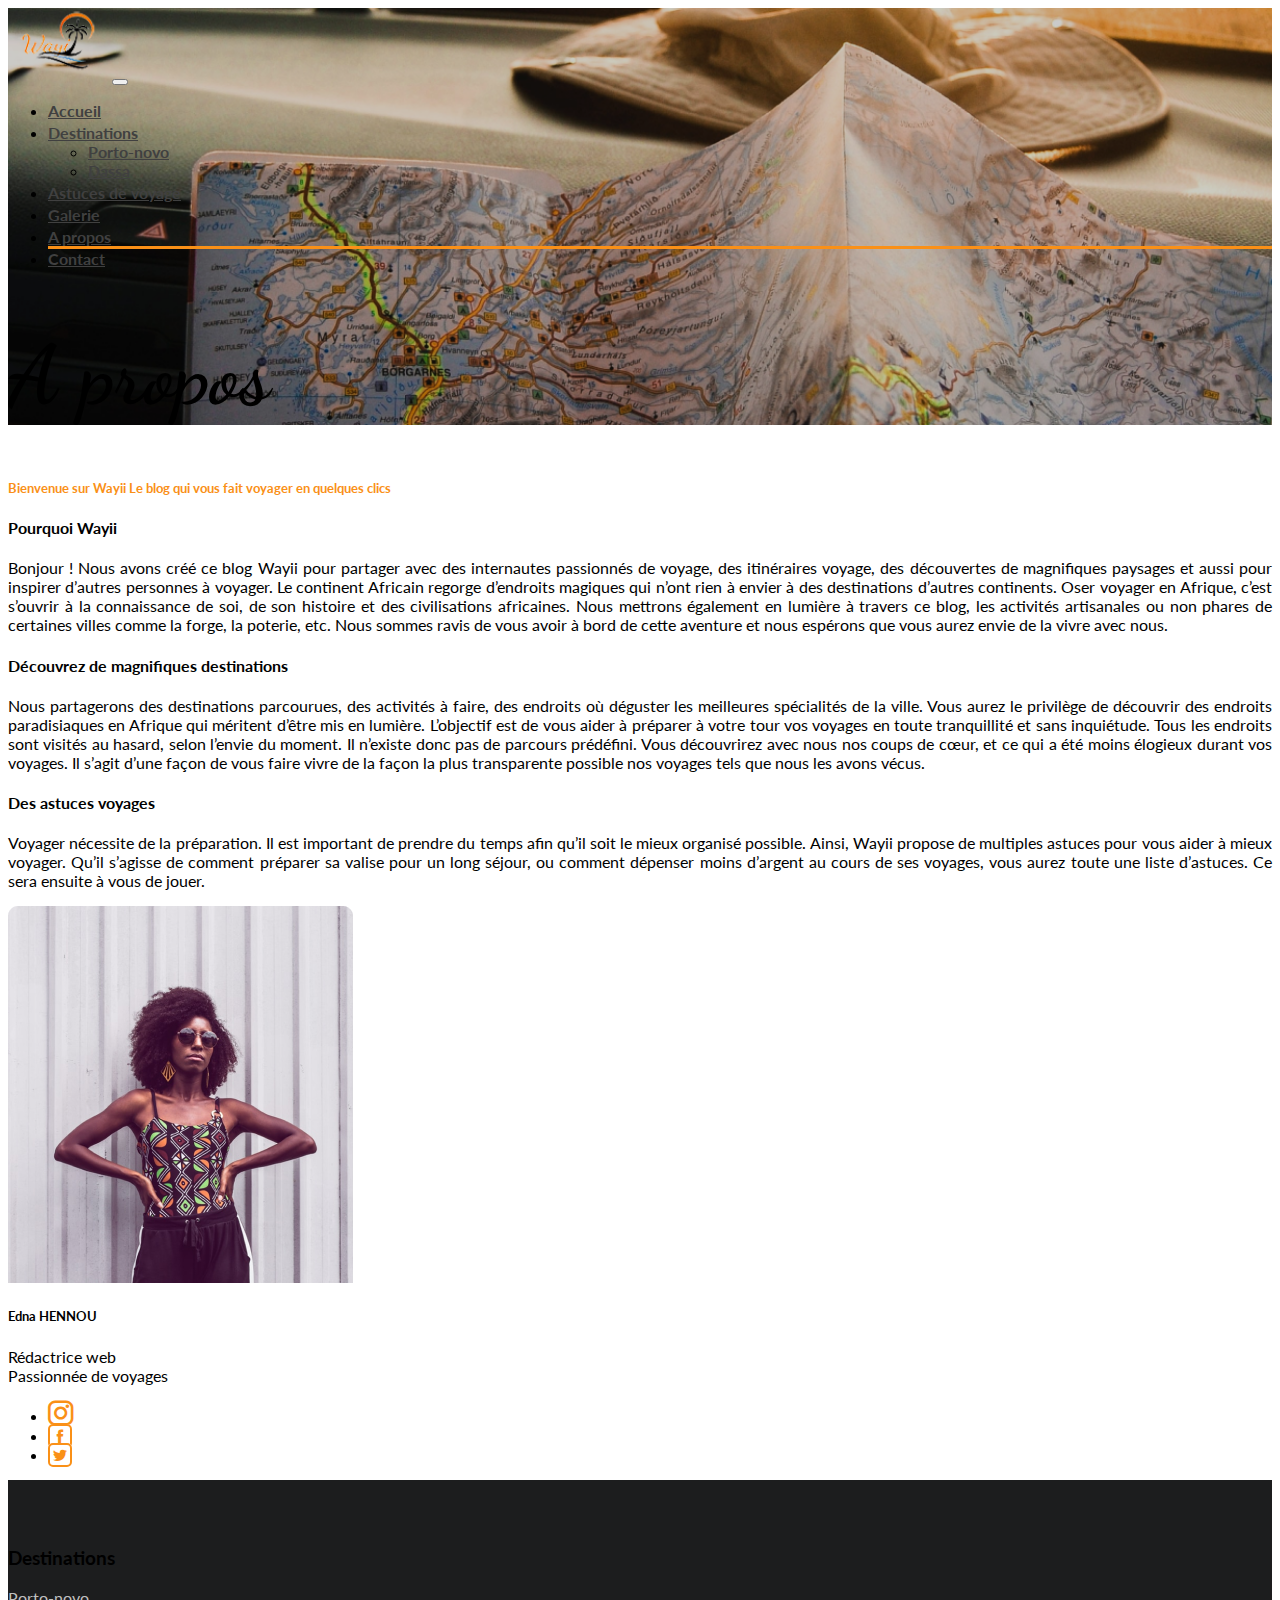
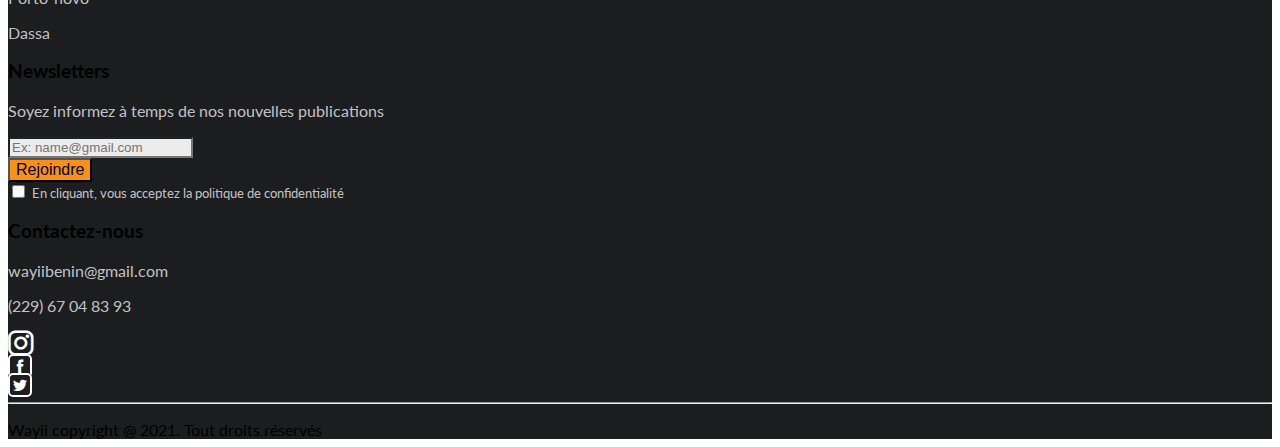
<file: A-propos.html>
<!doctype html>
<html lang="en">
  <head>
    <!-- Required meta tags -->
    <meta charset="UTF-8">
    <meta http-equiv="X-UA-Compatible" content="IE=edge">
    <meta name="viewport" content="width=device-width, initial-scale=1.0">
    <!-- style css -->
    <link rel="stylesheet" href="css/style-a-propos.css">
    
    <!-- Bootstrap CSS -->
    <link href="https://cdn.jsdelivr.net/npm/bootstrap@5.1.0/dist/css/bootstrap.min.css" rel="stylesheet" integrity="sha384-KyZXEAg3QhqLMpG8r+8fhAXLRk2vvoC2f3B09zVXn8CA5QIVfZOJ3BCsw2P0p/We" crossorigin="anonymous">
    
    <!-- icofont CSS -->
    <link rel="stylesheet" href="icofont/icofont.css">
    
    <!-- themefy-icon -->
    <link rel="stylesheet" href="themify-icons/themify-icons.css">
    <!-- google font -->
    <link rel="preconnect" href="https://fonts.googleapis.com">
    <link rel="preconnect" href="https://fonts.gstatic.com" crossorigin>
    <link href="https://fonts.googleapis.com/css2?family=Dancing+Script&family=Lato:wght@300;400;700&display=swap" rel="stylesheet">

    <title>A propos</title>
    <!-- Favicons -->
    <link rel="icon" type="image/x-icon" href="images/favicon.ico"/>
  </head>
  <body>
    <!-- fond d'ecran -->
    <div class="bg-image">
        <nav class="navbar navbar-expand-lg navbar-light bg-light">
            <div class="container">
                <a class="navbar-brand" href="index.html"><img src="images/img-article/logo.png" alt="Logo" width="100px"></a>
                <button class="navbar-toggler" type="button" data-bs-toggle="collapse" data-bs-target="#navbarNavDropdown" aria-controls="navbarNavDropdown" aria-expanded="false" aria-label="Toggle navigation">
                    <span class="navbar-toggler-icon"></span>
                </button>
                <div class="collapse navbar-collapse justify-content-end" id="navbarNavDropdown">
                    <ul class="navbar-nav">
                        <li class="nav-item me-3 trait">
                            <a class="nav-link" aria-current="page" href="index.html">Accueil</a>
                        </li>
                        <li class="nav-item dropdown me-3 trait">
                            <a class="nav-link dropdown-toggle" href="#" id="navbarDropdownMenuLink" role="button" data-bs-toggle="dropdown" aria-expanded="false">
                            Destinations
                            </a>
                            <ul class="dropdown-menu" aria-labelledby="navbarDropdownMenuLink">
                                <li><a class="dropdown-item" href="destination/porto-novo.html">Porto-novo</a></li>
                                <li><a class="dropdown-item" href="destination/dassa.html">Dassa</a></li>
                            </ul>
                        </li>
                        <li class="nav-item me-3 trait">
                            <a class="nav-link" href="astuces.html">Astuces de voyage</a>
                        </li>
                        <li class="nav-item me-3 trait">
                            <a class="nav-link" href="#">Galerie</a>
                        </li>
                        <li class="nav-item me-3 trait1">
                            <a class="nav-link active" href="A-propos.html">A propos</a>
                        </li>
                        <li class="nav-item trait">
                            <a class="nav-link" href="contact.html">Contact</a>
                        </li>
                    </ul>
                </div>
            </div>
        </nav>
        <section class="text-white text-center py-5">
            <h1 class="py-5">A propos</h1>
        </section>
    </div>
    <div class="container my-5">
        <div class="row">
            <section class="col-sm-8">
                <h5 class="color-orange py-2">Bienvenue sur Wayii 
                    Le blog qui vous fait voyager en quelques clics
                    </h5>
                <h4>Pourquoi Wayii</h4>
                <p>Bonjour !
                    Nous avons créé ce blog Wayii pour partager avec des internautes passionnés de voyage, des itinéraires voyage, des découvertes de magnifiques paysages et aussi pour inspirer d’autres personnes à voyager. Le continent Africain regorge d’endroits magiques qui n’ont rien à envier à des destinations d’autres continents. 
                    Oser voyager en Afrique, c’est s’ouvrir à la connaissance de soi, de son histoire et des civilisations africaines. Nous mettrons également en lumière à travers ce blog, les activités artisanales ou non phares de certaines villes comme la forge, la poterie, etc. Nous sommes ravis de vous avoir à bord de cette aventure et nous espérons que vous aurez envie de la vivre avec nous.
                    </p>
                <h4>Découvrez de magnifiques destinations</h4>
                <p>Nous partagerons des destinations parcourues, des activités à faire, des endroits où déguster les meilleures spécialités de la ville. Vous aurez le privilège de découvrir des endroits paradisiaques en Afrique qui méritent d’être mis en lumière. L’objectif est de vous aider à préparer à votre tour vos voyages en toute tranquillité et sans inquiétude. Tous les endroits sont visités au hasard, selon l’envie du moment. Il n’existe donc pas de parcours prédéfini. 
                    Vous découvrirez avec nous nos coups de cœur, et ce qui a été moins élogieux durant vos voyages. Il s’agit d’une façon de vous faire vivre de la façon la plus transparente possible nos voyages tels que nous les avons vécus. 
                </p>
                <h4>Des astuces voyages</h4>
                <p>Voyager nécessite de la préparation. Il est important de prendre du temps afin qu’il soit le mieux organisé possible. Ainsi, Wayii propose de multiples astuces pour vous aider à mieux voyager. Qu’il s’agisse de comment préparer sa valise pour un long séjour, ou comment dépenser moins d’argent au cours de ses voyages, vous aurez toute une liste d’astuces. Ce sera ensuite à vous de jouer.</p>
             </section>
             <div class="col-sm-4 mt-5">
                <div class="card border-0 mt-3 px-3">
                    <img src="images/img-article/edna.png" class="card-img-top" alt="CEO">
                    <div class="card-body">
                      <h5 class="card-title text-center">Edna HENNOU</h5>
                      <p class="card-text text-center">Rédactrice web <br> Passionnée de voyages</p>
                      <ul class="list-inline d-flex justify-content-center">
                        <li class="me-4"><a href=""><i class="icofont-instagram icon-size color-orange"></i></a></li>
                            <li class="me-4"><a href=""><i class="icofont-facebook social-icon2 color-orange"></i></a></li> 
                            <li><a href=""><i class="icofont-twitter social-icon2 color-orange"></i></a></li> 
                      </ul>
                    </div>
                  </div>
             </div>
        </div>
    </div>
   
        <!-- footer -->
        <div class="footer">
            <div class="container text-white">
                <div class="row mb-3">
                    <div class="col-md-3">            
                        <h3 class="mb-3">Destinations</h3>
                        <p class="color-tranp margin">Porto-novo</p>
                        <p class="color-tranp margin">Dassa</p>
                        <!-- <p class="color-tranp margin">Grand-popo</p>
                        <p class="color-tranp margin">Ganvié</p>
                        <p class="color-tranp">Allada</p> -->
                    </div>
                    <div class="col-md-6">
                        <h3 class="text-center mb-3">Newsletters</h3>
                        <p class="text-center color-tranp">Soyez informez à temps de nos nouvelles publications</p>
                        <div class="row">
                            <div class="col-md-8">
                                <label for="inputEmail4" class="form-label"></label>
                                <input type="email" class="form-control color-gray" placeholder="Ex: name@gmail.com" id="inputEmail4">
                            </div>
                            <div class="col-md-4">
                                <button type="button" class="btn btn-orange rounded px-4 mt-4">Rejoindre</button>
                            </div>
                        </div>
                        <div class="mb-3 form-check mt-2">
                            <input type="checkbox" class="form-check-input" id="exampleCheck1">
                            <label class="form-check-label size color-tranp" for="exampleCheck1">En cliquant, vous acceptez la politique de confidentialité</label>
                        </div>
                    </div>
                    <div class="col-md-3">
                        <h3 class="mb-3">Contactez-nous</h3>
                        <p class="color-tranp">wayiibenin@gmail.com</p>
                        <p class="color-tranp">(229) 67 04 83 93</p>
                        <div class="list-inline d-flex text-white">
                            <li class="me-4"><a href=""><i class="icofont-instagram icon-size"></i></a></li>
                            <li class="me-4"><a href=""><i class="icofont-facebook social-icon"></i></a></li> 
                            <li><a href=""><i class="icofont-twitter social-icon"></i></a></li> 
                        </div>
                    </div>
                </div>
            </div>
            <hr class="color-gray">
            <p class="text-center padding-bottom text-white pb-4">Wayii copyright @ 2021. Tout droits réservés</p>
        </div>


        <!-- Optional JavaScript; choose one of the two! -->

        <!-- Option 1: Bootstrap Bundle with Popper -->
        <script src="https://cdn.jsdelivr.net/npm/bootstrap@5.1.1/dist/js/bootstrap.bundle.min.js" integrity="sha384-/bQdsTh/da6pkI1MST/rWKFNjaCP5gBSY4sEBT38Q/9RBh9AH40zEOg7Hlq2THRZ" crossorigin="anonymous"></script>

        <!-- Option 2: Separate Popper and Bootstrap JS -->
        <!--
        <script src="https://cdn.jsdelivr.net/npm/@popperjs/core@2.9.3/dist/umd/popper.min.js" integrity="sha384-W8fXfP3gkOKtndU4JGtKDvXbO53Wy8SZCQHczT5FMiiqmQfUpWbYdTil/SxwZgAN" crossorigin="anonymous"></script>
        <script src="https://cdn.jsdelivr.net/npm/bootstrap@5.1.1/dist/js/bootstrap.min.js" integrity="sha384-skAcpIdS7UcVUC05LJ9Dxay8AXcDYfBJqt1CJ85S/CFujBsIzCIv+l9liuYLaMQ/" crossorigin="anonymous"></script>
        -->
  </body>
</html>
</file>
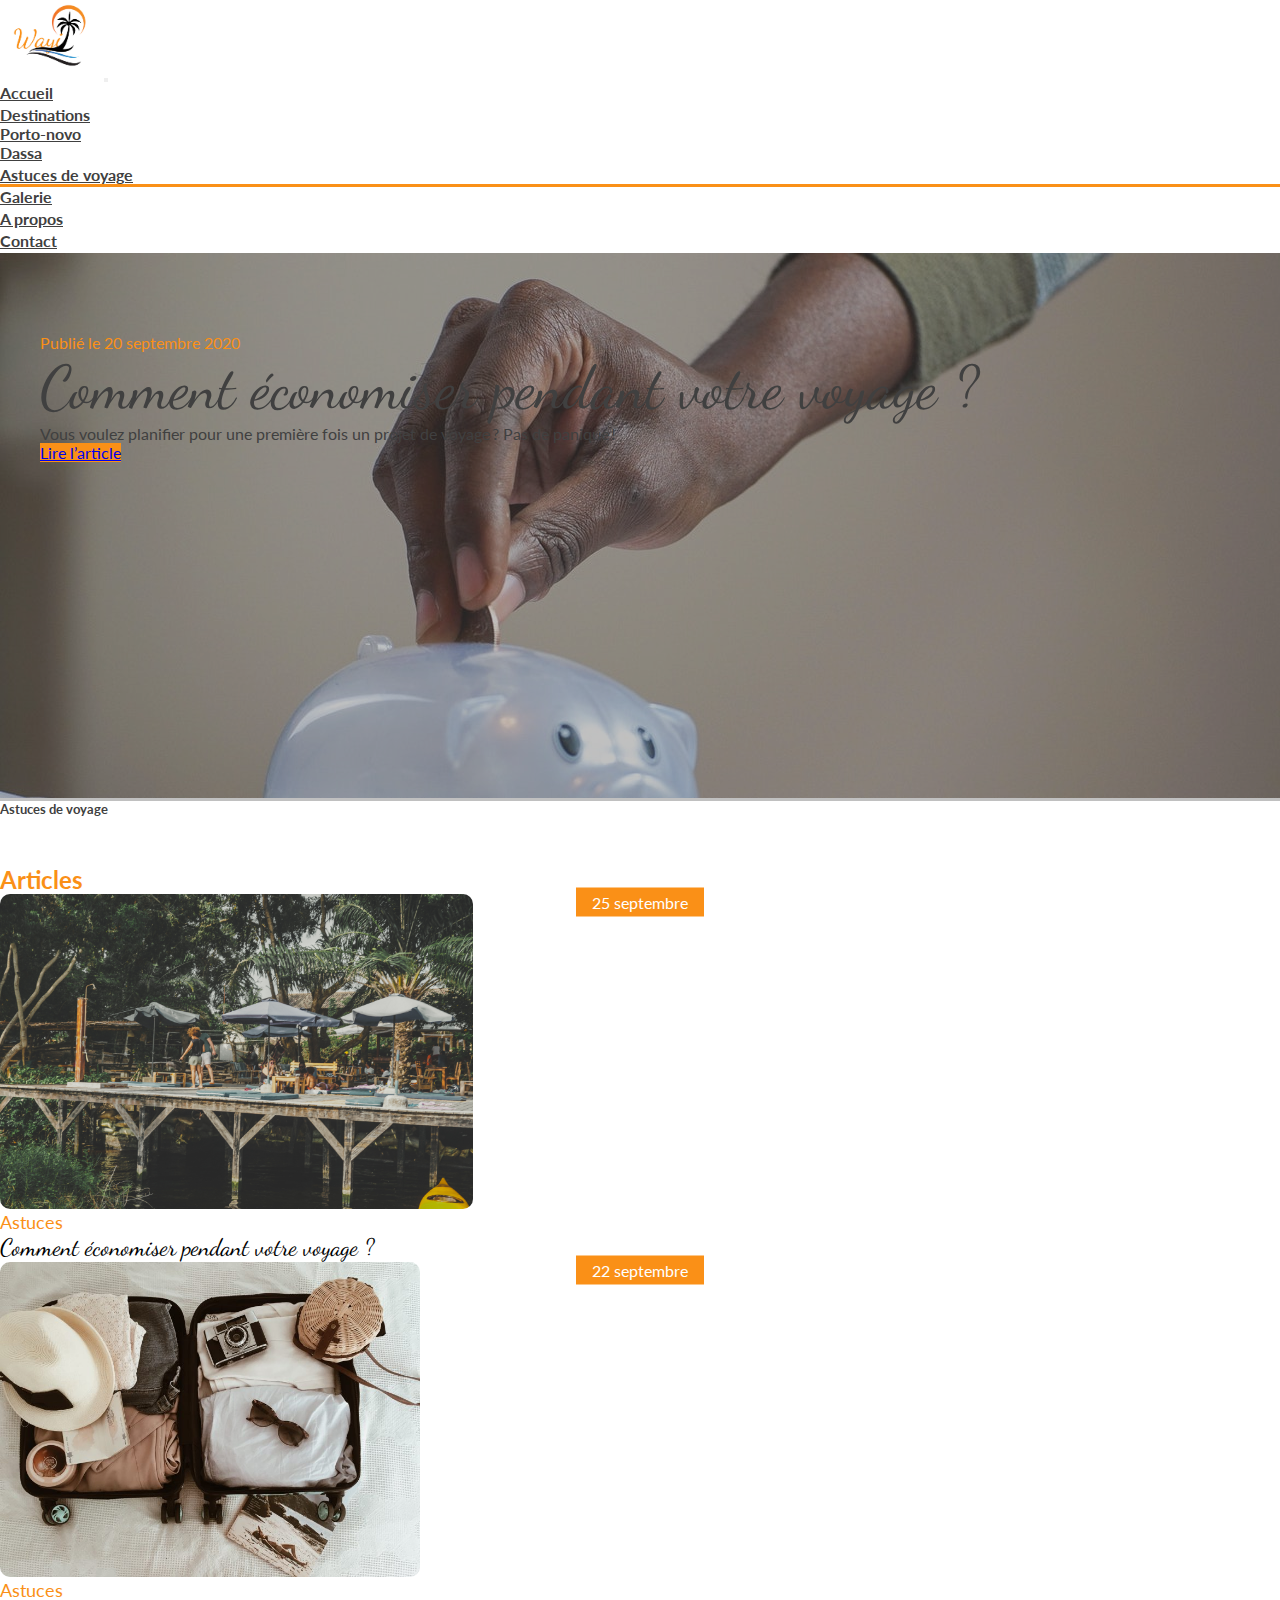
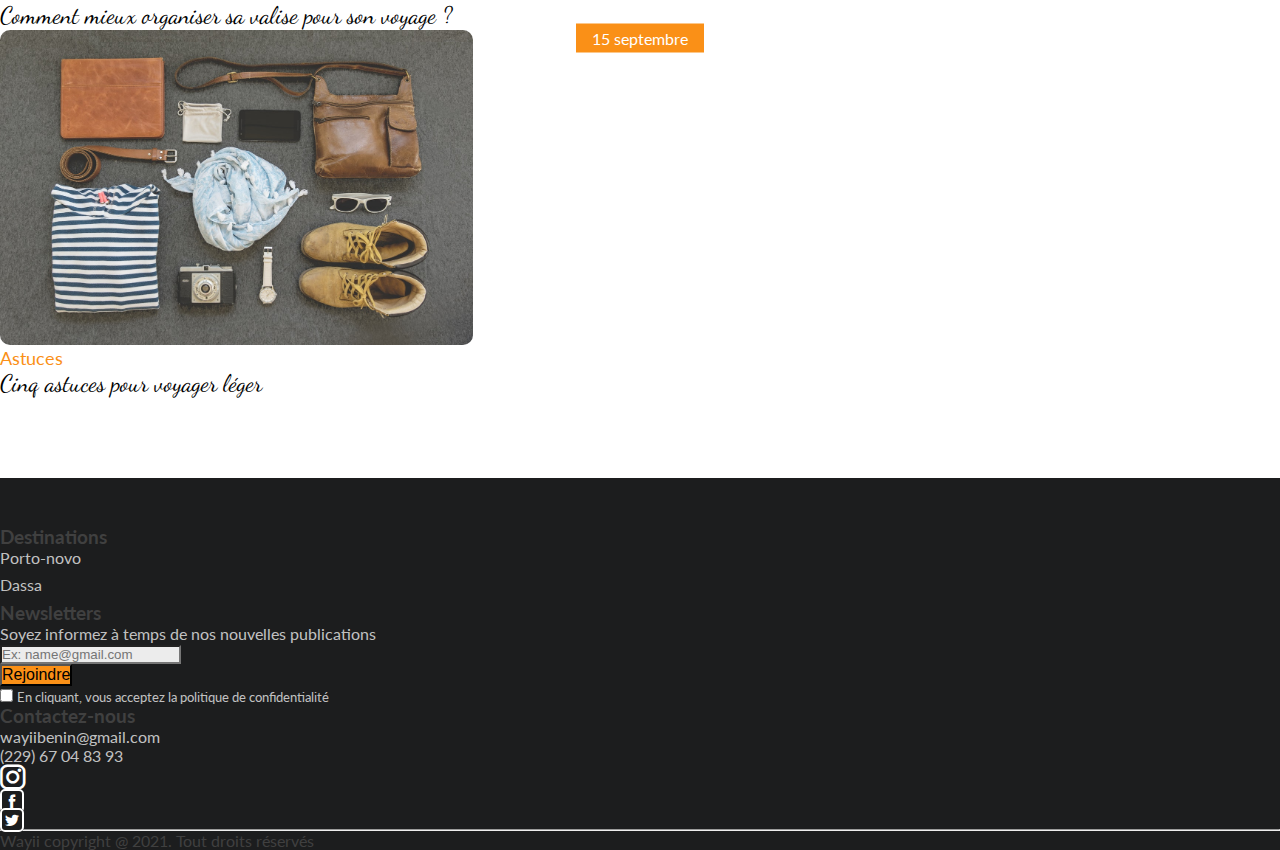
<file: astuces.html>
<!DOCTYPE html>
<html lang="en">
<head>
    <meta charset="UTF-8">
    <meta http-equiv="X-UA-Compatible" content="IE=edge">
    <meta name="viewport" content="width=device-width, initial-scale=1.0">
    
    <link rel="stylesheet" href="css/astuces.css">
    
    <!-- Bootstrap CSS -->
    <link href="https://cdn.jsdelivr.net/npm/bootstrap@5.1.0/dist/css/bootstrap.min.css" rel="stylesheet" integrity="sha384-KyZXEAg3QhqLMpG8r+8fhAXLRk2vvoC2f3B09zVXn8CA5QIVfZOJ3BCsw2P0p/We" crossorigin="anonymous">
    
    <!-- icofont CSS -->
    <link rel="stylesheet" href="icofont/icofont.css">
    
    <!-- themefy-icon -->
    <link rel="stylesheet" href="themify-icons/themify-icons.css">

    <!-- Google dacing scrit -->
    <link rel="preconnect" href="https://fonts.googleapis.com">
    <link rel="preconnect" href="https://fonts.gstatic.com" crossorigin>
    <link href="https://fonts.googleapis.com/css2?family=Dancing+Script:wght@400;500;600;700&display=swap" rel="stylesheet">
    <!-- Google font Lato link -->
    <link rel="preconnect" href="https://fonts.googleapis.com">
    <link rel="preconnect" href="https://fonts.gstatic.com" crossorigin>
    <link href="https://fonts.googleapis.com/css2?family=Lato:ital,wght@0,300;0,400;0,700;1,700&display=swap" rel="stylesheet">
		
    <title>Astuces de voyage</title>

    <!-- Favicons -->
    <link rel="icon" type="image/x-icon" href="images/favicon.ico">
</head>
<body>
    <div>
        <!-- nav-bar -->
        <nav class="navbar navbar-expand-lg navbar-light bg-transparent">
            <div class="container">
                <a class="navbar-brand" href="index.html"><img src="images/wayii.png" alt="Logo" width="100px"></a>
                <button class="navbar-toggler" type="button" data-bs-toggle="collapse" data-bs-target="#navbarNavDropdown" aria-controls="navbarNavDropdown" aria-expanded="false" aria-label="Toggle navigation">
                    <span class="navbar-toggler-icon"></span>
                </button>
                <div class="collapse navbar-collapse justify-content-end" id="navbarNavDropdown">
                    <ul class="navbar-nav">
                        <li class="nav-item me-3 trait">
                            <a class="nav-link" aria-current="page" href="index.html">Accueil</a>
                        </li>
                        <li class="nav-item dropdown me-3 trait">
                            <a class="nav-link dropdown-toggle" href="#" id="navbarDropdownMenuLink" role="button" data-bs-toggle="dropdown" aria-expanded="false">
                            Destinations
                            </a>
                            <ul class="dropdown-menu" aria-labelledby="navbarDropdownMenuLink">
                            <li><a class="dropdown-item" href="destination/porto-novo.html">Porto-novo</a></li>
                            <li><a class="dropdown-item" href="destination/dassa.html">Dassa</a></li>
                            </ul>
                        </li>
                        <li class="nav-item me-3 trait1">
                            <a class="nav-link active" href="astuces.html">Astuces de voyage</a>
                        </li>
                        <li class="nav-item me-3 trait">
                            <a class="nav-link" href="#">Galerie</a>
                        </li>
                        <li class="nav-item me-3 trait">
                            <a class="nav-link" href="A-propos.html">A propos</a>
                        </li>
                        <li class="nav-item trait">
                            <a class="nav-link" href="contact.html">Contact</a>
                        </li>
                    </ul>
                </div>
            </div>
        </nav>

        <!-- header-content -->
        <div class="container header-content">
            <div class="overlay">
                <img src="images/img-article/pexels-joslyn-pickens-3833052.jpg" class="d-block w-100" alt="...">
            </div>
            <div class="centered-left text-white">
                <p class="mt-4 color-orange">Publié le 20 septembre 2020</p>
                <h1 class="font-dancing">Comment économiser pendant votre voyage ?</h1>
                <p class="mt-4">Vous voulez planifier pour une première fois un projet de voyage ? Pas de panique !</p>
                <a href="article-astuce/article-astuce1.html" class="btn btn-orange rounded-pill px-4 py-2 mt-4">Lire l’article</a>
            </div> 
            <h5 class="mt-4">
                Astuces de voyage
            </h5>  
        </div>

        <!-- article -->
        <div class="container card-article">
            <h2 class="color-orange text-center mb-5">Articles</h2>
            
            <div class="row">
                <div class="col-lg-4 col-md-12">
                    <div class="card article text-center border-0">
                        <img class="image" src="images/accueil/steve-nimbus-uld8dW3INwE-unsplash.jpg" alt="" height="315px">
                        <p class="date"><a href="article-astuce/article-astuce1.html" class="">25 septembre</a></p>
                        <div class="card-body">
                            <p class="card-text size-1 color-orange fw-bold">Astuces</p>
                            <p class="card-text size-2 font-dancing"><a href="article-astuce/article-astuce1.html" class="">Comment économiser pendant votre voyage ?</a></p>
                        </div>
                    </div>
                </div>
                
                <div class="col-lg-4 col-md-12">
                    <div class="card article text-center border-0">
                        <img class="image" src="images/img-article/wayi8.jpg" alt="" height="315px">
                        <p class="date"><a href="article-astuce/article-astuce2.html" class="">22 septembre</a></p>
                        <div class="card-body">
                          <p class="card-text color-orange size-1 fw-bold">Astuces</p>
                          <p class="card-text size-2 font-dancing"><a href="article-astuce/article-astuce2.html" class="">Comment mieux organiser sa valise pour son voyage ?</a></p>
                        </div>
                    </div>
                </div>
                <div class="col-lg-4 col-md-12">
                    <div class="card article text-center border-0">
                        <img class="image" src="images/img-article/pexels-lumn-322207.jpg" alt="" height="315px">
                        
                        <p class="date"><a href="article-astuce/article-astuce.html" class="">15 septembre</a></p>
                        <div class="card-body">
                          <p class="card-text size-1 color-orange fw-bold">Astuces</p>
                          <p class="card-text size-2 font-dancing"><a href="article-astuce/article-astuce.html" class="">Cinq astuces pour voyager léger</a></p>
                        </div>
                    </div>
                </div>
            </div>
        </div>

        <!-- footer -->
        <div class="footer">
            <div class="container text-white">
                <div class="row mb-3">
                    <div class="col-md-3">            
                        <h3 class="mb-3">Destinations</h3>
                        <p class="color-tranp margin">Porto-novo</p>
                        <p class="color-tranp margin">Dassa</p>
                        <!-- <p class="color-tranp margin">Grand-popo</p>
                        <p class="color-tranp margin">Ganvié</p>
                        <p class="color-tranp">Allada</p> -->
                    </div>
                    <div class="col-md-6">
                        <h3 class="text-center mb-3">Newsletters</h3>
                        <p class="text-center color-tranp">Soyez informez à temps de nos nouvelles publications</p>
                        <div class="row">
                            <div class="col-md-8">
                                <label for="inputEmail4" class="form-label"></label>
                                <input type="email" class="form-control color-gray" placeholder="Ex: name@gmail.com" id="inputEmail4">
                            </div>
                            <div class="col-md-4">
                                <button type="button" class="btn btn-orange rounded px-4 mt-4">Rejoindre</button>
                            </div>
                        </div>
                        <div class="mb-3 form-check mt-2">
                            <input type="checkbox" class="form-check-input" id="exampleCheck1">
                            <label class="form-check-label size color-tranp" for="exampleCheck1">En cliquant, vous acceptez la politique de confidentialité</label>
                        </div>
                    </div>
                    <div class="col-md-3">
                        <h3 class="mb-3">Contactez-nous</h3>
                        <p class="color-tranp">wayiibenin@gmail.com</p>
                        <p class="color-tranp">(229) 67 04 83 93</p>
                        <div class="list-inline d-flex text-white">
                            <li class="me-4"><a href=""><i class="icofont-instagram icon-size"></i></a></li>
                            <li class="me-4"><a href=""><i class="icofont-facebook social-icon"></i></a></li> 
                            <li><a href=""><i class="icofont-twitter social-icon"></i></a></li> 
                        </div>
                    </div>
                </div>
            </div>
            <hr class="color-gray">
            <p class="text-center padding-bottom text-white pb-4">Wayii copyright @ 2021. Tout droits réservés</p>
        </div>
    </div>
    
    <script src="https://cdn.jsdelivr.net/npm/bootstrap@5.0.0/dist/js/bootstrap.bundle.min.js" 
	integrity="sha384-p34f1UUtsS3wqzfto5wAAmdvj+osOnFyQFpp4Ua3gs/ZVWx6oOypYoCJhGGScy+8" crossorigin=
	"anonymous"></script>
</body>
</html>
</file>
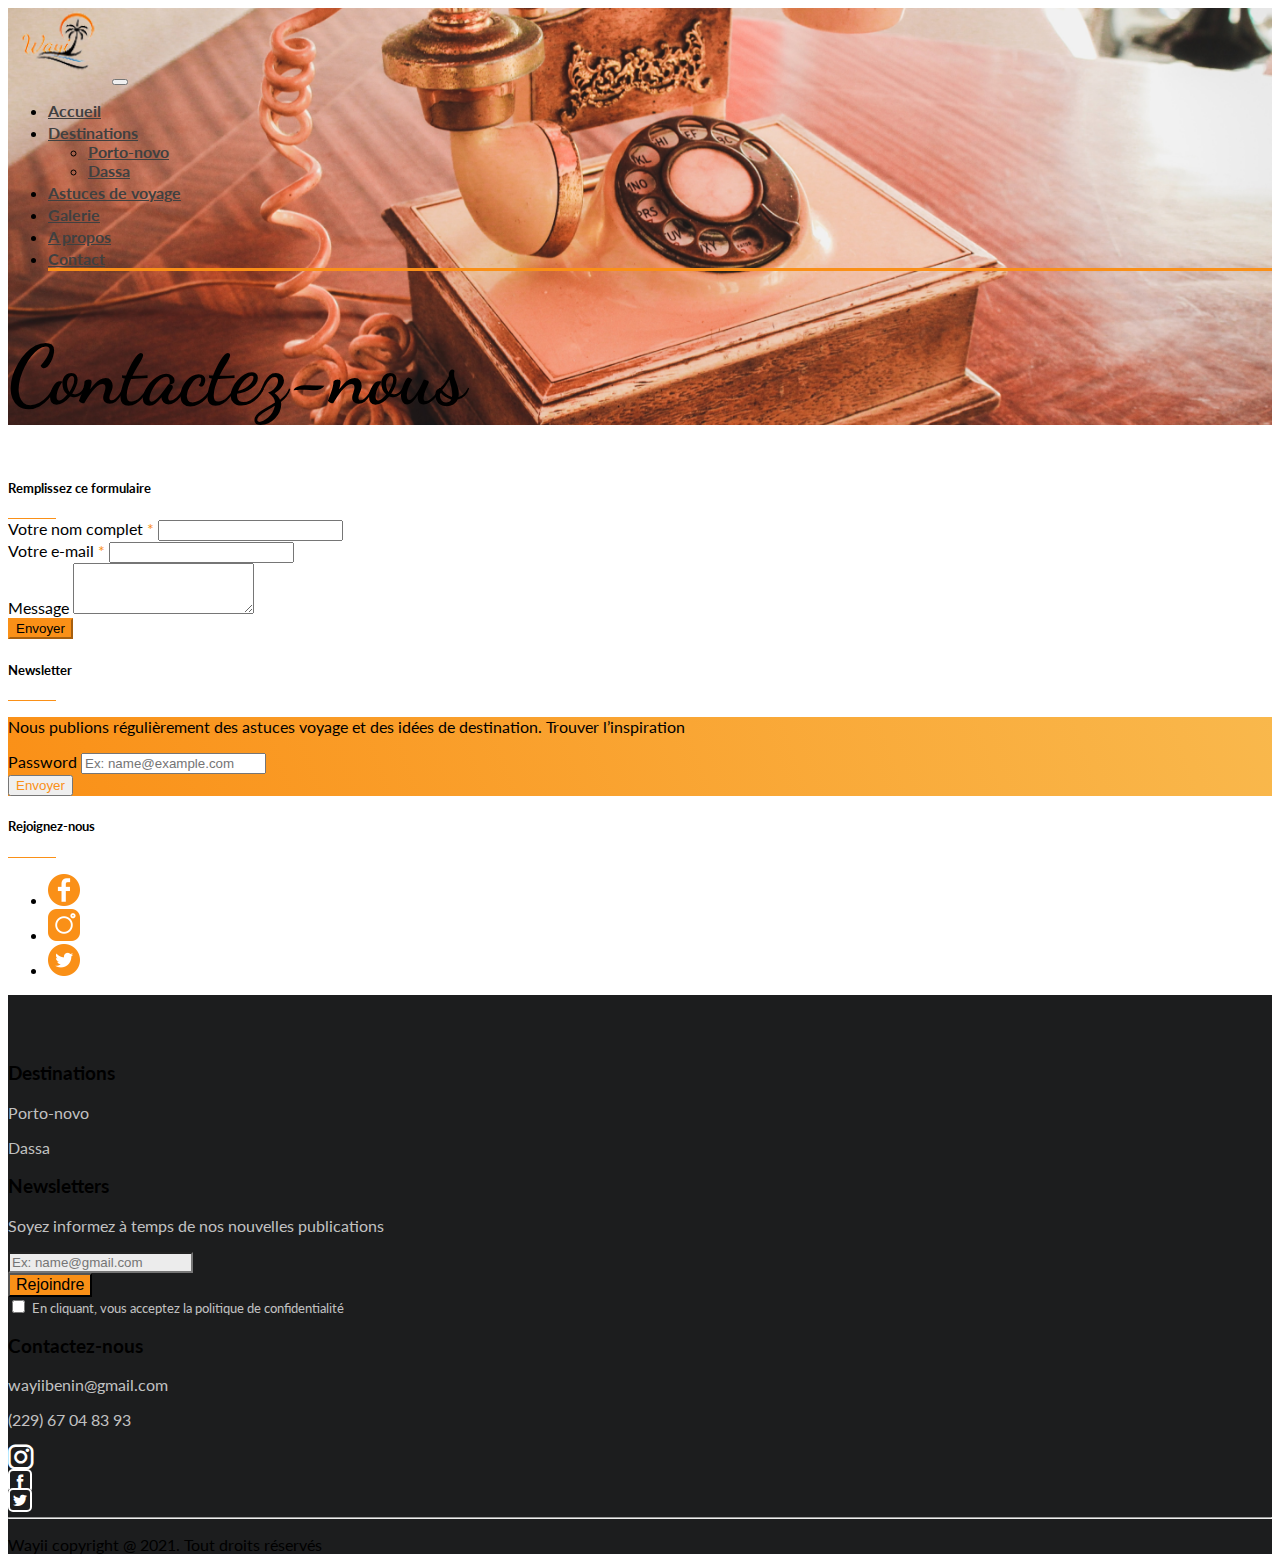
<file: contact.html>
<!doctype html>
<html lang="en">
  <head>
    <!-- Required meta tags -->
    <meta charset="UTF-8">
    <meta http-equiv="X-UA-Compatible" content="IE=edge">
    <meta name="viewport" content="width=device-width, initial-scale=1.0">
    <!-- style css -->
    <link rel="stylesheet" href="css/style-contact.css">
    
    <!-- Bootstrap CSS -->
    <link href="https://cdn.jsdelivr.net/npm/bootstrap@5.1.0/dist/css/bootstrap.min.css" rel="stylesheet" integrity="sha384-KyZXEAg3QhqLMpG8r+8fhAXLRk2vvoC2f3B09zVXn8CA5QIVfZOJ3BCsw2P0p/We" crossorigin="anonymous">
    
    <!-- icofont CSS -->
    <link rel="stylesheet" href="icofont/icofont.css">
    
    <!-- themefy-icon -->
    <link rel="stylesheet" href="themify-icons/themify-icons.css">
    <!-- google font -->
    <link rel="preconnect" href="https://fonts.googleapis.com">
    <link rel="preconnect" href="https://fonts.gstatic.com" crossorigin>
    <link href="https://fonts.googleapis.com/css2?family=Dancing+Script&family=Lato:wght@300;400;700&display=swap" rel="stylesheet">

    <title>Contact</title>
    <!-- Favicons -->
    <link rel="icon" type="image/x-icon" href="images/favicon.ico" />
  </head>
  <body>
    <!-- fond d'ecran -->
    <div class="bg-image">
        <nav class="navbar navbar-expand-lg navbar-light bg-light">
            <div class="container">
                <a class="navbar-brand" href="index.html"><img src="images/img-article/logo.png" alt="Logo" width="100px"></a>
                <button class="navbar-toggler" type="button" data-bs-toggle="collapse" data-bs-target="#navbarNavDropdown" aria-controls="navbarNavDropdown" aria-expanded="false" aria-label="Toggle navigation">
                    <span class="navbar-toggler-icon"></span>
                </button>
                <div class="collapse navbar-collapse justify-content-end" id="navbarNavDropdown">
                    <ul class="navbar-nav">
                        <li class="nav-item me-3 trait">
                            <a class="nav-link" aria-current="page" href="index.html">Accueil</a>
                        </li>
                        <li class="nav-item dropdown me-3 trait">
                            <a class="nav-link dropdown-toggle" href="#" id="navbarDropdownMenuLink" role="button" data-bs-toggle="dropdown" aria-expanded="false">
                            Destinations
                            </a>
                            <ul class="dropdown-menu" aria-labelledby="navbarDropdownMenuLink">
                                <li><a class="dropdown-item" href="destination/porto-novo.html">Porto-novo</a></li>
                                <li><a class="dropdown-item" href="destination/dassa.html">Dassa</a></li>
                            </ul>
                        </li>
                        <li class="nav-item me-3 trait">
                            <a class="nav-link" href="astuces.html">Astuces de voyage</a>
                        </li>
                        <li class="nav-item me-3 trait">
                            <a class="nav-link" href="#">Galerie</a>
                        </li>
                        <li class="nav-item me-3 trait">
                            <a class="nav-link" href="A-propos.html">A propos</a>
                        </li>
                        <li class="nav-item trait1">
                            <a class="nav-link active" href="contact.html">Contact</a>
                        </li>
                    </ul>
                </div>
            </div>
        </nav>
        <section class="text-white text-center py-5">
            <h1 class="py-5">Contactez-nous</h1>
        </section>
    </div>
    <div class="py-5"></div>
    <div class="py-5"></div>
    <div class="py-5"></div>
    <div class="py-4"></div>
    <div class="d-lg-none d-xl-block">
        <div class="py-4"></div>
    </div>
    <div class=" container position-relative my-5">
        <div class="row">

        <div class="col-sm-11 position-absolute top-100 start-50 translate-middle">
            <div class="card border-0">
                <div class="card-body  px-5">
                    <h5 class="card-title py-2 text-center">Remplissez ce formulaire</h5>
                    <div class="d-flex justify-content-center pb-3"> <div class="line"> </div> </div>
                    <form>
                        <div class="mb-4">
                            <label for="exampleInputEmail1" class="form-label">Votre nom complet <span class="color-orange">*</span> </label>
                            <input type="text" class="form-control" id="inlineFormInputGroupUsername">
                            
                          </div>
                        <div class="mb-4">
                          <label for="exampleInputEmail1" class="form-label">Votre e-mail <span class="color-orange">*</span>  </label>
                          <input type="email" class="form-control" id="exampleInputEmail1" aria-describedby="emailHelp">
                        </div>
                        
                        <div class="mb-4">
                            <label for="floatingTextarea2" class="form-label">Message</label>
                            <textarea class="form-control" id="exampleFormControlTextarea1" rows="3"></textarea>
                        </div>
                        <button type="submit" class="btn btn-warning "> <span class="mx-2">Envoyer</span> </button>
                    </form>
                    <h5 class="card-title pt-5 py-2 text-center">Newsletter</h5>
                    <div class="d-flex justify-content-center pb-3"> <div class="line"> </div> </div>
                    <div class="bg-degrade">
                        <div class="row d-flex justify-content-center">
                            <div class="col-sm-10 py-3 px-4">
                                <p>Nous publions  régulièrement des  astuces voyage et des idées de destination. Trouver l’inspiration</p>
                                <form class="row g-3 d-flex justify-content-center">
                                    <div class="col-sm-8">
                                      <label for="inputPassword2" class="visually-hidden">Password</label>
                                      <input type="email" class="form-control" id="exampleFormControlInput1" placeholder="Ex: name@example.com">
                                    </div>
                                </form>
                                <div class="d-flex justify-content-center">
                                    <button type="submit" class="btn btn-light my-3"> <span class="mx-2 color-orange">Envoyer</span> </button>
                                </div>
                            </div>
                        </div>
                    </div>
                    <h5 class="card-title pt-5 py-2 text-center">Rejoignez-nous</h5>
                    <div class="d-flex justify-content-center pb-3"> <div class="line"> </div> </div>
                    <ul class="list-inline d-flex justify-content-center">
                        <li><a href=""><img src="images/img-article/facebook-logo.png" alt="" class="tall-icon py-3 mx-3 "></a></li>
                        <li><a href=""><img src="images/img-article/instagram.png" alt="" class="tall-icon py-3  mx-3"></a></li>
                        <li><a href=""><img src="images/img-article/twitter.png" alt="" class="tall-icon py-3  mx-3"></a></li>
                    </ul>
                </div>
            </div>
        </div>
      </div>
    </div>
    <div class="py-5"></div>
    <div class="py-5"></div>
    <div class="py-5"></div>
    <div class="py-5"></div>
    <div class="d-lg-none d-xl-block">
        <div class="py-4"></div>
    </div>
     <!-- footer -->
        <div class="footer">
            <div class="container text-white">
                <div class="row mb-3">
                    <div class="col-md-3">            
                        <h3 class="mb-3">Destinations</h3>
                        <p class="color-tranp margin">Porto-novo</p>
                        <p class="color-tranp margin">Dassa</p>
                        <!-- <p class="color-tranp margin">Grand-popo</p>
                        <p class="color-tranp margin">Ganvié</p>
                        <p class="color-tranp">Allada</p> -->
                    </div>
                    <div class="col-md-6">
                        <h3 class="text-center mb-3">Newsletters</h3>
                        <p class="text-center color-tranp">Soyez informez à temps de nos nouvelles publications</p>
                        <div class="row">
                            <div class="col-md-8">
                                <label for="inputEmail4" class="form-label"></label>
                                <input type="email" class="form-control color-gray" placeholder="Ex: name@gmail.com" id="inputEmail4">
                            </div>
                            <div class="col-md-4">
                                <button type="button" class="btn btn-orange rounded px-4 mt-4">Rejoindre</button>
                            </div>
                        </div>
                        <div class="mb-3 form-check mt-2">
                            <input type="checkbox" class="form-check-input" id="exampleCheck1">
                            <label class="form-check-label size color-tranp" for="exampleCheck1">En cliquant, vous acceptez la politique de confidentialité</label>
                        </div>
                    </div>
                    <div class="col-md-3">
                        <h3 class="mb-3">Contactez-nous</h3>
                        <p class="color-tranp">wayiibenin@gmail.com</p>
                        <p class="color-tranp">(229) 67 04 83 93</p>
                        <div class="list-inline d-flex text-white">
                            <li class="me-4"><a href=""><i class="icofont-instagram icon-size"></i></a></li>
                            <li class="me-4"><a href=""><i class="icofont-facebook social-icon"></i></a></li> 
                            <li><a href=""><i class="icofont-twitter social-icon"></i></a></li> 
                        </div>
                    </div>
                </div>
            </div>
            <hr class="color-gray">
            <p class="text-center padding-bottom text-white pb-4">Wayii copyright @ 2021. Tout droits réservés</p>
        </div>


        <!-- Optional JavaScript; choose one of the two! -->

        <!-- Option 1: Bootstrap Bundle with Popper -->
        <script src="https://cdn.jsdelivr.net/npm/bootstrap@5.1.1/dist/js/bootstrap.bundle.min.js" integrity="sha384-/bQdsTh/da6pkI1MST/rWKFNjaCP5gBSY4sEBT38Q/9RBh9AH40zEOg7Hlq2THRZ" crossorigin="anonymous"></script>

        <!-- Option 2: Separate Popper and Bootstrap JS -->
        <!--
        <script src="https://cdn.jsdelivr.net/npm/@popperjs/core@2.9.3/dist/umd/popper.min.js" integrity="sha384-W8fXfP3gkOKtndU4JGtKDvXbO53Wy8SZCQHczT5FMiiqmQfUpWbYdTil/SxwZgAN" crossorigin="anonymous"></script>
        <script src="https://cdn.jsdelivr.net/npm/bootstrap@5.1.1/dist/js/bootstrap.min.js" integrity="sha384-skAcpIdS7UcVUC05LJ9Dxay8AXcDYfBJqt1CJ85S/CFujBsIzCIv+l9liuYLaMQ/" crossorigin="anonymous"></script>
        -->
  </body>
</html>
</file>
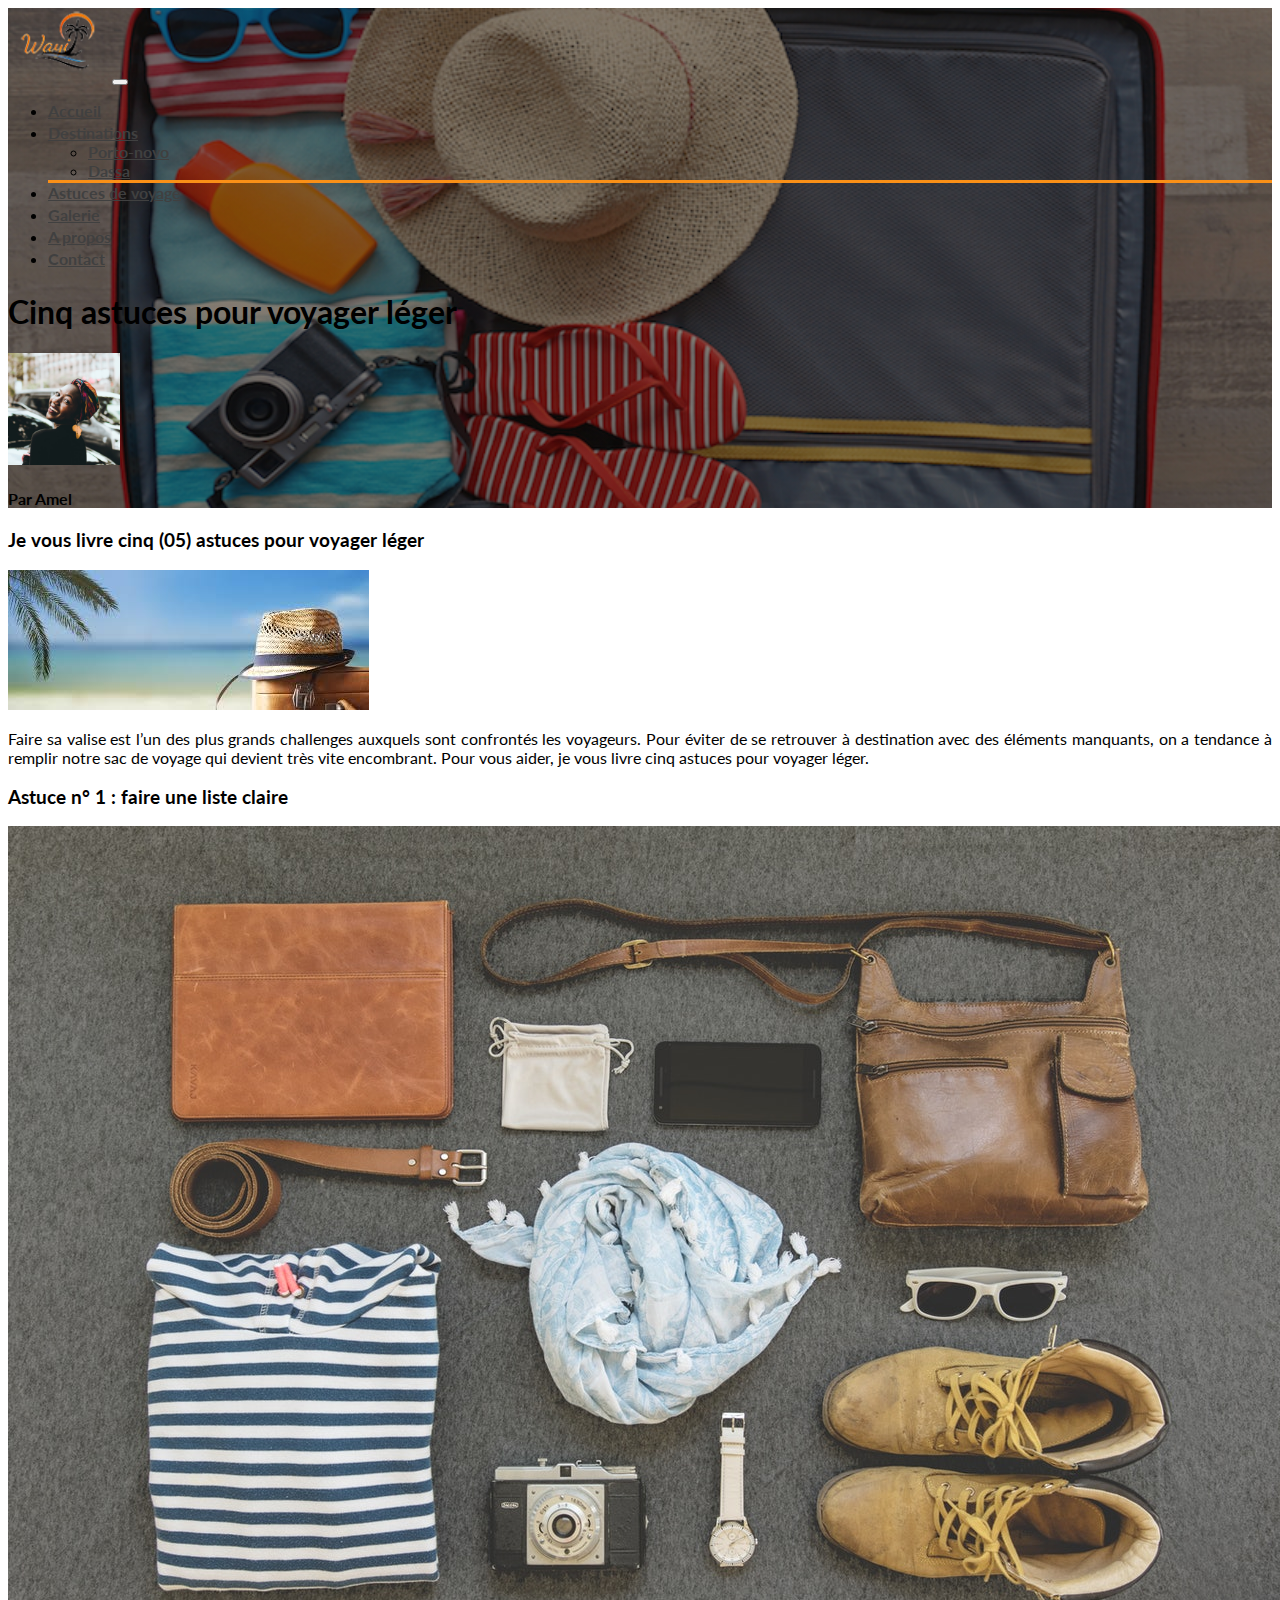
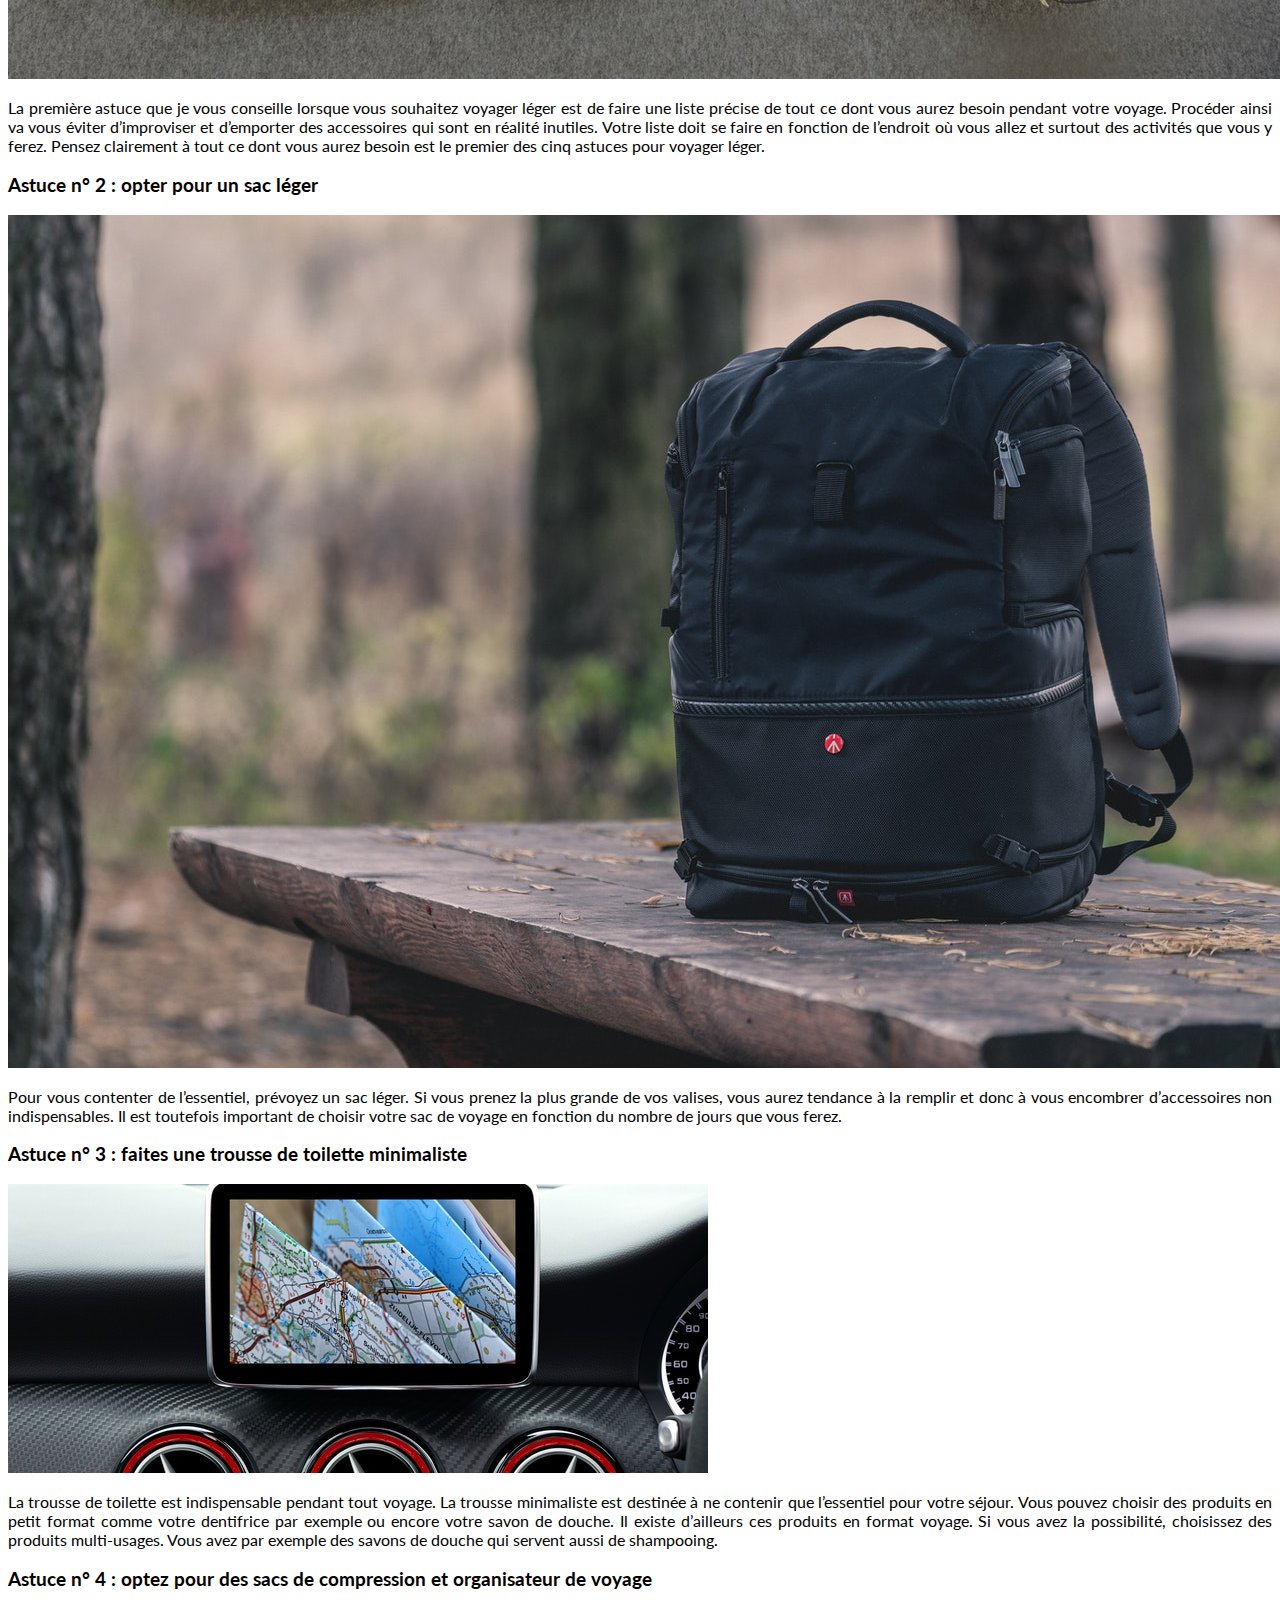
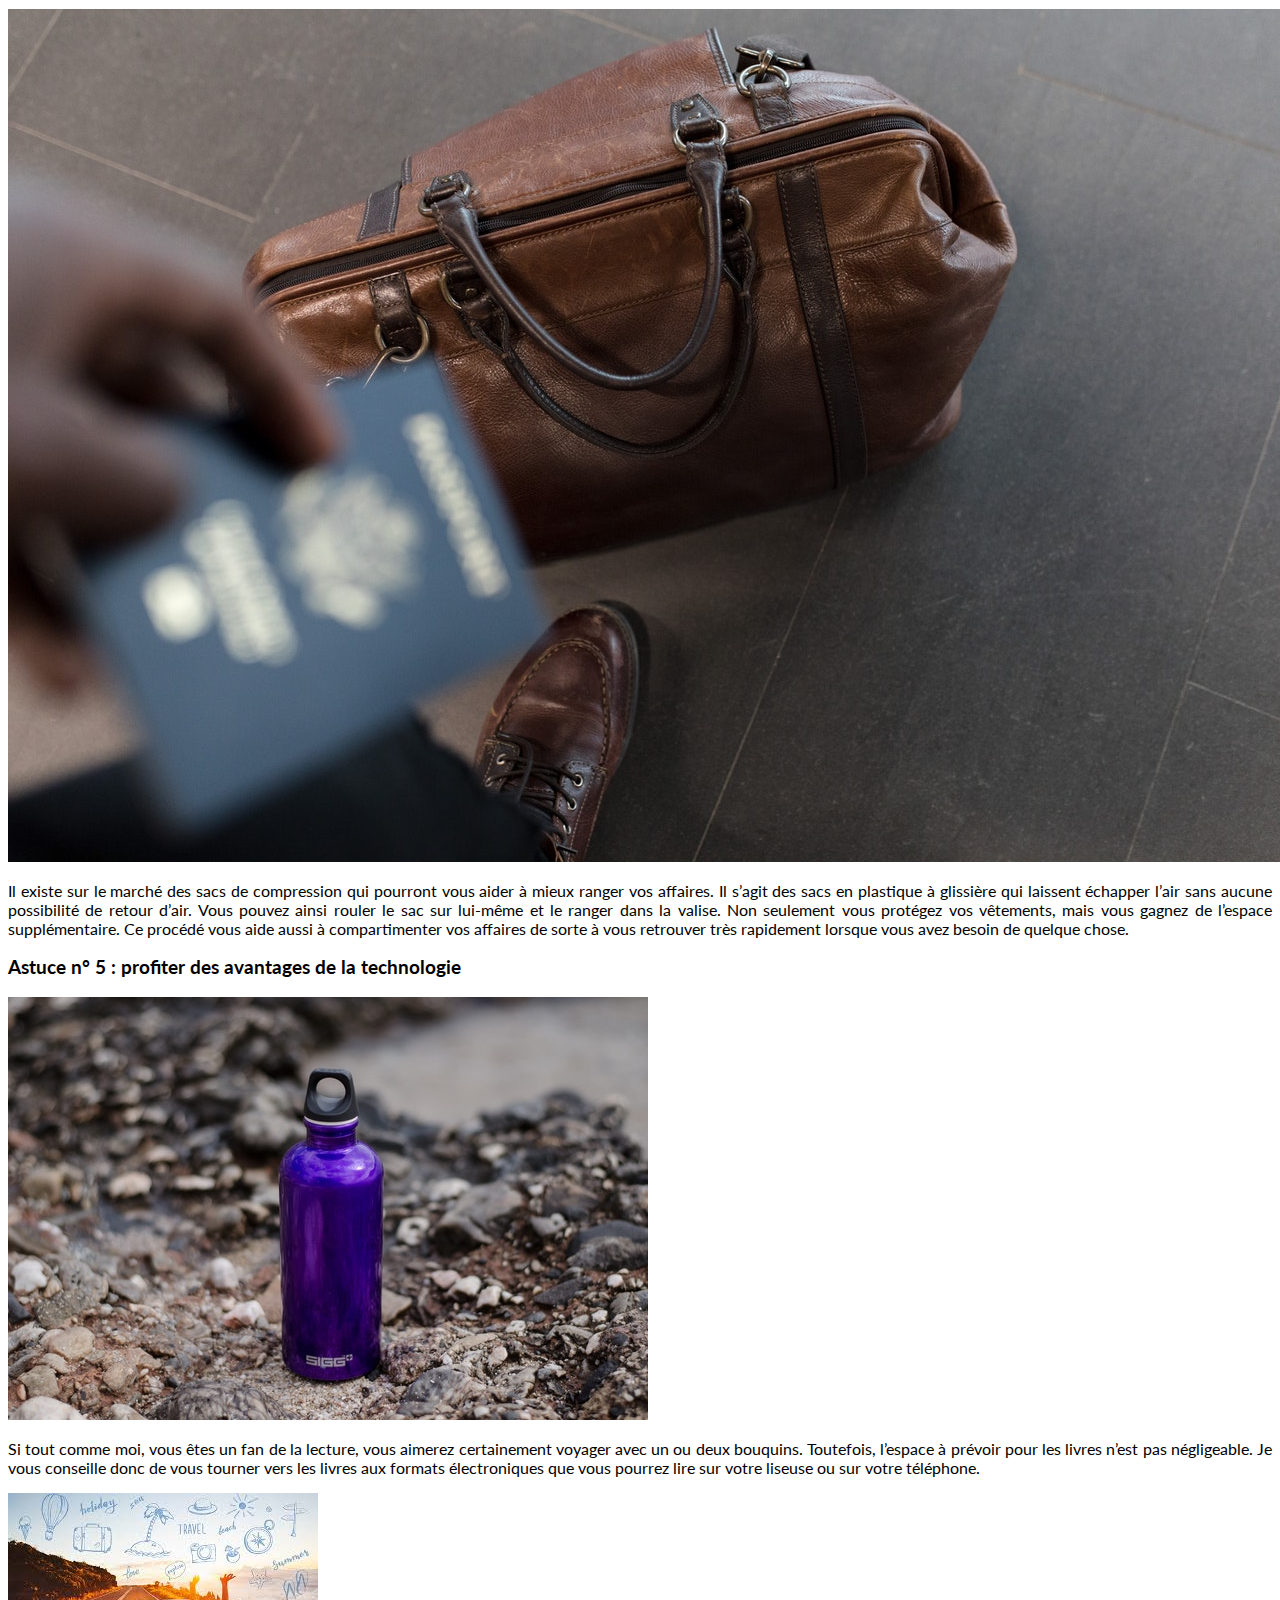
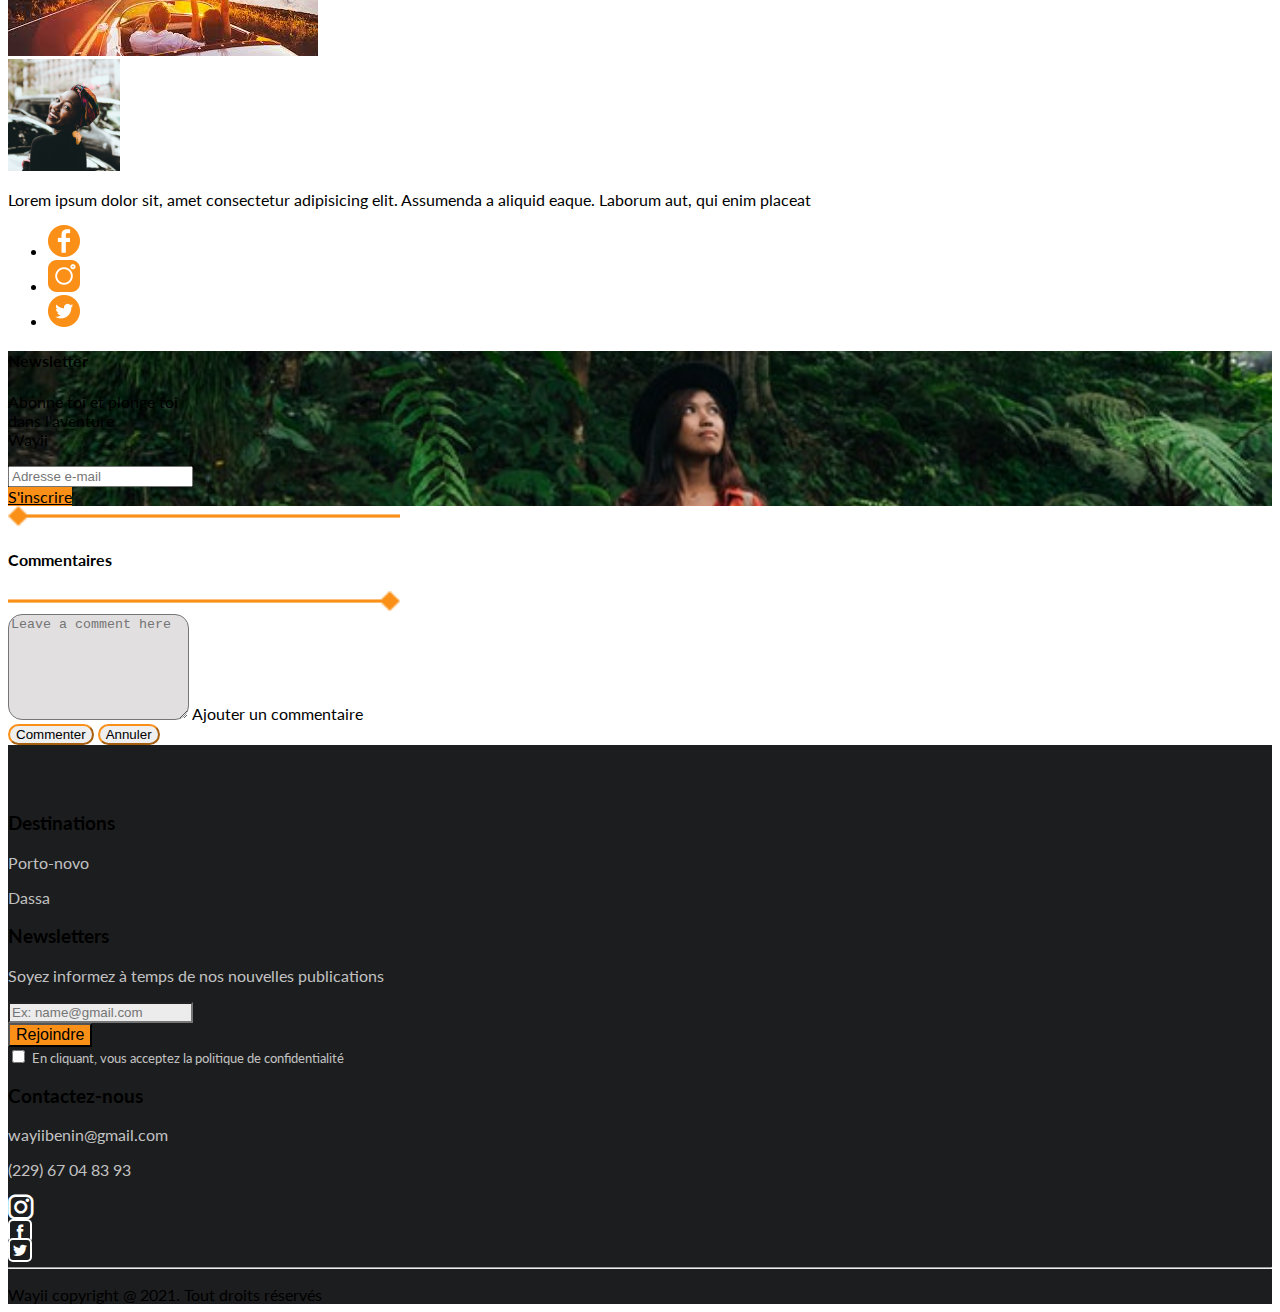
<file: article-astuce/article-astuce.html>
<!doctype html>
<html lang="en">
  <head>
    <!-- Required meta tags -->
    <meta charset="UTF-8">
    <meta http-equiv="X-UA-Compatible" content="IE=edge">
    <meta name="viewport" content="width=device-width, initial-scale=1.0">
    <!-- style css -->
    <link rel="stylesheet" href="../css/style-article.css">
    
    <!-- Bootstrap CSS -->
    <link href="https://cdn.jsdelivr.net/npm/bootstrap@5.1.0/dist/css/bootstrap.min.css" rel="stylesheet" integrity="sha384-KyZXEAg3QhqLMpG8r+8fhAXLRk2vvoC2f3B09zVXn8CA5QIVfZOJ3BCsw2P0p/We" crossorigin="anonymous">
    
    <!-- icofont CSS -->
    <link rel="stylesheet" href="../icofont/icofont.css">
    
    <!-- themefy-icon -->
    <link rel="stylesheet" href="../themify-icons/themify-icons.css">
    <!-- google font -->
    <link rel="preconnect" href="https://fonts.googleapis.com">
    <link rel="preconnect" href="https://fonts.gstatic.com" crossorigin>
    <link href="https://fonts.googleapis.com/css2?family=Lato:wght@300;400;700&display=swap" rel="stylesheet">

    <title>Cinq astuces pour voyager léger</title>
    <!-- Favicons -->
    <link rel="icon" type="image/x-icon" href="../images/favicon.ico" />
  </head>
  <body>
    <!-- fond d'ecran -->
    <div class="bg-astuce">
        <nav class="navbar navbar-expand-lg navbar-light bg-light">
            <div class="container">
                <a class="navbar-brand" href="../index.html"><img src="../images/img-article/logo.png" alt="Logo" width="100px"></a>
                <button class="navbar-toggler" type="button" data-bs-toggle="collapse" data-bs-target="#navbarNavDropdown" aria-controls="navbarNavDropdown" aria-expanded="false" aria-label="Toggle navigation">
                    <span class="navbar-toggler-icon"></span>
                </button>
                <div class="collapse navbar-collapse justify-content-end" id="navbarNavDropdown">
                    <ul class="navbar-nav">
                        <li class="nav-item me-3 trait">
                            <a class="nav-link" aria-current="page" href="../index.html">Accueil</a>
                        </li>
                        <li class="nav-item dropdown me-3 trait1">
                            <a class="nav-link dropdown-toggle active" href="#" id="navbarDropdownMenuLink" role="button" data-bs-toggle="dropdown" aria-expanded="false">
                            Destinations
                            </a>
                            <ul class="dropdown-menu" aria-labelledby="navbarDropdownMenuLink">
                                <li><a class="dropdown-item" href="../destination/porto-novo.html">Porto-novo</a></li>
                                <li><a class="dropdown-item" href="../destination/dassa.html">Dassa</a></li>
                            </ul>
                        </li>
                        <li class="nav-item me-3 trait">
                            <a class="nav-link" href="../astuces.html">Astuces de voyage</a>
                        </li>
                        <li class="nav-item me-3 trait">
                            <a class="nav-link" href="#">Galerie</a>
                        </li>
                        <li class="nav-item me-3 trait">
                            <a class="nav-link" href="../A-propos.html">A propos</a>
                        </li>
                        <li class="nav-item trait">
                            <a class="nav-link" href="../contact.html">Contact</a>
                        </li>
                    </ul>
                </div>
            </div>
        </nav>
        <div class="text-white text-center">
            <h1 class="my-5">Cinq astuces pour voyager léger</h1>
            <div class="">
                <img src="../images/img-article/img-comment.jpg" alt="" class="rounded-circle tall-autor">
            </div>
            <h4 class="py-5 fst-italic">Par Amel</h4>
        </div>
        <div class="conatainer bg-orange">
            <div class="py-3"></div>
        </div>
    </div>
    <div class="container ">
        <div class="row">
            <div class="col-sm-8">
                <div class="card no-border mt-3">
                    <div class="card-body">
                      <h3>Je vous livre cinq (05) astuces pour voyager léger</h3>
                      <img src="../images/img-article/images.jpg" class="card-img-top my-4" alt="...">
                      <p class="ajust-text mb-4">Faire sa valise est l’un des plus grands challenges auxquels sont confrontés les voyageurs. Pour éviter de se retrouver à destination avec des éléments manquants, on a tendance à remplir notre sac de voyage qui devient très vite encombrant. Pour vous aider, je vous livre cinq astuces pour voyager léger.</p>
                      <h3>Astuce n° 1 : faire une liste claire </h3>
                      <img src="../images/img-article/pexels-lumn-322207.jpg" class="card-img-top my-4" alt="...">
                      <p class="ajust-text  mb-4">La première astuce que je vous conseille lorsque vous souhaitez voyager léger est de faire une liste précise de tout ce dont vous aurez besoin pendant votre voyage. Procéder ainsi va vous éviter d’improviser et d’emporter des accessoires qui sont en réalité inutiles. 
                        Votre liste doit se faire en fonction de l’endroit où vous allez et surtout des activités que vous y ferez. Pensez clairement à tout ce dont vous aurez besoin est le premier des cinq astuces pour voyager léger.
                        </p>
                      <h3>Astuce n° 2 : opter pour un sac léger</h3>
                      <img src="../images/img-article/pexels-vitaly-vlasov-1546003.jpg" class="card-img-top my-4" alt="...">
                      <p class="ajust-text  mb-4">Pour vous contenter de l’essentiel, prévoyez un sac léger. Si vous prenez la plus grande de vos valises, vous aurez tendance à la remplir et donc à vous encombrer d’accessoires non indispensables. Il est toutefois important de choisir votre sac de voyage en fonction du nombre de jours que vous ferez.</p>
                      <h3>Astuce n° 3 : faites une trousse de toilette minimaliste</h3>
                      <img src="../images/img-article/GPS.jpg" class="card-img-top my-4" alt="...">
                      <p class="ajust-text  mb-4">La trousse de toilette est indispensable pendant tout voyage. La trousse minimaliste est destinée à ne contenir que l’essentiel pour votre séjour. Vous pouvez choisir des produits en petit format comme votre dentifrice par exemple ou encore votre savon de douche.
                        Il existe d’ailleurs ces produits en format voyage. Si vous avez la possibilité, choisissez des produits multi-usages. Vous avez par exemple des savons de douche qui servent aussi de shampooing. 
                        </p>
                      <h3>Astuce n° 4 : optez pour des sacs de compression et organisateur de voyage</h3>
                      <img src="../images/img-article/pexels-nappy-1058959.jpg" class="card-img-top my-4" alt="...">
                      <p class="ajust-text  mb-4">Il existe sur le marché des sacs de compression qui pourront vous aider à mieux ranger vos affaires. Il s’agit des sacs en plastique à glissière qui laissent échapper l’air sans aucune possibilité de retour d’air.
                        Vous pouvez ainsi rouler le sac sur lui-même et le ranger dans la valise. Non seulement vous protégez vos vêtements, mais vous gagnez de l’espace supplémentaire. Ce procédé vous aide aussi à compartimenter vos affaires de sorte à vous retrouver très rapidement lorsque vous avez besoin de quelque chose.
                        </p>
                        <h3>Astuce n° 5 : profiter des avantages de la technologie</h3>
                      <img src="../images/img-article/bouteille.jpg" class="card-img-top my-4" alt="...">
                      <p class="ajust-text  mb-4">Si tout comme moi, vous êtes un fan de la lecture, vous aimerez certainement voyager avec un ou deux bouquins. Toutefois, l’espace à prévoir pour les livres n’est pas négligeable. Je vous conseille donc de vous tourner vers les livres aux formats électroniques que vous pourrez lire sur votre liseuse ou sur votre téléphone.
                        </p>
                    </div>
                </div>
                
                
            </div>
            <div class="col-sm-4 mt-5">
                <div class="card mt-5">
                    <div class="position-relative">
                        <img src="../images/img-article/fond-persona.jpg" class="card-img-top" alt="fond-persona">
                        <div class="position-absolute top-100 start-50 translate-middle">
                            <img src="../images/img-article/img-comment.jpg" alt="" class="rounded-circle tall-autor">
                        </div>
                    </div>
                    <div class="card-body">
                      <p class="card-text text-center mt-5">Lorem ipsum dolor sit, amet consectetur adipisicing elit. Assumenda a aliquid eaque. Laborum aut, qui enim placeat</p>
                      <ul class="list-inline d-flex justify-content-center">
                        <li><a href=""><img src="../images/img-article/facebook-logo.png" alt="" class="tall-icon py-3 mx-3 "></a></li>
                        <li><a href=""><img src="../images/img-article/instagram.png" alt="" class="tall-icon py-3  mx-3"></a></li>
                        <li><a href=""><img src="../images/img-article/twitter.png" alt="" class="tall-icon py-3  mx-3"></a></li>
                      </ul>
                    </div>
                  </div>

                  <div class="card text-white text-center mt-5">
                    <div class="card-body bg-form">
                      <h4 class="card-title my-2">Newsletter</h4>
                      <p class="card-text">Abonne toi et plonge toi <br> dans l'aventure <br> Wayii</p>
                      <form class="px-5 my-4 rounded-2">
                        <div class="mb-3 px-3">
                          <input type="email" class="form-control" id="exampleInputEmail1" aria-describedby="emailHelp" placeholder="Adresse e-mail">
                        </div>
                       </form>
                      <a href="#" class="btn rounded-pill btn-warning text-white mb-4">S'inscrire</a>
                    </div>
                  </div>
            </div>
        </div>
    </div>
    <div class="container">
        <div class="row">
            <div class="col-sm-8">
                
                    <div class="d-flex mb-4">
                        <img src="../images/img-article/Line 3.png" alt="" class="tall-trait mt-3 d-none d-lg-block ms-2">
                        <h4 class="text-center mx-sm-5 mt-2">Commentaires</h4>
                        <img src="../images/img-article/Line 4.png" alt="" class="tall-trait mt-3 d-none d-lg-block">
                    </div>
                    <!-- <div class="container">
                        <div class="row">
                            <div class="col-sm-2">
                                <img src="images/img-article/comment.jpg" alt="" class="rounded-circle tall-com my-4">
                            </div>
                            <div class="col-sm-10">
                                <div class="ms-3">
                                    <h6 class="fw-bold">Alex Hart</h6>
                                    <p> <span class="fw-gras">9 mars 2021, à 10h </span> <br>
                                    Lorem ipsum, dolor sit amet consectetur adipisicing elit. Corporis minus quis, exercitationem cupiditate illum quasi consequatur.Corporis minus quis quis.</p>
                                    <button type="button" class="btn btn-outline-warning bor-rad">Répondre</button>
                                </div>
                            </div>
                            <div class="row my-5">
                                <div class="col-sm-2">
                                    <img src="images/img-article/comment.jpg" alt="" class="rounded-circle tall-com my-4">
                                </div>
                                <div class="col-sm-10">
                                    <div class="ms-3">
                                        <h6 class="fw-bold">Alex Hart</h6>
                                        <p> <span class="fw-gras">9 mars 2021, à 10h </span> <br>
                                        Lorem ipsum, dolor sit amet consectetur adipisicing elit. Corporis minus quis, exercitationem cupiditate illum quasi consequatur.Corporis minus quis quis.</p>
                                        <button type="button" class="btn btn-outline-warning bor-rad">Répondre</button>
                                    </div>
                                </div>
                            </div>
                            <div class="row">
                                    <div class="col-sm-2">
                                        <img src="images/img-article/comment.jpg" alt="" class="rounded-circle tall-com my-4">
                                    </div>
                                    <div class="col-sm-10">
                                        <div class="ms-3">
                                            <h6 class="fw-bold">Alex Hart</h6>
                                            <p> <span class="fw-gras">9 mars 2021, à 10h </span> <br>
                                            Lorem ipsum, dolor sit amet consectetur adipisicing elit. Corporis minus quis, exercitationem cupiditate illum quasi consequatur.Corporis minus quis quis.</p>
                                            <button type="button" class="btn btn-outline-warning bor-rad">Répondre</button>
                                        </div>
                                    </div>
                            </div>
                        </div>

                    </div>
                    <div class="d-flex justify-content-center">
                        <a href="" class="text-decoration-none text-black-50 ">Lire plus</a>
                        
                    </div> -->
                    <!-- message -->
                    <div class="container  m-auto my-5">
                        <div class="row">
                            <div class="col-sm-2"></div>
                            <div class="form-floating col-sm-8">
                                <textarea class="form-control message1" placeholder="Leave a comment here" id="floatingTextarea2" style="height: 100px"></textarea>
                                <label for="floatingTextarea2 message2"> <span class="ms-3"> Ajouter un commentaire </span></label>
                                <div class="d-flex justify-content-between mt-3 ">
                                    <button type="button" class="btn btn-outline-warning bor-rad text-black-50">Commenter</button>
                                    <button type="button" class="btn btn-outline-warning bor-rad px-4 text-black-50">Annuler</button>
                                </div>
                            </div>
                        </div>
                    </div>    
            </div>
        </div>
       
    </div>
    <!-- footer -->
    <div class="footer">
        <div class="container text-white">
            <div class="row mb-3">
                <div class="col-md-3">            
                    <h3 class="mb-3">Destinations</h3>
                    <p class="color-tranp margin">Porto-novo</p>
                    <p class="color-tranp margin">Dassa</p>
                    <!-- <p class="color-tranp margin">Grand-popo</p>
                    <p class="color-tranp margin">Ganvié</p>
                    <p class="color-tranp">Allada</p> -->
                </div>
                <div class="col-md-6">
                    <h3 class="text-center mb-3">Newsletters</h3>
                    <p class="text-center color-tranp">Soyez informez à temps de nos nouvelles publications</p>
                    <div class="row">
                        <div class="col-md-8">
                            <label for="inputEmail4" class="form-label"></label>
                            <input type="email" class="form-control color-gray" placeholder="Ex: name@gmail.com" id="inputEmail4">
                        </div>
                        <div class="col-md-4">
                            <button type="button" class="btn btn-orange rounded px-4 mt-4">Rejoindre</button>
                        </div>
                    </div>
                    <div class="mb-3 form-check mt-2">
                        <input type="checkbox" class="form-check-input" id="exampleCheck1">
                        <label class="form-check-label size color-tranp" for="exampleCheck1">En cliquant, vous acceptez la politique de confidentialité</label>
                    </div>
                </div>
                <div class="col-md-3">
                    <h3 class="mb-3">Contactez-nous</h3>
                    <p class="color-tranp">wayiibenin@gmail.com</p>
                    <p class="color-tranp">(229) 67 04 83 93</p>
                    <div class="list-inline d-flex text-white">
                        <li class="me-4"><a href=""><i class="icofont-instagram icon-size"></i></a></li>
                        <li class="me-4"><a href=""><i class="icofont-facebook social-icon"></i></a></li> 
                        <li><a href=""><i class="icofont-twitter social-icon"></i></a></li> 
                    </div>
                </div>
            </div>
        </div>
        <hr class="color-gray">
        <p class="text-center padding-bottom text-white pb-4">Wayii copyright @ 2021. Tout droits réservés</p>
    </div>
    <!-- Optional JavaScript; choose one of the two! -->

    <!-- Option 1: Bootstrap Bundle with Popper -->
    <script src="https://cdn.jsdelivr.net/npm/bootstrap@5.1.1/dist/js/bootstrap.bundle.min.js" integrity="sha384-/bQdsTh/da6pkI1MST/rWKFNjaCP5gBSY4sEBT38Q/9RBh9AH40zEOg7Hlq2THRZ" crossorigin="anonymous"></script>

    <!-- Option 2: Separate Popper and Bootstrap JS -->
    <!--
    <script src="https://cdn.jsdelivr.net/npm/@popperjs/core@2.9.3/dist/umd/popper.min.js" integrity="sha384-W8fXfP3gkOKtndU4JGtKDvXbO53Wy8SZCQHczT5FMiiqmQfUpWbYdTil/SxwZgAN" crossorigin="anonymous"></script>
    <script src="https://cdn.jsdelivr.net/npm/bootstrap@5.1.1/dist/js/bootstrap.min.js" integrity="sha384-skAcpIdS7UcVUC05LJ9Dxay8AXcDYfBJqt1CJ85S/CFujBsIzCIv+l9liuYLaMQ/" crossorigin="anonymous"></script>
    -->
  </body>
</html>
</file>
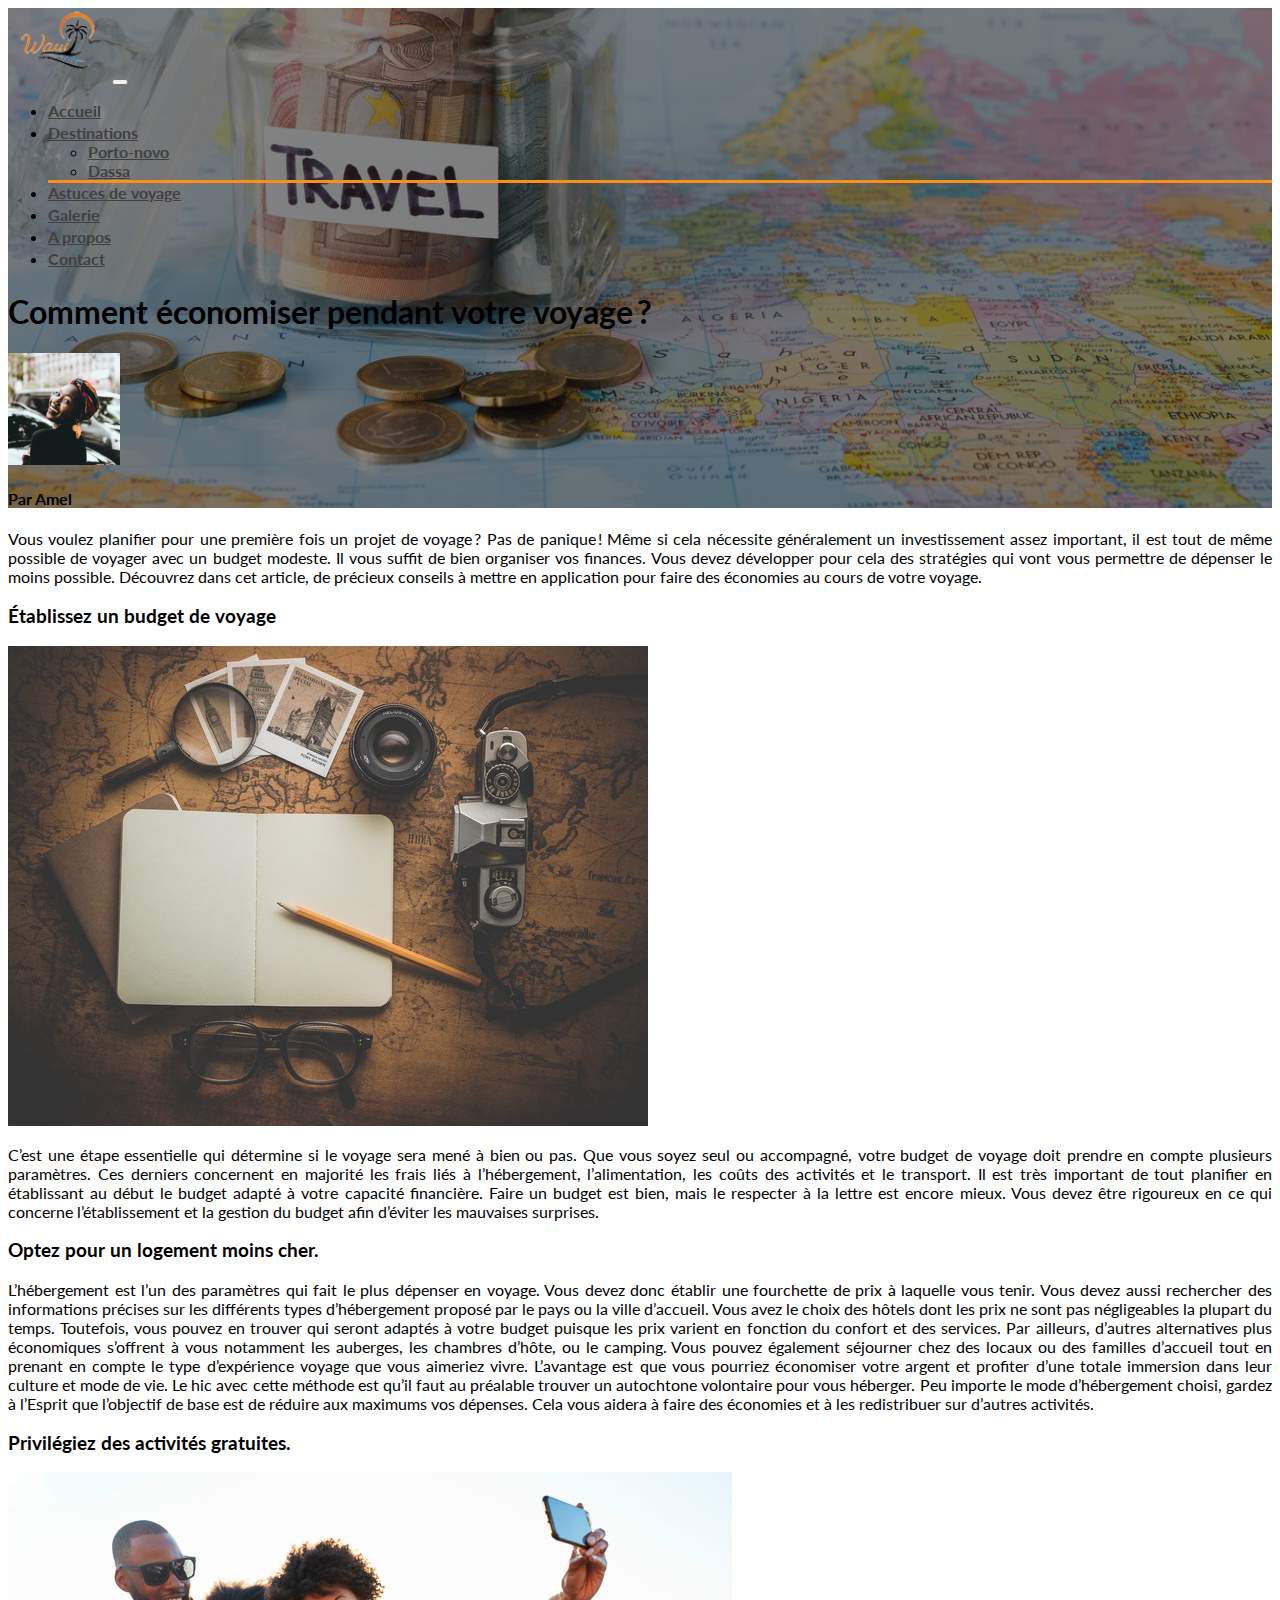
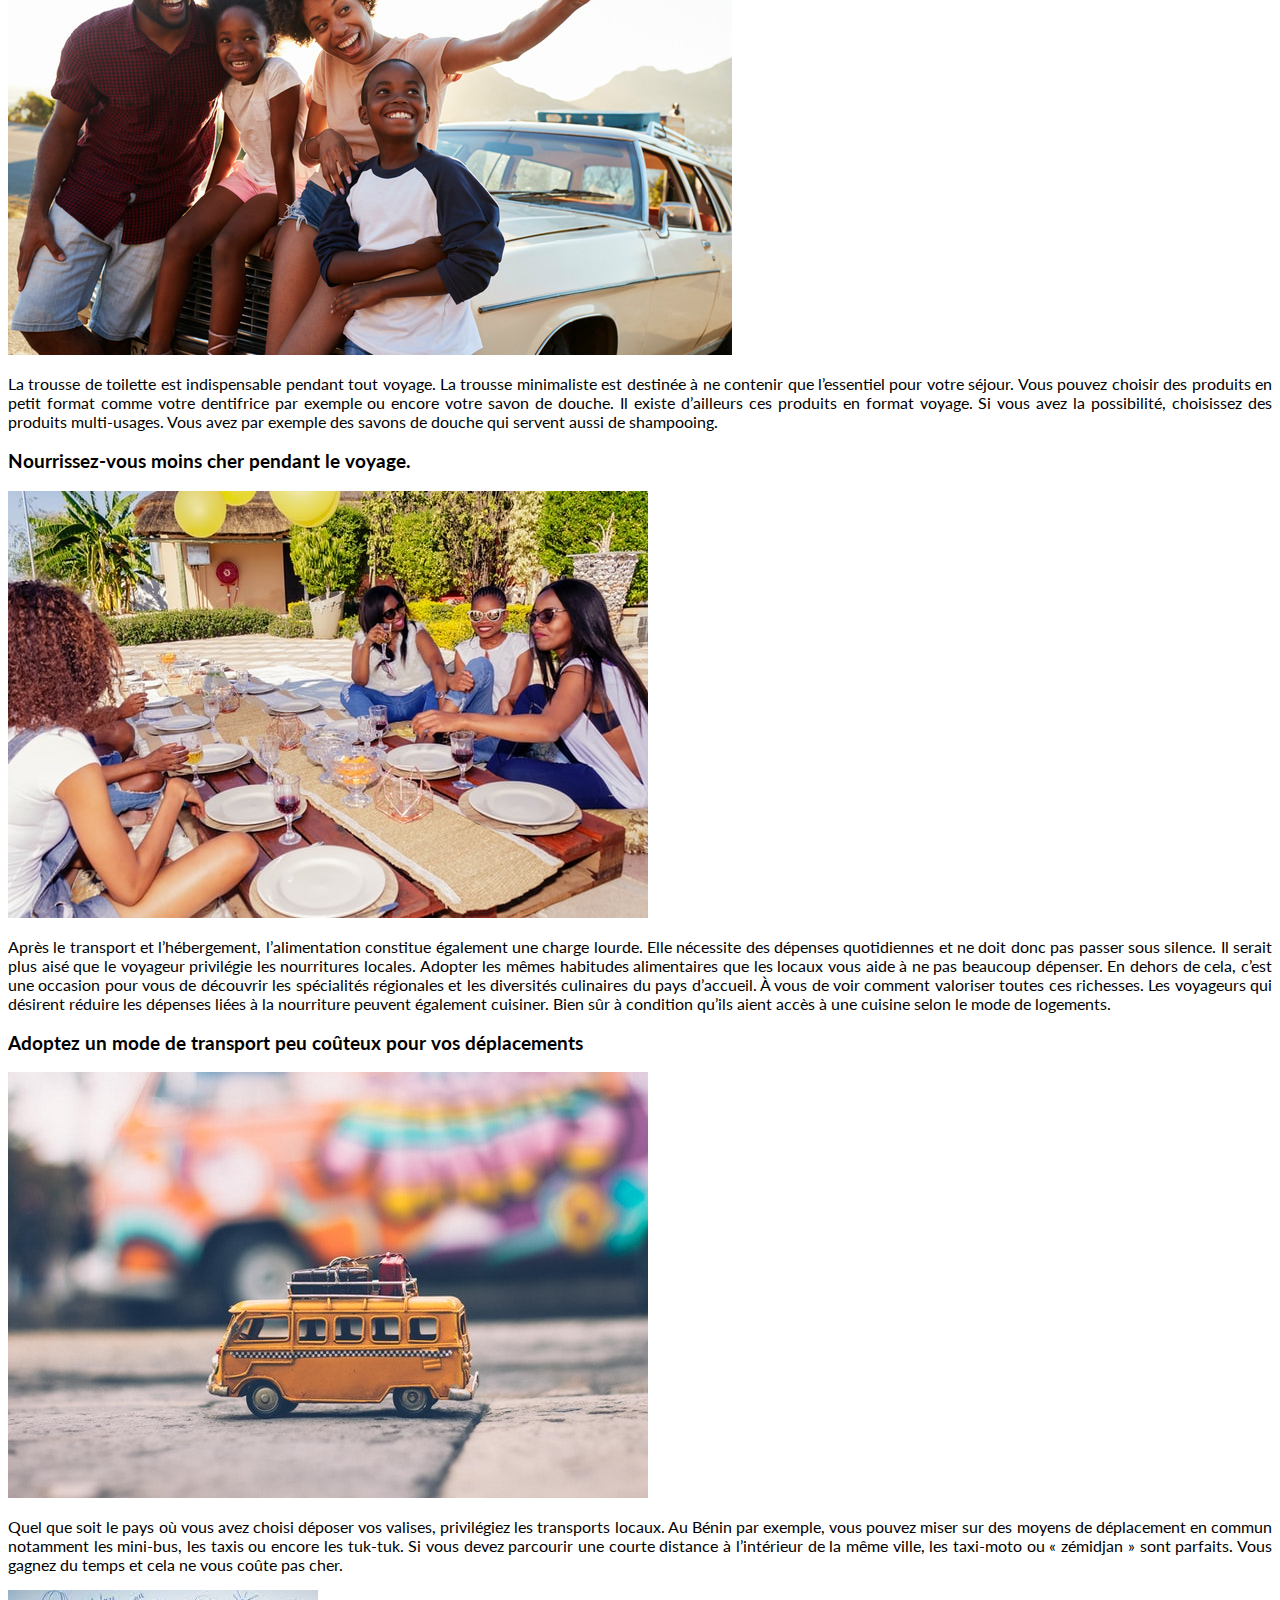
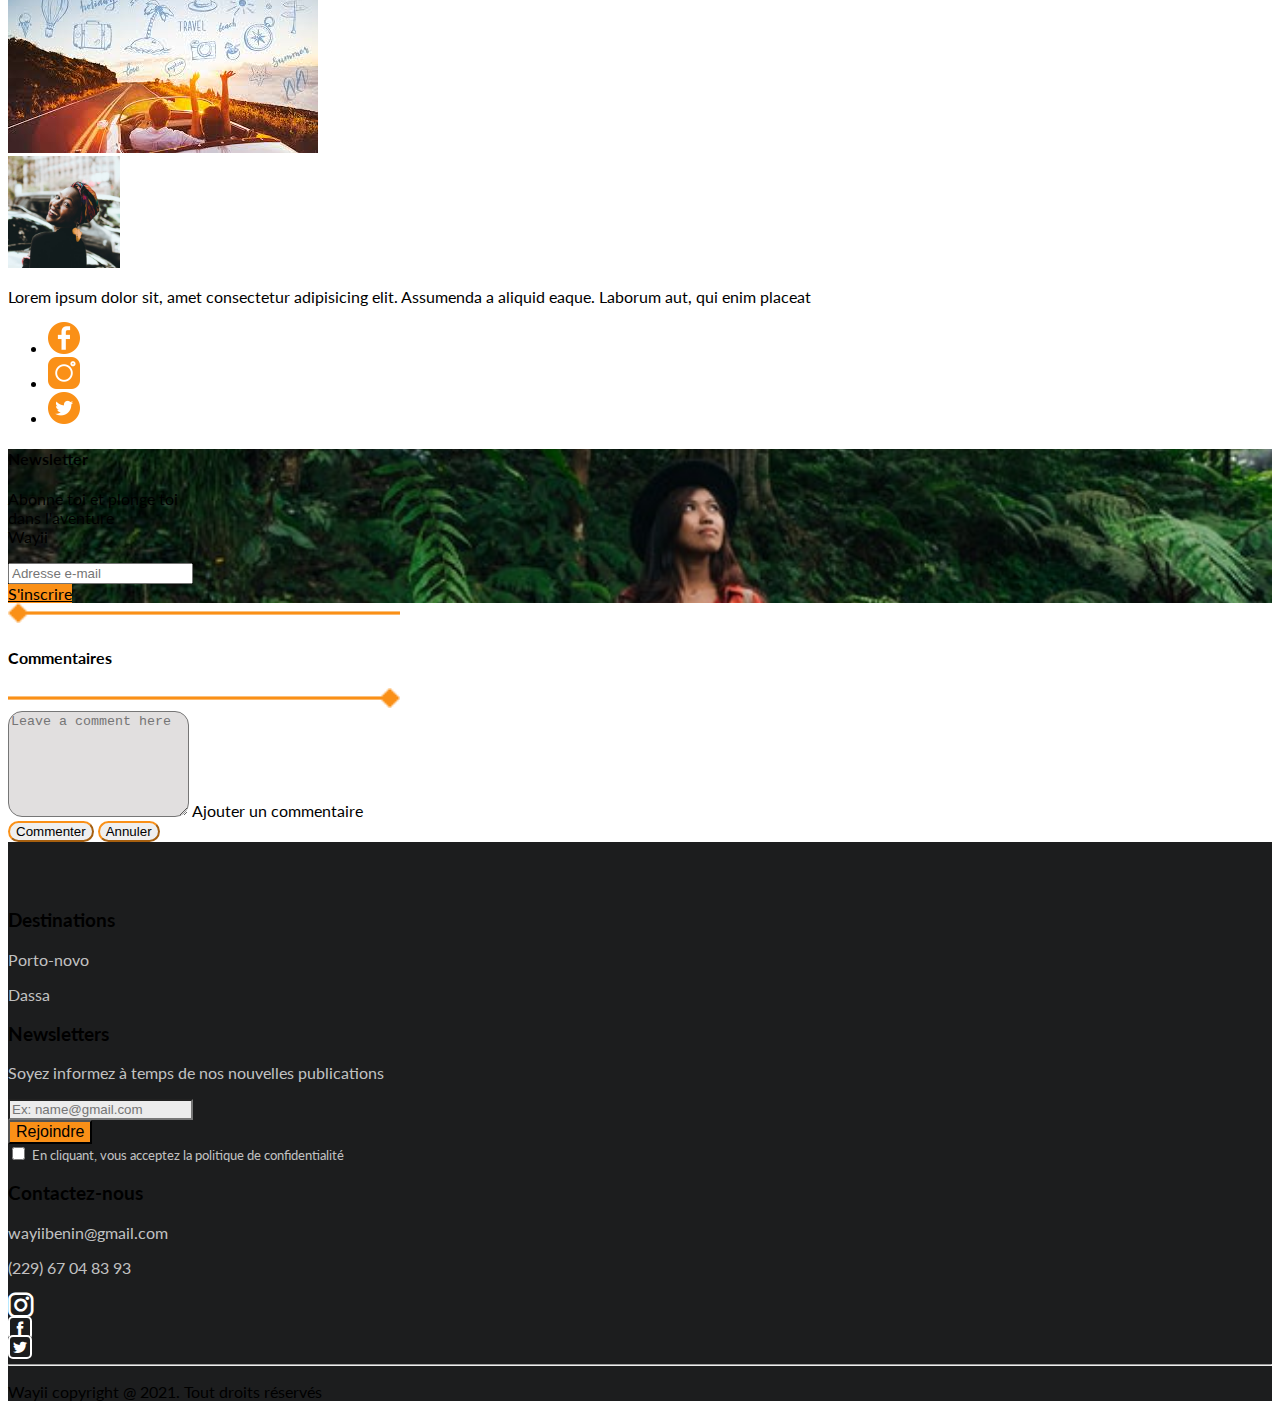
<file: article-astuce/article-astuce1.html>
<!doctype html>
<html lang="en">
  <head>
    <!-- Required meta tags -->
    <meta charset="UTF-8">
    <meta http-equiv="X-UA-Compatible" content="IE=edge">
    <meta name="viewport" content="width=device-width, initial-scale=1.0">
    <!-- style css -->
    <link rel="stylesheet" href="../css/style-article.css">
    
    <!-- Bootstrap CSS -->
    <link href="https://cdn.jsdelivr.net/npm/bootstrap@5.1.0/dist/css/bootstrap.min.css" rel="stylesheet" integrity="sha384-KyZXEAg3QhqLMpG8r+8fhAXLRk2vvoC2f3B09zVXn8CA5QIVfZOJ3BCsw2P0p/We" crossorigin="anonymous">
    
    <!-- icofont CSS -->
    <link rel="stylesheet" href="../icofont/icofont.css">
    
    <!-- themefy-icon -->
    <link rel="stylesheet" href="../themify-icons/themify-icons.css">
    <!-- google font -->
    <link rel="preconnect" href="https://fonts.googleapis.com">
    <link rel="preconnect" href="https://fonts.gstatic.com" crossorigin>
    <link href="https://fonts.googleapis.com/css2?family=Lato:wght@300;400;700&display=swap" rel="stylesheet">

    <title>Comment économiser pendant votre voyage ?</title>
    <!-- Favicons -->
    <link rel="icon" type="image/x-icon" href="../images/favicon.ico" />
  </head>
  <body>
    <!-- fond d'ecran -->
    <div class="bg-astuce1">
        <nav class="navbar navbar-expand-lg navbar-light bg-light">
            <div class="container">
                <a class="navbar-brand" href="../index.html"><img src="../images/img-article/logo.png" alt="Logo" width="100px"></a>
                <button class="navbar-toggler" type="button" data-bs-toggle="collapse" data-bs-target="#navbarNavDropdown" aria-controls="navbarNavDropdown" aria-expanded="false" aria-label="Toggle navigation">
                    <span class="navbar-toggler-icon"></span>
                </button>
                <div class="collapse navbar-collapse justify-content-end" id="navbarNavDropdown">
                    <ul class="navbar-nav">
                        <li class="nav-item me-3 trait">
                            <a class="nav-link" aria-current="page" href="../index.html">Accueil</a>
                        </li>
                        <li class="nav-item dropdown me-3 trait1">
                            <a class="nav-link dropdown-toggle active" href="#" id="navbarDropdownMenuLink" role="button" data-bs-toggle="dropdown" aria-expanded="false">
                            Destinations
                            </a>
                            <ul class="dropdown-menu" aria-labelledby="navbarDropdownMenuLink">
                                <li><a class="dropdown-item" href="../destination/porto-novo.html">Porto-novo</a></li>
                                <li><a class="dropdown-item" href="../destination/dassa.html">Dassa</a></li>
                            </ul>
                        </li>
                        <li class="nav-item me-3 trait">
                            <a class="nav-link" href="../astuces.html">Astuces de voyage</a>
                        </li>
                        <li class="nav-item me-3 trait">
                            <a class="nav-link" href="#">Galerie</a>
                        </li>
                        <li class="nav-item me-3 trait">
                            <a class="nav-link" href="../A-propos.html">A propos</a>
                        </li>
                        <li class="nav-item trait">
                            <a class="nav-link" href="../contact.html">Contact</a>
                        </li>
                    </ul>
                </div>
            </div>
        </nav>
        <div class="text-white text-center">
            <h1 class="my-5">Comment économiser pendant votre voyage ?</h1>
            <div class="">
                <img src="../images/img-article/img-comment.jpg" alt="" class="rounded-circle tall-autor">
            </div>
            <h4 class="py-5 fst-italic">Par Amel</h4>
        </div>
        <div class="conatainer bg-orange">
            <div class="py-3"></div>
        </div>
    </div>
    <div class="container ">
        <div class="row">
            <div class="col-sm-8">
                <div class="card no-border mt-3">
                    
                    <div class="card-body">
                      <p class="ajust-text mb-4">Vous voulez planifier pour une première fois un projet de voyage ? Pas de panique ! Même si cela nécessite généralement un investissement assez important, il est tout de même possible de voyager avec un budget modeste. Il vous suffit de bien organiser vos finances. Vous devez développer pour cela des stratégies qui vont vous permettre de dépenser le moins possible. Découvrez dans cet article, de précieux conseils à mettre en application pour faire des économies au cours de votre voyage.</p>
                      <h3>Établissez un budget de voyage</h3>
                      <img src="../images/img-article/pexels-pixabay-163185.jpg" class="card-img-top my-4" alt="...">
                      <p class="ajust-text  mb-4">C’est une étape essentielle qui détermine si le voyage sera mené à bien ou pas. Que vous soyez seul ou accompagné, votre budget de voyage doit prendre en compte plusieurs paramètres. Ces derniers concernent en majorité les frais liés à l’hébergement, l’alimentation, les coûts des activités et le transport.
                        Il est très important de tout planifier en établissant au début le budget adapté à votre capacité financière. Faire un budget est bien, mais le respecter à la lettre est encore mieux. Vous devez être rigoureux en ce qui concerne l’établissement et la gestion du budget afin d’éviter les mauvaises surprises.                         
                        </p>
                      <h3>Optez pour un logement moins cher.</h3>
                      <p class="ajust-text  mb-4">L’hébergement est l’un des paramètres qui fait le plus dépenser en voyage. Vous devez donc établir une fourchette de prix à laquelle vous tenir. Vous devez aussi rechercher des informations précises sur les différents types d’hébergement proposé par le pays ou la ville d’accueil. 
                        Vous avez le choix des hôtels dont les prix ne sont pas négligeables la plupart du temps. Toutefois, vous pouvez en trouver qui seront adaptés à votre budget puisque les prix varient en fonction du confort et des services. Par ailleurs, d’autres alternatives plus économiques s’offrent à vous notamment les auberges, les chambres d’hôte, ou le camping. 
                        Vous pouvez également séjourner chez des locaux ou des familles d’accueil tout en prenant en compte le type d’expérience voyage que vous aimeriez vivre. L’avantage est que vous pourriez économiser votre argent et profiter d’une totale immersion dans leur culture et mode de vie. Le hic avec cette méthode est qu’il faut au préalable trouver un autochtone volontaire pour vous héberger.
                        Peu importe le mode d’hébergement choisi, gardez à l’Esprit que l’objectif de base est de réduire aux maximums vos dépenses. Cela vous aidera à faire des économies et à les redistribuer sur d’autres activités.
                        </p>
                      <h3>Privilégiez des activités gratuites. </h3>
                      <img src="../images/img-article/wayi1.jpg" class="card-img-top my-4" alt="...">
                      <p class="ajust-text  mb-4">La trousse de toilette est indispensable pendant tout voyage. La trousse minimaliste est destinée à ne contenir que l’essentiel pour votre séjour. Vous pouvez choisir des produits en petit format comme votre dentifrice par exemple ou encore votre savon de douche.
                        Il existe d’ailleurs ces produits en format voyage. Si vous avez la possibilité, choisissez des produits multi-usages. Vous avez par exemple des savons de douche qui servent aussi de shampooing. 
                        </p>
                      <h3>Nourrissez-vous moins cher pendant le voyage.</h3>
                      <img src="../images/img-article/mahou.jpg" class="card-img-top my-4" alt="...">
                      <p class="ajust-text  mb-4">Après le transport et l’hébergement, l’alimentation constitue également une charge lourde. Elle nécessite des dépenses quotidiennes et ne doit donc pas passer sous silence. 
                        Il serait plus aisé que le voyageur privilégie les nourritures locales. Adopter les mêmes habitudes alimentaires que les locaux vous aide à ne pas beaucoup dépenser. En dehors de cela, c’est une occasion pour vous de découvrir les spécialités régionales et les diversités culinaires du pays d’accueil. À vous de voir comment valoriser toutes ces richesses.
                        Les voyageurs qui désirent réduire les dépenses liées à la nourriture peuvent également cuisiner. Bien sûr à condition qu’ils aient accès à une cuisine selon le mode de logements.                        
                        </p>
                        <h3>Adoptez un mode de transport peu coûteux pour vos déplacements</h3>
                      <img src="../images/img-article/pexels-nubia-navarro-(nubikini)-386009.jpg" class="card-img-top my-4" alt="...">
                      <p class="ajust-text  mb-4">Quel que soit le pays où vous avez choisi déposer vos valises, privilégiez les transports locaux. Au Bénin par exemple, vous pouvez miser sur des moyens de déplacement en commun notamment les mini-bus, les taxis ou encore les tuk-tuk.
                        Si vous devez parcourir une courte distance à l’intérieur de la même ville, les taxi-moto ou « zémidjan » sont parfaits. Vous gagnez du temps et cela ne vous coûte pas cher.                        
                        </p>
                    </div>
                  </div>
                
                
            </div>
            <div class="col-sm-4 mt-5">
                <div class="card mt-5">
                    <div class="position-relative">
                        <img src="../images/img-article/fond-persona.jpg" class="card-img-top" alt="fond-persona">
                        <div class="position-absolute top-100 start-50 translate-middle">
                            <img src="../images/img-article/img-comment.jpg" alt="" class="rounded-circle tall-autor">
                        </div>
                    </div>
                    <div class="card-body">
                      <p class="card-text text-center mt-5">Lorem ipsum dolor sit, amet consectetur adipisicing elit. Assumenda a aliquid eaque. Laborum aut, qui enim placeat</p>
                      <ul class="list-inline d-flex justify-content-center">
                        <li><a href=""><img src="../images/img-article/facebook-logo.png" alt="" class="tall-icon py-3 mx-3 "></a></li>
                        <li><a href=""><img src="../images/img-article/instagram.png" alt="" class="tall-icon py-3  mx-3"></a></li>
                        <li><a href=""><img src="../images/img-article/twitter.png" alt="" class="tall-icon py-3  mx-3"></a></li>
                      </ul>
                    </div>
                  </div>

                  <div class="card text-white text-center mt-5">
                    <div class="card-body bg-form">
                      <h4 class="card-title my-2">Newsletter</h4>
                      <p class="card-text">Abonne toi et plonge toi <br> dans l'aventure <br> Wayii</p>
                      <form class="px-5 my-4 rounded-2">
                        <div class="mb-3 px-3">
                          <input type="email" class="form-control" id="exampleInputEmail1" aria-describedby="emailHelp" placeholder="Adresse e-mail">
                        </div>
                       </form>
                      <a href="#" class="btn rounded-pill btn-warning text-white mb-4">S'inscrire</a>
                    </div>
                  </div>
            </div>
        </div>
    </div>
    <div class="container">
        <div class="row">
            <div class="col-sm-8">
                
                <div class="d-flex mb-4">
                    <img src="../images/img-article/Line 3.png" alt="" class="tall-trait mt-3 d-none d-lg-block ms-2">
                    <h4 class="text-center mx-sm-5 mt-2">Commentaires</h4>
                    <img src="../images/img-article/Line 4.png" alt="" class="tall-trait mt-3 d-none d-lg-block">
                </div>
                <!-- <div class="container">
                    <div class="row">
                        <div class="col-sm-2">
                            <img src="images/img-article/comment.jpg" alt="" class="rounded-circle tall-com my-4">
                        </div>
                        <div class="col-sm-10">
                            <div class="ms-3">
                                <h6 class="fw-bold">Alex Hart</h6>
                                <p> <span class="fw-gras">9 mars 2021, à 10h </span> <br>
                                Lorem ipsum, dolor sit amet consectetur adipisicing elit. Corporis minus quis, exercitationem cupiditate illum quasi consequatur.Corporis minus quis quis.</p>
                                <button type="button" class="btn btn-outline-warning bor-rad">Répondre</button>
                            </div>
                        </div>
                        <div class="row my-5">
                            <div class="col-sm-2">
                                <img src="images/img-article/comment.jpg" alt="" class="rounded-circle tall-com my-4">
                            </div>
                            <div class="col-sm-10">
                                <div class="ms-3">
                                    <h6 class="fw-bold">Alex Hart</h6>
                                    <p> <span class="fw-gras">9 mars 2021, à 10h </span> <br>
                                    Lorem ipsum, dolor sit amet consectetur adipisicing elit. Corporis minus quis, exercitationem cupiditate illum quasi consequatur.Corporis minus quis quis.</p>
                                    <button type="button" class="btn btn-outline-warning bor-rad">Répondre</button>
                                </div>
                            </div>
                        </div>
                        <div class="row">
                                <div class="col-sm-2">
                                    <img src="images/img-article/comment.jpg" alt="" class="rounded-circle tall-com my-4">
                                </div>
                                <div class="col-sm-10">
                                    <div class="ms-3">
                                        <h6 class="fw-bold">Alex Hart</h6>
                                        <p> <span class="fw-gras">9 mars 2021, à 10h </span> <br>
                                        Lorem ipsum, dolor sit amet consectetur adipisicing elit. Corporis minus quis, exercitationem cupiditate illum quasi consequatur.Corporis minus quis quis.</p>
                                        <button type="button" class="btn btn-outline-warning bor-rad">Répondre</button>
                                    </div>
                                </div>
                        </div>
                    </div>

                </div>
                <div class="d-flex justify-content-center">
                    <a href="" class="text-decoration-none text-black-50 ">Lire plus</a>
                    
                </div> -->
                    <!-- message -->
                    <div class="container  m-auto my-4">
                        <div class="row">
                            <div class="col-sm-2"></div>
                            <div class="form-floating col-sm-8">
                                <textarea class="form-control message1" placeholder="Leave a comment here" id="floatingTextarea2" style="height: 100px"></textarea>
                                <label for="floatingTextarea2 message2"> <span class="ms-3"> Ajouter un commentaire </span></label>
                                <div class="d-flex justify-content-between mt-3 ">
                                    <button type="button" class="btn btn-outline-warning bor-rad text-black-50">Commenter</button>
                                    <button type="button" class="btn btn-outline-warning bor-rad px-4 text-black-50">Annuler</button>
                                </div>
                            </div>
                        </div>
                    </div>
            </div>
        </div>
       
    </div>
    <!-- footer -->
    <div class="footer">
        <div class="container text-white">
            <div class="row mb-3">
                <div class="col-md-3">            
                    <h3 class="mb-3">Destinations</h3>
                    <p class="color-tranp margin">Porto-novo</p>
                    <p class="color-tranp margin">Dassa</p>
                    <!-- <p class="color-tranp margin">Grand-popo</p>
                    <p class="color-tranp margin">Ganvié</p>
                    <p class="color-tranp">Allada</p> -->
                </div>
                <div class="col-md-6">
                    <h3 class="text-center mb-3">Newsletters</h3>
                    <p class="text-center color-tranp">Soyez informez à temps de nos nouvelles publications</p>
                    <div class="row">
                        <div class="col-md-8">
                            <label for="inputEmail4" class="form-label"></label>
                            <input type="email" class="form-control color-gray" placeholder="Ex: name@gmail.com" id="inputEmail4">
                        </div>
                        <div class="col-md-4">
                            <button type="button" class="btn btn-orange rounded px-4 mt-4">Rejoindre</button>
                        </div>
                    </div>
                    <div class="mb-3 form-check mt-2">
                        <input type="checkbox" class="form-check-input" id="exampleCheck1">
                        <label class="form-check-label size color-tranp" for="exampleCheck1">En cliquant, vous acceptez la politique de confidentialité</label>
                    </div>
                </div>
                <div class="col-md-3">
                    <h3 class="mb-3">Contactez-nous</h3>
                    <p class="color-tranp">wayiibenin@gmail.com</p>
                    <p class="color-tranp">(229) 67 04 83 93</p>
                    <div class="list-inline d-flex text-white">
                        <li class="me-4"><a href=""><i class="icofont-instagram icon-size"></i></a></li>
                        <li class="me-4"><a href=""><i class="icofont-facebook social-icon"></i></a></li> 
                        <li><a href=""><i class="icofont-twitter social-icon"></i></a></li> 
                    </div>
                </div>
            </div>
        </div>
        <hr class="color-gray">
        <p class="text-center padding-bottom text-white pb-4">Wayii copyright @ 2021. Tout droits réservés</p>
    </div>
    <!-- Optional JavaScript; choose one of the two! -->

    <!-- Option 1: Bootstrap Bundle with Popper -->
    <script src="https://cdn.jsdelivr.net/npm/bootstrap@5.1.1/dist/js/bootstrap.bundle.min.js" integrity="sha384-/bQdsTh/da6pkI1MST/rWKFNjaCP5gBSY4sEBT38Q/9RBh9AH40zEOg7Hlq2THRZ" crossorigin="anonymous"></script>

    <!-- Option 2: Separate Popper and Bootstrap JS -->
    <!--
    <script src="https://cdn.jsdelivr.net/npm/@popperjs/core@2.9.3/dist/umd/popper.min.js" integrity="sha384-W8fXfP3gkOKtndU4JGtKDvXbO53Wy8SZCQHczT5FMiiqmQfUpWbYdTil/SxwZgAN" crossorigin="anonymous"></script>
    <script src="https://cdn.jsdelivr.net/npm/bootstrap@5.1.1/dist/js/bootstrap.min.js" integrity="sha384-skAcpIdS7UcVUC05LJ9Dxay8AXcDYfBJqt1CJ85S/CFujBsIzCIv+l9liuYLaMQ/" crossorigin="anonymous"></script>
    -->
  </body>
</html>
</file>
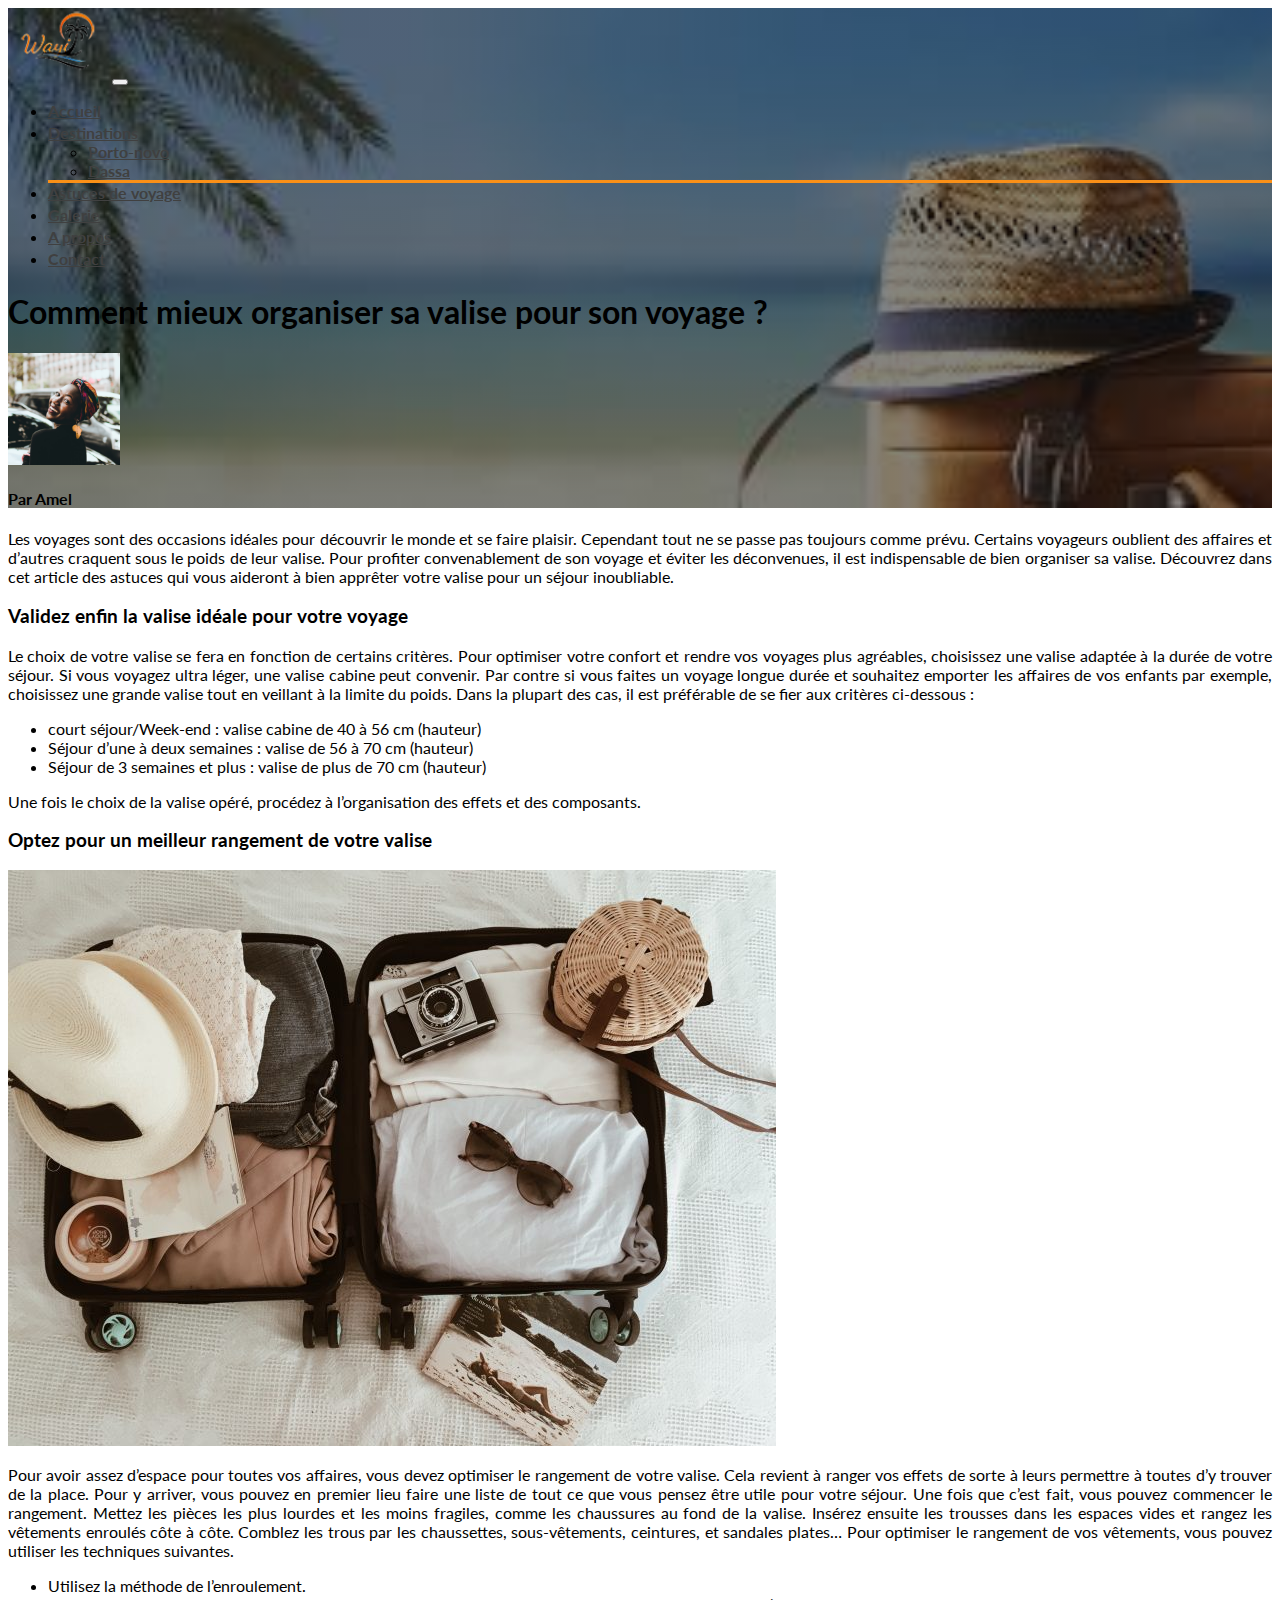
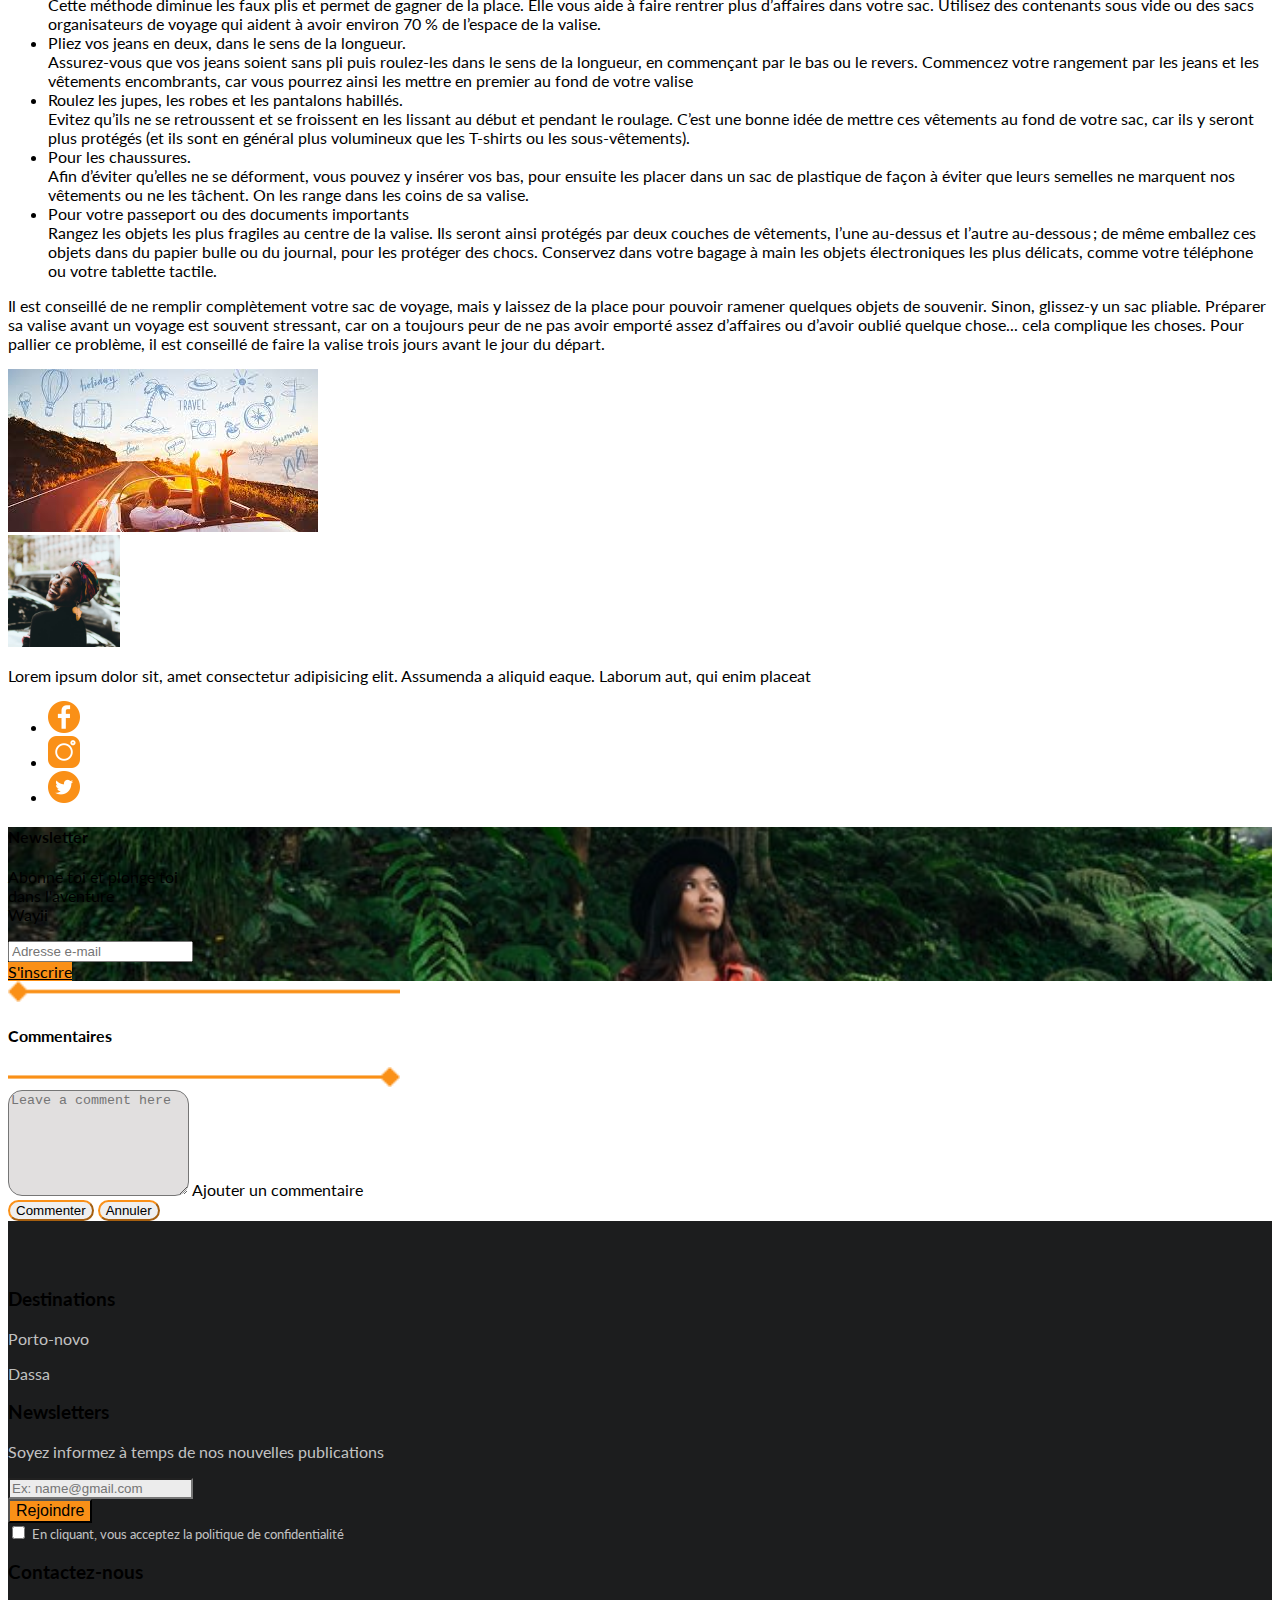
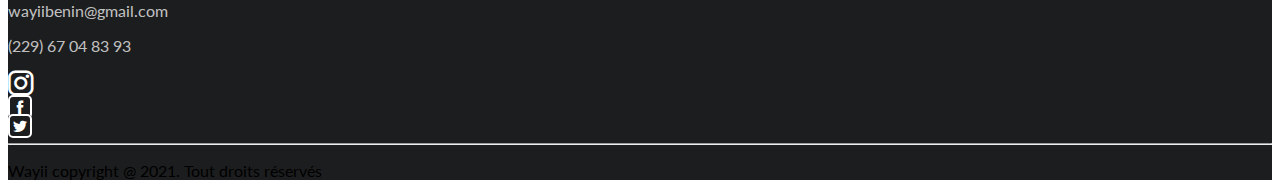
<file: article-astuce/article-astuce2.html>
<!doctype html>
<html lang="en">
  <head>
    <!-- Required meta tags -->
    <meta charset="UTF-8">
    <meta http-equiv="X-UA-Compatible" content="IE=edge">
    <meta name="viewport" content="width=device-width, initial-scale=1.0">
    <!-- style css -->
    <link rel="stylesheet" href="../css/style-article.css">
    
    <!-- Bootstrap CSS -->
    <link href="https://cdn.jsdelivr.net/npm/bootstrap@5.1.0/dist/css/bootstrap.min.css" rel="stylesheet" integrity="sha384-KyZXEAg3QhqLMpG8r+8fhAXLRk2vvoC2f3B09zVXn8CA5QIVfZOJ3BCsw2P0p/We" crossorigin="anonymous">
    
    <!-- icofont CSS -->
    <link rel="stylesheet" href="../icofont/icofont.css">
    
    <!-- themefy-icon -->
    <link rel="stylesheet" href="../themify-icons/themify-icons.css">
    <!-- google font -->
    <link rel="preconnect" href="https://fonts.googleapis.com">
    <link rel="preconnect" href="https://fonts.gstatic.com" crossorigin>
    <link href="https://fonts.googleapis.com/css2?family=Lato:wght@300;400;700&display=swap" rel="stylesheet">

    <title>Cinq astuces pour voyager léger</title>
    <!-- Favicons -->
    <link rel="icon" type="image/x-icon" href="../images/favicon.ico" />
  </head>
  <body>
    <!-- fond d'ecran -->
    <div class="bg-astuce2">
        <nav class="navbar navbar-expand-lg navbar-light bg-light">
            <div class="container">
                <a class="navbar-brand" href="../index.html"><img src="../images/img-article/logo.png" alt="Logo" width="100px"></a>
                <button class="navbar-toggler" type="button" data-bs-toggle="collapse" data-bs-target="#navbarNavDropdown" aria-controls="navbarNavDropdown" aria-expanded="false" aria-label="Toggle navigation">
                    <span class="navbar-toggler-icon"></span>
                </button>
                <div class="collapse navbar-collapse justify-content-end" id="navbarNavDropdown">
                    <ul class="navbar-nav">
                        <li class="nav-item me-3 trait">
                            <a class="nav-link" aria-current="page" href="../index.html">Accueil</a>
                        </li>
                        <li class="nav-item dropdown me-3 trait1">
                            <a class="nav-link dropdown-toggle active" href="#" id="navbarDropdownMenuLink" role="button" data-bs-toggle="dropdown" aria-expanded="false">
                            Destinations
                            </a>
                            <ul class="dropdown-menu" aria-labelledby="navbarDropdownMenuLink">
                                <li><a class="dropdown-item" href="../destination/porto-novo.html">Porto-novo</a></li>
                                <li><a class="dropdown-item" href="../destination/dassa.html">Dassa</a></li>
                            </ul>
                        </li>
                        <li class="nav-item me-3 trait">
                            <a class="nav-link" href="../astuces.html">Astuces de voyage</a>
                        </li>
                        <li class="nav-item me-3 trait">
                            <a class="nav-link" href="#">Galerie</a>
                        </li>
                        <li class="nav-item me-3 trait">
                            <a class="nav-link" href="../A-propos.html">A propos</a>
                        </li>
                        <li class="nav-item trait">
                            <a class="nav-link" href="../contact.html">Contact</a>
                        </li>
                    </ul>
                </div>
            </div>
        </nav>
        <div class="text-white text-center">
            <h1 class="my-5">Comment mieux organiser sa valise pour son voyage ?</h1>
            <div class="">
                <img src="../images/img-article/img-comment.jpg" alt="" class="rounded-circle tall-autor">
            </div>
            <h4 class="py-5 fst-italic">Par Amel</h4>
        </div>
        <div class="conatainer bg-orange">
            <div class="py-3"></div>
        </div>
    </div>
    <div class="container ">
        <div class="row">
            <div class="col-sm-8">
                <div class="card no-border mt-3">
                    
                    <div class="card-body">
                      <p class="ajust-text mb-4">Les voyages sont des occasions idéales pour découvrir le monde et se faire plaisir. Cependant tout ne se passe pas toujours comme prévu. Certains voyageurs oublient des affaires et d’autres craquent sous le poids de leur valise. Pour profiter convenablement de son voyage et éviter les déconvenues, il est indispensable de bien organiser sa valise. Découvrez dans cet article des astuces qui vous aideront à bien apprêter votre valise pour un séjour inoubliable.</p>
                      <h3>Validez enfin la valise idéale pour votre voyage</h3>
                      <p class="ajust-text  mb-4">Le choix de votre valise se fera en fonction de certains critères. Pour optimiser votre confort et rendre vos voyages plus agréables, choisissez une valise adaptée à la durée de votre séjour. Si vous voyagez ultra léger, une valise cabine peut convenir.
                        Par contre si vous faites un voyage longue durée et souhaitez emporter les affaires de vos enfants par exemple, choisissez une grande valise tout en veillant à la limite du poids. Dans la plupart des cas, il est préférable de se fier aux critères ci-dessous :
                        <ul>
                        	<li>court séjour/Week-end : valise cabine de 40 à 56 cm (hauteur)</li>
                            <li>Séjour d’une à deux semaines : valise de 56 à 70 cm (hauteur) </li>
                            <li>Séjour de 3 semaines et plus : valise de plus de 70 cm (hauteur)</li>
                        </ul>
                        Une fois le choix de la valise opéré, procédez à l’organisation des effets et des composants.                        
                        </p>
                      <h3>Optez pour un meilleur rangement de votre valise</h3>
                      <img src="../images/img-article/wayi8.jpg" class="card-img-top my-4" alt="...">
                      <p class="ajust-text  mb-4">Pour avoir assez d’espace pour toutes vos affaires, vous devez optimiser le rangement de votre valise. Cela revient à ranger vos effets de sorte à leurs permettre à toutes d’y trouver de la place. Pour y arriver, vous pouvez en premier lieu faire une liste de tout ce que vous pensez être utile pour votre séjour. 
                        Une fois que c’est fait, vous pouvez commencer le rangement. Mettez les pièces les plus lourdes et les moins fragiles, comme les chaussures au fond de la valise. Insérez ensuite les trousses dans les espaces vides et rangez les vêtements enroulés côte à côte. Comblez les trous par les chaussettes, sous-vêtements, ceintures, et sandales plates…
                        Pour optimiser le rangement de vos vêtements, vous pouvez utiliser les techniques suivantes. 
                        <ul>
                            <li>
                                Utilisez la méthode de l’enroulement.
                                <br>Cette méthode diminue les faux plis et permet de gagner de la place. Elle vous aide à faire rentrer plus d’affaires dans votre sac. Utilisez des contenants sous vide ou des sacs organisateurs de voyage qui aident à avoir environ 70 % de l’espace de la valise.
                            </li>
                            <li>
                                Pliez vos  jeans en deux, dans le sens de la longueur.
                                <br>Assurez-vous que vos jeans soient sans pli puis roulez-les dans le sens de la longueur, en commençant par le bas ou le revers. Commencez votre rangement par les jeans et les vêtements encombrants, car vous pourrez ainsi les mettre en premier au fond de votre valise
                            </li>
                            <li>
                                Roulez les jupes, les robes et les pantalons habillés.
                                <br>Evitez qu’ils ne se retroussent et se froissent en les lissant au début et pendant le roulage. C’est une bonne idée de mettre ces vêtements au fond de votre sac, car ils y seront plus protégés (et ils sont en général plus volumineux que les T-shirts ou les sous-vêtements).
                            </li>
                            <li>
                                Pour les chaussures. 
                                <br>Afin d’éviter qu’elles ne se déforment, vous pouvez y insérer vos bas, pour ensuite les placer dans un sac de plastique de façon à éviter que leurs semelles ne marquent nos vêtements ou ne les tâchent. On les range dans les coins de sa valise.
                            </li>
                            <li>
                                Pour votre passeport ou des documents importants
                                <br>Rangez les objets les plus fragiles au centre de la valise. Ils seront ainsi protégés par deux couches de vêtements, l’une au-dessus et l’autre au-dessous ; de même emballez ces objets dans du papier bulle ou du journal, pour les protéger des chocs. Conservez dans votre bagage à main les objets électroniques les plus délicats, comme votre téléphone ou votre tablette tactile.
                            </li>
                        </ul>
                        
                        Il est conseillé de ne remplir complètement votre sac de voyage, mais y laissez de la place pour pouvoir ramener quelques objets de souvenir. Sinon, glissez-y un sac pliable.
                        Préparer sa valise avant un voyage est souvent stressant, car on a toujours peur de ne pas avoir emporté assez d’affaires ou d’avoir oublié quelque chose... cela complique les choses. Pour pallier ce problème, il est conseillé de faire la valise trois jours avant le jour du départ.
                        </p>
                    </div>
                  </div>
                
                
            </div>
            <div class="col-sm-4 mt-5">
                <div class="card mt-5">
                    <div class="position-relative">
                        <img src="../images/img-article/fond-persona.jpg" class="card-img-top" alt="fond-persona">
                        <div class="position-absolute top-100 start-50 translate-middle">
                            <img src="../images/img-article/img-comment.jpg" alt="" class="rounded-circle tall-autor">
                        </div>
                    </div>
                    <div class="card-body">
                      <p class="card-text text-center mt-5">Lorem ipsum dolor sit, amet consectetur adipisicing elit. Assumenda a aliquid eaque. Laborum aut, qui enim placeat</p>
                      <ul class="list-inline d-flex justify-content-center">
                        <li><a href=""><img src="../images/img-article/facebook-logo.png" alt="" class="tall-icon py-3 mx-3 "></a></li>
                        <li><a href=""><img src="../images/img-article/instagram.png" alt="" class="tall-icon py-3  mx-3"></a></li>
                        <li><a href=""><img src="../images/img-article/twitter.png" alt="" class="tall-icon py-3  mx-3"></a></li>
                      </ul>
                    </div>
                  </div>

                  <div class="card text-white text-center mt-5">
                    <div class="card-body bg-form">
                      <h4 class="card-title my-2">Newsletter</h4>
                      <p class="card-text">Abonne toi et plonge toi <br> dans l'aventure <br> Wayii</p>
                      <form class="px-5 my-4 rounded-2">
                        <div class="mb-3 px-3">
                          <input type="email" class="form-control" id="exampleInputEmail1" aria-describedby="emailHelp" placeholder="Adresse e-mail">
                        </div>
                       </form>
                      <a href="#" class="btn rounded-pill btn-warning text-white mb-4">S'inscrire</a>
                    </div>
                  </div>
            </div>
        </div>
    </div>
    <div class="container">
        <div class="row">
            <div class="col-sm-8">
                
                <div class="d-flex mb-4">
                    <img src="../images/img-article/Line 3.png" alt="" class="tall-trait mt-3 d-none d-lg-block ms-2">
                    <h4 class="text-center mx-sm-5 mt-2">Commentaires</h4>
                    <img src="../images/img-article/Line 4.png" alt="" class="tall-trait mt-3 d-none d-lg-block">
                </div>
                <!-- <div class="container">
                    <div class="row">
                        <div class="col-sm-2">
                            <img src="images/img-article/comment.jpg" alt="" class="rounded-circle tall-com my-4">
                        </div>
                        <div class="col-sm-10">
                            <div class="ms-3">
                                <h6 class="fw-bold">Alex Hart</h6>
                                <p> <span class="fw-gras">9 mars 2021, à 10h </span> <br>
                                Lorem ipsum, dolor sit amet consectetur adipisicing elit. Corporis minus quis, exercitationem cupiditate illum quasi consequatur.Corporis minus quis quis.</p>
                                <button type="button" class="btn btn-outline-warning bor-rad">Répondre</button>
                            </div>
                        </div>
                        <div class="row my-5">
                            <div class="col-sm-2">
                                <img src="images/img-article/comment.jpg" alt="" class="rounded-circle tall-com my-4">
                            </div>
                            <div class="col-sm-10">
                                <div class="ms-3">
                                    <h6 class="fw-bold">Alex Hart</h6>
                                    <p> <span class="fw-gras">9 mars 2021, à 10h </span> <br>
                                    Lorem ipsum, dolor sit amet consectetur adipisicing elit. Corporis minus quis, exercitationem cupiditate illum quasi consequatur.Corporis minus quis quis.</p>
                                    <button type="button" class="btn btn-outline-warning bor-rad">Répondre</button>
                                </div>
                            </div>
                        </div>
                        <div class="row">
                                <div class="col-sm-2">
                                    <img src="images/img-article/comment.jpg" alt="" class="rounded-circle tall-com my-4">
                                </div>
                                <div class="col-sm-10">
                                    <div class="ms-3">
                                        <h6 class="fw-bold">Alex Hart</h6>
                                        <p> <span class="fw-gras">9 mars 2021, à 10h </span> <br>
                                        Lorem ipsum, dolor sit amet consectetur adipisicing elit. Corporis minus quis, exercitationem cupiditate illum quasi consequatur.Corporis minus quis quis.</p>
                                        <button type="button" class="btn btn-outline-warning bor-rad">Répondre</button>
                                    </div>
                                </div>
                        </div>
                    </div>

                </div>
                <div class="d-flex justify-content-center">
                    <a href="" class="text-decoration-none text-black-50 ">Lire plus</a>
                    
                </div> -->
                    <!-- message -->
                    <div class="container  m-auto my-4">
                        <div class="row">
                            <div class="col-sm-2"></div>
                            <div class="form-floating col-sm-8">
                                <textarea class="form-control message1" placeholder="Leave a comment here" id="floatingTextarea2" style="height: 100px"></textarea>
                                <label for="floatingTextarea2 message2"> <span class="ms-3"> Ajouter un commentaire </span></label>
                                <div class="d-flex justify-content-between mt-3 ">
                                    <button type="button" class="btn btn-outline-warning bor-rad text-black-50">Commenter</button>
                                    <button type="button" class="btn btn-outline-warning bor-rad px-4 text-black-50">Annuler</button>
                                </div>
                            </div>
                        </div>
                    </div>
            </div>
        </div>
       
    </div>
    <!-- footer -->
    <div class="footer">
        <div class="container text-white">
            <div class="row mb-3">
                <div class="col-md-3">            
                    <h3 class="mb-3">Destinations</h3>
                    <p class="color-tranp margin">Porto-novo</p>
                    <p class="color-tranp margin">Dassa</p>
                    <!-- <p class="color-tranp margin">Grand-popo</p>
                    <p class="color-tranp margin">Ganvié</p>
                    <p class="color-tranp">Allada</p> -->
                </div>
                <div class="col-md-6">
                    <h3 class="text-center mb-3">Newsletters</h3>
                    <p class="text-center color-tranp">Soyez informez à temps de nos nouvelles publications</p>
                    <div class="row">
                        <div class="col-md-8">
                            <label for="inputEmail4" class="form-label"></label>
                            <input type="email" class="form-control color-gray" placeholder="Ex: name@gmail.com" id="inputEmail4">
                        </div>
                        <div class="col-md-4">
                            <button type="button" class="btn btn-orange rounded px-4 mt-4">Rejoindre</button>
                        </div>
                    </div>
                    <div class="mb-3 form-check mt-2">
                        <input type="checkbox" class="form-check-input" id="exampleCheck1">
                        <label class="form-check-label size color-tranp" for="exampleCheck1">En cliquant, vous acceptez la politique de confidentialité</label>
                    </div>
                </div>
                <div class="col-md-3">
                    <h3 class="mb-3">Contactez-nous</h3>
                    <p class="color-tranp">wayiibenin@gmail.com</p>
                    <p class="color-tranp">(229) 67 04 83 93</p>
                    <div class="list-inline d-flex text-white">
                        <li class="me-4"><a href=""><i class="icofont-instagram icon-size"></i></a></li>
                        <li class="me-4"><a href=""><i class="icofont-facebook social-icon"></i></a></li> 
                        <li><a href=""><i class="icofont-twitter social-icon"></i></a></li> 
                    </div>
                </div>
            </div>
        </div>
        <hr class="color-gray">
        <p class="text-center padding-bottom text-white pb-4">Wayii copyright @ 2021. Tout droits réservés</p>
    </div>
    <!-- Optional JavaScript; choose one of the two! -->

    <!-- Option 1: Bootstrap Bundle with Popper -->
    <script src="https://cdn.jsdelivr.net/npm/bootstrap@5.1.1/dist/js/bootstrap.bundle.min.js" integrity="sha384-/bQdsTh/da6pkI1MST/rWKFNjaCP5gBSY4sEBT38Q/9RBh9AH40zEOg7Hlq2THRZ" crossorigin="anonymous"></script>

    <!-- Option 2: Separate Popper and Bootstrap JS -->
    <!--
    <script src="https://cdn.jsdelivr.net/npm/@popperjs/core@2.9.3/dist/umd/popper.min.js" integrity="sha384-W8fXfP3gkOKtndU4JGtKDvXbO53Wy8SZCQHczT5FMiiqmQfUpWbYdTil/SxwZgAN" crossorigin="anonymous"></script>
    <script src="https://cdn.jsdelivr.net/npm/bootstrap@5.1.1/dist/js/bootstrap.min.js" integrity="sha384-skAcpIdS7UcVUC05LJ9Dxay8AXcDYfBJqt1CJ85S/CFujBsIzCIv+l9liuYLaMQ/" crossorigin="anonymous"></script>
    -->
  </body>
</html>
</file>
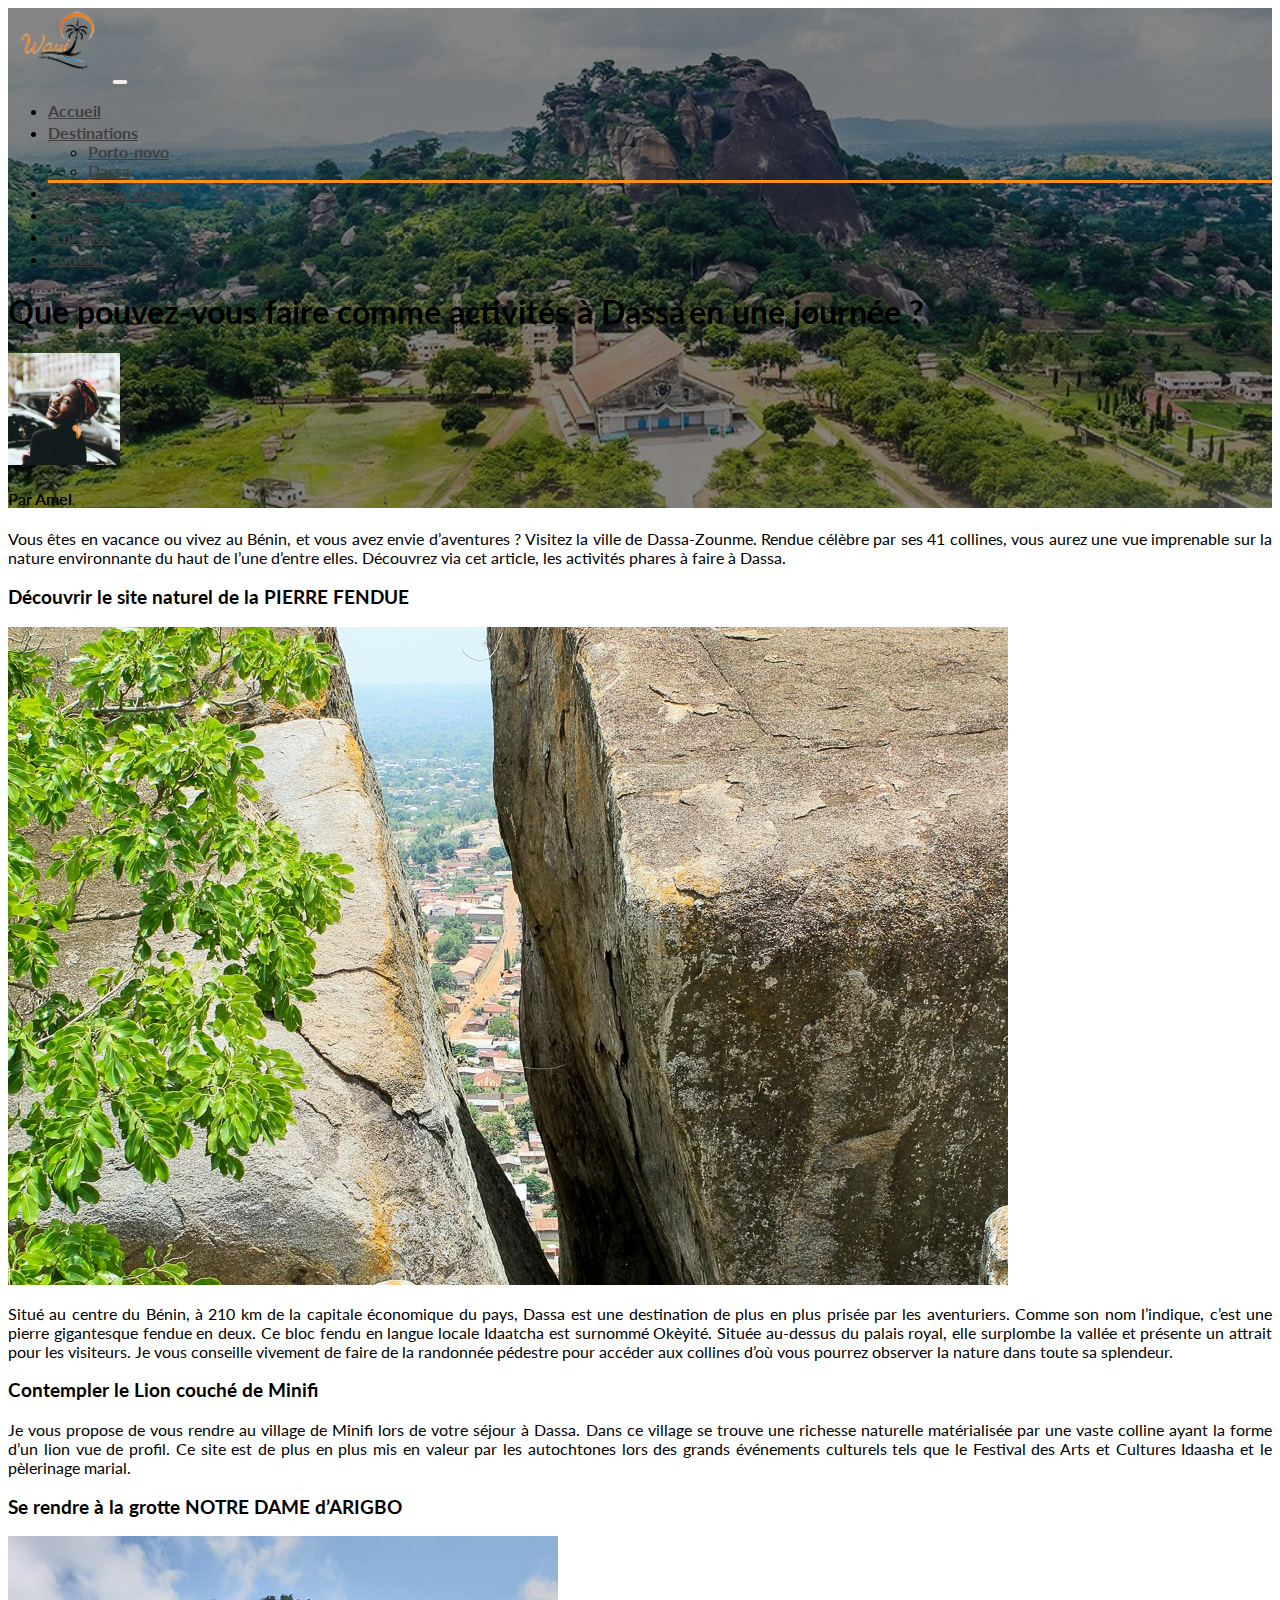
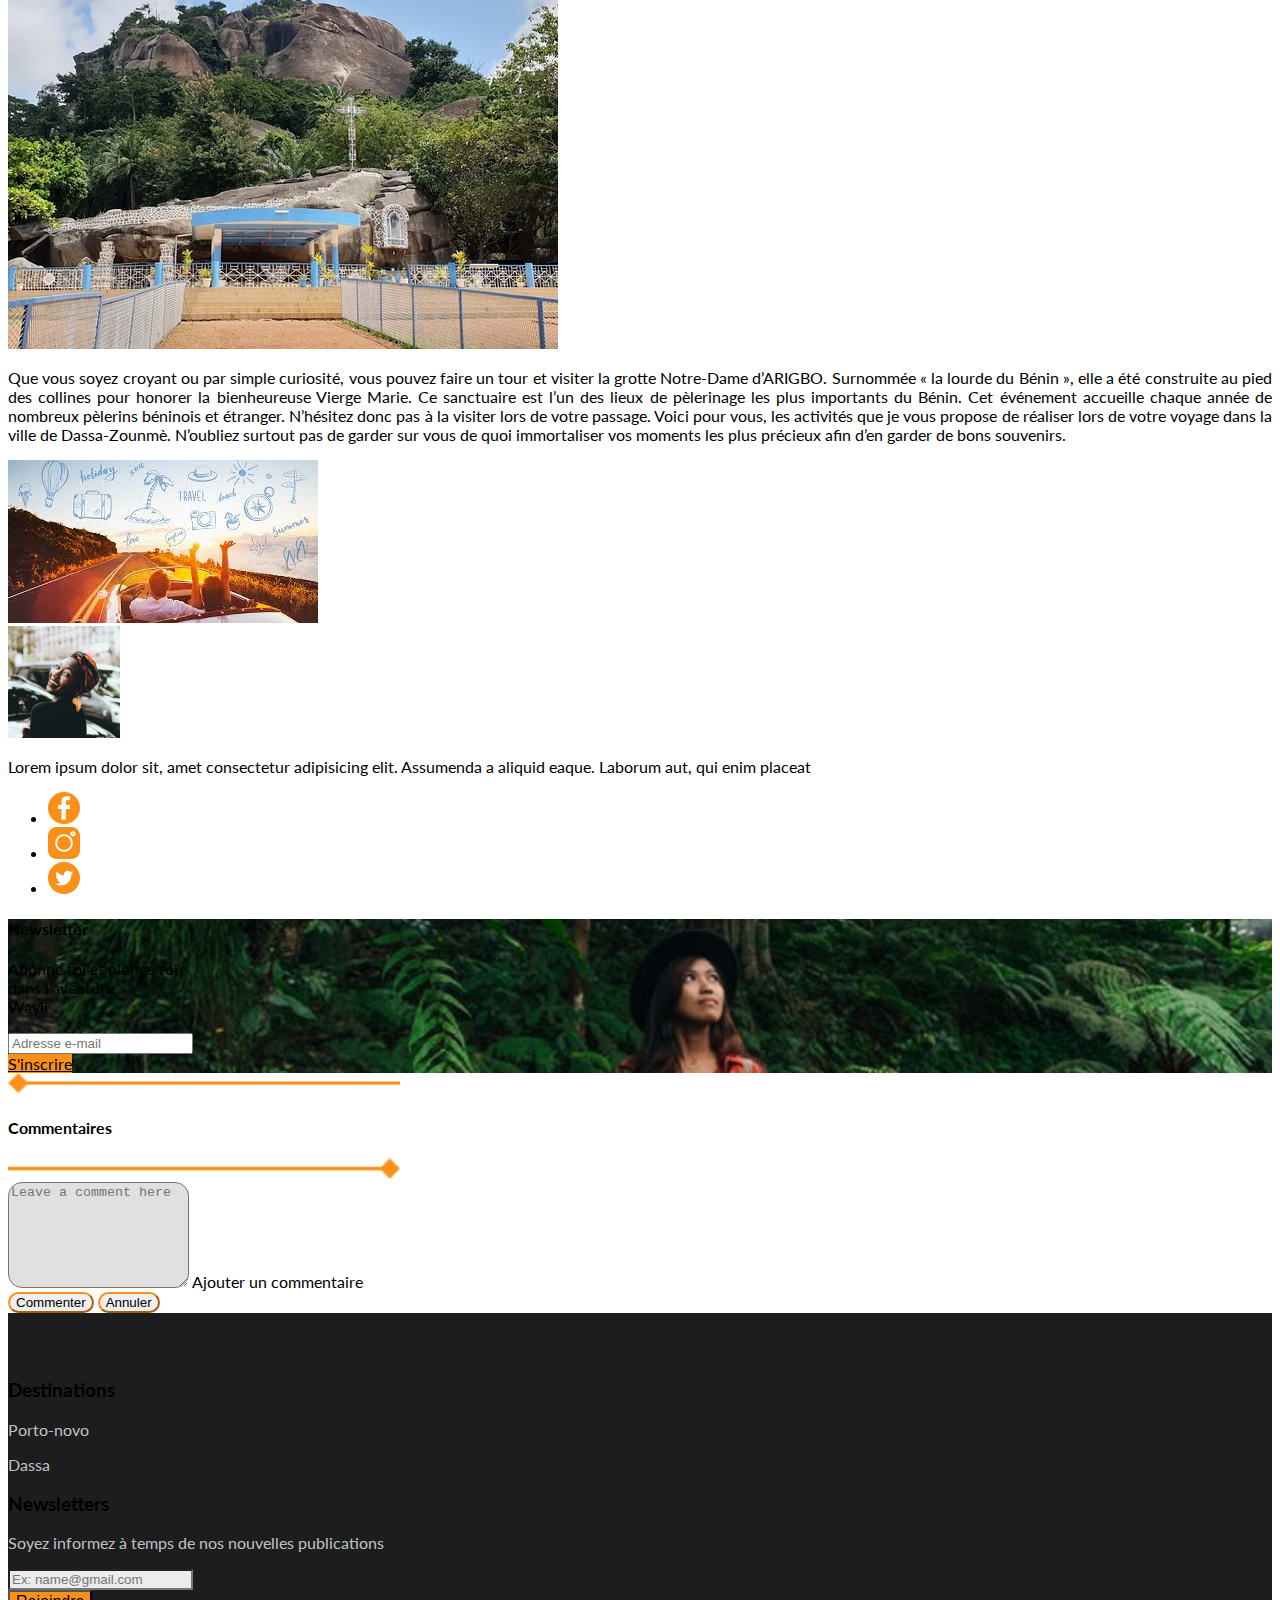
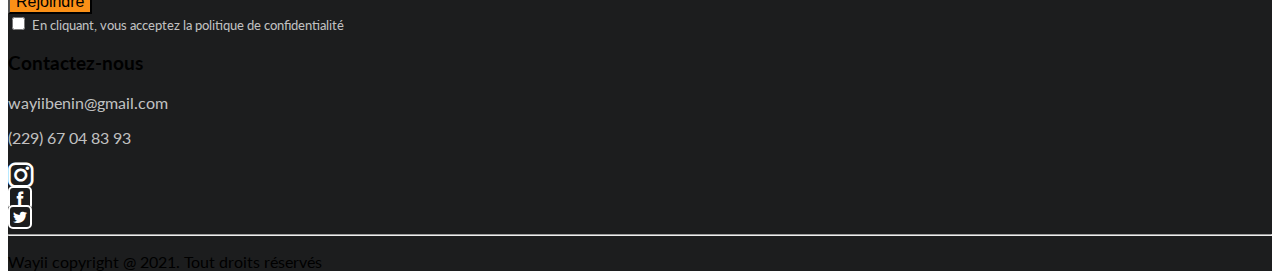
<file: destination/article-dassa.html>
<!doctype html>
<html lang="en">
  <head>
    <!-- Required meta tags -->
    <meta charset="UTF-8">
    <meta http-equiv="X-UA-Compatible" content="IE=edge">
    <meta name="viewport" content="width=device-width, initial-scale=1.0">
    <!-- style css -->
    <link rel="stylesheet" href="../css/style-article.css">
    
    <!-- Bootstrap CSS -->
    <link href="https://cdn.jsdelivr.net/npm/bootstrap@5.1.0/dist/css/bootstrap.min.css" rel="stylesheet" integrity="sha384-KyZXEAg3QhqLMpG8r+8fhAXLRk2vvoC2f3B09zVXn8CA5QIVfZOJ3BCsw2P0p/We" crossorigin="anonymous">
    
    <!-- icofont CSS -->
    <link rel="stylesheet" href="../icofont/icofont.css">
    
    <!-- themefy-icon -->
    <link rel="stylesheet" href="../themify-icons/themify-icons.css">
    <!-- google font -->
    <link rel="preconnect" href="https://fonts.googleapis.com">
    <link rel="preconnect" href="https://fonts.gstatic.com" crossorigin>
    <link href="https://fonts.googleapis.com/css2?family=Lato:wght@300;400;700&display=swap" rel="stylesheet">

    <title>Que faire à Dassa</title>
    <!-- Favicons -->
    <link rel="icon" type="image/x-icon" href="../images/favicon.ico" />
  </head>
  <body>
    <!-- fond d'ecran -->
    <div class="bg-dassa">
        <nav class="navbar navbar-expand-lg navbar-light bg-light">
            <div class="container">
                <a class="navbar-brand" href="../index.html"><img src="../images/img-article/logo.png" alt="Logo" width="100px"></a>
                <button class="navbar-toggler" type="button" data-bs-toggle="collapse" data-bs-target="#navbarNavDropdown" aria-controls="navbarNavDropdown" aria-expanded="false" aria-label="Toggle navigation">
                    <span class="navbar-toggler-icon"></span>
                </button>
                <div class="collapse navbar-collapse justify-content-end" id="navbarNavDropdown">
                    <ul class="navbar-nav">
                        <li class="nav-item me-3 trait">
                            <a class="nav-link" aria-current="page" href="../index.html">Accueil</a>
                        </li>
                        <li class="nav-item dropdown me-3 trait1">
                            <a class="nav-link dropdown-toggle active" href="#" id="navbarDropdownMenuLink" role="button" data-bs-toggle="dropdown" aria-expanded="false">
                            Destinations
                            </a>
                            <ul class="dropdown-menu" aria-labelledby="navbarDropdownMenuLink">
                                <li><a class="dropdown-item" href="porto-novo.html">Porto-novo</a></li>
                                <li><a class="dropdown-item" href="dassa.html">Dassa</a></li>
                            </ul>
                        </li>
                        <li class="nav-item me-3 trait">
                            <a class="nav-link" href="../astuces.html">Astuces de voyage</a>
                        </li>
                        <li class="nav-item me-3 trait">
                            <a class="nav-link" href="#">Galerie</a>
                        </li>
                        <li class="nav-item me-3 trait">
                            <a class="nav-link" href="../A-propos.html">A propos</a>
                        </li>
                        <li class="nav-item trait">
                            <a class="nav-link" href="../contact.html">Contact</a>
                        </li>
                    </ul>
                </div>
            </div>
        </nav>
        <div class="text-white text-center">
            <h1 class="my-5">Que pouvez-vous faire comme activités à Dassa en une journée ? </h1>
            <div class="">
                <img src="../images/img-article/img-comment.jpg" alt="" class="rounded-circle tall-autor">
            </div>
            <h4 class="py-5 fst-italic">Par Amel</h4>
        </div>
        <div class="conatainer bg-orange">
            <div class="py-3"></div>
        </div>
    </div>
    <div class="container ">
        <div class="row">
            <div class="col-sm-8">
                <div class="card no-border mt-3">
                    
                    <div class="card-body mt-5">
                      <p class="ajust-text mt-2">Vous êtes en vacance ou vivez au Bénin, et vous avez envie d’aventures ? Visitez la ville de Dassa-Zounme. Rendue célèbre par ses 41 collines, vous aurez une vue imprenable sur la nature environnante du haut de l’une d’entre elles. Découvrez via cet article, les activités phares à faire à Dassa.
                     </p>
                      <h3>Découvrir le site naturel de la PIERRE FENDUE</h3>
                      <img src="../images/img-article/pierre-fendue.jpg" class="card-img-top my-4" alt="pierre fendue de Dassa">
                      <p class="ajust-text  mb-4">Situé au centre du Bénin, à 210 km de la capitale économique du pays, Dassa est une destination de plus en plus prisée par les aventuriers. Comme son nom l’indique, c’est une pierre gigantesque fendue en deux. Ce bloc fendu en langue locale Idaatcha est surnommé Okèyité. Située au-dessus du palais royal, elle surplombe la vallée et présente un attrait pour les visiteurs.
                        Je vous conseille vivement de faire de la randonnée pédestre pour accéder aux collines d’où vous pourrez observer la nature dans toute sa splendeur.
                      </p>
                      <h3>Contempler le Lion couché de Minifi</h3>
                      <p class="ajust-text  mb-4">Je vous propose de vous rendre au village de Minifi lors de votre séjour à Dassa. Dans ce village se trouve une richesse naturelle matérialisée par une vaste colline ayant la forme d’un lion vue de profil. 
                        Ce site est de plus en plus mis en valeur par les autochtones lors des grands événements culturels tels que le Festival des Arts et Cultures Idaasha et le pèlerinage marial.
                      </p>
                      <h3>Se rendre à la grotte NOTRE DAME d’ARIGBO</h3>
                      <img src="../images/img-article/entree-grotte-mariale.jpg" class="card-img-top my-4" alt="Grotte mariale d'Arigbo">
                      <p class="ajust-text  mb-4">Que vous soyez croyant ou par simple curiosité, vous pouvez faire un tour et visiter la grotte Notre-Dame d’ARIGBO. Surnommée « la lourde du Bénin », elle a été construite au pied des collines pour honorer la bienheureuse Vierge Marie.
                        Ce sanctuaire est l’un des lieux de pèlerinage les plus importants du Bénin. Cet événement accueille chaque année de nombreux pèlerins béninois et étranger. N’hésitez donc pas à la visiter lors de votre passage. 
                        Voici pour vous, les activités que je vous propose de réaliser lors de votre voyage dans la ville de Dassa-Zounmè. N’oubliez surtout pas de garder sur vous de quoi immortaliser vos moments les plus précieux afin d’en garder de bons souvenirs.
                      </p>
                      
                    </div>
                  </div>
                
                
            </div>
            <div class="col-sm-4 mt-5">
                <div class="card mt-5">
                    <div class="position-relative">
                        <img src="../images/img-article/fond-persona.jpg" class="card-img-top" alt="fond-persona">
                        <div class="position-absolute top-100 start-50 translate-middle">
                            <img src="../images/img-article/img-comment.jpg" alt="" class="rounded-circle tall-autor">
                        </div>
                    </div>
                    <div class="card-body">
                      <p class="card-text text-center mt-5">Lorem ipsum dolor sit, amet consectetur adipisicing elit. Assumenda a aliquid eaque. Laborum aut, qui enim placeat</p>
                      <ul class="list-inline d-flex justify-content-center">
                        <li><a href=""><img src="../images/img-article/facebook-logo.png" alt="" class="tall-icon py-3 mx-3 "></a></li>
                        <li><a href=""><img src="../images/img-article/instagram.png" alt="" class="tall-icon py-3  mx-3"></a></li>
                        <li><a href=""><img src="../images/img-article/twitter.png" alt="" class="tall-icon py-3  mx-3"></a></li>
                      </ul>
                    </div>
                  </div>

                  <div class="card text-white text-center mt-5">
                    <div class="card-body bg-form">
                      <h4 class="card-title my-2">Newsletter</h4>
                      <p class="card-text">Abonne toi et plonge toi <br> dans l'aventure <br> Wayii</p>
                      <form class="px-5 my-4 rounded-2">
                        <div class="mb-3 px-3">
                          <input type="email" class="form-control" id="exampleInputEmail1" aria-describedby="emailHelp" placeholder="Adresse e-mail">
                        </div>
                       </form>
                      <a href="#" class="btn rounded-pill btn-warning text-white mb-4">S'inscrire</a>
                    </div>
                  </div>
            </div>
        </div>
    </div>
    <div class="container">
        <div class="row">
            <div class="col-sm-8">
                
                    <div class="d-flex mb-4">
                        <img src="../images/img-article/Line 3.png" alt="" class="tall-trait mt-3 d-none d-lg-block ms-2">
                        <h4 class="text-center mx-sm-5 mt-2">Commentaires</h4>
                        <img src="../images/img-article/Line 4.png" alt="" class="tall-trait mt-3 d-none d-lg-block">
                    </div>
                    <!-- <div class="container">
                        <div class="row">
                            <div class="col-sm-2">
                                <img src="images/img-article/comment.jpg" alt="" class="rounded-circle tall-com my-4">
                            </div>
                            <div class="col-sm-10">
                                <div class="ms-3">
                                    <h6 class="fw-bold">Alex Hart</h6>
                                    <p> <span class="fw-gras">9 mars 2021, à 10h </span> <br>
                                    Lorem ipsum, dolor sit amet consectetur adipisicing elit. Corporis minus quis, exercitationem cupiditate illum quasi consequatur.Corporis minus quis quis.</p>
                                    <button type="button" class="btn btn-outline-warning bor-rad">Répondre</button>
                                </div>
                            </div>
                            
                        </div>

                    </div>
                    <div class="d-flex justify-content-center">
                        <a href="" class="text-decoration-none text-black-50 ">Lire plus</a>
                        
                    </div> -->
                    <!-- message -->
                    <div class="container  m-auto my-4">
                        <div class="row">
                            <div class="col-sm-2"></div>
                            <div class="form-floating col-sm-8">
                                <textarea class="form-control message1" placeholder="Leave a comment here" id="floatingTextarea2" style="height: 100px"></textarea>
                                <label for="floatingTextarea2 message2"> <span class="ms-3"> Ajouter un commentaire </span></label>
                                <div class="d-flex justify-content-between mt-3 ">
                                    <button type="button" class="btn btn-outline-warning bor-rad text-black-50">Commenter</button>
                                    <button type="button" class="btn btn-outline-warning bor-rad px-4 text-black-50">Annuler</button>
                                </div>
                            </div>
                        </div>
                    </div>
            </div>
        </div>
       
    </div>
    <!-- footer -->
    <div class="footer">
        <div class="container text-white">
            <div class="row mb-3">
                <div class="col-md-3">            
                    <h3 class="mb-3">Destinations</h3>
                    <p class="color-tranp margin">Porto-novo</p>
                    <p class="color-tranp margin">Dassa</p>
                    <!-- <p class="color-tranp margin">Grand-popo</p>
                    <p class="color-tranp margin">Ganvié</p>
                    <p class="color-tranp">Allada</p> -->
                </div>
                <div class="col-md-6">
                    <h3 class="text-center mb-3">Newsletters</h3>
                    <p class="text-center color-tranp">Soyez informez à temps de nos nouvelles publications</p>
                    <div class="row">
                        <div class="col-md-8">
                            <label for="inputEmail4" class="form-label"></label>
                            <input type="email" class="form-control color-gray" placeholder="Ex: name@gmail.com" id="inputEmail4">
                        </div>
                        <div class="col-md-4">
                            <button type="button" class="btn btn-orange rounded px-4 mt-4">Rejoindre</button>
                        </div>
                    </div>
                    <div class="mb-3 form-check mt-2">
                        <input type="checkbox" class="form-check-input" id="exampleCheck1">
                        <label class="form-check-label size color-tranp" for="exampleCheck1">En cliquant, vous acceptez la politique de confidentialité</label>
                    </div>
                </div>
                <div class="col-md-3">
                    <h3 class="mb-3">Contactez-nous</h3>
                    <p class="color-tranp">wayiibenin@gmail.com</p>
                    <p class="color-tranp">(229) 67 04 83 93</p>
                    <div class="list-inline d-flex text-white">
                        <li class="me-4"><a href=""><i class="icofont-instagram icon-size"></i></a></li>
                        <li class="me-4"><a href=""><i class="icofont-facebook social-icon"></i></a></li> 
                        <li><a href=""><i class="icofont-twitter social-icon"></i></a></li> 
                    </div>
                </div>
            </div>
        </div>
        <hr class="color-gray">
        <p class="text-center padding-bottom text-white pb-4">Wayii copyright @ 2021. Tout droits réservés</p>
    </div>
    <!-- Optional JavaScript; choose one of the two! -->

    <!-- Option 1: Bootstrap Bundle with Popper -->
    <script src="https://cdn.jsdelivr.net/npm/bootstrap@5.1.1/dist/js/bootstrap.bundle.min.js" integrity="sha384-/bQdsTh/da6pkI1MST/rWKFNjaCP5gBSY4sEBT38Q/9RBh9AH40zEOg7Hlq2THRZ" crossorigin="anonymous"></script>

    <!-- Option 2: Separate Popper and Bootstrap JS -->
    <!--
    <script src="https://cdn.jsdelivr.net/npm/@popperjs/core@2.9.3/dist/umd/popper.min.js" integrity="sha384-W8fXfP3gkOKtndU4JGtKDvXbO53Wy8SZCQHczT5FMiiqmQfUpWbYdTil/SxwZgAN" crossorigin="anonymous"></script>
    <script src="https://cdn.jsdelivr.net/npm/bootstrap@5.1.1/dist/js/bootstrap.min.js" integrity="sha384-skAcpIdS7UcVUC05LJ9Dxay8AXcDYfBJqt1CJ85S/CFujBsIzCIv+l9liuYLaMQ/" crossorigin="anonymous"></script>
    -->
  </body>
</html>
</file>
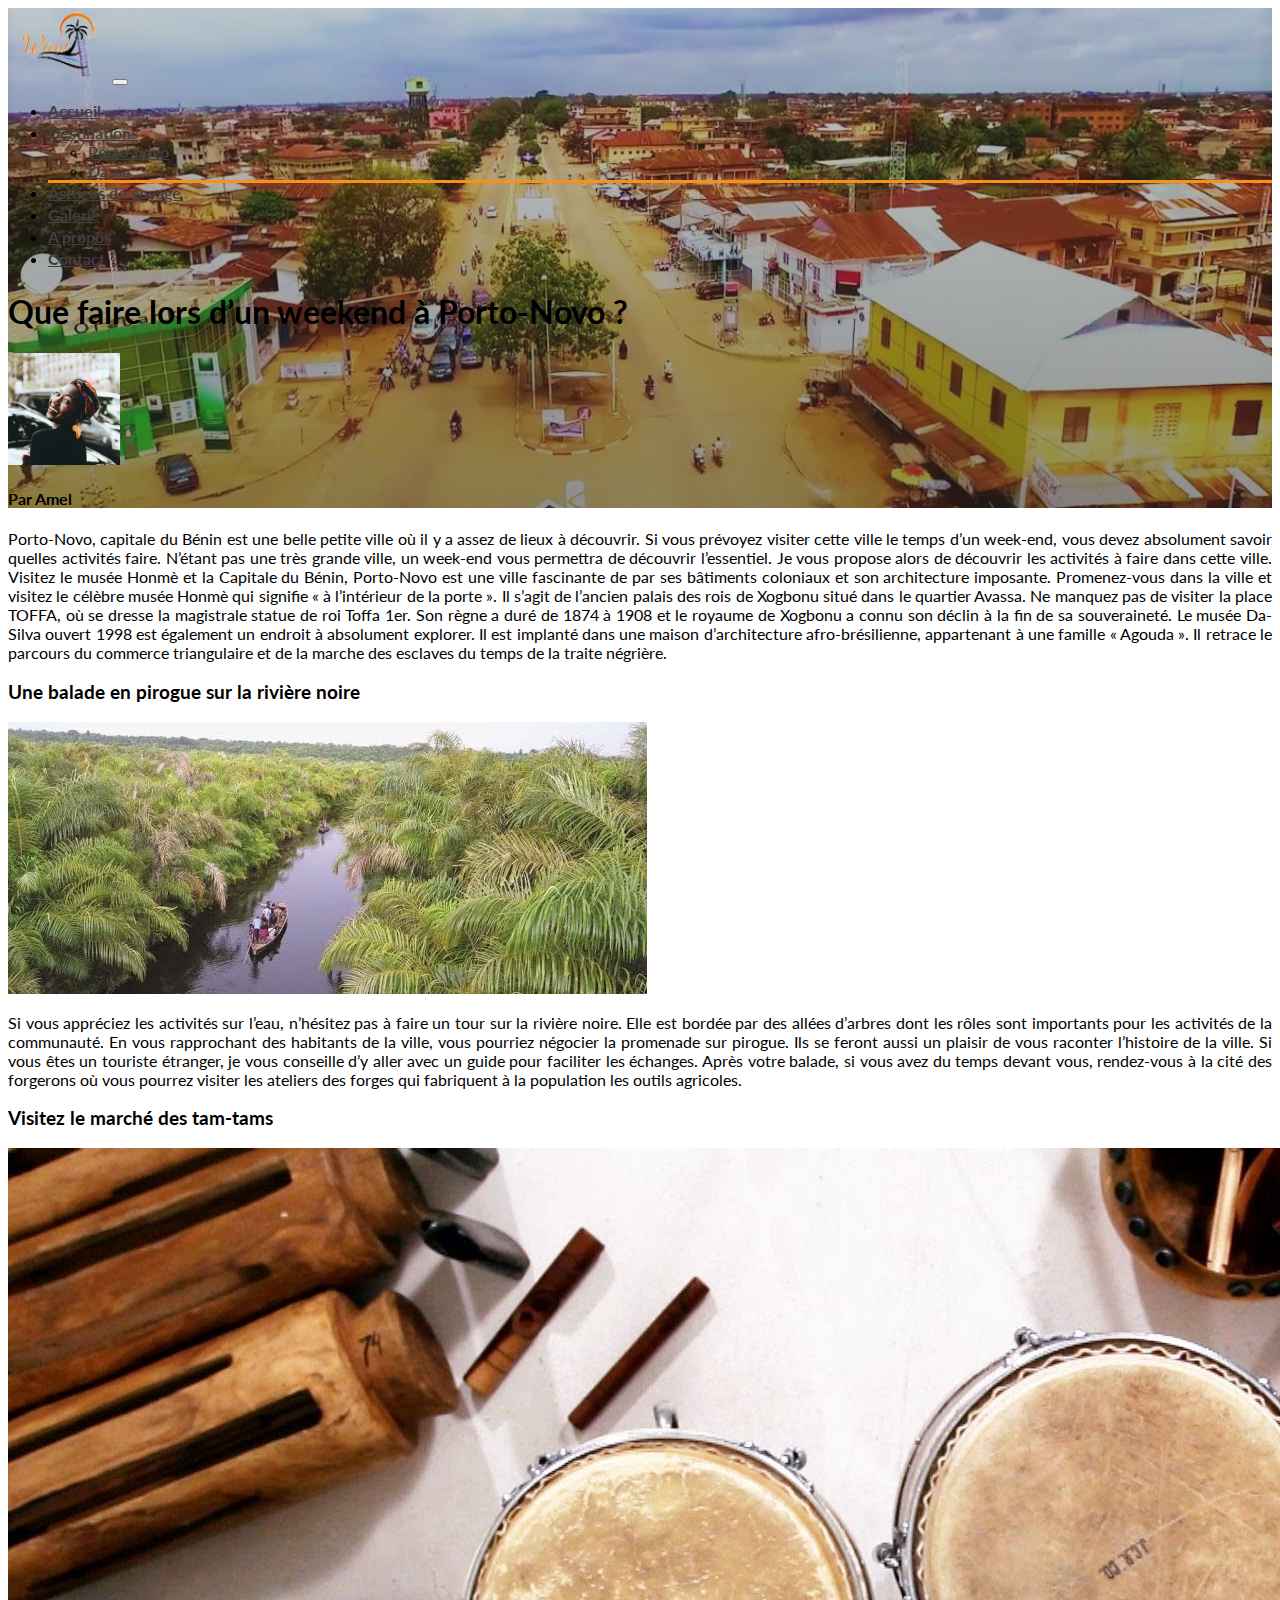
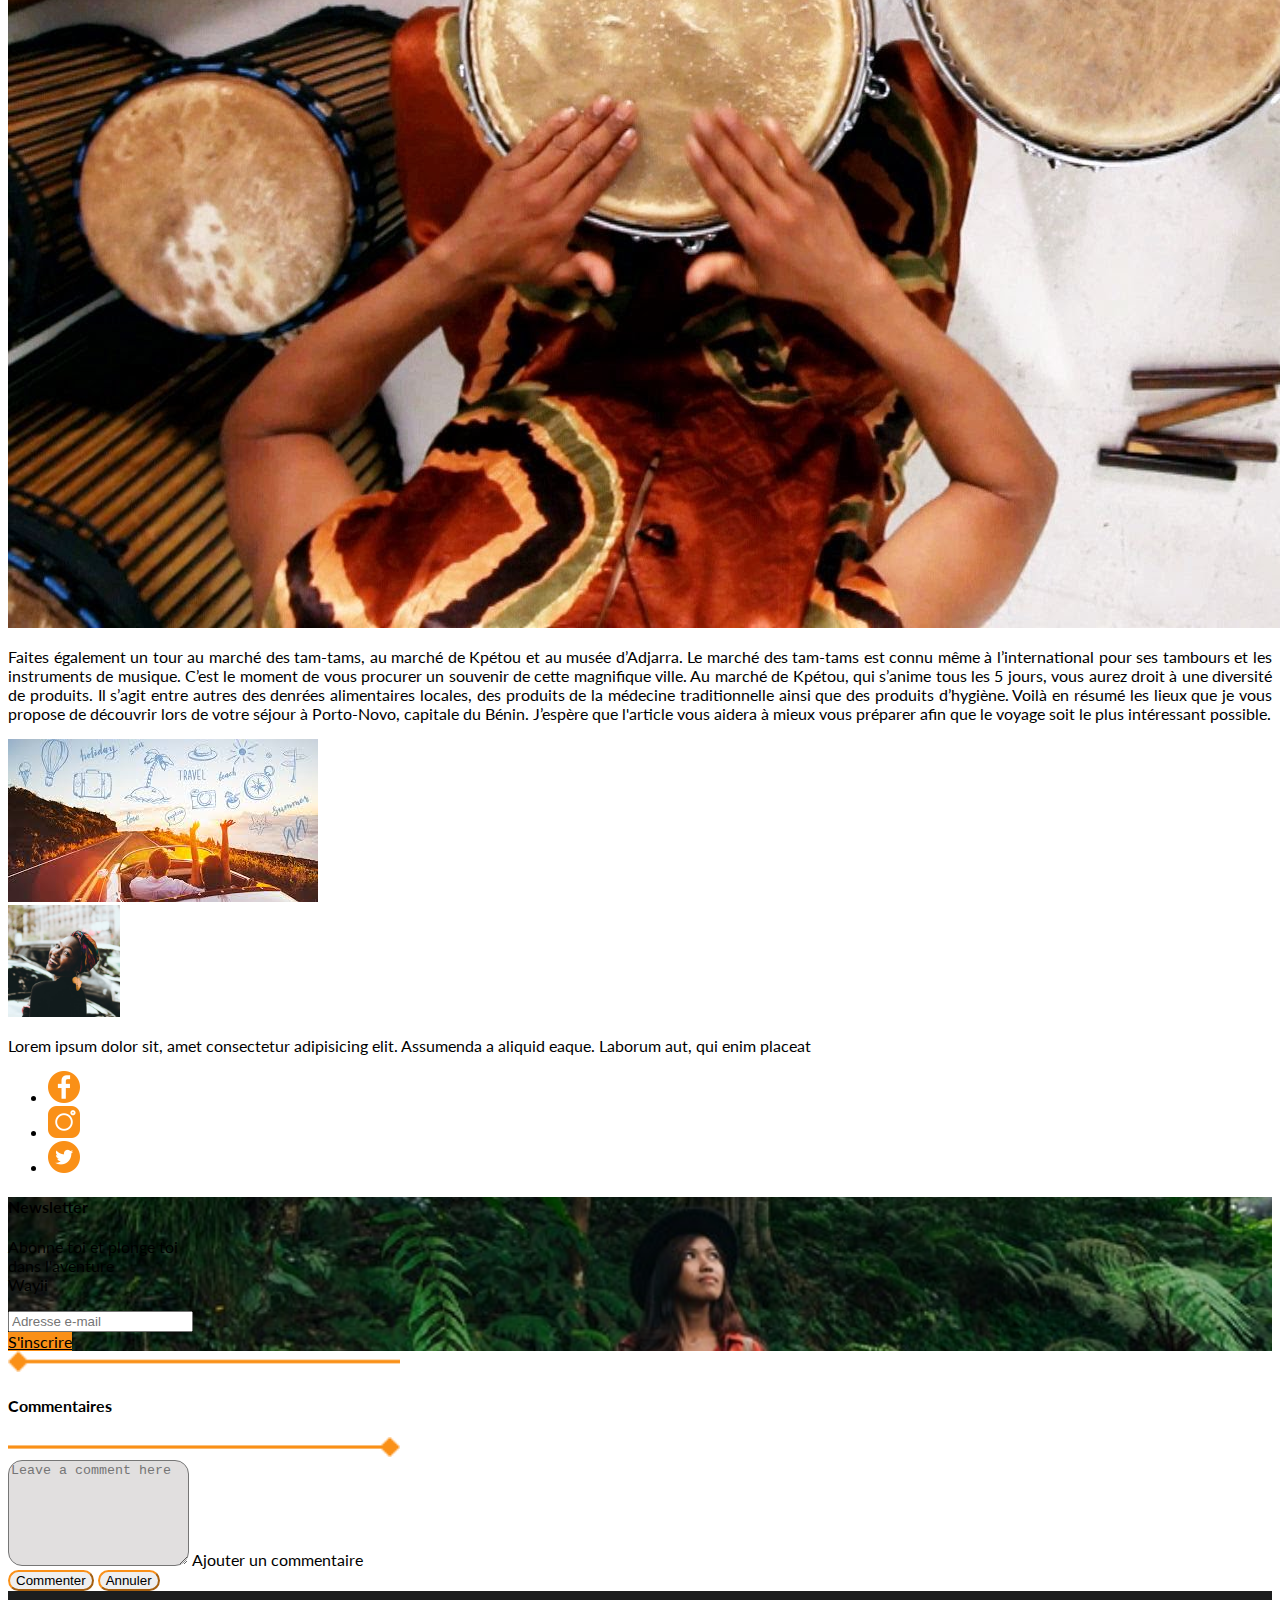
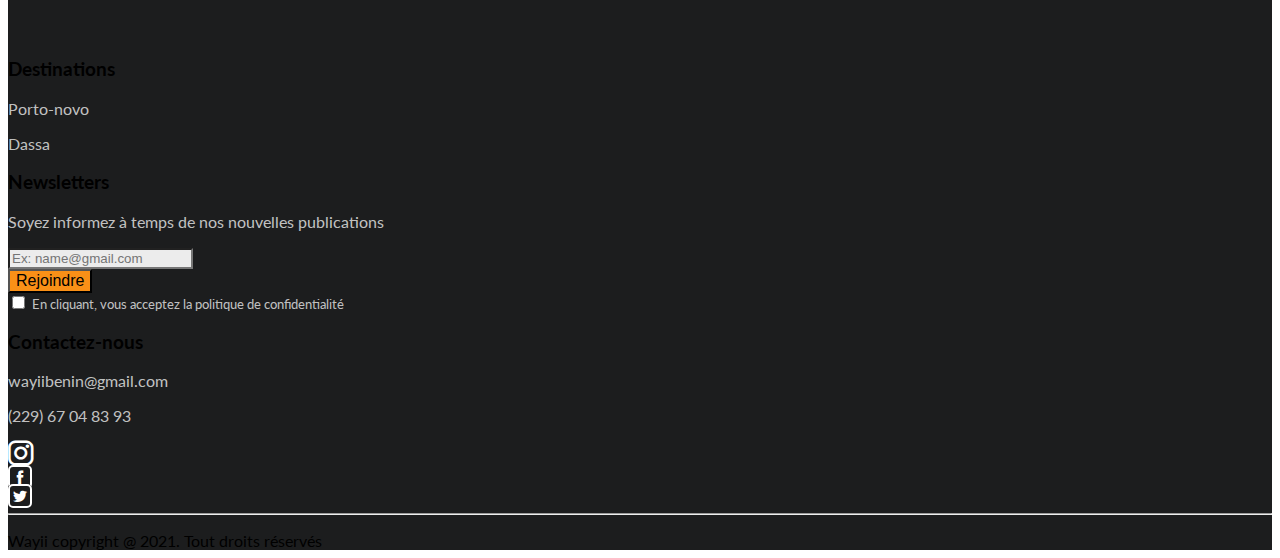
<file: destination/article-porto1.html>
<!doctype html>
<html lang="en">
  <head>
    <!-- Required meta tags -->
    <meta charset="UTF-8">
    <meta http-equiv="X-UA-Compatible" content="IE=edge">
    <meta name="viewport" content="width=device-width, initial-scale=1.0">
    <!-- style css -->
    <link rel="stylesheet" href="../css/style-article.css">
    
    <!-- Bootstrap CSS -->
    <link href="https://cdn.jsdelivr.net/npm/bootstrap@5.1.0/dist/css/bootstrap.min.css" rel="stylesheet" integrity="sha384-KyZXEAg3QhqLMpG8r+8fhAXLRk2vvoC2f3B09zVXn8CA5QIVfZOJ3BCsw2P0p/We" crossorigin="anonymous">
    
    <!-- icofont CSS -->
    <link rel="stylesheet" href="../icofont/icofont.css">
    
    <!-- themefy-icon -->
    <link rel="stylesheet" href="../themify-icons/themify-icons.css">
    <!-- google font -->
    <link rel="preconnect" href="https://fonts.googleapis.com">
    <link rel="preconnect" href="https://fonts.gstatic.com" crossorigin>
    <link href="https://fonts.googleapis.com/css2?family=Lato:wght@300;400;700&display=swap" rel="stylesheet">

    <title>Week-end à Porto-Novo</title>
    <!-- Favicons -->
    <link rel="icon" type="image/x-icon" href="../images/favicon.ico" />
  </head>
  <body>
    <!-- fond d'ecran -->
    <div class="bg-image">
        <nav class="navbar navbar-expand-lg navbar-light bg-light">
            <div class="container">
                <a class="navbar-brand" href="../index.html"><img src="../images/img-article/logo.png" alt="Logo" width="100px"></a>
                <button class="navbar-toggler" type="button" data-bs-toggle="collapse" data-bs-target="#navbarNavDropdown" aria-controls="navbarNavDropdown" aria-expanded="false" aria-label="Toggle navigation">
                    <span class="navbar-toggler-icon"></span>
                </button>
                <div class="collapse navbar-collapse justify-content-end" id="navbarNavDropdown">
                    <ul class="navbar-nav">
                        <li class="nav-item me-3 trait">
                            <a class="nav-link" aria-current="page" href="../index.html">Accueil</a>
                        </li>
                        <li class="nav-item dropdown me-3 trait1">
                            <a class="nav-link dropdown-toggle active" href="#" id="navbarDropdownMenuLink" role="button" data-bs-toggle="dropdown" aria-expanded="false">
                            Destinations
                            </a>
                            <ul class="dropdown-menu" aria-labelledby="navbarDropdownMenuLink">
                                <li><a class="dropdown-item" href="porto-novo.html">Porto-novo</a></li>
                                <li><a class="dropdown-item" href="dassa.html">Dassa</a></li>
                            </ul>
                        </li>
                        <li class="nav-item me-3 trait">
                            <a class="nav-link" href="../astuces.html">Astuces de voyage</a>
                        </li>
                        <li class="nav-item me-3 trait">
                            <a class="nav-link" href="#">Galerie</a>
                        </li>
                        <li class="nav-item me-3 trait">
                            <a class="nav-link" href="../A-propos.html">A propos</a>
                        </li>
                        <li class="nav-item trait">
                            <a class="nav-link" href="../contact.html">Contact</a>
                        </li>
                    </ul>
                </div>
            </div>
        </nav>
        <div class="text-white text-center">
            <h1 class="my-5">Que faire lors d’un weekend à Porto-Novo ? </h1>
            <div class="">
                <img src="../images/img-article/img-comment.jpg" alt="" class="rounded-circle tall-autor">
            </div>
            <h4 class="py-5 fst-italic">Par Amel</h4>
        </div>
        <div class="conatainer bg-orange">
            <div class="py-3"></div>
        </div>
    </div>
    <div class="container ">
        <div class="row">
            <div class="col-sm-8">
                <div class="card no-border mt-3">
                    
                    <div class="card-body mt-5">
                      <p class="ajust-text mt-2">Porto-Novo, capitale du Bénin est une belle petite ville où il y a assez de lieux à découvrir. Si vous prévoyez visiter cette ville le temps d’un week-end, vous devez absolument savoir quelles activités faire. N’étant pas une très grande ville, un week-end vous permettra de découvrir l’essentiel. Je vous propose alors de découvrir les activités à faire dans cette ville.
                        Visitez le musée Honmè et la Capitale du Bénin, Porto-Novo est une ville fascinante de par ses bâtiments coloniaux et son architecture imposante. Promenez-vous dans la ville et visitez le célèbre musée Honmè qui signifie « à l’intérieur de la porte ». Il s’agit de l’ancien palais des rois de Xogbonu situé dans le quartier Avassa.
                        Ne manquez pas de visiter la place TOFFA, où se dresse la magistrale statue de roi Toffa 1er. Son règne a duré de 1874 à 1908 et le royaume de Xogbonu a connu son déclin à la fin de sa souveraineté.
                        Le musée Da-Silva ouvert 1998 est également un endroit à absolument explorer. Il est implanté dans une maison d’architecture afro-brésilienne, appartenant à une famille « Agouda ». Il retrace le parcours du commerce triangulaire et de la marche des esclaves du temps de la traite négrière.
                        
                    </p>
                      <h3>Une balade en pirogue sur la rivière noire</h3>
                      <img src="../images/img-article/riviere-noire.jpg" class="card-img-top my-4" alt="rivière noire">
                      <p class="ajust-text  mb-4">Si vous appréciez les activités sur l’eau, n’hésitez pas à faire un tour sur la rivière noire. Elle est bordée par des allées d’arbres dont les rôles sont importants pour les activités de la communauté. 
                        En vous rapprochant des habitants de la ville, vous pourriez négocier la promenade sur pirogue. Ils se feront aussi un plaisir de vous raconter l’histoire de la ville. Si vous êtes un touriste étranger, je vous conseille d’y aller avec un guide pour faciliter les échanges.
                        Après votre balade, si vous avez du temps devant vous, rendez-vous à la cité des forgerons où vous pourrez visiter les ateliers des forges qui fabriquent à la population les outils agricoles.
                        </p>
                      <h3>Visitez le marché des tam-tams</h3>
                      <img src="../images/img-article/tam-tam-fond.jpg" class="card-img-top my-4" alt="Tam-tam">
                      <p class="ajust-text  mb-4">Faites également un tour au marché des tam-tams, au marché de Kpétou et au musée d’Adjarra. Le marché des tam-tams est connu même à l’international pour ses tambours et les instruments de musique. C’est le moment de vous procurer un souvenir de cette magnifique ville.
                        Au marché de Kpétou, qui s’anime tous les 5 jours, vous aurez droit à une diversité de produits. Il s’agit entre autres des denrées alimentaires locales, des produits de la médecine traditionnelle ainsi que des produits d’hygiène.
                        Voilà en résumé les lieux que je vous propose de découvrir lors de votre séjour à Porto-Novo, capitale du Bénin. J’espère que l'article vous aidera à mieux vous préparer afin que le voyage soit le plus intéressant possible.   
                    </p>
                      
                    </div>
                  </div>
                
                
            </div>
            <div class="col-sm-4 mt-5">
                <div class="card mt-5">
                    <div class="position-relative">
                        <img src="../images/img-article/fond-persona.jpg" class="card-img-top" alt="fond-persona">
                        <div class="position-absolute top-100 start-50 translate-middle">
                            <img src="../images/img-article/img-comment.jpg" alt="" class="rounded-circle tall-autor">
                        </div>
                    </div>
                    <div class="card-body">
                      <p class="card-text text-center mt-5">Lorem ipsum dolor sit, amet consectetur adipisicing elit. Assumenda a aliquid eaque. Laborum aut, qui enim placeat</p>
                      <ul class="list-inline d-flex justify-content-center">
                        <li><a href=""><img src="../images/img-article/facebook-logo.png" alt="" class="tall-icon py-3 mx-3 "></a></li>
                        <li><a href=""><img src="../images/img-article/instagram.png" alt="" class="tall-icon py-3  mx-3"></a></li>
                        <li><a href=""><img src="../images/img-article/twitter.png" alt="" class="tall-icon py-3  mx-3"></a></li>
                      </ul>
                    </div>
                  </div>

                  <div class="card text-white text-center mt-5">
                    <div class="card-body bg-form">
                      <h4 class="card-title my-2">Newsletter</h4>
                      <p class="card-text">Abonne toi et plonge toi <br> dans l'aventure <br> Wayii</p>
                      <form class="px-5 my-4 rounded-2">
                        <div class="mb-3 px-3">
                          <input type="email" class="form-control" id="exampleInputEmail1" aria-describedby="emailHelp" placeholder="Adresse e-mail">
                        </div>
                       </form>
                      <a href="#" class="btn rounded-pill btn-warning text-white mb-4">S'inscrire</a>
                    </div>
                  </div>
            </div>
        </div>
    </div>
    <div class="container">
        <div class="row">
            <div class="col-sm-8">
                
                    <div class="d-flex mb-4">
                        <img src="../images/img-article/Line 3.png" alt="" class="tall-trait mt-3 d-none d-lg-block ms-2">
                        <h4 class="text-center mx-sm-5 mt-2">Commentaires</h4>
                        <img src="../images/img-article/Line 4.png" alt="" class="tall-trait mt-3 d-none d-lg-block">
                    </div>
                    <!-- <div class="container">
                        <div class="row">
                            <div class="col-sm-2">
                                <img src="images/img-article/comment.jpg" alt="" class="rounded-circle tall-com my-4">
                            </div>
                            <div class="col-sm-10">
                                <div class="ms-3">
                                    <h6 class="fw-bold">Alex Hart</h6>
                                    <p> <span class="fw-gras">9 mars 2021, à 10h </span> <br>
                                    Lorem ipsum, dolor sit amet consectetur adipisicing elit. Corporis minus quis, exercitationem cupiditate illum quasi consequatur.Corporis minus quis quis.</p>
                                    <button type="button" class="btn btn-outline-warning bor-rad">Répondre</button>
                                </div>
                            </div>
                            
                        </div>

                    </div>
                    <div class="d-flex justify-content-center">
                        <a href="" class="text-decoration-none text-black-50 ">Lire plus</a>
                        
                    </div> -->
                    <!-- message -->
                    <div class="container  m-auto my-4">
                        <div class="row">
                            <div class="col-sm-2"></div>
                            <div class="form-floating col-sm-8">
                                <textarea class="form-control message1" placeholder="Leave a comment here" id="floatingTextarea2" style="height: 100px"></textarea>
                                <label for="floatingTextarea2 message2"> <span class="ms-3"> Ajouter un commentaire </span></label>
                                <div class="d-flex justify-content-between mt-3 ">
                                    <button type="button" class="btn btn-outline-warning bor-rad text-black-50">Commenter</button>
                                    <button type="button" class="btn btn-outline-warning bor-rad px-4 text-black-50">Annuler</button>
                                </div>
                            </div>
                        </div>
                    </div>
            </div>
        </div>
       
    </div>
    <!-- footer -->
    <div class="footer">
        <div class="container text-white">
            <div class="row mb-3">
                <div class="col-md-3">            
                    <h3 class="mb-3">Destinations</h3>
                    <p class="color-tranp margin">Porto-novo</p>
                    <p class="color-tranp margin">Dassa</p>
                    <!-- <p class="color-tranp margin">Grand-popo</p>
                    <p class="color-tranp margin">Ganvié</p>
                    <p class="color-tranp">Allada</p> -->
                </div>
                <div class="col-md-6">
                    <h3 class="text-center mb-3">Newsletters</h3>
                    <p class="text-center color-tranp">Soyez informez à temps de nos nouvelles publications</p>
                    <div class="row">
                        <div class="col-md-8">
                            <label for="inputEmail4" class="form-label"></label>
                            <input type="email" class="form-control color-gray" placeholder="Ex: name@gmail.com" id="inputEmail4">
                        </div>
                        <div class="col-md-4">
                            <button type="button" class="btn btn-orange rounded px-4 mt-4">Rejoindre</button>
                        </div>
                    </div>
                    <div class="mb-3 form-check mt-2">
                        <input type="checkbox" class="form-check-input" id="exampleCheck1">
                        <label class="form-check-label size color-tranp" for="exampleCheck1">En cliquant, vous acceptez la politique de confidentialité</label>
                    </div>
                </div>
                <div class="col-md-3">
                    <h3 class="mb-3">Contactez-nous</h3>
                    <p class="color-tranp">wayiibenin@gmail.com</p>
                    <p class="color-tranp">(229) 67 04 83 93</p>
                    <div class="list-inline d-flex text-white">
                        <li class="me-4"><a href=""><i class="icofont-instagram icon-size"></i></a></li>
                        <li class="me-4"><a href=""><i class="icofont-facebook social-icon"></i></a></li> 
                        <li><a href=""><i class="icofont-twitter social-icon"></i></a></li> 
                    </div>
                </div>
            </div>
        </div>
        <hr class="color-gray">
        <p class="text-center padding-bottom text-white pb-4">Wayii copyright @ 2021. Tout droits réservés</p>
    </div>
    <!-- Optional JavaScript; choose one of the two! -->

    <!-- Option 1: Bootstrap Bundle with Popper -->
    <script src="https://cdn.jsdelivr.net/npm/bootstrap@5.1.1/dist/js/bootstrap.bundle.min.js" integrity="sha384-/bQdsTh/da6pkI1MST/rWKFNjaCP5gBSY4sEBT38Q/9RBh9AH40zEOg7Hlq2THRZ" crossorigin="anonymous"></script>

    <!-- Option 2: Separate Popper and Bootstrap JS -->
    <!--
    <script src="https://cdn.jsdelivr.net/npm/@popperjs/core@2.9.3/dist/umd/popper.min.js" integrity="sha384-W8fXfP3gkOKtndU4JGtKDvXbO53Wy8SZCQHczT5FMiiqmQfUpWbYdTil/SxwZgAN" crossorigin="anonymous"></script>
    <script src="https://cdn.jsdelivr.net/npm/bootstrap@5.1.1/dist/js/bootstrap.min.js" integrity="sha384-skAcpIdS7UcVUC05LJ9Dxay8AXcDYfBJqt1CJ85S/CFujBsIzCIv+l9liuYLaMQ/" crossorigin="anonymous"></script>
    -->
  </body>
</html>
</file>
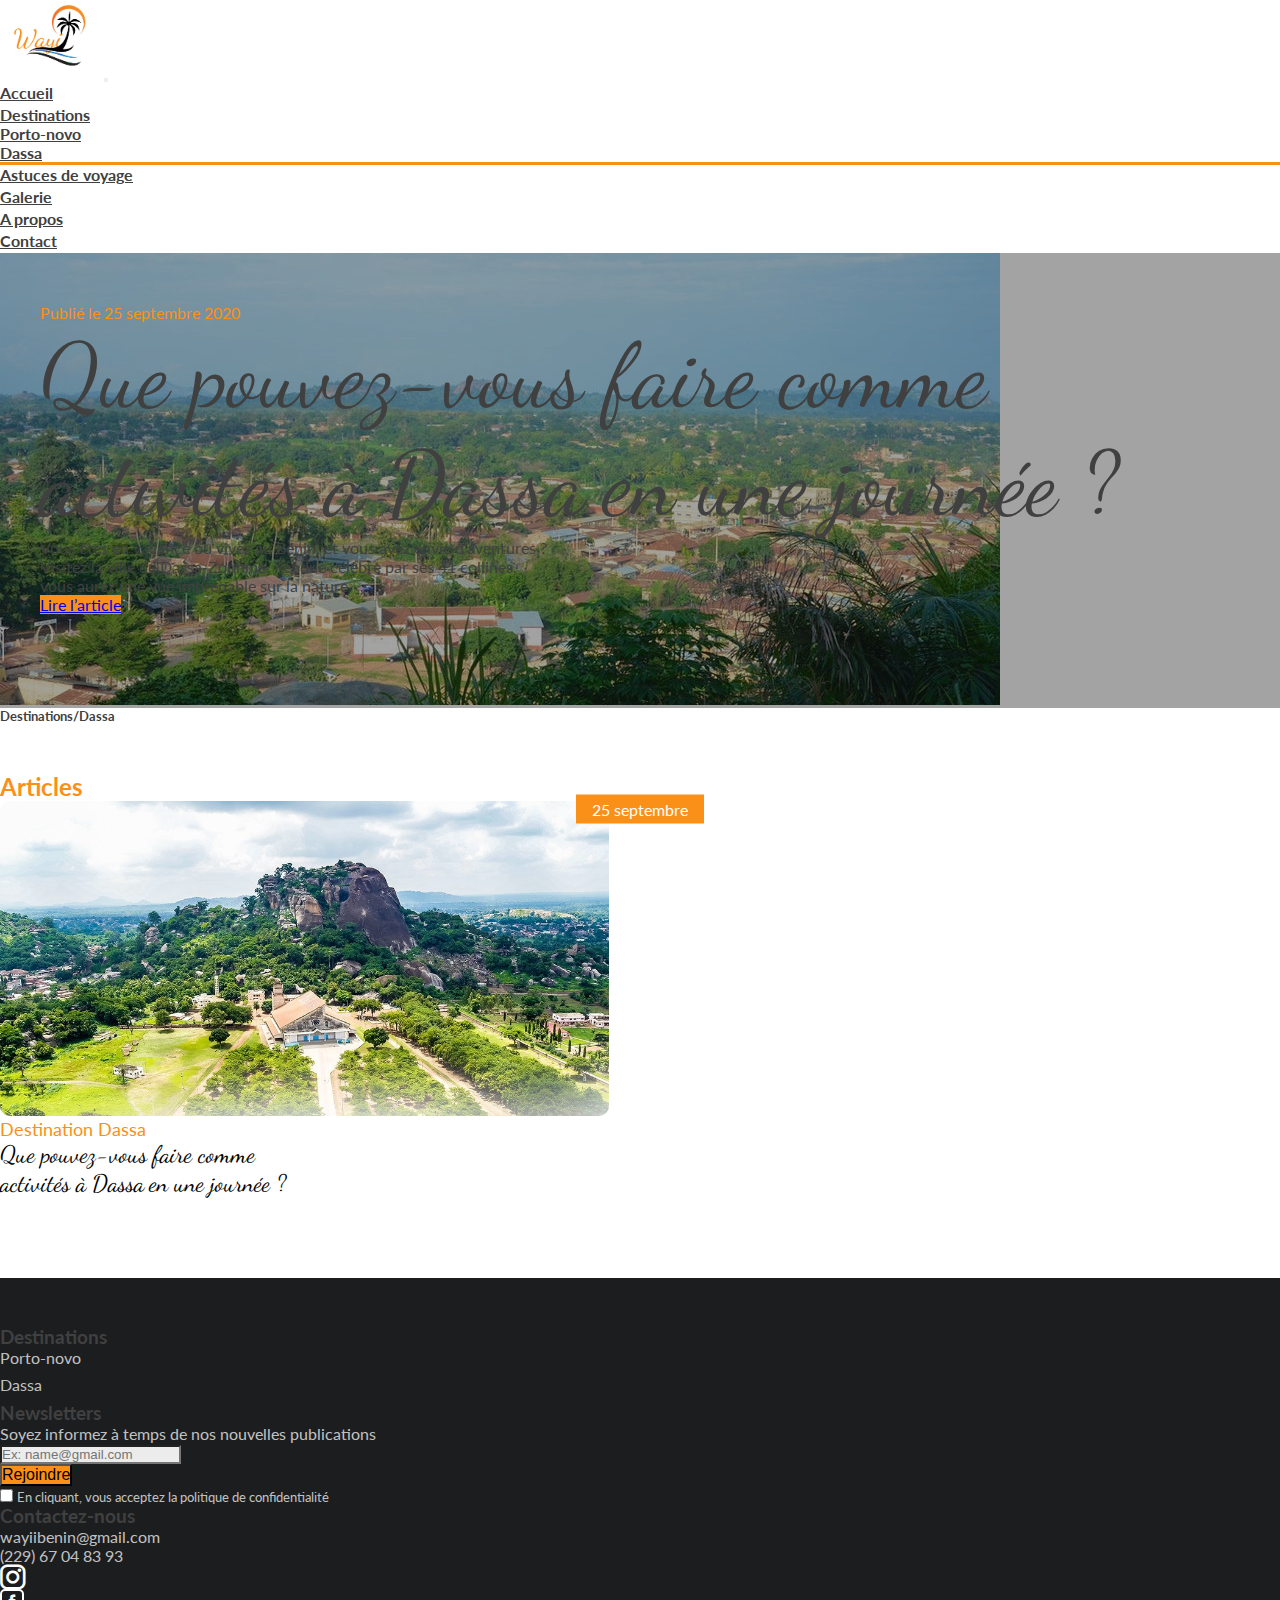
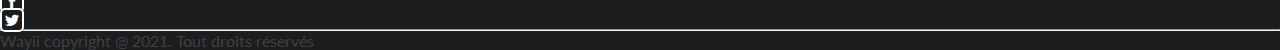
<file: destination/dassa.html>
<!DOCTYPE html>
<html lang="en">
<head>
    <meta charset="UTF-8">
    <meta http-equiv="X-UA-Compatible" content="IE=edge">
    <meta name="viewport" content="width=device-width, initial-scale=1.0">
    <!-- CSS -->
    <link rel="stylesheet" href="../css/destination.css">
    
    <!-- Bootstrap CSS -->
    <link href="https://cdn.jsdelivr.net/npm/bootstrap@5.1.0/dist/css/bootstrap.min.css" rel="stylesheet" integrity="sha384-KyZXEAg3QhqLMpG8r+8fhAXLRk2vvoC2f3B09zVXn8CA5QIVfZOJ3BCsw2P0p/We" crossorigin="anonymous">
    
    <!-- icofont CSS -->
    <link rel="stylesheet" href="../icofont/icofont.css">
    
    <!-- themefy-icon -->
    <link rel="stylesheet" href="../themify-icons/themify-icons.css">

    <!-- Google dacing scrit -->
    <link rel="preconnect" href="https://fonts.googleapis.com">
    <link rel="preconnect" href="https://fonts.gstatic.com" crossorigin>
    <link href="https://fonts.googleapis.com/css2?family=Dancing+Script:wght@400;500;600;700&display=swap" rel="stylesheet">
    <!-- Google font Lato link -->
    <link rel="preconnect" href="https://fonts.googleapis.com">
    <link rel="preconnect" href="https://fonts.gstatic.com" crossorigin>
    <link href="https://fonts.googleapis.com/css2?family=Lato:ital,wght@0,300;0,400;0,700;1,700&display=swap" rel="stylesheet">
		
    <title>Dassa</title>

    <!-- Favicons -->
    <link rel="icon" type="image/x-icon" href="../images/favicon.ico">
</head>
<body>
    <div>
        <!-- nav-bar -->
        <nav class="navbar navbar-expand-lg navbar-light bg-transparent">
            <div class="container">
                <a class="navbar-brand" href="../index.html"><img src="../images/wayii.png" alt="Logo" width="100px"></a>
                <button class="navbar-toggler" type="button" data-bs-toggle="collapse" data-bs-target="#navbarNavDropdown" aria-controls="navbarNavDropdown" aria-expanded="false" aria-label="Toggle navigation">
                    <span class="navbar-toggler-icon"></span>
                </button>
                <div class="collapse navbar-collapse justify-content-end" id="navbarNavDropdown">
                    <ul class="navbar-nav">
                        <li class="nav-item me-3 trait">
                            <a class="nav-link" aria-current="page" href="../index.html">Accueil</a>
                        </li>
                        <li class="nav-item dropdown me-3 trait1">
                            <a class="nav-link dropdown-toggle active" href="#" id="navbarDropdownMenuLink" role="button" data-bs-toggle="dropdown" aria-expanded="false">
                            Destinations
                            </a>
                            <ul class="dropdown-menu" aria-labelledby="navbarDropdownMenuLink">
                            <li><a class="dropdown-item" href="porto-novo.html">Porto-novo</a></li>
                            <li><a class="dropdown-item" href="dassa.html">Dassa</a></li>
                            </ul>
                        </li>
                        <li class="nav-item me-3 trait">
                            <a class="nav-link" href="../astuces.html">Astuces de voyage</a>
                        </li>
                        <li class="nav-item me-3 trait">
                            <a class="nav-link" href="#">Galerie</a>
                        </li>
                        <li class="nav-item me-3 trait">
                            <a class="nav-link" href="../A-propos.html">A propos</a>
                        </li>
                        <li class="nav-item trait">
                            <a class="nav-link" href="../contact.html">Contact</a>
                        </li>
                    </ul>
                </div>
            </div>
        </nav>

        <!-- header-content -->
        <div class="container header-content">
            <div class="overlay1">
                <img src="../images/accueil/dassa.jpg" class="d-block w-100" alt="paysage dassa">
            </div>
            <div class="centered-left text-white">
                <p class="mt-4 color-orange">Publié le 25 septembre 2020</p>
                <h1 class="font-dancing fs-1">Que pouvez-vous faire comme <br> activités à Dassa en une journée ?</h1>
                <p class="mt-4">Vous êtes en vacance ou vivez au Bénin, et vous avez envie d’aventures ? <br> Visitez la ville de Dassa-Zounme. Rendue célèbre par ses 41 collines, <br>  vous aurez une vue imprenable sur la nature</p>
                <a href="article-dassa.html" class="btn btn-orange rounded-pill px-4 py-2 mt-4">Lire l’article</a>
            </div> 
            <h5 class="mt-4">
                Destinations/Dassa
            </h5>  
        </div>

        <!-- article -->
        <div class="container card-article">
            <h2 class="color-orange text-center mb-5">Articles</h2>
            
            <div class="row">
                <div class=" d-flex justify-content-center">
                    <div class="card article text-center border-0">
                        <a  href="article-dassa.html"><img class="image" src="../images/img-article/dassa1.jpeg" alt="" height="315px"> </a>
                        <p class="date"><a href="article-dassa.html" class="">25 septembre</a></p>
                        <div class="card-body">
                            <p class="card-text size-1 color-orange fw-bold">Destination Dassa</p>
                            <p class="card-text size-2 font-dancing"><a href="article-dassa.html" class="">Que pouvez-vous faire comme <br> activités à Dassa en une journée ? </a></p>
                        </div>
                    </div>
                </div>
                <!-- <div class="col-lg-4 col-md-6">
                    <div class="card article text-center border-0">
                        <img class="image" src="images/accueil/pexels-picha-6210510.jpg" alt="" height="315px">
                        <p class="date"><a href="article.html" class="">24 septembre</a></p>
                        <div class="card-body">
                        <p class="card-text size-1 color-orange fw-bold">Destination-Parakou</p>
                        <p class="card-text size-2 font-dancing"><a href="article.html" class="">Lorem ipsum dolor sit amet<br> consectetur adipisicing elit.</a></p>
                        </div>
                    </div>
                </div>
                <div class="col-lg-4 col-md-12">
                    <div class="card article text-center border-0">
                        <img class="image" src="images/accueil/yanick-folly-kWPNxQyAT6M-unsplash.jpg" alt="" height="315px">
                        <p class="date"><a href="article.html" class="">22 septembre</a></p>
                        <div class="card-body">
                        <p class="card-text color-orange size-1 fw-bold">Astuces</p>
                        <p class="card-text size-2 font-dancing"><a href="article.html" class="">Lorem ipsum dolor sit amet<br> consectetur adipisicing elit.</a></p>
                        </div> 
                    </div>
                </div>
            </div>
            <div class="row mt-5">
                <div class="col-lg-4 col-md-6">
                    <div class="card article text-center border-0">
                        <img class="image" src="images/accueil/safari-bénin.jpg" alt="" height="315px">
                        
                        <p class="date"><a href="article.html" class="">18 septembre</a></p>
                        <div class="card-body">
                        <p class="card-text size-1 color-orange fw-bold">Astuces</p>
                        <p class="card-text size-2 font-dancing"><a href="article.html" class="">Lorem ipsum dolor sit amet consectetur adipisicing elit.</a></p>
                        </div>
                    </div>
                </div>
                <div class="col-lg-4 col-md-6">
                    <div class="card article text-center border-0">
                        <img class="image" src="images/accueil/route des esclaves Bénin.jpeg" alt="" height="315px">
                        
                        <p class="date"><a href="#" class="">15 septembre</a></p>
                        <div class="card-body">
                        <p class="card-text size-1 color-orange fw-bold">Top</p>
                        <p class="card-text size-2 font-dancing"><a href="article.html" class="">Lorem ipsum dolor sit amet consectetur adipisicing elit.</a></p>
                        </div>
                    </div>
                </div>
                <div class="col-lg-4 col-md-12">
                    <div class="card article text-center border-0">
                        <img class="image" src="images/accueil/les chutes d'eaux de la Kota.jpg" alt="" height="315px">
                        <p class="date"><a href="article.html#" class="">11 septembre</a></p>
                        <div class="card-body">
                        <p class="card-text color-orange size-1 fw-bold">Astuces</p>
                        <p class="card-text size-2 font-dancing"><a href="article.html" class="">Lorem ipsum dolor sit amet consectetur adipisicing elit.</a></p>
                        </div>
                    </div>
                </div>
            </div>
            <div class="row">
                <div class="col-lg-4 col-md-6">
                    <div class="card article text-center border-0">
                        <img class="image" src="images/accueil/steve-nimbus-uld8dW3INwE-unsplash.jpg" alt="" height="315px">
                        <p class="date"><a href="article.html" class="">25 septembre</a></p>
                        <div class="card-body">
                            <p class="card-text size-1 color-orange fw-bold">Astuces</p>
                            <p class="card-text size-2 font-dancing"><a href="article.html" class="">Lorem ipsum dolor sit amet<br> consectetur adipisicing elit.</a></p>
                        </div>
                    </div>
                </div>
                <div class="col-lg-4 col-md-6">
                    <div class="card article text-center border-0">
                        <img class="image" src="images/accueil/pexels-picha-6210510.jpg" alt="" height="315px">
                        <p class="date"><a href="article.html" class="">24 septembre</a></p>
                        <div class="card-body">
                        <p class="card-text size-1 color-orange fw-bold">Destination-Parakou</p>
                        <p class="card-text size-2 font-dancing"><a href="article.html" class="">Lorem ipsum dolor sit amet<br> consectetur adipisicing elit.</a></p>
                        </div>
                    </div>
                </div>
                <div class="col-lg-4 col-md-12">
                    <div class="card article text-center border-0">
                        <img class="image" src="images/accueil/yanick-folly-kWPNxQyAT6M-unsplash.jpg" alt="" height="315px">
                        <p class="date"><a href="article.html" class="">22 septembre</a></p>
                        <div class="card-body">
                        <p class="card-text color-orange size-1 fw-bold">Astuces</p>
                        <p class="card-text size-2 font-dancing"><a href="#" class="">Lorem ipsum dolor sit amet<br> consectetur adipisicing elit.</a></p>
                        </div>
                    </div> -->
                </div>
            </div>
        </div>

        <!-- footer -->
        <div class="footer">
            <div class="container text-white">
                <div class="row mb-3">
                    <div class="col-md-3">            
                        <h3 class="mb-3">Destinations</h3>
                        <p class="color-tranp margin">Porto-novo</p>
                        <p class="color-tranp margin">Dassa</p>
                        <!-- <p class="color-tranp margin">Grand-popo</p>
                        <p class="color-tranp margin">Ganvié</p>
                        <p class="color-tranp">Allada</p> -->
                    </div>
                    <div class="col-md-6">
                        <h3 class="text-center mb-3">Newsletters</h3>
                        <p class="text-center color-tranp">Soyez informez à temps de nos nouvelles publications</p>
                        <div class="row">
                            <div class="col-md-8">
                                <label for="inputEmail4" class="form-label"></label>
                                <input type="email" class="form-control color-gray" placeholder="Ex: name@gmail.com" id="inputEmail4">
                            </div>
                            <div class="col-md-4">
                                <button type="button" class="btn btn-orange rounded px-4 mt-4">Rejoindre</button>
                            </div>
                        </div>
                        <div class="mb-3 form-check mt-2">
                            <input type="checkbox" class="form-check-input" id="exampleCheck1">
                            <label class="form-check-label size color-tranp" for="exampleCheck1">En cliquant, vous acceptez la politique de confidentialité</label>
                        </div>
                    </div>
                    <div class="col-md-3">
                        <h3 class="mb-3">Contactez-nous</h3>
                        <p class="color-tranp">wayiibenin@gmail.com</p>
                        <p class="color-tranp">(229) 67 04 83 93</p>
                        <div class="list-inline d-flex text-white">
                            <li class="me-4"><a href=""><i class="icofont-instagram icon-size"></i></a></li>
                            <li class="me-4"><a href=""><i class="icofont-facebook social-icon"></i></a></li> 
                            <li><a href=""><i class="icofont-twitter social-icon"></i></a></li> 
                        </div>
                    </div>
                </div>
            </div>
            <hr class="color-gray">
            <p class="text-center padding-bottom text-white pb-4">Wayii copyright @ 2021. Tout droits réservés</p>
        </div>
    </div>
    
    <script src="https://cdn.jsdelivr.net/npm/bootstrap@5.0.0/dist/js/bootstrap.bundle.min.js" 
	integrity="sha384-p34f1UUtsS3wqzfto5wAAmdvj+osOnFyQFpp4Ua3gs/ZVWx6oOypYoCJhGGScy+8" crossorigin=
	"anonymous"></script>
</body>
</html>
</file>
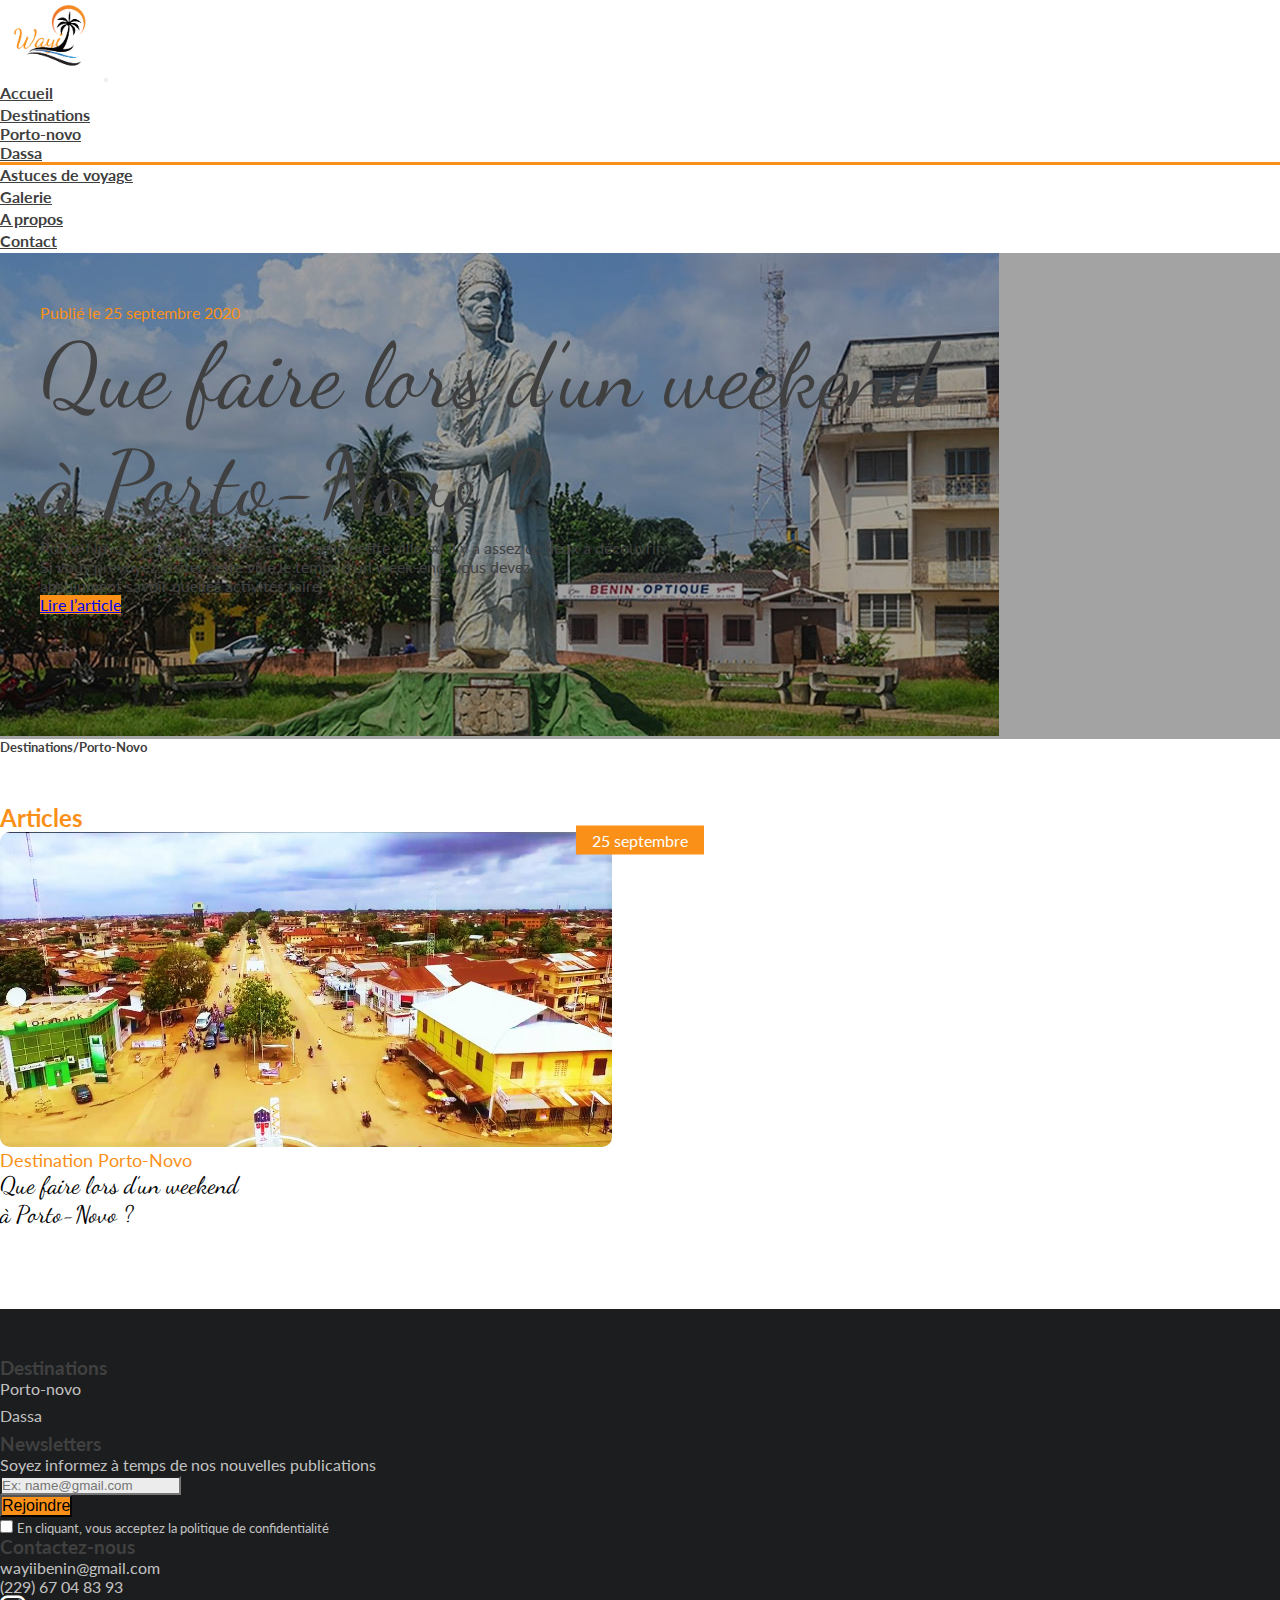
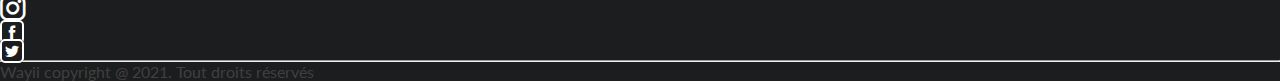
<file: destination/porto-novo.html>
<!DOCTYPE html>
<html lang="en">
<head>
    <meta charset="UTF-8">
    <meta http-equiv="X-UA-Compatible" content="IE=edge">
    <meta name="viewport" content="width=device-width, initial-scale=1.0">
    
    <link rel="stylesheet" href="../css/destination.css">
    
    <!-- Bootstrap CSS -->
    <link href="https://cdn.jsdelivr.net/npm/bootstrap@5.1.0/dist/css/bootstrap.min.css" rel="stylesheet" integrity="sha384-KyZXEAg3QhqLMpG8r+8fhAXLRk2vvoC2f3B09zVXn8CA5QIVfZOJ3BCsw2P0p/We" crossorigin="anonymous">
    
    <!-- icofont CSS -->
    <link rel="stylesheet" href="../icofont/icofont.css">
    
    <!-- themefy-icon -->
    <link rel="stylesheet" href="../themify-icons/themify-icons.css">

    <!-- Google dacing scrit -->
    <link rel="preconnect" href="https://fonts.googleapis.com">
    <link rel="preconnect" href="https://fonts.gstatic.com" crossorigin>
    <link href="https://fonts.googleapis.com/css2?family=Dancing+Script:wght@400;500;600;700&display=swap" rel="stylesheet">
    <!-- Google font Lato link -->
    <link rel="preconnect" href="https://fonts.googleapis.com">
    <link rel="preconnect" href="https://fonts.gstatic.com" crossorigin>
    <link href="https://fonts.googleapis.com/css2?family=Lato:ital,wght@0,300;0,400;0,700;1,700&display=swap" rel="stylesheet">
		
    <title>Porto-Novo</title>

    <!-- Favicons -->
    <link rel="icon" type="image/x-icon" href="../images/favicon.ico">
</head>
<body>
    <div>
        <!-- nav-bar -->
        <nav class="navbar navbar-expand-lg navbar-light bg-transparent">
            <div class="container">
                <a class="navbar-brand" href="../index.html"><img src="../images/wayii.png" alt="Logo" width="100px"></a>
                <button class="navbar-toggler" type="button" data-bs-toggle="collapse" data-bs-target="#navbarNavDropdown" aria-controls="navbarNavDropdown" aria-expanded="false" aria-label="Toggle navigation">
                    <span class="navbar-toggler-icon"></span>
                </button>
                <div class="collapse navbar-collapse justify-content-end" id="navbarNavDropdown">
                    <ul class="navbar-nav">
                        <li class="nav-item me-3 trait">
                            <a class="nav-link" aria-current="page" href="../index.html">Accueil</a>
                        </li>
                        <li class="nav-item dropdown me-3 trait1">
                            <a class="nav-link dropdown-toggle active" href="#" id="navbarDropdownMenuLink" role="button" data-bs-toggle="dropdown" aria-expanded="false">
                            Destinations
                            </a>
                            <ul class="dropdown-menu" aria-labelledby="navbarDropdownMenuLink">
                            <li><a class="dropdown-item" href="porto-novo.html">Porto-novo</a></li>
                            <li><a class="dropdown-item" href="dassa.html">Dassa</a></li>
                            </ul>
                        </li>
                        <li class="nav-item me-3 trait">
                            <a class="nav-link" href="../astuces.html">Astuces de voyage</a>
                        </li>
                        <li class="nav-item me-3 trait">
                            <a class="nav-link" href="#">Galerie</a>
                        </li>
                        <li class="nav-item me-3 trait">
                            <a class="nav-link" href="../A-propos.html">A propos</a>
                        </li>
                        <li class="nav-item trait">
                            <a class="nav-link" href="../contact.html">Contact</a>
                        </li>
                    </ul>
                </div>
            </div>
        </nav>

        <!-- header-content -->
        <div class="container header-content">
            <div class="overlay1">
                <img src="../images/accueil/toffa.jpg" class="d-block w-100" alt="Porto-novo">
            </div>
            <div class="centered-left text-white">
                <p class="mt-4 color-orange ">Publié le 25 septembre 2020</p>
                <h1 class="font-dancing fs-1">Que faire lors d’un weekend <br> à Porto-Novo ?</h1>
                <p class="mt-4">Porto-Novo, capitale du Bénin est une belle petite ville où il y a assez de lieux à découvrir. <br>
                    Si vous prévoyez visiter cette ville le temps d’un week-end,  vous devez <br> absolument savoir quelles activités faire. </p>
                <a href="article-porto1.html" class="btn btn-orange rounded-pill px-4 py-2 mt-4">Lire l’article</a>
            </div> 
            <h5 class="mt-4">
                Destinations/Porto-Novo
            </h5>  
        </div>

        <!-- article -->
        <div class="container card-article">
            <h2 class="color-orange text-center mb-5">Articles</h2>
            
            <div class="row">
                <div class=" d-flex justify-content-center">
                    <div class="card article text-center border-0">
                        <a  href="article-porto1.html"><img class="image" src="../images/img-article/porto3.jpg" alt="" height="315px"></a>
                        <p class="date"><a href="article-porto1.html" class="">25 septembre</a></p>
                        <div class="card-body">
                            <p class="card-text size-1 color-orange fw-bold">Destination Porto-Novo</p>
                            <p class="card-text size-2 font-dancing"><a href="article-porto1.html" class="">Que faire lors d’un weekend <br> à Porto-Novo ?</a></p>
                        </div>
                    </div>
                </div>
                <!-- <div class="col-lg-4 col-md-6">
                    <div class="card article text-center border-0">
                        <img class="image" src="images/accueil/pexels-picha-6210510.jpg" alt="" height="315px">
                        <p class="date"><a href="article.html" class="">24 septembre</a></p>
                        <div class="card-body">
                        <p class="card-text size-1 color-orange fw-bold">Destination-Parakou</p>
                        <p class="card-text size-2 font-dancing"><a href="article.html" class="">Lorem ipsum dolor sit amet<br> consectetur adipisicing elit.</a></p>
                        </div>
                    </div>
                </div>
                <div class="col-lg-4 col-md-12">
                    <div class="card article text-center border-0">
                        <img class="image" src="images/accueil/yanick-folly-kWPNxQyAT6M-unsplash.jpg" alt="" height="315px">
                        <p class="date"><a href="article.html" class="">22 septembre</a></p>
                        <div class="card-body">
                        <p class="card-text color-orange size-1 fw-bold">Astuces</p>
                        <p class="card-text size-2 font-dancing"><a href="article.html" class="">Lorem ipsum dolor sit amet<br> consectetur adipisicing elit.</a></p>
                        </div> 
                    </div>
                </div>
            </div>
            <div class="row mt-5">
                <div class="col-lg-4 col-md-6">
                    <div class="card article text-center border-0">
                        <img class="image" src="images/accueil/safari-bénin.jpg" alt="" height="315px">
                        
                        <p class="date"><a href="article.html" class="">18 septembre</a></p>
                        <div class="card-body">
                        <p class="card-text size-1 color-orange fw-bold">Astuces</p>
                        <p class="card-text size-2 font-dancing"><a href="article.html" class="">Lorem ipsum dolor sit amet consectetur adipisicing elit.</a></p>
                        </div>
                    </div>
                </div>
                <div class="col-lg-4 col-md-6">
                    <div class="card article text-center border-0">
                        <img class="image" src="images/accueil/route des esclaves Bénin.jpeg" alt="" height="315px">
                        
                        <p class="date"><a href="#" class="">15 septembre</a></p>
                        <div class="card-body">
                        <p class="card-text size-1 color-orange fw-bold">Top</p>
                        <p class="card-text size-2 font-dancing"><a href="article.html" class="">Lorem ipsum dolor sit amet consectetur adipisicing elit.</a></p>
                        </div>
                    </div>
                </div>
                <div class="col-lg-4 col-md-12">
                    <div class="card article text-center border-0">
                        <img class="image" src="images/accueil/les chutes d'eaux de la Kota.jpg" alt="" height="315px">
                        <p class="date"><a href="article.html#" class="">11 septembre</a></p>
                        <div class="card-body">
                        <p class="card-text color-orange size-1 fw-bold">Astuces</p>
                        <p class="card-text size-2 font-dancing"><a href="article.html" class="">Lorem ipsum dolor sit amet consectetur adipisicing elit.</a></p>
                        </div>
                    </div>
                </div>
            </div>
            <div class="row">
                <div class="col-lg-4 col-md-6">
                    <div class="card article text-center border-0">
                        <img class="image" src="images/accueil/steve-nimbus-uld8dW3INwE-unsplash.jpg" alt="" height="315px">
                        <p class="date"><a href="article.html" class="">25 septembre</a></p>
                        <div class="card-body">
                            <p class="card-text size-1 color-orange fw-bold">Astuces</p>
                            <p class="card-text size-2 font-dancing"><a href="article.html" class="">Lorem ipsum dolor sit amet<br> consectetur adipisicing elit.</a></p>
                        </div>
                    </div>
                </div>
                <div class="col-lg-4 col-md-6">
                    <div class="card article text-center border-0">
                        <img class="image" src="images/accueil/pexels-picha-6210510.jpg" alt="" height="315px">
                        <p class="date"><a href="article.html" class="">24 septembre</a></p>
                        <div class="card-body">
                        <p class="card-text size-1 color-orange fw-bold">Destination-Parakou</p>
                        <p class="card-text size-2 font-dancing"><a href="article.html" class="">Lorem ipsum dolor sit amet<br> consectetur adipisicing elit.</a></p>
                        </div>
                    </div>
                </div>
                <div class="col-lg-4 col-md-12">
                    <div class="card article text-center border-0">
                        <img class="image" src="images/accueil/yanick-folly-kWPNxQyAT6M-unsplash.jpg" alt="" height="315px">
                        <p class="date"><a href="article.html" class="">22 septembre</a></p>
                        <div class="card-body">
                        <p class="card-text color-orange size-1 fw-bold">Astuces</p>
                        <p class="card-text size-2 font-dancing"><a href="#" class="">Lorem ipsum dolor sit amet<br> consectetur adipisicing elit.</a></p>
                        </div>
                    </div> -->
                </div>
            </div>
        </div>

        <!-- footer -->
        <div class="footer">
            <div class="container text-white">
                <div class="row mb-3">
                    <div class="col-md-3">            
                        <h3 class="mb-3">Destinations</h3>
                        <p class="color-tranp margin">Porto-novo</p>
                        <p class="color-tranp margin">Dassa</p>
                        <!-- <p class="color-tranp margin">Grand-popo</p>
                        <p class="color-tranp margin">Ganvié</p>
                        <p class="color-tranp">Allada</p> -->
                    </div>
                    <div class="col-md-6">
                        <h3 class="text-center mb-3">Newsletters</h3>
                        <p class="text-center color-tranp">Soyez informez à temps de nos nouvelles publications</p>
                        <div class="row">
                            <div class="col-md-8">
                                <label for="inputEmail4" class="form-label"></label>
                                <input type="email" class="form-control color-gray" placeholder="Ex: name@gmail.com" id="inputEmail4">
                            </div>
                            <div class="col-md-4">
                                <button type="button" class="btn btn-orange rounded px-4 mt-4">Rejoindre</button>
                            </div>
                        </div>
                        <div class="mb-3 form-check mt-2">
                            <input type="checkbox" class="form-check-input" id="exampleCheck1">
                            <label class="form-check-label size color-tranp" for="exampleCheck1">En cliquant, vous acceptez la politique de confidentialité</label>
                        </div>
                    </div>
                    <div class="col-md-3">
                        <h3 class="mb-3">Contactez-nous</h3>
                        <p class="color-tranp">wayiibenin@gmail.com</p>
                        <p class="color-tranp">(229) 67 04 83 93</p>
                        <div class="list-inline d-flex text-white">
                            <li class="me-4"><a href=""><i class="icofont-instagram icon-size"></i></a></li>
                            <li class="me-4"><a href=""><i class="icofont-facebook social-icon"></i></a></li> 
                            <li><a href=""><i class="icofont-twitter social-icon"></i></a></li> 
                        </div>
                    </div>
                </div>
            </div>
            <hr class="color-gray">
            <p class="text-center padding-bottom text-white pb-4">Wayii copyright @ 2021. Tout droits réservés</p>
        </div>
    </div>
    
    <script src="https://cdn.jsdelivr.net/npm/bootstrap@5.0.0/dist/js/bootstrap.bundle.min.js" 
	integrity="sha384-p34f1UUtsS3wqzfto5wAAmdvj+osOnFyQFpp4Ua3gs/ZVWx6oOypYoCJhGGScy+8" crossorigin=
	"anonymous"></script>
</body>
</html>
</file>
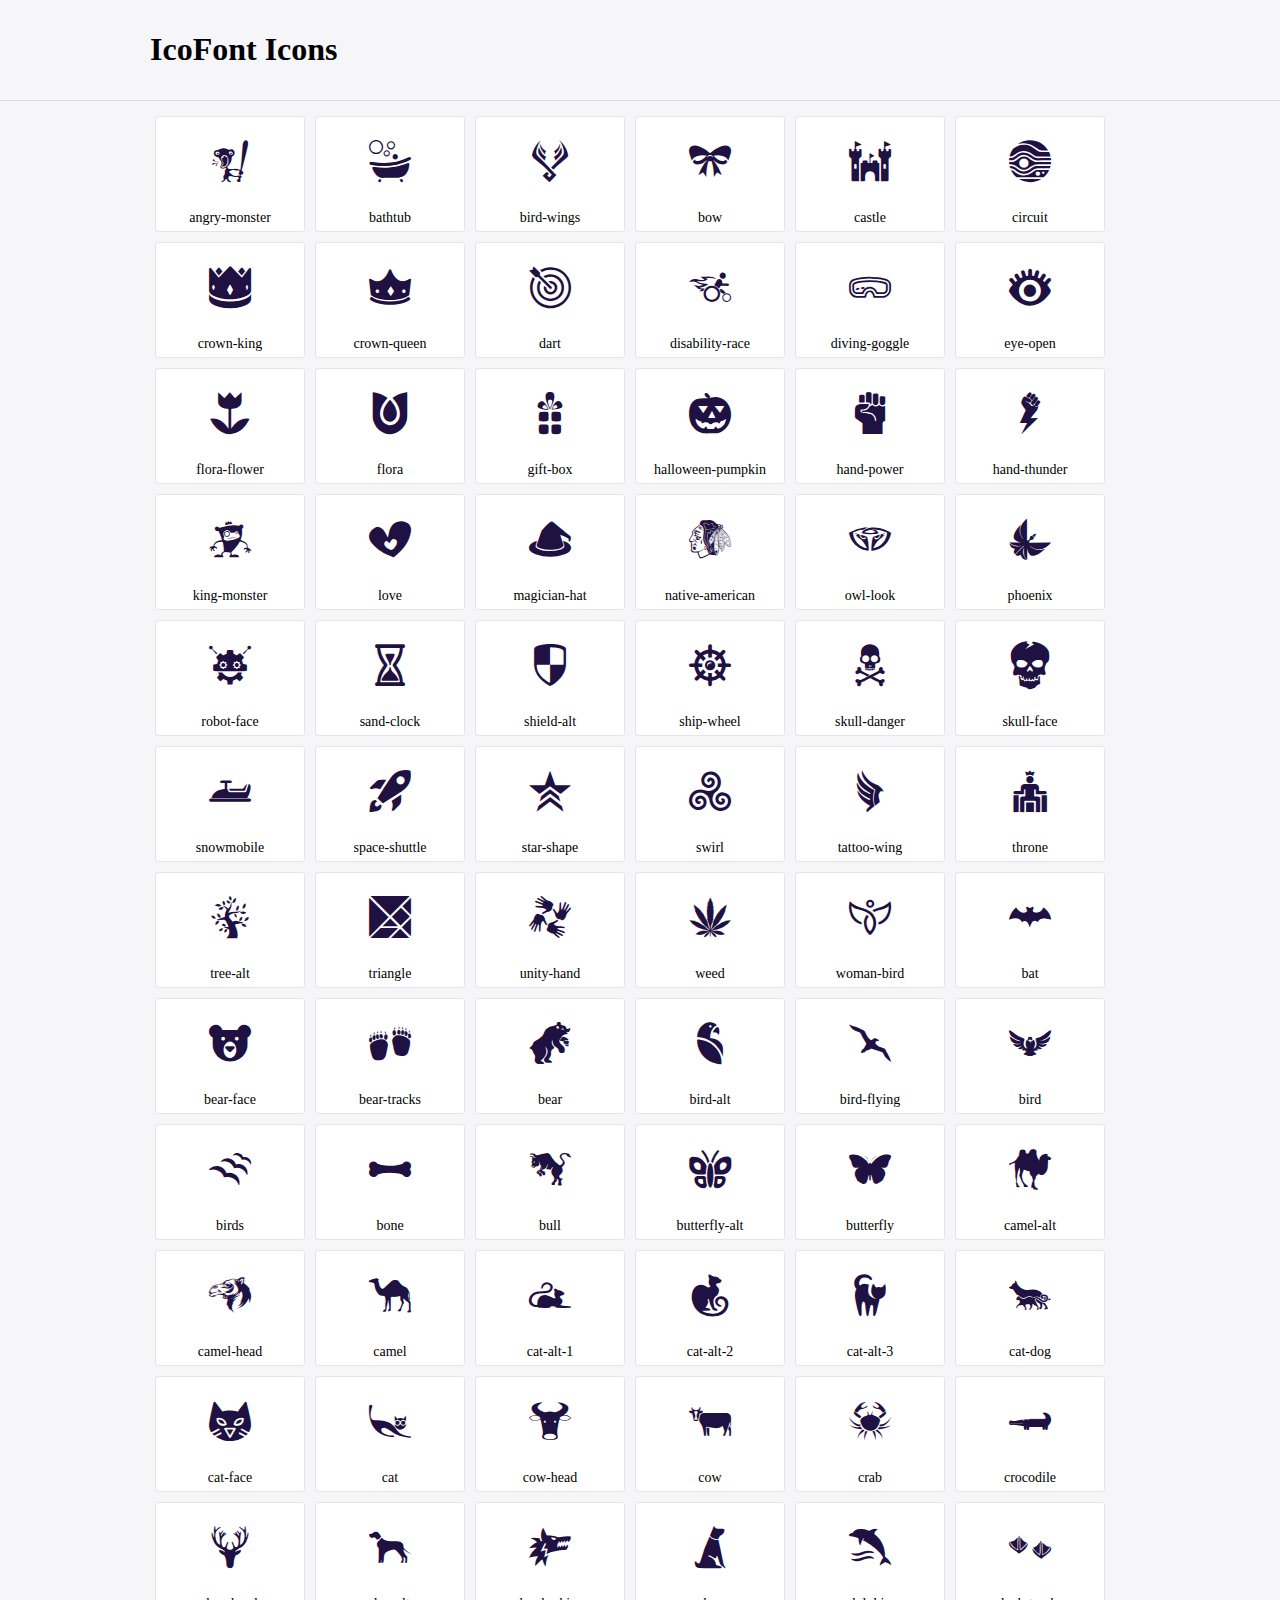
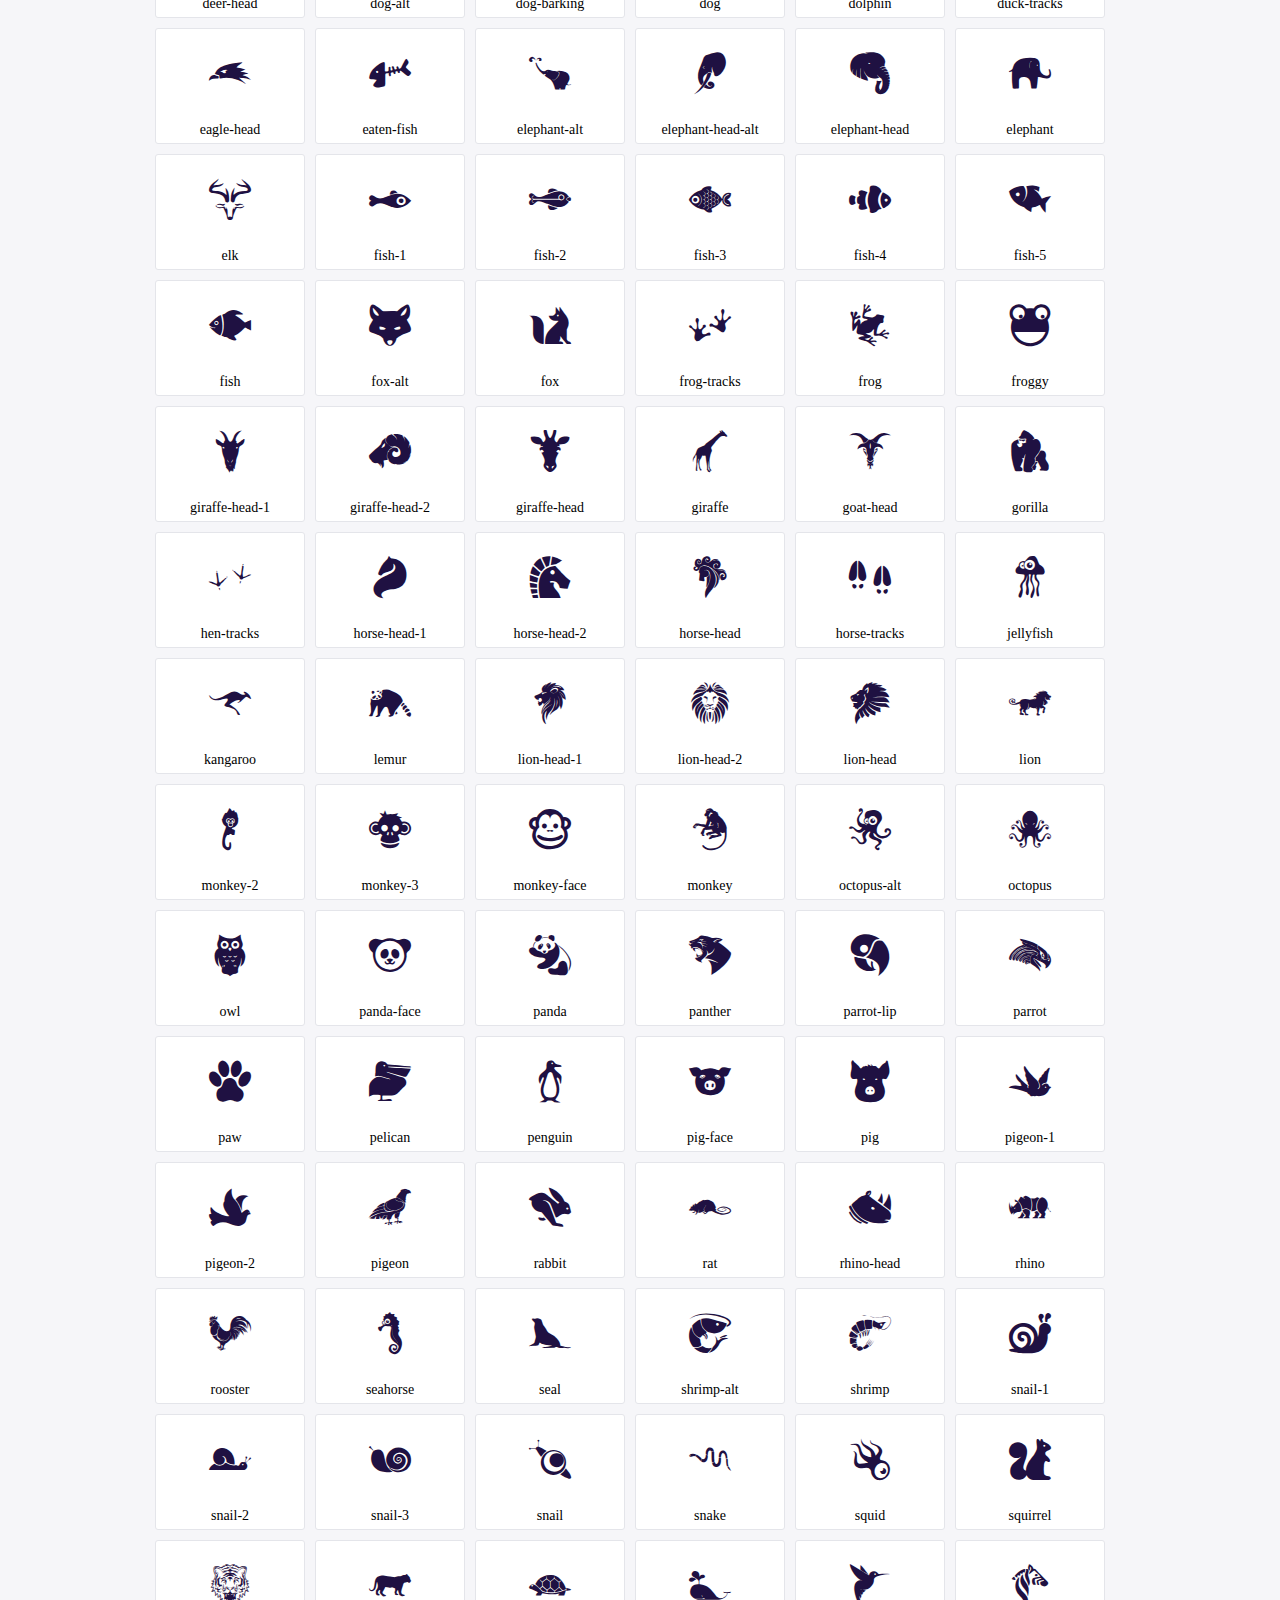
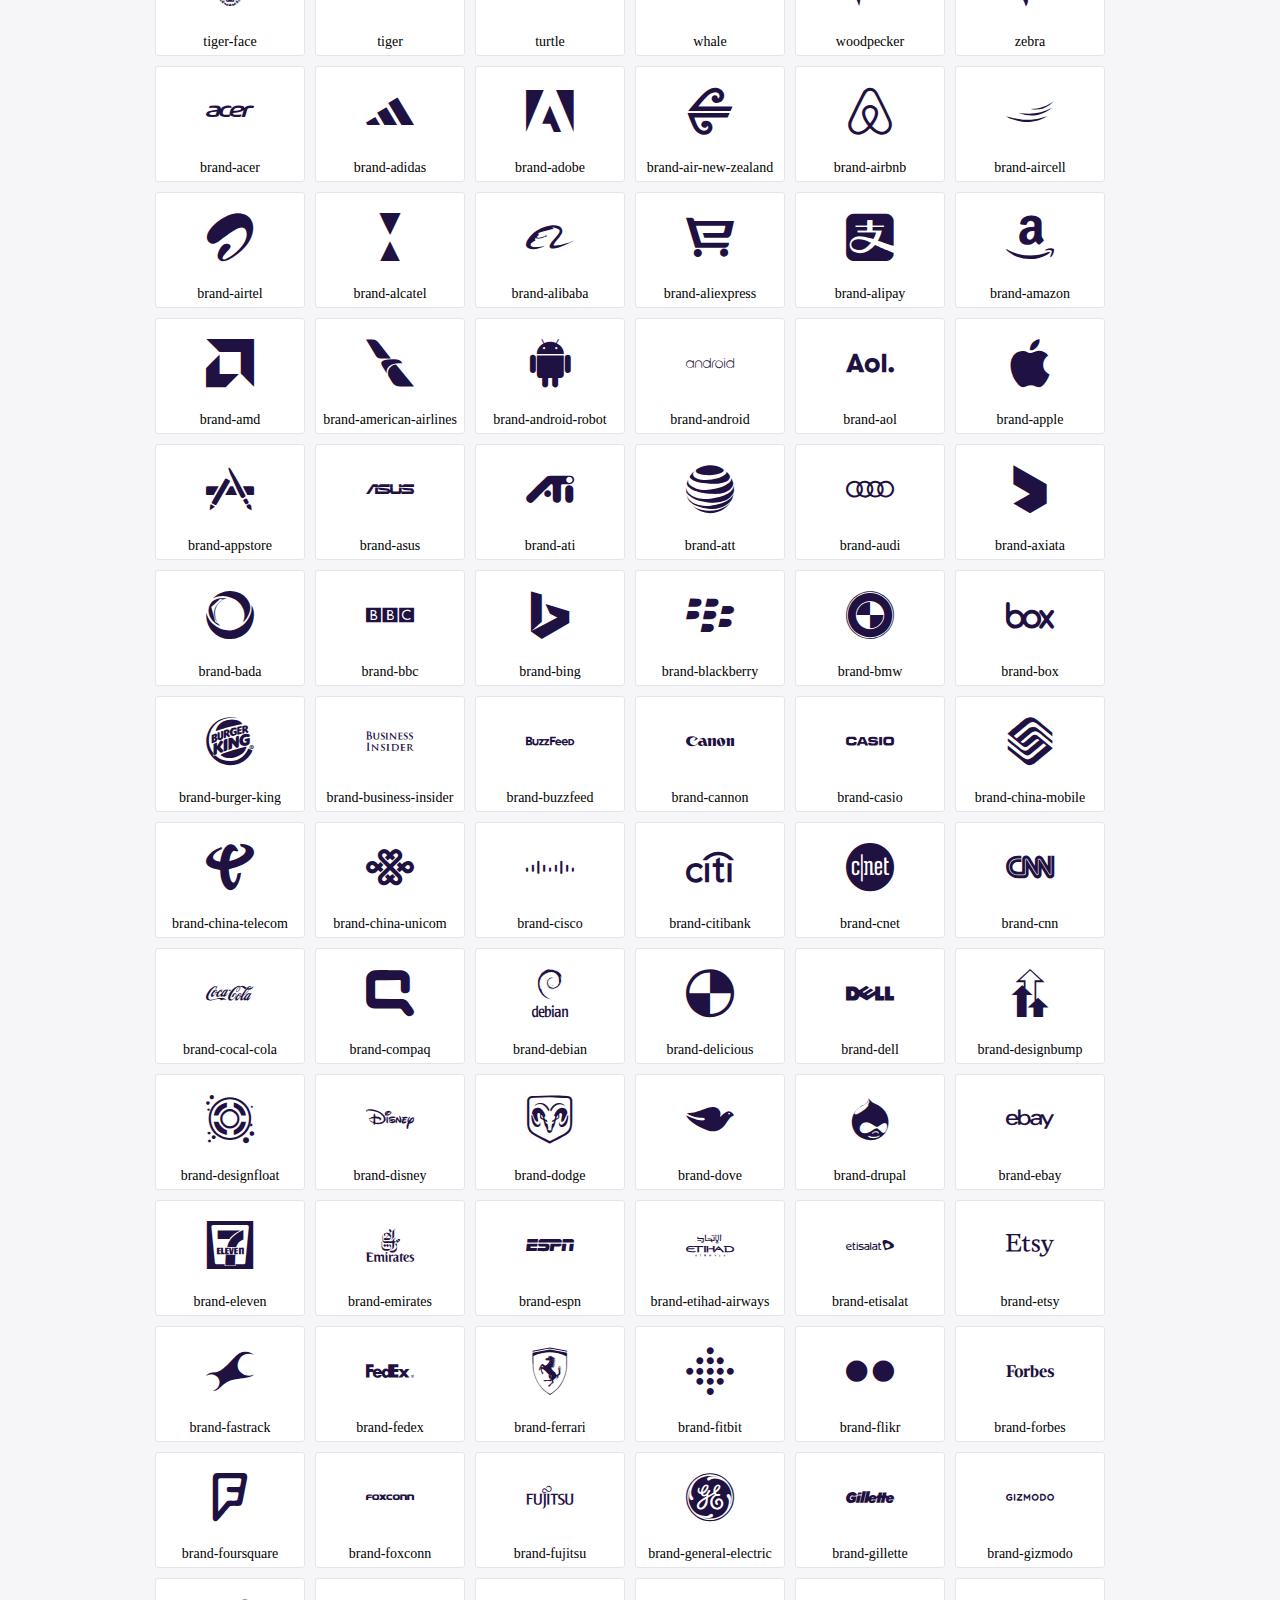
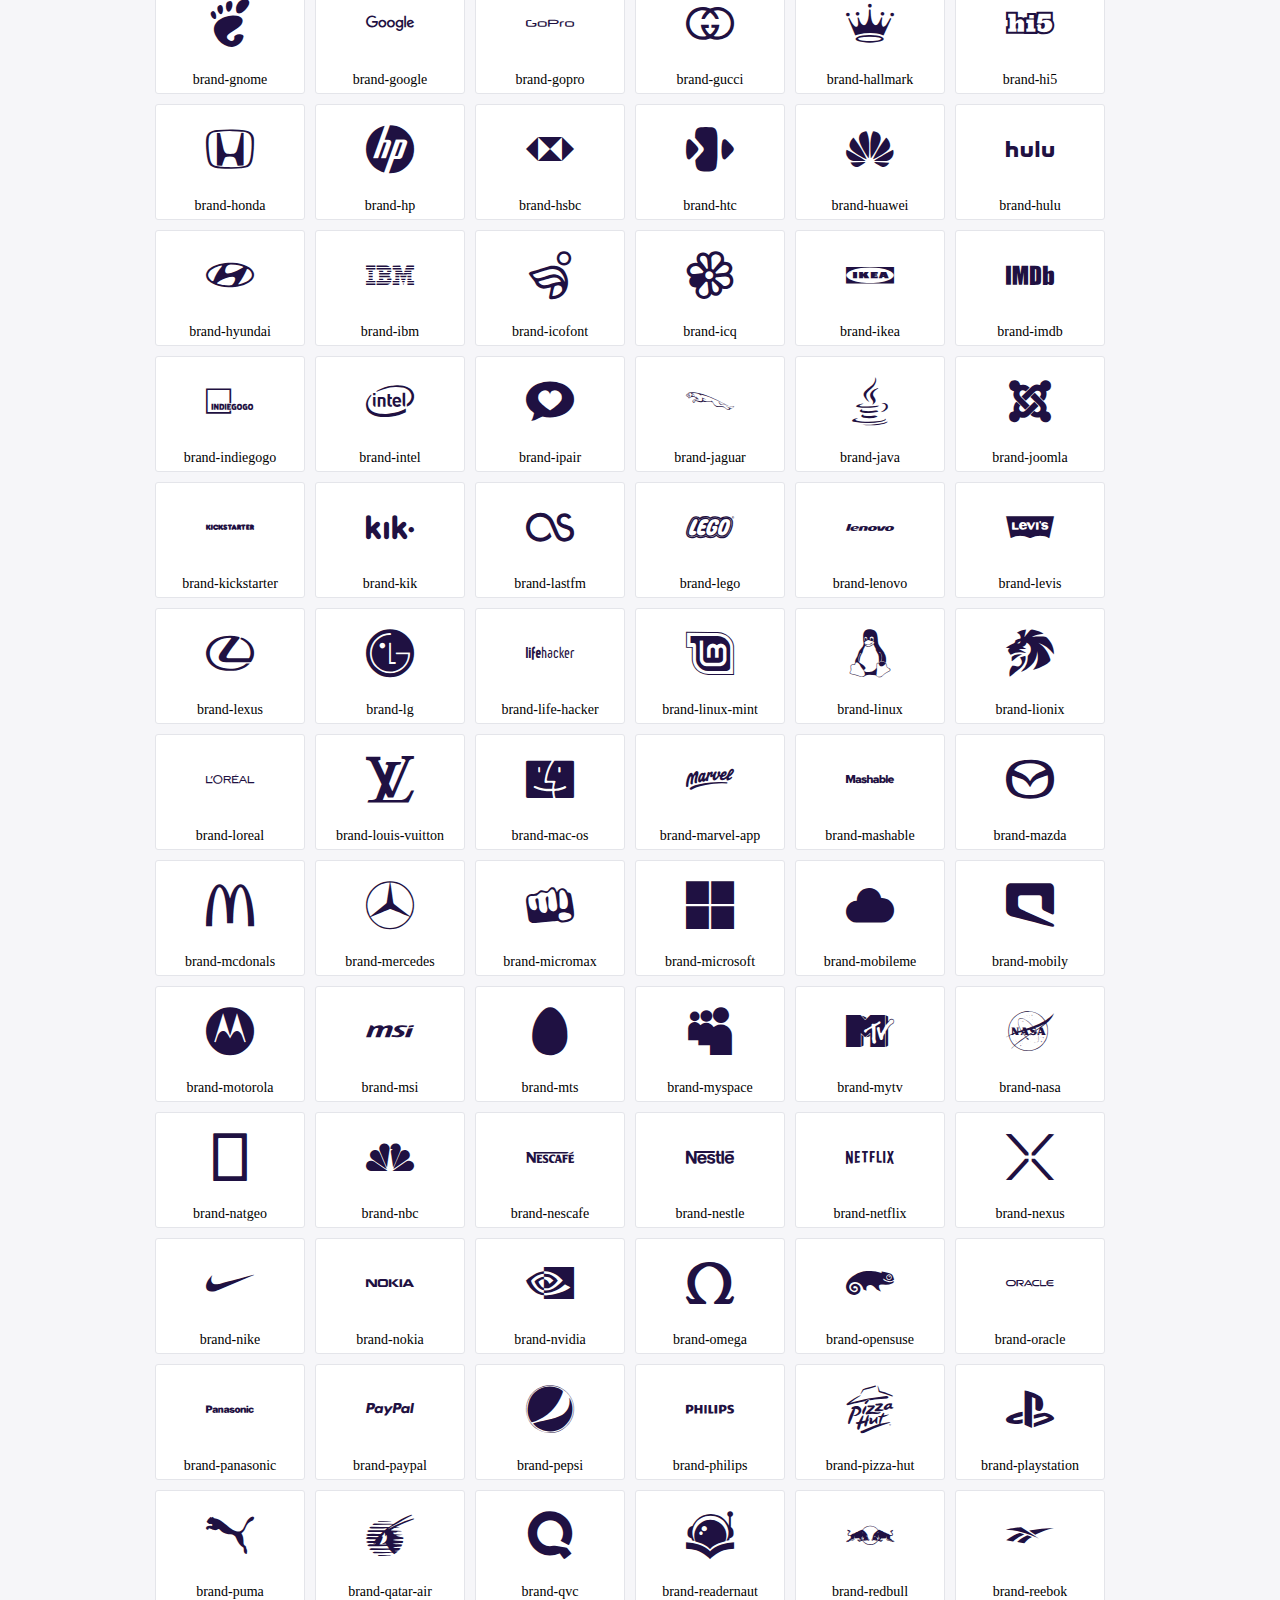
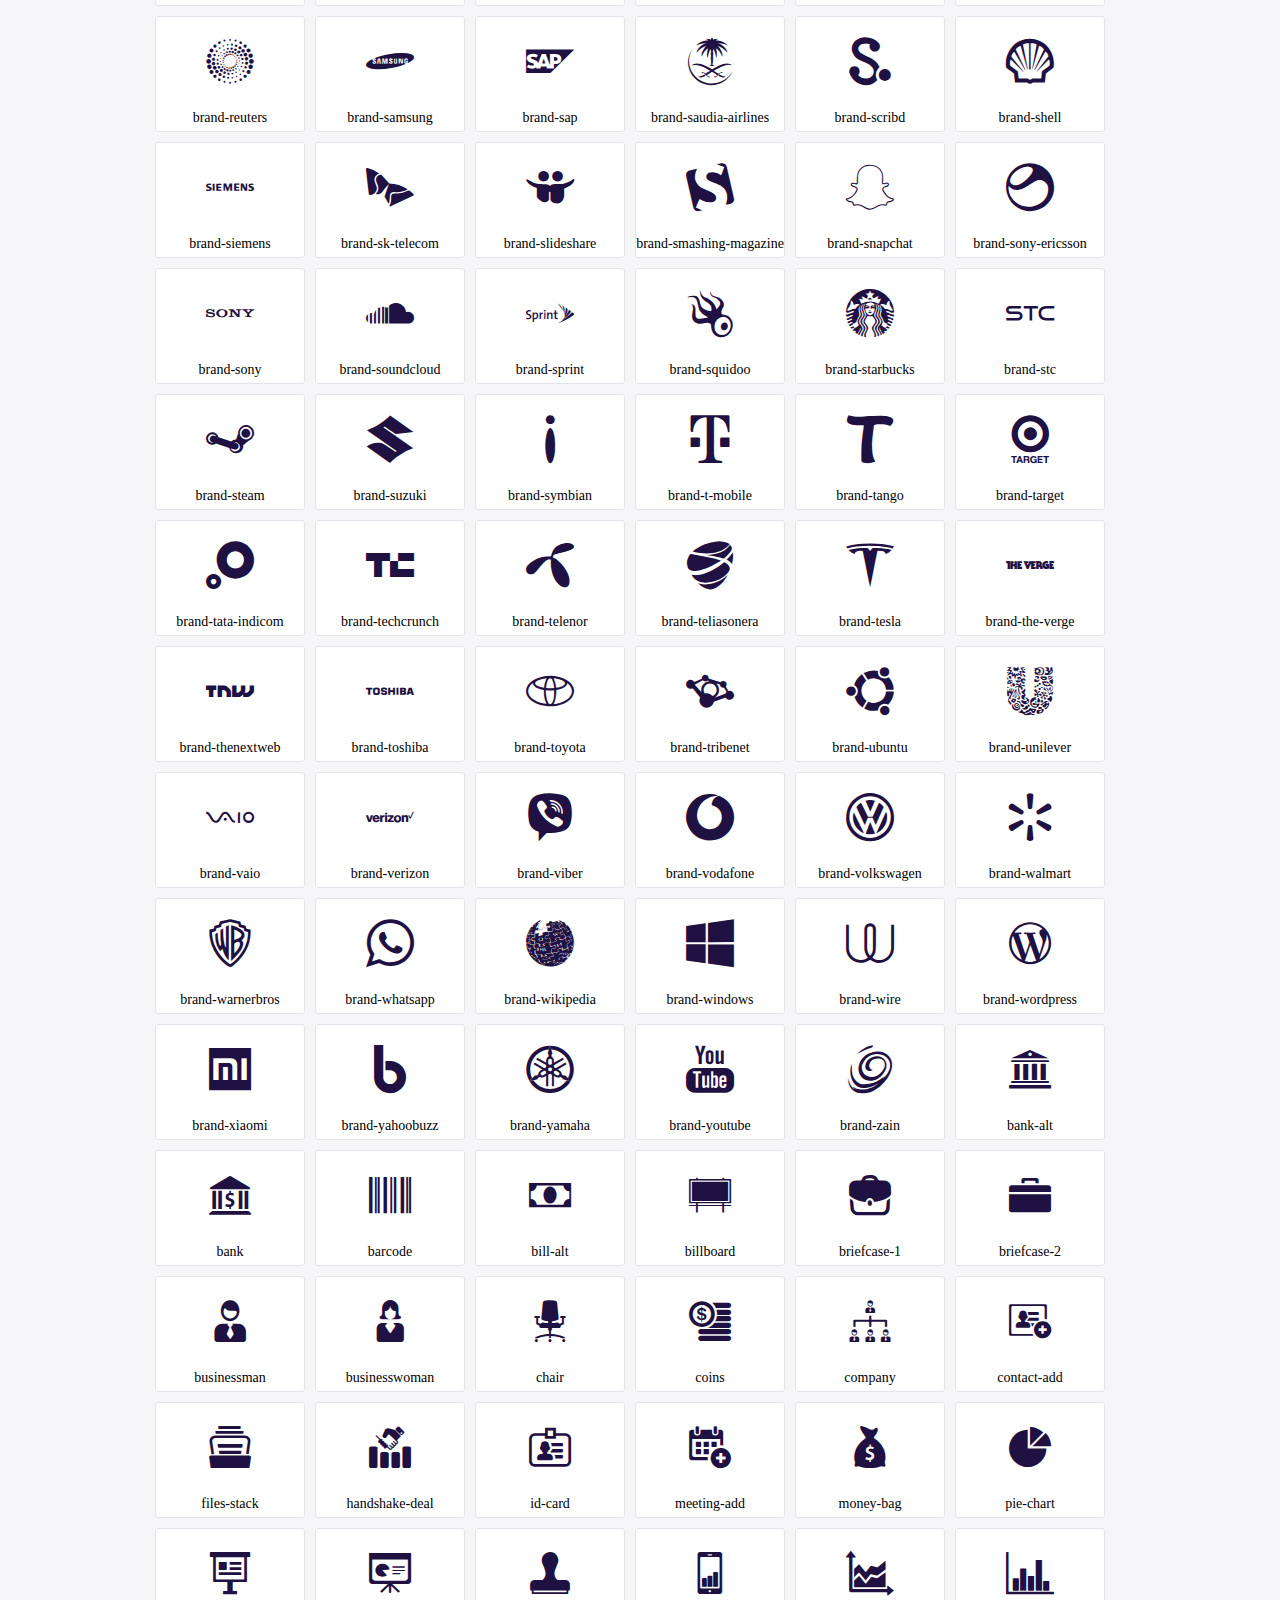
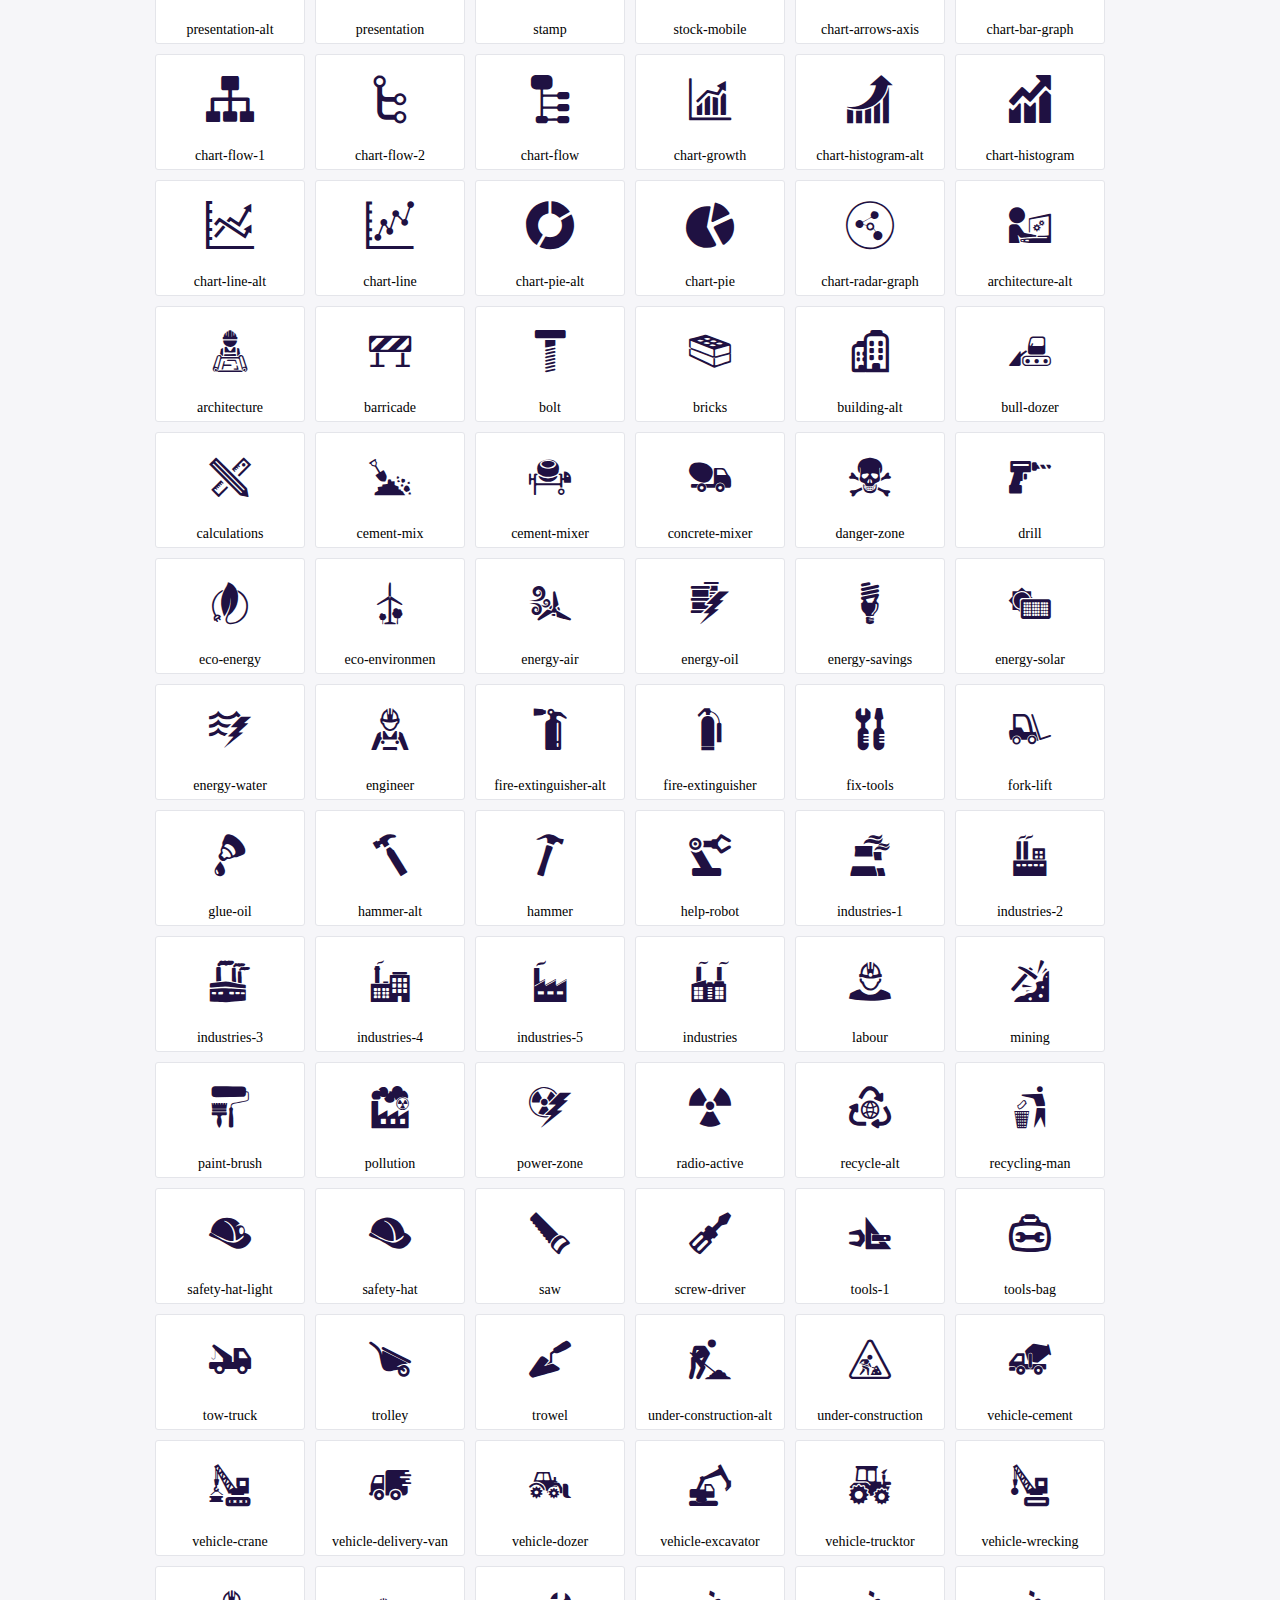
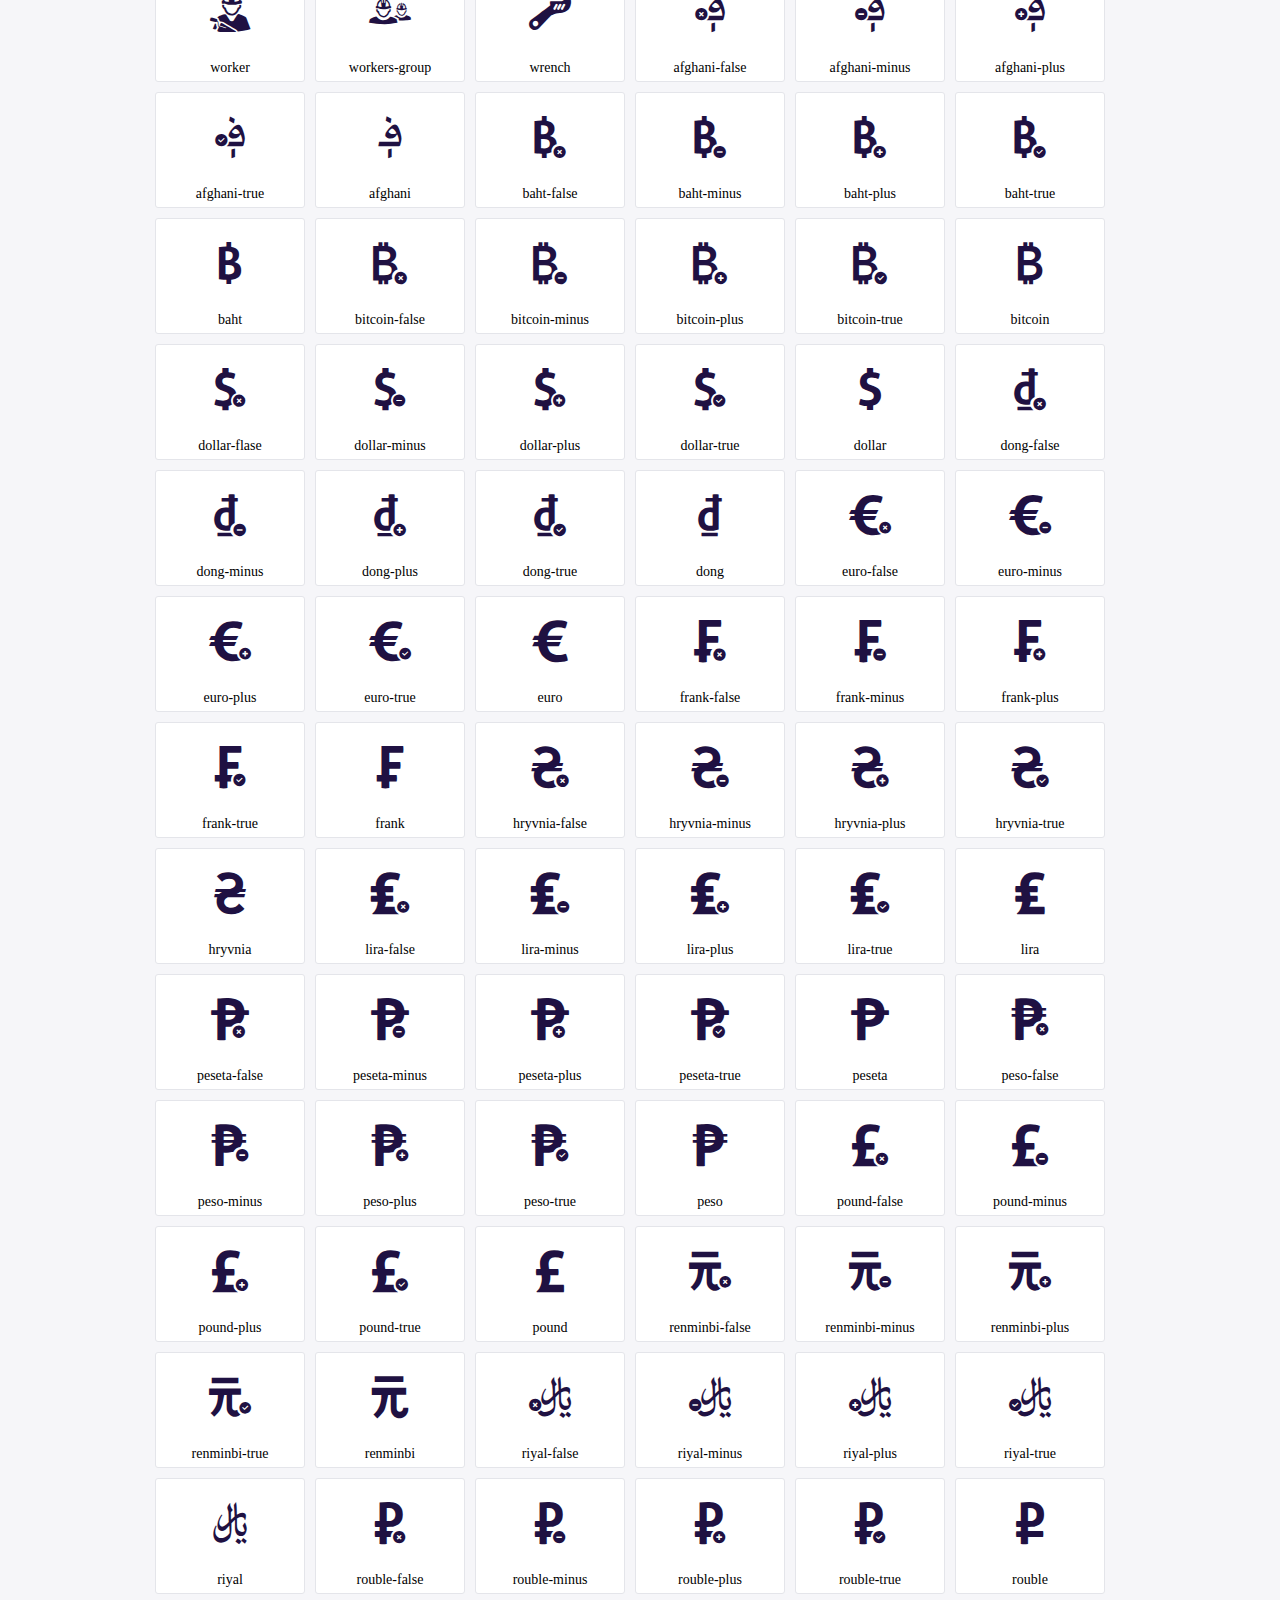
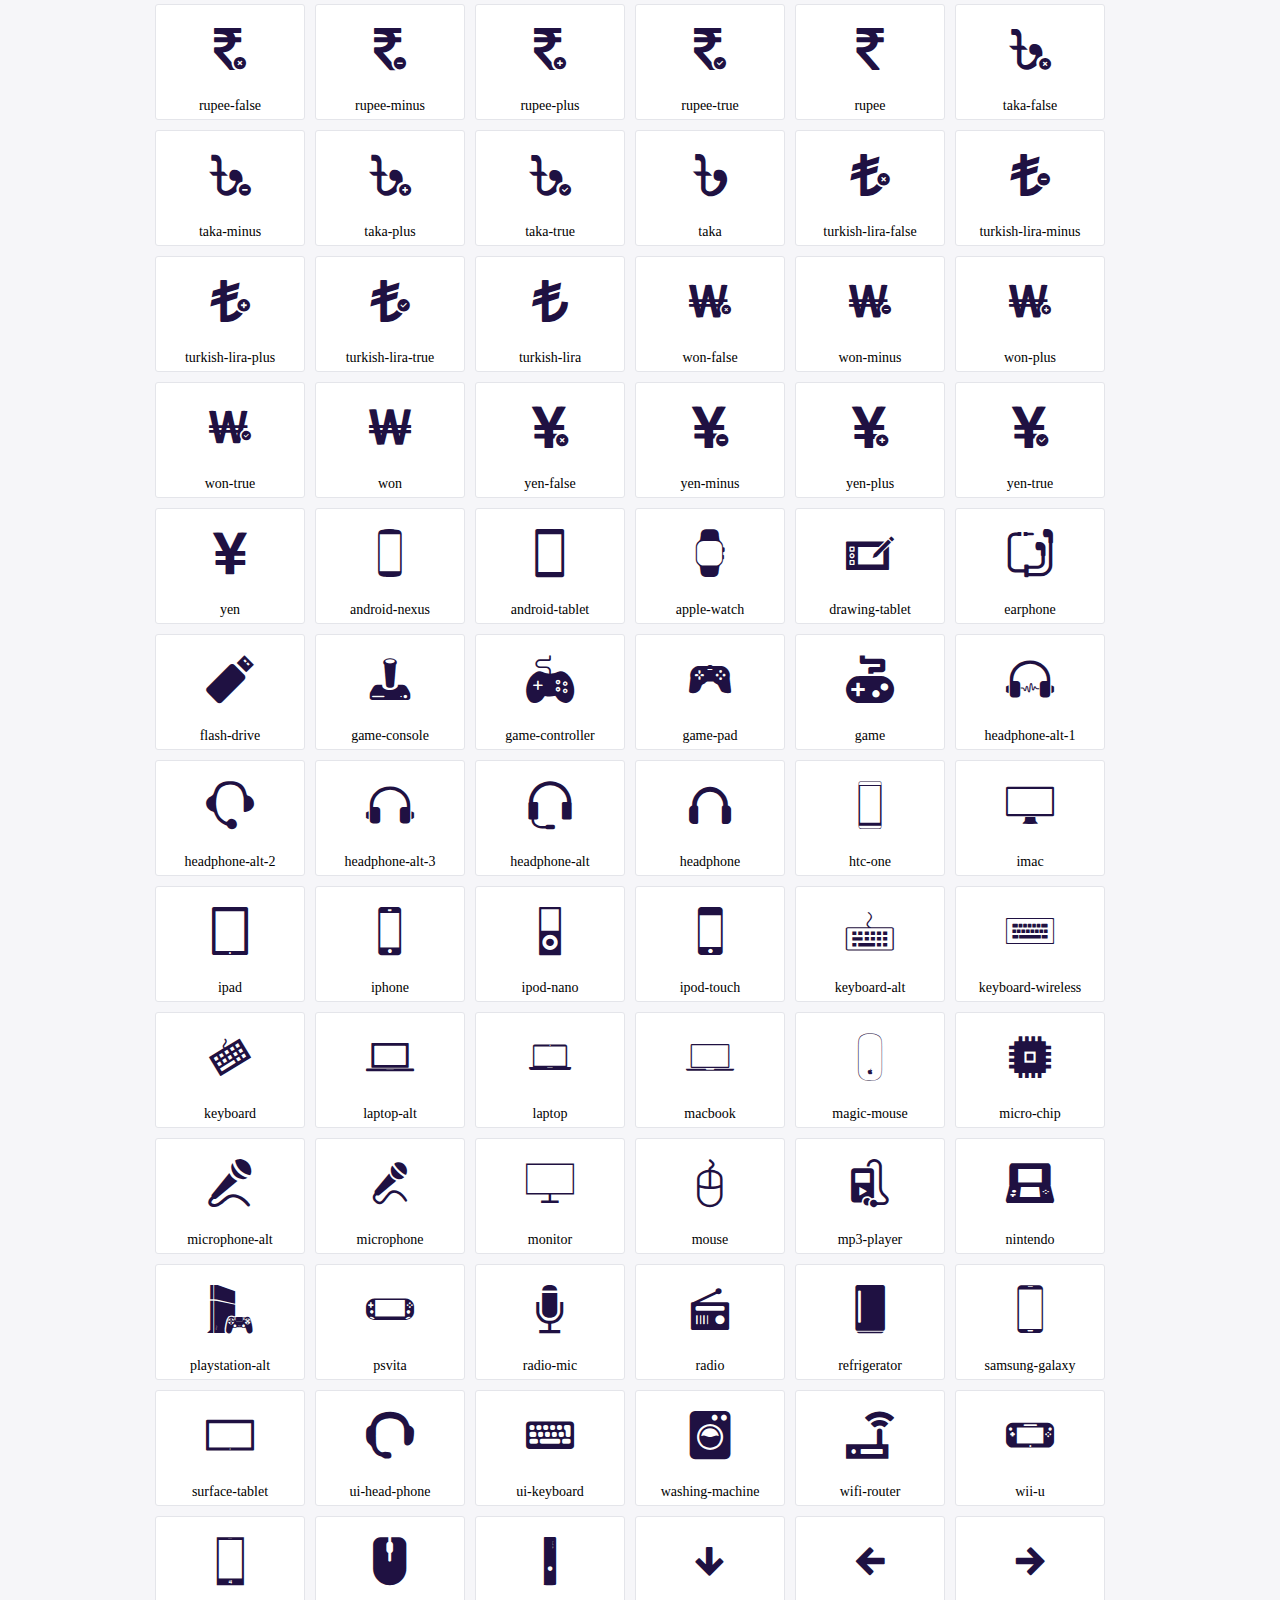
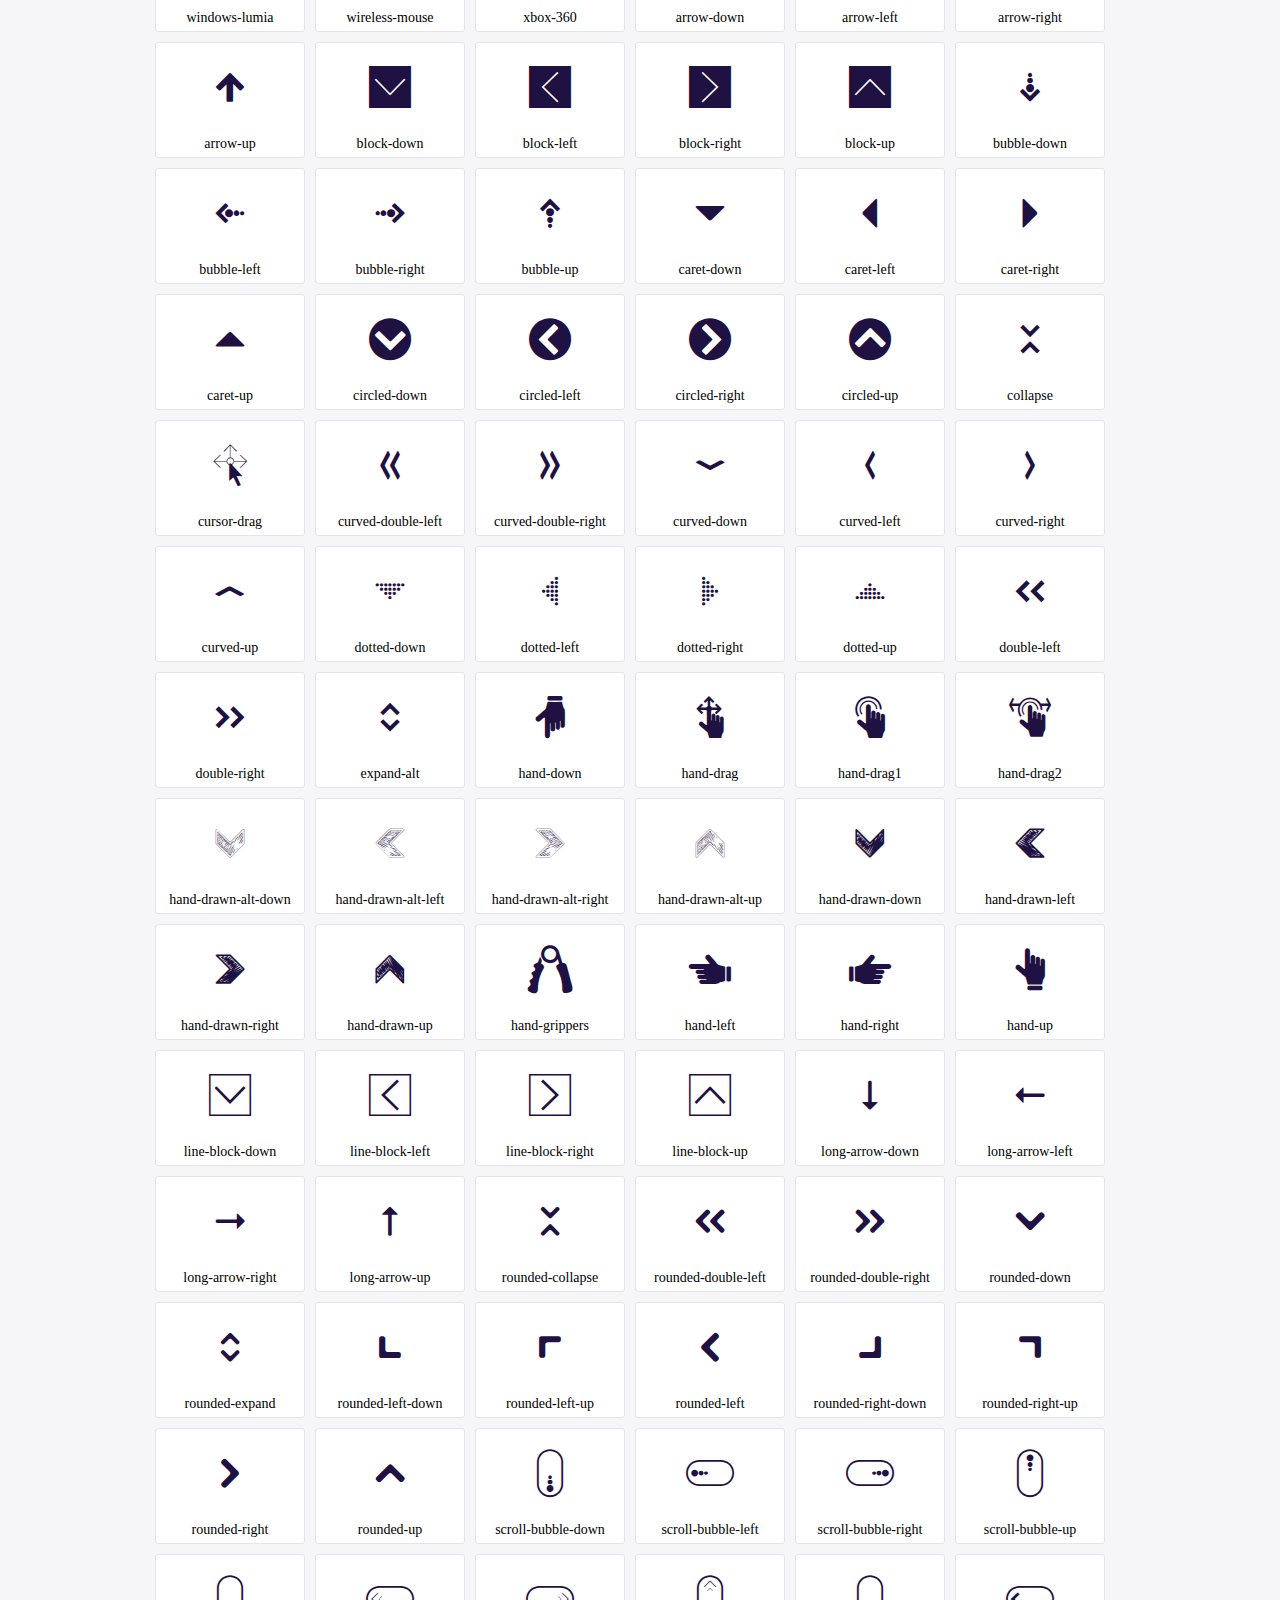
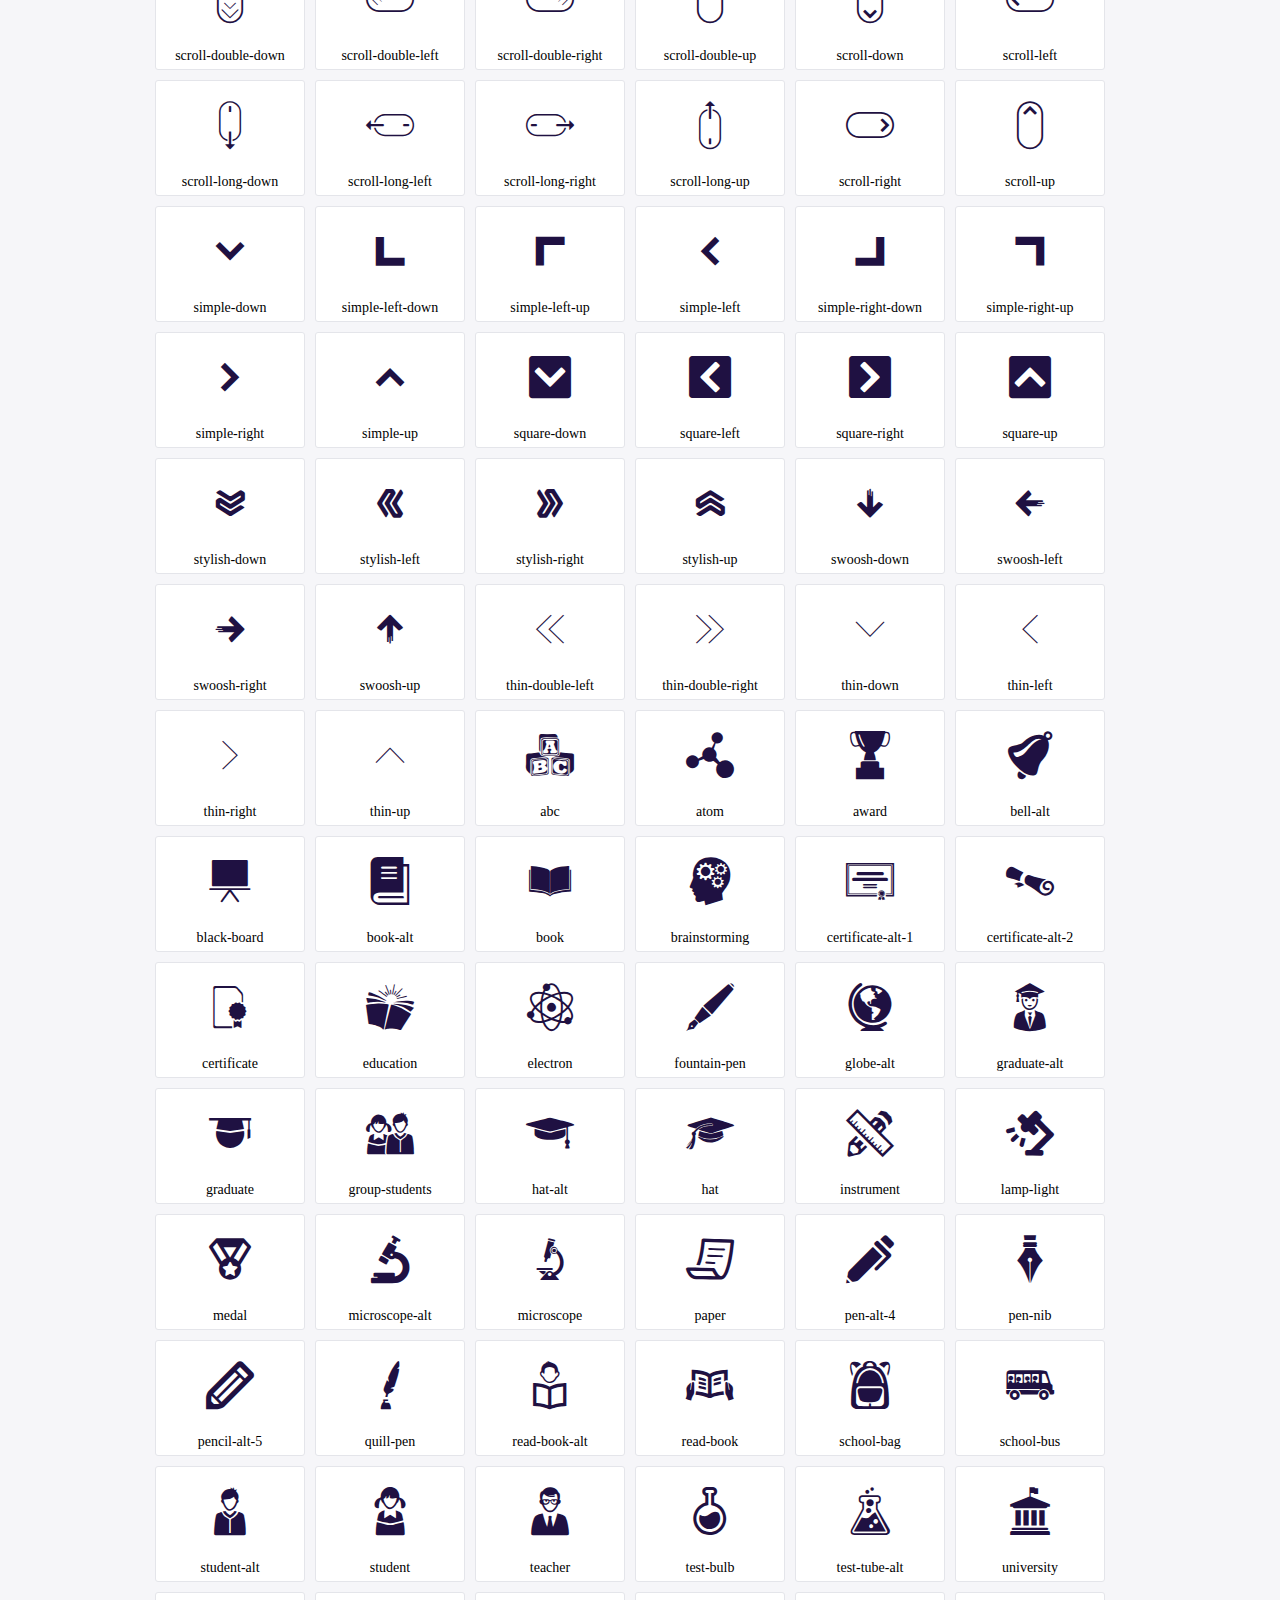
<file: icofont/demo.html>
<!DOCTYPE html>
	<html>
	<head>
		<meta charset="utf-8">
		<title>Examples | IcoFont</title>
		<link rel="stylesheet" type="text/css" href="./icofont.min.css">
		<style type="text/css">
			body {
				margin: 0;
				padding: 0;
				background: #F6F6F9;
			}
			.header {
				border-bottom: 1px solid #DCDCE1;
				padding: 10px 0;
				margin-bottom: 10px;
			}
			.container {
				width: 980px;
				margin: 0 auto;
			}
			.ico-title {
				font-size: 2em;
			}
			.iconlist {
				margin: 0;
				padding: 0;
				list-style: none;
				text-align: center;
				width: 100%;
				display: flex;
				flex-wrap: wrap;
				flex-direction: row;
			}
			.iconlist li {
				position: relative;
				margin: 5px;
				width: 150px;
				cursor: pointer;
			}
			.iconlist li .icon-holder {
				position: relative;
				text-align: center;
				border-radius: 3px;
				overflow: hidden;
				padding-bottom: 5px;
				background: #ffffff;
				border: 1px solid #E4E5EA;
				transition: all 0.2s linear 0s;
			}
			.iconlist li .icon-holder:hover {
				background: #00C3DA;
				color: #ffffff;
			}
			.iconlist li .icon-holder:hover .icon i {
				color: #ffffff;
			}
			.iconlist li .icon-holder .icon {
				padding: 20px;
				text-align: center;
			}
			.iconlist li .icon-holder .icon i {
				font-size: 3em;
				color: #1F1142;
			}
			.iconlist li .icon-holder span {
				font-size: 14px;
				display: block;
				margin-top: 5px;
				border-radius: 3px;
			}
		</style>
	</head>
	<body>
	<div class="header">
		<div class="container">
			<h1 class="ico-title"> IcoFont Icons </h1>
		</div>
	</div>
	<div class="container">
		<ul class="iconlist">
		
		<li>
			<div class="icon-holder">
				<div class="icon"> 
					<i class="icofont-angry-monster"></i>
				</div> 
				<span> angry-monster </span>
			</div>
		</li>
		
		<li>
			<div class="icon-holder">
				<div class="icon"> 
					<i class="icofont-bathtub"></i>
				</div> 
				<span> bathtub </span>
			</div>
		</li>
		
		<li>
			<div class="icon-holder">
				<div class="icon"> 
					<i class="icofont-bird-wings"></i>
				</div> 
				<span> bird-wings </span>
			</div>
		</li>
		
		<li>
			<div class="icon-holder">
				<div class="icon"> 
					<i class="icofont-bow"></i>
				</div> 
				<span> bow </span>
			</div>
		</li>
		
		<li>
			<div class="icon-holder">
				<div class="icon"> 
					<i class="icofont-castle"></i>
				</div> 
				<span> castle </span>
			</div>
		</li>
		
		<li>
			<div class="icon-holder">
				<div class="icon"> 
					<i class="icofont-circuit"></i>
				</div> 
				<span> circuit </span>
			</div>
		</li>
		
		<li>
			<div class="icon-holder">
				<div class="icon"> 
					<i class="icofont-crown-king"></i>
				</div> 
				<span> crown-king </span>
			</div>
		</li>
		
		<li>
			<div class="icon-holder">
				<div class="icon"> 
					<i class="icofont-crown-queen"></i>
				</div> 
				<span> crown-queen </span>
			</div>
		</li>
		
		<li>
			<div class="icon-holder">
				<div class="icon"> 
					<i class="icofont-dart"></i>
				</div> 
				<span> dart </span>
			</div>
		</li>
		
		<li>
			<div class="icon-holder">
				<div class="icon"> 
					<i class="icofont-disability-race"></i>
				</div> 
				<span> disability-race </span>
			</div>
		</li>
		
		<li>
			<div class="icon-holder">
				<div class="icon"> 
					<i class="icofont-diving-goggle"></i>
				</div> 
				<span> diving-goggle </span>
			</div>
		</li>
		
		<li>
			<div class="icon-holder">
				<div class="icon"> 
					<i class="icofont-eye-open"></i>
				</div> 
				<span> eye-open </span>
			</div>
		</li>
		
		<li>
			<div class="icon-holder">
				<div class="icon"> 
					<i class="icofont-flora-flower"></i>
				</div> 
				<span> flora-flower </span>
			</div>
		</li>
		
		<li>
			<div class="icon-holder">
				<div class="icon"> 
					<i class="icofont-flora"></i>
				</div> 
				<span> flora </span>
			</div>
		</li>
		
		<li>
			<div class="icon-holder">
				<div class="icon"> 
					<i class="icofont-gift-box"></i>
				</div> 
				<span> gift-box </span>
			</div>
		</li>
		
		<li>
			<div class="icon-holder">
				<div class="icon"> 
					<i class="icofont-halloween-pumpkin"></i>
				</div> 
				<span> halloween-pumpkin </span>
			</div>
		</li>
		
		<li>
			<div class="icon-holder">
				<div class="icon"> 
					<i class="icofont-hand-power"></i>
				</div> 
				<span> hand-power </span>
			</div>
		</li>
		
		<li>
			<div class="icon-holder">
				<div class="icon"> 
					<i class="icofont-hand-thunder"></i>
				</div> 
				<span> hand-thunder </span>
			</div>
		</li>
		
		<li>
			<div class="icon-holder">
				<div class="icon"> 
					<i class="icofont-king-monster"></i>
				</div> 
				<span> king-monster </span>
			</div>
		</li>
		
		<li>
			<div class="icon-holder">
				<div class="icon"> 
					<i class="icofont-love"></i>
				</div> 
				<span> love </span>
			</div>
		</li>
		
		<li>
			<div class="icon-holder">
				<div class="icon"> 
					<i class="icofont-magician-hat"></i>
				</div> 
				<span> magician-hat </span>
			</div>
		</li>
		
		<li>
			<div class="icon-holder">
				<div class="icon"> 
					<i class="icofont-native-american"></i>
				</div> 
				<span> native-american </span>
			</div>
		</li>
		
		<li>
			<div class="icon-holder">
				<div class="icon"> 
					<i class="icofont-owl-look"></i>
				</div> 
				<span> owl-look </span>
			</div>
		</li>
		
		<li>
			<div class="icon-holder">
				<div class="icon"> 
					<i class="icofont-phoenix"></i>
				</div> 
				<span> phoenix </span>
			</div>
		</li>
		
		<li>
			<div class="icon-holder">
				<div class="icon"> 
					<i class="icofont-robot-face"></i>
				</div> 
				<span> robot-face </span>
			</div>
		</li>
		
		<li>
			<div class="icon-holder">
				<div class="icon"> 
					<i class="icofont-sand-clock"></i>
				</div> 
				<span> sand-clock </span>
			</div>
		</li>
		
		<li>
			<div class="icon-holder">
				<div class="icon"> 
					<i class="icofont-shield-alt"></i>
				</div> 
				<span> shield-alt </span>
			</div>
		</li>
		
		<li>
			<div class="icon-holder">
				<div class="icon"> 
					<i class="icofont-ship-wheel"></i>
				</div> 
				<span> ship-wheel </span>
			</div>
		</li>
		
		<li>
			<div class="icon-holder">
				<div class="icon"> 
					<i class="icofont-skull-danger"></i>
				</div> 
				<span> skull-danger </span>
			</div>
		</li>
		
		<li>
			<div class="icon-holder">
				<div class="icon"> 
					<i class="icofont-skull-face"></i>
				</div> 
				<span> skull-face </span>
			</div>
		</li>
		
		<li>
			<div class="icon-holder">
				<div class="icon"> 
					<i class="icofont-snowmobile"></i>
				</div> 
				<span> snowmobile </span>
			</div>
		</li>
		
		<li>
			<div class="icon-holder">
				<div class="icon"> 
					<i class="icofont-space-shuttle"></i>
				</div> 
				<span> space-shuttle </span>
			</div>
		</li>
		
		<li>
			<div class="icon-holder">
				<div class="icon"> 
					<i class="icofont-star-shape"></i>
				</div> 
				<span> star-shape </span>
			</div>
		</li>
		
		<li>
			<div class="icon-holder">
				<div class="icon"> 
					<i class="icofont-swirl"></i>
				</div> 
				<span> swirl </span>
			</div>
		</li>
		
		<li>
			<div class="icon-holder">
				<div class="icon"> 
					<i class="icofont-tattoo-wing"></i>
				</div> 
				<span> tattoo-wing </span>
			</div>
		</li>
		
		<li>
			<div class="icon-holder">
				<div class="icon"> 
					<i class="icofont-throne"></i>
				</div> 
				<span> throne </span>
			</div>
		</li>
		
		<li>
			<div class="icon-holder">
				<div class="icon"> 
					<i class="icofont-tree-alt"></i>
				</div> 
				<span> tree-alt </span>
			</div>
		</li>
		
		<li>
			<div class="icon-holder">
				<div class="icon"> 
					<i class="icofont-triangle"></i>
				</div> 
				<span> triangle </span>
			</div>
		</li>
		
		<li>
			<div class="icon-holder">
				<div class="icon"> 
					<i class="icofont-unity-hand"></i>
				</div> 
				<span> unity-hand </span>
			</div>
		</li>
		
		<li>
			<div class="icon-holder">
				<div class="icon"> 
					<i class="icofont-weed"></i>
				</div> 
				<span> weed </span>
			</div>
		</li>
		
		<li>
			<div class="icon-holder">
				<div class="icon"> 
					<i class="icofont-woman-bird"></i>
				</div> 
				<span> woman-bird </span>
			</div>
		</li>
		
		<li>
			<div class="icon-holder">
				<div class="icon"> 
					<i class="icofont-bat"></i>
				</div> 
				<span> bat </span>
			</div>
		</li>
		
		<li>
			<div class="icon-holder">
				<div class="icon"> 
					<i class="icofont-bear-face"></i>
				</div> 
				<span> bear-face </span>
			</div>
		</li>
		
		<li>
			<div class="icon-holder">
				<div class="icon"> 
					<i class="icofont-bear-tracks"></i>
				</div> 
				<span> bear-tracks </span>
			</div>
		</li>
		
		<li>
			<div class="icon-holder">
				<div class="icon"> 
					<i class="icofont-bear"></i>
				</div> 
				<span> bear </span>
			</div>
		</li>
		
		<li>
			<div class="icon-holder">
				<div class="icon"> 
					<i class="icofont-bird-alt"></i>
				</div> 
				<span> bird-alt </span>
			</div>
		</li>
		
		<li>
			<div class="icon-holder">
				<div class="icon"> 
					<i class="icofont-bird-flying"></i>
				</div> 
				<span> bird-flying </span>
			</div>
		</li>
		
		<li>
			<div class="icon-holder">
				<div class="icon"> 
					<i class="icofont-bird"></i>
				</div> 
				<span> bird </span>
			</div>
		</li>
		
		<li>
			<div class="icon-holder">
				<div class="icon"> 
					<i class="icofont-birds"></i>
				</div> 
				<span> birds </span>
			</div>
		</li>
		
		<li>
			<div class="icon-holder">
				<div class="icon"> 
					<i class="icofont-bone"></i>
				</div> 
				<span> bone </span>
			</div>
		</li>
		
		<li>
			<div class="icon-holder">
				<div class="icon"> 
					<i class="icofont-bull"></i>
				</div> 
				<span> bull </span>
			</div>
		</li>
		
		<li>
			<div class="icon-holder">
				<div class="icon"> 
					<i class="icofont-butterfly-alt"></i>
				</div> 
				<span> butterfly-alt </span>
			</div>
		</li>
		
		<li>
			<div class="icon-holder">
				<div class="icon"> 
					<i class="icofont-butterfly"></i>
				</div> 
				<span> butterfly </span>
			</div>
		</li>
		
		<li>
			<div class="icon-holder">
				<div class="icon"> 
					<i class="icofont-camel-alt"></i>
				</div> 
				<span> camel-alt </span>
			</div>
		</li>
		
		<li>
			<div class="icon-holder">
				<div class="icon"> 
					<i class="icofont-camel-head"></i>
				</div> 
				<span> camel-head </span>
			</div>
		</li>
		
		<li>
			<div class="icon-holder">
				<div class="icon"> 
					<i class="icofont-camel"></i>
				</div> 
				<span> camel </span>
			</div>
		</li>
		
		<li>
			<div class="icon-holder">
				<div class="icon"> 
					<i class="icofont-cat-alt-1"></i>
				</div> 
				<span> cat-alt-1 </span>
			</div>
		</li>
		
		<li>
			<div class="icon-holder">
				<div class="icon"> 
					<i class="icofont-cat-alt-2"></i>
				</div> 
				<span> cat-alt-2 </span>
			</div>
		</li>
		
		<li>
			<div class="icon-holder">
				<div class="icon"> 
					<i class="icofont-cat-alt-3"></i>
				</div> 
				<span> cat-alt-3 </span>
			</div>
		</li>
		
		<li>
			<div class="icon-holder">
				<div class="icon"> 
					<i class="icofont-cat-dog"></i>
				</div> 
				<span> cat-dog </span>
			</div>
		</li>
		
		<li>
			<div class="icon-holder">
				<div class="icon"> 
					<i class="icofont-cat-face"></i>
				</div> 
				<span> cat-face </span>
			</div>
		</li>
		
		<li>
			<div class="icon-holder">
				<div class="icon"> 
					<i class="icofont-cat"></i>
				</div> 
				<span> cat </span>
			</div>
		</li>
		
		<li>
			<div class="icon-holder">
				<div class="icon"> 
					<i class="icofont-cow-head"></i>
				</div> 
				<span> cow-head </span>
			</div>
		</li>
		
		<li>
			<div class="icon-holder">
				<div class="icon"> 
					<i class="icofont-cow"></i>
				</div> 
				<span> cow </span>
			</div>
		</li>
		
		<li>
			<div class="icon-holder">
				<div class="icon"> 
					<i class="icofont-crab"></i>
				</div> 
				<span> crab </span>
			</div>
		</li>
		
		<li>
			<div class="icon-holder">
				<div class="icon"> 
					<i class="icofont-crocodile"></i>
				</div> 
				<span> crocodile </span>
			</div>
		</li>
		
		<li>
			<div class="icon-holder">
				<div class="icon"> 
					<i class="icofont-deer-head"></i>
				</div> 
				<span> deer-head </span>
			</div>
		</li>
		
		<li>
			<div class="icon-holder">
				<div class="icon"> 
					<i class="icofont-dog-alt"></i>
				</div> 
				<span> dog-alt </span>
			</div>
		</li>
		
		<li>
			<div class="icon-holder">
				<div class="icon"> 
					<i class="icofont-dog-barking"></i>
				</div> 
				<span> dog-barking </span>
			</div>
		</li>
		
		<li>
			<div class="icon-holder">
				<div class="icon"> 
					<i class="icofont-dog"></i>
				</div> 
				<span> dog </span>
			</div>
		</li>
		
		<li>
			<div class="icon-holder">
				<div class="icon"> 
					<i class="icofont-dolphin"></i>
				</div> 
				<span> dolphin </span>
			</div>
		</li>
		
		<li>
			<div class="icon-holder">
				<div class="icon"> 
					<i class="icofont-duck-tracks"></i>
				</div> 
				<span> duck-tracks </span>
			</div>
		</li>
		
		<li>
			<div class="icon-holder">
				<div class="icon"> 
					<i class="icofont-eagle-head"></i>
				</div> 
				<span> eagle-head </span>
			</div>
		</li>
		
		<li>
			<div class="icon-holder">
				<div class="icon"> 
					<i class="icofont-eaten-fish"></i>
				</div> 
				<span> eaten-fish </span>
			</div>
		</li>
		
		<li>
			<div class="icon-holder">
				<div class="icon"> 
					<i class="icofont-elephant-alt"></i>
				</div> 
				<span> elephant-alt </span>
			</div>
		</li>
		
		<li>
			<div class="icon-holder">
				<div class="icon"> 
					<i class="icofont-elephant-head-alt"></i>
				</div> 
				<span> elephant-head-alt </span>
			</div>
		</li>
		
		<li>
			<div class="icon-holder">
				<div class="icon"> 
					<i class="icofont-elephant-head"></i>
				</div> 
				<span> elephant-head </span>
			</div>
		</li>
		
		<li>
			<div class="icon-holder">
				<div class="icon"> 
					<i class="icofont-elephant"></i>
				</div> 
				<span> elephant </span>
			</div>
		</li>
		
		<li>
			<div class="icon-holder">
				<div class="icon"> 
					<i class="icofont-elk"></i>
				</div> 
				<span> elk </span>
			</div>
		</li>
		
		<li>
			<div class="icon-holder">
				<div class="icon"> 
					<i class="icofont-fish-1"></i>
				</div> 
				<span> fish-1 </span>
			</div>
		</li>
		
		<li>
			<div class="icon-holder">
				<div class="icon"> 
					<i class="icofont-fish-2"></i>
				</div> 
				<span> fish-2 </span>
			</div>
		</li>
		
		<li>
			<div class="icon-holder">
				<div class="icon"> 
					<i class="icofont-fish-3"></i>
				</div> 
				<span> fish-3 </span>
			</div>
		</li>
		
		<li>
			<div class="icon-holder">
				<div class="icon"> 
					<i class="icofont-fish-4"></i>
				</div> 
				<span> fish-4 </span>
			</div>
		</li>
		
		<li>
			<div class="icon-holder">
				<div class="icon"> 
					<i class="icofont-fish-5"></i>
				</div> 
				<span> fish-5 </span>
			</div>
		</li>
		
		<li>
			<div class="icon-holder">
				<div class="icon"> 
					<i class="icofont-fish"></i>
				</div> 
				<span> fish </span>
			</div>
		</li>
		
		<li>
			<div class="icon-holder">
				<div class="icon"> 
					<i class="icofont-fox-alt"></i>
				</div> 
				<span> fox-alt </span>
			</div>
		</li>
		
		<li>
			<div class="icon-holder">
				<div class="icon"> 
					<i class="icofont-fox"></i>
				</div> 
				<span> fox </span>
			</div>
		</li>
		
		<li>
			<div class="icon-holder">
				<div class="icon"> 
					<i class="icofont-frog-tracks"></i>
				</div> 
				<span> frog-tracks </span>
			</div>
		</li>
		
		<li>
			<div class="icon-holder">
				<div class="icon"> 
					<i class="icofont-frog"></i>
				</div> 
				<span> frog </span>
			</div>
		</li>
		
		<li>
			<div class="icon-holder">
				<div class="icon"> 
					<i class="icofont-froggy"></i>
				</div> 
				<span> froggy </span>
			</div>
		</li>
		
		<li>
			<div class="icon-holder">
				<div class="icon"> 
					<i class="icofont-giraffe-head-1"></i>
				</div> 
				<span> giraffe-head-1 </span>
			</div>
		</li>
		
		<li>
			<div class="icon-holder">
				<div class="icon"> 
					<i class="icofont-giraffe-head-2"></i>
				</div> 
				<span> giraffe-head-2 </span>
			</div>
		</li>
		
		<li>
			<div class="icon-holder">
				<div class="icon"> 
					<i class="icofont-giraffe-head"></i>
				</div> 
				<span> giraffe-head </span>
			</div>
		</li>
		
		<li>
			<div class="icon-holder">
				<div class="icon"> 
					<i class="icofont-giraffe"></i>
				</div> 
				<span> giraffe </span>
			</div>
		</li>
		
		<li>
			<div class="icon-holder">
				<div class="icon"> 
					<i class="icofont-goat-head"></i>
				</div> 
				<span> goat-head </span>
			</div>
		</li>
		
		<li>
			<div class="icon-holder">
				<div class="icon"> 
					<i class="icofont-gorilla"></i>
				</div> 
				<span> gorilla </span>
			</div>
		</li>
		
		<li>
			<div class="icon-holder">
				<div class="icon"> 
					<i class="icofont-hen-tracks"></i>
				</div> 
				<span> hen-tracks </span>
			</div>
		</li>
		
		<li>
			<div class="icon-holder">
				<div class="icon"> 
					<i class="icofont-horse-head-1"></i>
				</div> 
				<span> horse-head-1 </span>
			</div>
		</li>
		
		<li>
			<div class="icon-holder">
				<div class="icon"> 
					<i class="icofont-horse-head-2"></i>
				</div> 
				<span> horse-head-2 </span>
			</div>
		</li>
		
		<li>
			<div class="icon-holder">
				<div class="icon"> 
					<i class="icofont-horse-head"></i>
				</div> 
				<span> horse-head </span>
			</div>
		</li>
		
		<li>
			<div class="icon-holder">
				<div class="icon"> 
					<i class="icofont-horse-tracks"></i>
				</div> 
				<span> horse-tracks </span>
			</div>
		</li>
		
		<li>
			<div class="icon-holder">
				<div class="icon"> 
					<i class="icofont-jellyfish"></i>
				</div> 
				<span> jellyfish </span>
			</div>
		</li>
		
		<li>
			<div class="icon-holder">
				<div class="icon"> 
					<i class="icofont-kangaroo"></i>
				</div> 
				<span> kangaroo </span>
			</div>
		</li>
		
		<li>
			<div class="icon-holder">
				<div class="icon"> 
					<i class="icofont-lemur"></i>
				</div> 
				<span> lemur </span>
			</div>
		</li>
		
		<li>
			<div class="icon-holder">
				<div class="icon"> 
					<i class="icofont-lion-head-1"></i>
				</div> 
				<span> lion-head-1 </span>
			</div>
		</li>
		
		<li>
			<div class="icon-holder">
				<div class="icon"> 
					<i class="icofont-lion-head-2"></i>
				</div> 
				<span> lion-head-2 </span>
			</div>
		</li>
		
		<li>
			<div class="icon-holder">
				<div class="icon"> 
					<i class="icofont-lion-head"></i>
				</div> 
				<span> lion-head </span>
			</div>
		</li>
		
		<li>
			<div class="icon-holder">
				<div class="icon"> 
					<i class="icofont-lion"></i>
				</div> 
				<span> lion </span>
			</div>
		</li>
		
		<li>
			<div class="icon-holder">
				<div class="icon"> 
					<i class="icofont-monkey-2"></i>
				</div> 
				<span> monkey-2 </span>
			</div>
		</li>
		
		<li>
			<div class="icon-holder">
				<div class="icon"> 
					<i class="icofont-monkey-3"></i>
				</div> 
				<span> monkey-3 </span>
			</div>
		</li>
		
		<li>
			<div class="icon-holder">
				<div class="icon"> 
					<i class="icofont-monkey-face"></i>
				</div> 
				<span> monkey-face </span>
			</div>
		</li>
		
		<li>
			<div class="icon-holder">
				<div class="icon"> 
					<i class="icofont-monkey"></i>
				</div> 
				<span> monkey </span>
			</div>
		</li>
		
		<li>
			<div class="icon-holder">
				<div class="icon"> 
					<i class="icofont-octopus-alt"></i>
				</div> 
				<span> octopus-alt </span>
			</div>
		</li>
		
		<li>
			<div class="icon-holder">
				<div class="icon"> 
					<i class="icofont-octopus"></i>
				</div> 
				<span> octopus </span>
			</div>
		</li>
		
		<li>
			<div class="icon-holder">
				<div class="icon"> 
					<i class="icofont-owl"></i>
				</div> 
				<span> owl </span>
			</div>
		</li>
		
		<li>
			<div class="icon-holder">
				<div class="icon"> 
					<i class="icofont-panda-face"></i>
				</div> 
				<span> panda-face </span>
			</div>
		</li>
		
		<li>
			<div class="icon-holder">
				<div class="icon"> 
					<i class="icofont-panda"></i>
				</div> 
				<span> panda </span>
			</div>
		</li>
		
		<li>
			<div class="icon-holder">
				<div class="icon"> 
					<i class="icofont-panther"></i>
				</div> 
				<span> panther </span>
			</div>
		</li>
		
		<li>
			<div class="icon-holder">
				<div class="icon"> 
					<i class="icofont-parrot-lip"></i>
				</div> 
				<span> parrot-lip </span>
			</div>
		</li>
		
		<li>
			<div class="icon-holder">
				<div class="icon"> 
					<i class="icofont-parrot"></i>
				</div> 
				<span> parrot </span>
			</div>
		</li>
		
		<li>
			<div class="icon-holder">
				<div class="icon"> 
					<i class="icofont-paw"></i>
				</div> 
				<span> paw </span>
			</div>
		</li>
		
		<li>
			<div class="icon-holder">
				<div class="icon"> 
					<i class="icofont-pelican"></i>
				</div> 
				<span> pelican </span>
			</div>
		</li>
		
		<li>
			<div class="icon-holder">
				<div class="icon"> 
					<i class="icofont-penguin"></i>
				</div> 
				<span> penguin </span>
			</div>
		</li>
		
		<li>
			<div class="icon-holder">
				<div class="icon"> 
					<i class="icofont-pig-face"></i>
				</div> 
				<span> pig-face </span>
			</div>
		</li>
		
		<li>
			<div class="icon-holder">
				<div class="icon"> 
					<i class="icofont-pig"></i>
				</div> 
				<span> pig </span>
			</div>
		</li>
		
		<li>
			<div class="icon-holder">
				<div class="icon"> 
					<i class="icofont-pigeon-1"></i>
				</div> 
				<span> pigeon-1 </span>
			</div>
		</li>
		
		<li>
			<div class="icon-holder">
				<div class="icon"> 
					<i class="icofont-pigeon-2"></i>
				</div> 
				<span> pigeon-2 </span>
			</div>
		</li>
		
		<li>
			<div class="icon-holder">
				<div class="icon"> 
					<i class="icofont-pigeon"></i>
				</div> 
				<span> pigeon </span>
			</div>
		</li>
		
		<li>
			<div class="icon-holder">
				<div class="icon"> 
					<i class="icofont-rabbit"></i>
				</div> 
				<span> rabbit </span>
			</div>
		</li>
		
		<li>
			<div class="icon-holder">
				<div class="icon"> 
					<i class="icofont-rat"></i>
				</div> 
				<span> rat </span>
			</div>
		</li>
		
		<li>
			<div class="icon-holder">
				<div class="icon"> 
					<i class="icofont-rhino-head"></i>
				</div> 
				<span> rhino-head </span>
			</div>
		</li>
		
		<li>
			<div class="icon-holder">
				<div class="icon"> 
					<i class="icofont-rhino"></i>
				</div> 
				<span> rhino </span>
			</div>
		</li>
		
		<li>
			<div class="icon-holder">
				<div class="icon"> 
					<i class="icofont-rooster"></i>
				</div> 
				<span> rooster </span>
			</div>
		</li>
		
		<li>
			<div class="icon-holder">
				<div class="icon"> 
					<i class="icofont-seahorse"></i>
				</div> 
				<span> seahorse </span>
			</div>
		</li>
		
		<li>
			<div class="icon-holder">
				<div class="icon"> 
					<i class="icofont-seal"></i>
				</div> 
				<span> seal </span>
			</div>
		</li>
		
		<li>
			<div class="icon-holder">
				<div class="icon"> 
					<i class="icofont-shrimp-alt"></i>
				</div> 
				<span> shrimp-alt </span>
			</div>
		</li>
		
		<li>
			<div class="icon-holder">
				<div class="icon"> 
					<i class="icofont-shrimp"></i>
				</div> 
				<span> shrimp </span>
			</div>
		</li>
		
		<li>
			<div class="icon-holder">
				<div class="icon"> 
					<i class="icofont-snail-1"></i>
				</div> 
				<span> snail-1 </span>
			</div>
		</li>
		
		<li>
			<div class="icon-holder">
				<div class="icon"> 
					<i class="icofont-snail-2"></i>
				</div> 
				<span> snail-2 </span>
			</div>
		</li>
		
		<li>
			<div class="icon-holder">
				<div class="icon"> 
					<i class="icofont-snail-3"></i>
				</div> 
				<span> snail-3 </span>
			</div>
		</li>
		
		<li>
			<div class="icon-holder">
				<div class="icon"> 
					<i class="icofont-snail"></i>
				</div> 
				<span> snail </span>
			</div>
		</li>
		
		<li>
			<div class="icon-holder">
				<div class="icon"> 
					<i class="icofont-snake"></i>
				</div> 
				<span> snake </span>
			</div>
		</li>
		
		<li>
			<div class="icon-holder">
				<div class="icon"> 
					<i class="icofont-squid"></i>
				</div> 
				<span> squid </span>
			</div>
		</li>
		
		<li>
			<div class="icon-holder">
				<div class="icon"> 
					<i class="icofont-squirrel"></i>
				</div> 
				<span> squirrel </span>
			</div>
		</li>
		
		<li>
			<div class="icon-holder">
				<div class="icon"> 
					<i class="icofont-tiger-face"></i>
				</div> 
				<span> tiger-face </span>
			</div>
		</li>
		
		<li>
			<div class="icon-holder">
				<div class="icon"> 
					<i class="icofont-tiger"></i>
				</div> 
				<span> tiger </span>
			</div>
		</li>
		
		<li>
			<div class="icon-holder">
				<div class="icon"> 
					<i class="icofont-turtle"></i>
				</div> 
				<span> turtle </span>
			</div>
		</li>
		
		<li>
			<div class="icon-holder">
				<div class="icon"> 
					<i class="icofont-whale"></i>
				</div> 
				<span> whale </span>
			</div>
		</li>
		
		<li>
			<div class="icon-holder">
				<div class="icon"> 
					<i class="icofont-woodpecker"></i>
				</div> 
				<span> woodpecker </span>
			</div>
		</li>
		
		<li>
			<div class="icon-holder">
				<div class="icon"> 
					<i class="icofont-zebra"></i>
				</div> 
				<span> zebra </span>
			</div>
		</li>
		
		<li>
			<div class="icon-holder">
				<div class="icon"> 
					<i class="icofont-brand-acer"></i>
				</div> 
				<span> brand-acer </span>
			</div>
		</li>
		
		<li>
			<div class="icon-holder">
				<div class="icon"> 
					<i class="icofont-brand-adidas"></i>
				</div> 
				<span> brand-adidas </span>
			</div>
		</li>
		
		<li>
			<div class="icon-holder">
				<div class="icon"> 
					<i class="icofont-brand-adobe"></i>
				</div> 
				<span> brand-adobe </span>
			</div>
		</li>
		
		<li>
			<div class="icon-holder">
				<div class="icon"> 
					<i class="icofont-brand-air-new-zealand"></i>
				</div> 
				<span> brand-air-new-zealand </span>
			</div>
		</li>
		
		<li>
			<div class="icon-holder">
				<div class="icon"> 
					<i class="icofont-brand-airbnb"></i>
				</div> 
				<span> brand-airbnb </span>
			</div>
		</li>
		
		<li>
			<div class="icon-holder">
				<div class="icon"> 
					<i class="icofont-brand-aircell"></i>
				</div> 
				<span> brand-aircell </span>
			</div>
		</li>
		
		<li>
			<div class="icon-holder">
				<div class="icon"> 
					<i class="icofont-brand-airtel"></i>
				</div> 
				<span> brand-airtel </span>
			</div>
		</li>
		
		<li>
			<div class="icon-holder">
				<div class="icon"> 
					<i class="icofont-brand-alcatel"></i>
				</div> 
				<span> brand-alcatel </span>
			</div>
		</li>
		
		<li>
			<div class="icon-holder">
				<div class="icon"> 
					<i class="icofont-brand-alibaba"></i>
				</div> 
				<span> brand-alibaba </span>
			</div>
		</li>
		
		<li>
			<div class="icon-holder">
				<div class="icon"> 
					<i class="icofont-brand-aliexpress"></i>
				</div> 
				<span> brand-aliexpress </span>
			</div>
		</li>
		
		<li>
			<div class="icon-holder">
				<div class="icon"> 
					<i class="icofont-brand-alipay"></i>
				</div> 
				<span> brand-alipay </span>
			</div>
		</li>
		
		<li>
			<div class="icon-holder">
				<div class="icon"> 
					<i class="icofont-brand-amazon"></i>
				</div> 
				<span> brand-amazon </span>
			</div>
		</li>
		
		<li>
			<div class="icon-holder">
				<div class="icon"> 
					<i class="icofont-brand-amd"></i>
				</div> 
				<span> brand-amd </span>
			</div>
		</li>
		
		<li>
			<div class="icon-holder">
				<div class="icon"> 
					<i class="icofont-brand-american-airlines"></i>
				</div> 
				<span> brand-american-airlines </span>
			</div>
		</li>
		
		<li>
			<div class="icon-holder">
				<div class="icon"> 
					<i class="icofont-brand-android-robot"></i>
				</div> 
				<span> brand-android-robot </span>
			</div>
		</li>
		
		<li>
			<div class="icon-holder">
				<div class="icon"> 
					<i class="icofont-brand-android"></i>
				</div> 
				<span> brand-android </span>
			</div>
		</li>
		
		<li>
			<div class="icon-holder">
				<div class="icon"> 
					<i class="icofont-brand-aol"></i>
				</div> 
				<span> brand-aol </span>
			</div>
		</li>
		
		<li>
			<div class="icon-holder">
				<div class="icon"> 
					<i class="icofont-brand-apple"></i>
				</div> 
				<span> brand-apple </span>
			</div>
		</li>
		
		<li>
			<div class="icon-holder">
				<div class="icon"> 
					<i class="icofont-brand-appstore"></i>
				</div> 
				<span> brand-appstore </span>
			</div>
		</li>
		
		<li>
			<div class="icon-holder">
				<div class="icon"> 
					<i class="icofont-brand-asus"></i>
				</div> 
				<span> brand-asus </span>
			</div>
		</li>
		
		<li>
			<div class="icon-holder">
				<div class="icon"> 
					<i class="icofont-brand-ati"></i>
				</div> 
				<span> brand-ati </span>
			</div>
		</li>
		
		<li>
			<div class="icon-holder">
				<div class="icon"> 
					<i class="icofont-brand-att"></i>
				</div> 
				<span> brand-att </span>
			</div>
		</li>
		
		<li>
			<div class="icon-holder">
				<div class="icon"> 
					<i class="icofont-brand-audi"></i>
				</div> 
				<span> brand-audi </span>
			</div>
		</li>
		
		<li>
			<div class="icon-holder">
				<div class="icon"> 
					<i class="icofont-brand-axiata"></i>
				</div> 
				<span> brand-axiata </span>
			</div>
		</li>
		
		<li>
			<div class="icon-holder">
				<div class="icon"> 
					<i class="icofont-brand-bada"></i>
				</div> 
				<span> brand-bada </span>
			</div>
		</li>
		
		<li>
			<div class="icon-holder">
				<div class="icon"> 
					<i class="icofont-brand-bbc"></i>
				</div> 
				<span> brand-bbc </span>
			</div>
		</li>
		
		<li>
			<div class="icon-holder">
				<div class="icon"> 
					<i class="icofont-brand-bing"></i>
				</div> 
				<span> brand-bing </span>
			</div>
		</li>
		
		<li>
			<div class="icon-holder">
				<div class="icon"> 
					<i class="icofont-brand-blackberry"></i>
				</div> 
				<span> brand-blackberry </span>
			</div>
		</li>
		
		<li>
			<div class="icon-holder">
				<div class="icon"> 
					<i class="icofont-brand-bmw"></i>
				</div> 
				<span> brand-bmw </span>
			</div>
		</li>
		
		<li>
			<div class="icon-holder">
				<div class="icon"> 
					<i class="icofont-brand-box"></i>
				</div> 
				<span> brand-box </span>
			</div>
		</li>
		
		<li>
			<div class="icon-holder">
				<div class="icon"> 
					<i class="icofont-brand-burger-king"></i>
				</div> 
				<span> brand-burger-king </span>
			</div>
		</li>
		
		<li>
			<div class="icon-holder">
				<div class="icon"> 
					<i class="icofont-brand-business-insider"></i>
				</div> 
				<span> brand-business-insider </span>
			</div>
		</li>
		
		<li>
			<div class="icon-holder">
				<div class="icon"> 
					<i class="icofont-brand-buzzfeed"></i>
				</div> 
				<span> brand-buzzfeed </span>
			</div>
		</li>
		
		<li>
			<div class="icon-holder">
				<div class="icon"> 
					<i class="icofont-brand-cannon"></i>
				</div> 
				<span> brand-cannon </span>
			</div>
		</li>
		
		<li>
			<div class="icon-holder">
				<div class="icon"> 
					<i class="icofont-brand-casio"></i>
				</div> 
				<span> brand-casio </span>
			</div>
		</li>
		
		<li>
			<div class="icon-holder">
				<div class="icon"> 
					<i class="icofont-brand-china-mobile"></i>
				</div> 
				<span> brand-china-mobile </span>
			</div>
		</li>
		
		<li>
			<div class="icon-holder">
				<div class="icon"> 
					<i class="icofont-brand-china-telecom"></i>
				</div> 
				<span> brand-china-telecom </span>
			</div>
		</li>
		
		<li>
			<div class="icon-holder">
				<div class="icon"> 
					<i class="icofont-brand-china-unicom"></i>
				</div> 
				<span> brand-china-unicom </span>
			</div>
		</li>
		
		<li>
			<div class="icon-holder">
				<div class="icon"> 
					<i class="icofont-brand-cisco"></i>
				</div> 
				<span> brand-cisco </span>
			</div>
		</li>
		
		<li>
			<div class="icon-holder">
				<div class="icon"> 
					<i class="icofont-brand-citibank"></i>
				</div> 
				<span> brand-citibank </span>
			</div>
		</li>
		
		<li>
			<div class="icon-holder">
				<div class="icon"> 
					<i class="icofont-brand-cnet"></i>
				</div> 
				<span> brand-cnet </span>
			</div>
		</li>
		
		<li>
			<div class="icon-holder">
				<div class="icon"> 
					<i class="icofont-brand-cnn"></i>
				</div> 
				<span> brand-cnn </span>
			</div>
		</li>
		
		<li>
			<div class="icon-holder">
				<div class="icon"> 
					<i class="icofont-brand-cocal-cola"></i>
				</div> 
				<span> brand-cocal-cola </span>
			</div>
		</li>
		
		<li>
			<div class="icon-holder">
				<div class="icon"> 
					<i class="icofont-brand-compaq"></i>
				</div> 
				<span> brand-compaq </span>
			</div>
		</li>
		
		<li>
			<div class="icon-holder">
				<div class="icon"> 
					<i class="icofont-brand-debian"></i>
				</div> 
				<span> brand-debian </span>
			</div>
		</li>
		
		<li>
			<div class="icon-holder">
				<div class="icon"> 
					<i class="icofont-brand-delicious"></i>
				</div> 
				<span> brand-delicious </span>
			</div>
		</li>
		
		<li>
			<div class="icon-holder">
				<div class="icon"> 
					<i class="icofont-brand-dell"></i>
				</div> 
				<span> brand-dell </span>
			</div>
		</li>
		
		<li>
			<div class="icon-holder">
				<div class="icon"> 
					<i class="icofont-brand-designbump"></i>
				</div> 
				<span> brand-designbump </span>
			</div>
		</li>
		
		<li>
			<div class="icon-holder">
				<div class="icon"> 
					<i class="icofont-brand-designfloat"></i>
				</div> 
				<span> brand-designfloat </span>
			</div>
		</li>
		
		<li>
			<div class="icon-holder">
				<div class="icon"> 
					<i class="icofont-brand-disney"></i>
				</div> 
				<span> brand-disney </span>
			</div>
		</li>
		
		<li>
			<div class="icon-holder">
				<div class="icon"> 
					<i class="icofont-brand-dodge"></i>
				</div> 
				<span> brand-dodge </span>
			</div>
		</li>
		
		<li>
			<div class="icon-holder">
				<div class="icon"> 
					<i class="icofont-brand-dove"></i>
				</div> 
				<span> brand-dove </span>
			</div>
		</li>
		
		<li>
			<div class="icon-holder">
				<div class="icon"> 
					<i class="icofont-brand-drupal"></i>
				</div> 
				<span> brand-drupal </span>
			</div>
		</li>
		
		<li>
			<div class="icon-holder">
				<div class="icon"> 
					<i class="icofont-brand-ebay"></i>
				</div> 
				<span> brand-ebay </span>
			</div>
		</li>
		
		<li>
			<div class="icon-holder">
				<div class="icon"> 
					<i class="icofont-brand-eleven"></i>
				</div> 
				<span> brand-eleven </span>
			</div>
		</li>
		
		<li>
			<div class="icon-holder">
				<div class="icon"> 
					<i class="icofont-brand-emirates"></i>
				</div> 
				<span> brand-emirates </span>
			</div>
		</li>
		
		<li>
			<div class="icon-holder">
				<div class="icon"> 
					<i class="icofont-brand-espn"></i>
				</div> 
				<span> brand-espn </span>
			</div>
		</li>
		
		<li>
			<div class="icon-holder">
				<div class="icon"> 
					<i class="icofont-brand-etihad-airways"></i>
				</div> 
				<span> brand-etihad-airways </span>
			</div>
		</li>
		
		<li>
			<div class="icon-holder">
				<div class="icon"> 
					<i class="icofont-brand-etisalat"></i>
				</div> 
				<span> brand-etisalat </span>
			</div>
		</li>
		
		<li>
			<div class="icon-holder">
				<div class="icon"> 
					<i class="icofont-brand-etsy"></i>
				</div> 
				<span> brand-etsy </span>
			</div>
		</li>
		
		<li>
			<div class="icon-holder">
				<div class="icon"> 
					<i class="icofont-brand-fastrack"></i>
				</div> 
				<span> brand-fastrack </span>
			</div>
		</li>
		
		<li>
			<div class="icon-holder">
				<div class="icon"> 
					<i class="icofont-brand-fedex"></i>
				</div> 
				<span> brand-fedex </span>
			</div>
		</li>
		
		<li>
			<div class="icon-holder">
				<div class="icon"> 
					<i class="icofont-brand-ferrari"></i>
				</div> 
				<span> brand-ferrari </span>
			</div>
		</li>
		
		<li>
			<div class="icon-holder">
				<div class="icon"> 
					<i class="icofont-brand-fitbit"></i>
				</div> 
				<span> brand-fitbit </span>
			</div>
		</li>
		
		<li>
			<div class="icon-holder">
				<div class="icon"> 
					<i class="icofont-brand-flikr"></i>
				</div> 
				<span> brand-flikr </span>
			</div>
		</li>
		
		<li>
			<div class="icon-holder">
				<div class="icon"> 
					<i class="icofont-brand-forbes"></i>
				</div> 
				<span> brand-forbes </span>
			</div>
		</li>
		
		<li>
			<div class="icon-holder">
				<div class="icon"> 
					<i class="icofont-brand-foursquare"></i>
				</div> 
				<span> brand-foursquare </span>
			</div>
		</li>
		
		<li>
			<div class="icon-holder">
				<div class="icon"> 
					<i class="icofont-brand-foxconn"></i>
				</div> 
				<span> brand-foxconn </span>
			</div>
		</li>
		
		<li>
			<div class="icon-holder">
				<div class="icon"> 
					<i class="icofont-brand-fujitsu"></i>
				</div> 
				<span> brand-fujitsu </span>
			</div>
		</li>
		
		<li>
			<div class="icon-holder">
				<div class="icon"> 
					<i class="icofont-brand-general-electric"></i>
				</div> 
				<span> brand-general-electric </span>
			</div>
		</li>
		
		<li>
			<div class="icon-holder">
				<div class="icon"> 
					<i class="icofont-brand-gillette"></i>
				</div> 
				<span> brand-gillette </span>
			</div>
		</li>
		
		<li>
			<div class="icon-holder">
				<div class="icon"> 
					<i class="icofont-brand-gizmodo"></i>
				</div> 
				<span> brand-gizmodo </span>
			</div>
		</li>
		
		<li>
			<div class="icon-holder">
				<div class="icon"> 
					<i class="icofont-brand-gnome"></i>
				</div> 
				<span> brand-gnome </span>
			</div>
		</li>
		
		<li>
			<div class="icon-holder">
				<div class="icon"> 
					<i class="icofont-brand-google"></i>
				</div> 
				<span> brand-google </span>
			</div>
		</li>
		
		<li>
			<div class="icon-holder">
				<div class="icon"> 
					<i class="icofont-brand-gopro"></i>
				</div> 
				<span> brand-gopro </span>
			</div>
		</li>
		
		<li>
			<div class="icon-holder">
				<div class="icon"> 
					<i class="icofont-brand-gucci"></i>
				</div> 
				<span> brand-gucci </span>
			</div>
		</li>
		
		<li>
			<div class="icon-holder">
				<div class="icon"> 
					<i class="icofont-brand-hallmark"></i>
				</div> 
				<span> brand-hallmark </span>
			</div>
		</li>
		
		<li>
			<div class="icon-holder">
				<div class="icon"> 
					<i class="icofont-brand-hi5"></i>
				</div> 
				<span> brand-hi5 </span>
			</div>
		</li>
		
		<li>
			<div class="icon-holder">
				<div class="icon"> 
					<i class="icofont-brand-honda"></i>
				</div> 
				<span> brand-honda </span>
			</div>
		</li>
		
		<li>
			<div class="icon-holder">
				<div class="icon"> 
					<i class="icofont-brand-hp"></i>
				</div> 
				<span> brand-hp </span>
			</div>
		</li>
		
		<li>
			<div class="icon-holder">
				<div class="icon"> 
					<i class="icofont-brand-hsbc"></i>
				</div> 
				<span> brand-hsbc </span>
			</div>
		</li>
		
		<li>
			<div class="icon-holder">
				<div class="icon"> 
					<i class="icofont-brand-htc"></i>
				</div> 
				<span> brand-htc </span>
			</div>
		</li>
		
		<li>
			<div class="icon-holder">
				<div class="icon"> 
					<i class="icofont-brand-huawei"></i>
				</div> 
				<span> brand-huawei </span>
			</div>
		</li>
		
		<li>
			<div class="icon-holder">
				<div class="icon"> 
					<i class="icofont-brand-hulu"></i>
				</div> 
				<span> brand-hulu </span>
			</div>
		</li>
		
		<li>
			<div class="icon-holder">
				<div class="icon"> 
					<i class="icofont-brand-hyundai"></i>
				</div> 
				<span> brand-hyundai </span>
			</div>
		</li>
		
		<li>
			<div class="icon-holder">
				<div class="icon"> 
					<i class="icofont-brand-ibm"></i>
				</div> 
				<span> brand-ibm </span>
			</div>
		</li>
		
		<li>
			<div class="icon-holder">
				<div class="icon"> 
					<i class="icofont-brand-icofont"></i>
				</div> 
				<span> brand-icofont </span>
			</div>
		</li>
		
		<li>
			<div class="icon-holder">
				<div class="icon"> 
					<i class="icofont-brand-icq"></i>
				</div> 
				<span> brand-icq </span>
			</div>
		</li>
		
		<li>
			<div class="icon-holder">
				<div class="icon"> 
					<i class="icofont-brand-ikea"></i>
				</div> 
				<span> brand-ikea </span>
			</div>
		</li>
		
		<li>
			<div class="icon-holder">
				<div class="icon"> 
					<i class="icofont-brand-imdb"></i>
				</div> 
				<span> brand-imdb </span>
			</div>
		</li>
		
		<li>
			<div class="icon-holder">
				<div class="icon"> 
					<i class="icofont-brand-indiegogo"></i>
				</div> 
				<span> brand-indiegogo </span>
			</div>
		</li>
		
		<li>
			<div class="icon-holder">
				<div class="icon"> 
					<i class="icofont-brand-intel"></i>
				</div> 
				<span> brand-intel </span>
			</div>
		</li>
		
		<li>
			<div class="icon-holder">
				<div class="icon"> 
					<i class="icofont-brand-ipair"></i>
				</div> 
				<span> brand-ipair </span>
			</div>
		</li>
		
		<li>
			<div class="icon-holder">
				<div class="icon"> 
					<i class="icofont-brand-jaguar"></i>
				</div> 
				<span> brand-jaguar </span>
			</div>
		</li>
		
		<li>
			<div class="icon-holder">
				<div class="icon"> 
					<i class="icofont-brand-java"></i>
				</div> 
				<span> brand-java </span>
			</div>
		</li>
		
		<li>
			<div class="icon-holder">
				<div class="icon"> 
					<i class="icofont-brand-joomla"></i>
				</div> 
				<span> brand-joomla </span>
			</div>
		</li>
		
		<li>
			<div class="icon-holder">
				<div class="icon"> 
					<i class="icofont-brand-kickstarter"></i>
				</div> 
				<span> brand-kickstarter </span>
			</div>
		</li>
		
		<li>
			<div class="icon-holder">
				<div class="icon"> 
					<i class="icofont-brand-kik"></i>
				</div> 
				<span> brand-kik </span>
			</div>
		</li>
		
		<li>
			<div class="icon-holder">
				<div class="icon"> 
					<i class="icofont-brand-lastfm"></i>
				</div> 
				<span> brand-lastfm </span>
			</div>
		</li>
		
		<li>
			<div class="icon-holder">
				<div class="icon"> 
					<i class="icofont-brand-lego"></i>
				</div> 
				<span> brand-lego </span>
			</div>
		</li>
		
		<li>
			<div class="icon-holder">
				<div class="icon"> 
					<i class="icofont-brand-lenovo"></i>
				</div> 
				<span> brand-lenovo </span>
			</div>
		</li>
		
		<li>
			<div class="icon-holder">
				<div class="icon"> 
					<i class="icofont-brand-levis"></i>
				</div> 
				<span> brand-levis </span>
			</div>
		</li>
		
		<li>
			<div class="icon-holder">
				<div class="icon"> 
					<i class="icofont-brand-lexus"></i>
				</div> 
				<span> brand-lexus </span>
			</div>
		</li>
		
		<li>
			<div class="icon-holder">
				<div class="icon"> 
					<i class="icofont-brand-lg"></i>
				</div> 
				<span> brand-lg </span>
			</div>
		</li>
		
		<li>
			<div class="icon-holder">
				<div class="icon"> 
					<i class="icofont-brand-life-hacker"></i>
				</div> 
				<span> brand-life-hacker </span>
			</div>
		</li>
		
		<li>
			<div class="icon-holder">
				<div class="icon"> 
					<i class="icofont-brand-linux-mint"></i>
				</div> 
				<span> brand-linux-mint </span>
			</div>
		</li>
		
		<li>
			<div class="icon-holder">
				<div class="icon"> 
					<i class="icofont-brand-linux"></i>
				</div> 
				<span> brand-linux </span>
			</div>
		</li>
		
		<li>
			<div class="icon-holder">
				<div class="icon"> 
					<i class="icofont-brand-lionix"></i>
				</div> 
				<span> brand-lionix </span>
			</div>
		</li>
		
		<li>
			<div class="icon-holder">
				<div class="icon"> 
					<i class="icofont-brand-loreal"></i>
				</div> 
				<span> brand-loreal </span>
			</div>
		</li>
		
		<li>
			<div class="icon-holder">
				<div class="icon"> 
					<i class="icofont-brand-louis-vuitton"></i>
				</div> 
				<span> brand-louis-vuitton </span>
			</div>
		</li>
		
		<li>
			<div class="icon-holder">
				<div class="icon"> 
					<i class="icofont-brand-mac-os"></i>
				</div> 
				<span> brand-mac-os </span>
			</div>
		</li>
		
		<li>
			<div class="icon-holder">
				<div class="icon"> 
					<i class="icofont-brand-marvel-app"></i>
				</div> 
				<span> brand-marvel-app </span>
			</div>
		</li>
		
		<li>
			<div class="icon-holder">
				<div class="icon"> 
					<i class="icofont-brand-mashable"></i>
				</div> 
				<span> brand-mashable </span>
			</div>
		</li>
		
		<li>
			<div class="icon-holder">
				<div class="icon"> 
					<i class="icofont-brand-mazda"></i>
				</div> 
				<span> brand-mazda </span>
			</div>
		</li>
		
		<li>
			<div class="icon-holder">
				<div class="icon"> 
					<i class="icofont-brand-mcdonals"></i>
				</div> 
				<span> brand-mcdonals </span>
			</div>
		</li>
		
		<li>
			<div class="icon-holder">
				<div class="icon"> 
					<i class="icofont-brand-mercedes"></i>
				</div> 
				<span> brand-mercedes </span>
			</div>
		</li>
		
		<li>
			<div class="icon-holder">
				<div class="icon"> 
					<i class="icofont-brand-micromax"></i>
				</div> 
				<span> brand-micromax </span>
			</div>
		</li>
		
		<li>
			<div class="icon-holder">
				<div class="icon"> 
					<i class="icofont-brand-microsoft"></i>
				</div> 
				<span> brand-microsoft </span>
			</div>
		</li>
		
		<li>
			<div class="icon-holder">
				<div class="icon"> 
					<i class="icofont-brand-mobileme"></i>
				</div> 
				<span> brand-mobileme </span>
			</div>
		</li>
		
		<li>
			<div class="icon-holder">
				<div class="icon"> 
					<i class="icofont-brand-mobily"></i>
				</div> 
				<span> brand-mobily </span>
			</div>
		</li>
		
		<li>
			<div class="icon-holder">
				<div class="icon"> 
					<i class="icofont-brand-motorola"></i>
				</div> 
				<span> brand-motorola </span>
			</div>
		</li>
		
		<li>
			<div class="icon-holder">
				<div class="icon"> 
					<i class="icofont-brand-msi"></i>
				</div> 
				<span> brand-msi </span>
			</div>
		</li>
		
		<li>
			<div class="icon-holder">
				<div class="icon"> 
					<i class="icofont-brand-mts"></i>
				</div> 
				<span> brand-mts </span>
			</div>
		</li>
		
		<li>
			<div class="icon-holder">
				<div class="icon"> 
					<i class="icofont-brand-myspace"></i>
				</div> 
				<span> brand-myspace </span>
			</div>
		</li>
		
		<li>
			<div class="icon-holder">
				<div class="icon"> 
					<i class="icofont-brand-mytv"></i>
				</div> 
				<span> brand-mytv </span>
			</div>
		</li>
		
		<li>
			<div class="icon-holder">
				<div class="icon"> 
					<i class="icofont-brand-nasa"></i>
				</div> 
				<span> brand-nasa </span>
			</div>
		</li>
		
		<li>
			<div class="icon-holder">
				<div class="icon"> 
					<i class="icofont-brand-natgeo"></i>
				</div> 
				<span> brand-natgeo </span>
			</div>
		</li>
		
		<li>
			<div class="icon-holder">
				<div class="icon"> 
					<i class="icofont-brand-nbc"></i>
				</div> 
				<span> brand-nbc </span>
			</div>
		</li>
		
		<li>
			<div class="icon-holder">
				<div class="icon"> 
					<i class="icofont-brand-nescafe"></i>
				</div> 
				<span> brand-nescafe </span>
			</div>
		</li>
		
		<li>
			<div class="icon-holder">
				<div class="icon"> 
					<i class="icofont-brand-nestle"></i>
				</div> 
				<span> brand-nestle </span>
			</div>
		</li>
		
		<li>
			<div class="icon-holder">
				<div class="icon"> 
					<i class="icofont-brand-netflix"></i>
				</div> 
				<span> brand-netflix </span>
			</div>
		</li>
		
		<li>
			<div class="icon-holder">
				<div class="icon"> 
					<i class="icofont-brand-nexus"></i>
				</div> 
				<span> brand-nexus </span>
			</div>
		</li>
		
		<li>
			<div class="icon-holder">
				<div class="icon"> 
					<i class="icofont-brand-nike"></i>
				</div> 
				<span> brand-nike </span>
			</div>
		</li>
		
		<li>
			<div class="icon-holder">
				<div class="icon"> 
					<i class="icofont-brand-nokia"></i>
				</div> 
				<span> brand-nokia </span>
			</div>
		</li>
		
		<li>
			<div class="icon-holder">
				<div class="icon"> 
					<i class="icofont-brand-nvidia"></i>
				</div> 
				<span> brand-nvidia </span>
			</div>
		</li>
		
		<li>
			<div class="icon-holder">
				<div class="icon"> 
					<i class="icofont-brand-omega"></i>
				</div> 
				<span> brand-omega </span>
			</div>
		</li>
		
		<li>
			<div class="icon-holder">
				<div class="icon"> 
					<i class="icofont-brand-opensuse"></i>
				</div> 
				<span> brand-opensuse </span>
			</div>
		</li>
		
		<li>
			<div class="icon-holder">
				<div class="icon"> 
					<i class="icofont-brand-oracle"></i>
				</div> 
				<span> brand-oracle </span>
			</div>
		</li>
		
		<li>
			<div class="icon-holder">
				<div class="icon"> 
					<i class="icofont-brand-panasonic"></i>
				</div> 
				<span> brand-panasonic </span>
			</div>
		</li>
		
		<li>
			<div class="icon-holder">
				<div class="icon"> 
					<i class="icofont-brand-paypal"></i>
				</div> 
				<span> brand-paypal </span>
			</div>
		</li>
		
		<li>
			<div class="icon-holder">
				<div class="icon"> 
					<i class="icofont-brand-pepsi"></i>
				</div> 
				<span> brand-pepsi </span>
			</div>
		</li>
		
		<li>
			<div class="icon-holder">
				<div class="icon"> 
					<i class="icofont-brand-philips"></i>
				</div> 
				<span> brand-philips </span>
			</div>
		</li>
		
		<li>
			<div class="icon-holder">
				<div class="icon"> 
					<i class="icofont-brand-pizza-hut"></i>
				</div> 
				<span> brand-pizza-hut </span>
			</div>
		</li>
		
		<li>
			<div class="icon-holder">
				<div class="icon"> 
					<i class="icofont-brand-playstation"></i>
				</div> 
				<span> brand-playstation </span>
			</div>
		</li>
		
		<li>
			<div class="icon-holder">
				<div class="icon"> 
					<i class="icofont-brand-puma"></i>
				</div> 
				<span> brand-puma </span>
			</div>
		</li>
		
		<li>
			<div class="icon-holder">
				<div class="icon"> 
					<i class="icofont-brand-qatar-air"></i>
				</div> 
				<span> brand-qatar-air </span>
			</div>
		</li>
		
		<li>
			<div class="icon-holder">
				<div class="icon"> 
					<i class="icofont-brand-qvc"></i>
				</div> 
				<span> brand-qvc </span>
			</div>
		</li>
		
		<li>
			<div class="icon-holder">
				<div class="icon"> 
					<i class="icofont-brand-readernaut"></i>
				</div> 
				<span> brand-readernaut </span>
			</div>
		</li>
		
		<li>
			<div class="icon-holder">
				<div class="icon"> 
					<i class="icofont-brand-redbull"></i>
				</div> 
				<span> brand-redbull </span>
			</div>
		</li>
		
		<li>
			<div class="icon-holder">
				<div class="icon"> 
					<i class="icofont-brand-reebok"></i>
				</div> 
				<span> brand-reebok </span>
			</div>
		</li>
		
		<li>
			<div class="icon-holder">
				<div class="icon"> 
					<i class="icofont-brand-reuters"></i>
				</div> 
				<span> brand-reuters </span>
			</div>
		</li>
		
		<li>
			<div class="icon-holder">
				<div class="icon"> 
					<i class="icofont-brand-samsung"></i>
				</div> 
				<span> brand-samsung </span>
			</div>
		</li>
		
		<li>
			<div class="icon-holder">
				<div class="icon"> 
					<i class="icofont-brand-sap"></i>
				</div> 
				<span> brand-sap </span>
			</div>
		</li>
		
		<li>
			<div class="icon-holder">
				<div class="icon"> 
					<i class="icofont-brand-saudia-airlines"></i>
				</div> 
				<span> brand-saudia-airlines </span>
			</div>
		</li>
		
		<li>
			<div class="icon-holder">
				<div class="icon"> 
					<i class="icofont-brand-scribd"></i>
				</div> 
				<span> brand-scribd </span>
			</div>
		</li>
		
		<li>
			<div class="icon-holder">
				<div class="icon"> 
					<i class="icofont-brand-shell"></i>
				</div> 
				<span> brand-shell </span>
			</div>
		</li>
		
		<li>
			<div class="icon-holder">
				<div class="icon"> 
					<i class="icofont-brand-siemens"></i>
				</div> 
				<span> brand-siemens </span>
			</div>
		</li>
		
		<li>
			<div class="icon-holder">
				<div class="icon"> 
					<i class="icofont-brand-sk-telecom"></i>
				</div> 
				<span> brand-sk-telecom </span>
			</div>
		</li>
		
		<li>
			<div class="icon-holder">
				<div class="icon"> 
					<i class="icofont-brand-slideshare"></i>
				</div> 
				<span> brand-slideshare </span>
			</div>
		</li>
		
		<li>
			<div class="icon-holder">
				<div class="icon"> 
					<i class="icofont-brand-smashing-magazine"></i>
				</div> 
				<span> brand-smashing-magazine </span>
			</div>
		</li>
		
		<li>
			<div class="icon-holder">
				<div class="icon"> 
					<i class="icofont-brand-snapchat"></i>
				</div> 
				<span> brand-snapchat </span>
			</div>
		</li>
		
		<li>
			<div class="icon-holder">
				<div class="icon"> 
					<i class="icofont-brand-sony-ericsson"></i>
				</div> 
				<span> brand-sony-ericsson </span>
			</div>
		</li>
		
		<li>
			<div class="icon-holder">
				<div class="icon"> 
					<i class="icofont-brand-sony"></i>
				</div> 
				<span> brand-sony </span>
			</div>
		</li>
		
		<li>
			<div class="icon-holder">
				<div class="icon"> 
					<i class="icofont-brand-soundcloud"></i>
				</div> 
				<span> brand-soundcloud </span>
			</div>
		</li>
		
		<li>
			<div class="icon-holder">
				<div class="icon"> 
					<i class="icofont-brand-sprint"></i>
				</div> 
				<span> brand-sprint </span>
			</div>
		</li>
		
		<li>
			<div class="icon-holder">
				<div class="icon"> 
					<i class="icofont-brand-squidoo"></i>
				</div> 
				<span> brand-squidoo </span>
			</div>
		</li>
		
		<li>
			<div class="icon-holder">
				<div class="icon"> 
					<i class="icofont-brand-starbucks"></i>
				</div> 
				<span> brand-starbucks </span>
			</div>
		</li>
		
		<li>
			<div class="icon-holder">
				<div class="icon"> 
					<i class="icofont-brand-stc"></i>
				</div> 
				<span> brand-stc </span>
			</div>
		</li>
		
		<li>
			<div class="icon-holder">
				<div class="icon"> 
					<i class="icofont-brand-steam"></i>
				</div> 
				<span> brand-steam </span>
			</div>
		</li>
		
		<li>
			<div class="icon-holder">
				<div class="icon"> 
					<i class="icofont-brand-suzuki"></i>
				</div> 
				<span> brand-suzuki </span>
			</div>
		</li>
		
		<li>
			<div class="icon-holder">
				<div class="icon"> 
					<i class="icofont-brand-symbian"></i>
				</div> 
				<span> brand-symbian </span>
			</div>
		</li>
		
		<li>
			<div class="icon-holder">
				<div class="icon"> 
					<i class="icofont-brand-t-mobile"></i>
				</div> 
				<span> brand-t-mobile </span>
			</div>
		</li>
		
		<li>
			<div class="icon-holder">
				<div class="icon"> 
					<i class="icofont-brand-tango"></i>
				</div> 
				<span> brand-tango </span>
			</div>
		</li>
		
		<li>
			<div class="icon-holder">
				<div class="icon"> 
					<i class="icofont-brand-target"></i>
				</div> 
				<span> brand-target </span>
			</div>
		</li>
		
		<li>
			<div class="icon-holder">
				<div class="icon"> 
					<i class="icofont-brand-tata-indicom"></i>
				</div> 
				<span> brand-tata-indicom </span>
			</div>
		</li>
		
		<li>
			<div class="icon-holder">
				<div class="icon"> 
					<i class="icofont-brand-techcrunch"></i>
				</div> 
				<span> brand-techcrunch </span>
			</div>
		</li>
		
		<li>
			<div class="icon-holder">
				<div class="icon"> 
					<i class="icofont-brand-telenor"></i>
				</div> 
				<span> brand-telenor </span>
			</div>
		</li>
		
		<li>
			<div class="icon-holder">
				<div class="icon"> 
					<i class="icofont-brand-teliasonera"></i>
				</div> 
				<span> brand-teliasonera </span>
			</div>
		</li>
		
		<li>
			<div class="icon-holder">
				<div class="icon"> 
					<i class="icofont-brand-tesla"></i>
				</div> 
				<span> brand-tesla </span>
			</div>
		</li>
		
		<li>
			<div class="icon-holder">
				<div class="icon"> 
					<i class="icofont-brand-the-verge"></i>
				</div> 
				<span> brand-the-verge </span>
			</div>
		</li>
		
		<li>
			<div class="icon-holder">
				<div class="icon"> 
					<i class="icofont-brand-thenextweb"></i>
				</div> 
				<span> brand-thenextweb </span>
			</div>
		</li>
		
		<li>
			<div class="icon-holder">
				<div class="icon"> 
					<i class="icofont-brand-toshiba"></i>
				</div> 
				<span> brand-toshiba </span>
			</div>
		</li>
		
		<li>
			<div class="icon-holder">
				<div class="icon"> 
					<i class="icofont-brand-toyota"></i>
				</div> 
				<span> brand-toyota </span>
			</div>
		</li>
		
		<li>
			<div class="icon-holder">
				<div class="icon"> 
					<i class="icofont-brand-tribenet"></i>
				</div> 
				<span> brand-tribenet </span>
			</div>
		</li>
		
		<li>
			<div class="icon-holder">
				<div class="icon"> 
					<i class="icofont-brand-ubuntu"></i>
				</div> 
				<span> brand-ubuntu </span>
			</div>
		</li>
		
		<li>
			<div class="icon-holder">
				<div class="icon"> 
					<i class="icofont-brand-unilever"></i>
				</div> 
				<span> brand-unilever </span>
			</div>
		</li>
		
		<li>
			<div class="icon-holder">
				<div class="icon"> 
					<i class="icofont-brand-vaio"></i>
				</div> 
				<span> brand-vaio </span>
			</div>
		</li>
		
		<li>
			<div class="icon-holder">
				<div class="icon"> 
					<i class="icofont-brand-verizon"></i>
				</div> 
				<span> brand-verizon </span>
			</div>
		</li>
		
		<li>
			<div class="icon-holder">
				<div class="icon"> 
					<i class="icofont-brand-viber"></i>
				</div> 
				<span> brand-viber </span>
			</div>
		</li>
		
		<li>
			<div class="icon-holder">
				<div class="icon"> 
					<i class="icofont-brand-vodafone"></i>
				</div> 
				<span> brand-vodafone </span>
			</div>
		</li>
		
		<li>
			<div class="icon-holder">
				<div class="icon"> 
					<i class="icofont-brand-volkswagen"></i>
				</div> 
				<span> brand-volkswagen </span>
			</div>
		</li>
		
		<li>
			<div class="icon-holder">
				<div class="icon"> 
					<i class="icofont-brand-walmart"></i>
				</div> 
				<span> brand-walmart </span>
			</div>
		</li>
		
		<li>
			<div class="icon-holder">
				<div class="icon"> 
					<i class="icofont-brand-warnerbros"></i>
				</div> 
				<span> brand-warnerbros </span>
			</div>
		</li>
		
		<li>
			<div class="icon-holder">
				<div class="icon"> 
					<i class="icofont-brand-whatsapp"></i>
				</div> 
				<span> brand-whatsapp </span>
			</div>
		</li>
		
		<li>
			<div class="icon-holder">
				<div class="icon"> 
					<i class="icofont-brand-wikipedia"></i>
				</div> 
				<span> brand-wikipedia </span>
			</div>
		</li>
		
		<li>
			<div class="icon-holder">
				<div class="icon"> 
					<i class="icofont-brand-windows"></i>
				</div> 
				<span> brand-windows </span>
			</div>
		</li>
		
		<li>
			<div class="icon-holder">
				<div class="icon"> 
					<i class="icofont-brand-wire"></i>
				</div> 
				<span> brand-wire </span>
			</div>
		</li>
		
		<li>
			<div class="icon-holder">
				<div class="icon"> 
					<i class="icofont-brand-wordpress"></i>
				</div> 
				<span> brand-wordpress </span>
			</div>
		</li>
		
		<li>
			<div class="icon-holder">
				<div class="icon"> 
					<i class="icofont-brand-xiaomi"></i>
				</div> 
				<span> brand-xiaomi </span>
			</div>
		</li>
		
		<li>
			<div class="icon-holder">
				<div class="icon"> 
					<i class="icofont-brand-yahoobuzz"></i>
				</div> 
				<span> brand-yahoobuzz </span>
			</div>
		</li>
		
		<li>
			<div class="icon-holder">
				<div class="icon"> 
					<i class="icofont-brand-yamaha"></i>
				</div> 
				<span> brand-yamaha </span>
			</div>
		</li>
		
		<li>
			<div class="icon-holder">
				<div class="icon"> 
					<i class="icofont-brand-youtube"></i>
				</div> 
				<span> brand-youtube </span>
			</div>
		</li>
		
		<li>
			<div class="icon-holder">
				<div class="icon"> 
					<i class="icofont-brand-zain"></i>
				</div> 
				<span> brand-zain </span>
			</div>
		</li>
		
		<li>
			<div class="icon-holder">
				<div class="icon"> 
					<i class="icofont-bank-alt"></i>
				</div> 
				<span> bank-alt </span>
			</div>
		</li>
		
		<li>
			<div class="icon-holder">
				<div class="icon"> 
					<i class="icofont-bank"></i>
				</div> 
				<span> bank </span>
			</div>
		</li>
		
		<li>
			<div class="icon-holder">
				<div class="icon"> 
					<i class="icofont-barcode"></i>
				</div> 
				<span> barcode </span>
			</div>
		</li>
		
		<li>
			<div class="icon-holder">
				<div class="icon"> 
					<i class="icofont-bill-alt"></i>
				</div> 
				<span> bill-alt </span>
			</div>
		</li>
		
		<li>
			<div class="icon-holder">
				<div class="icon"> 
					<i class="icofont-billboard"></i>
				</div> 
				<span> billboard </span>
			</div>
		</li>
		
		<li>
			<div class="icon-holder">
				<div class="icon"> 
					<i class="icofont-briefcase-1"></i>
				</div> 
				<span> briefcase-1 </span>
			</div>
		</li>
		
		<li>
			<div class="icon-holder">
				<div class="icon"> 
					<i class="icofont-briefcase-2"></i>
				</div> 
				<span> briefcase-2 </span>
			</div>
		</li>
		
		<li>
			<div class="icon-holder">
				<div class="icon"> 
					<i class="icofont-businessman"></i>
				</div> 
				<span> businessman </span>
			</div>
		</li>
		
		<li>
			<div class="icon-holder">
				<div class="icon"> 
					<i class="icofont-businesswoman"></i>
				</div> 
				<span> businesswoman </span>
			</div>
		</li>
		
		<li>
			<div class="icon-holder">
				<div class="icon"> 
					<i class="icofont-chair"></i>
				</div> 
				<span> chair </span>
			</div>
		</li>
		
		<li>
			<div class="icon-holder">
				<div class="icon"> 
					<i class="icofont-coins"></i>
				</div> 
				<span> coins </span>
			</div>
		</li>
		
		<li>
			<div class="icon-holder">
				<div class="icon"> 
					<i class="icofont-company"></i>
				</div> 
				<span> company </span>
			</div>
		</li>
		
		<li>
			<div class="icon-holder">
				<div class="icon"> 
					<i class="icofont-contact-add"></i>
				</div> 
				<span> contact-add </span>
			</div>
		</li>
		
		<li>
			<div class="icon-holder">
				<div class="icon"> 
					<i class="icofont-files-stack"></i>
				</div> 
				<span> files-stack </span>
			</div>
		</li>
		
		<li>
			<div class="icon-holder">
				<div class="icon"> 
					<i class="icofont-handshake-deal"></i>
				</div> 
				<span> handshake-deal </span>
			</div>
		</li>
		
		<li>
			<div class="icon-holder">
				<div class="icon"> 
					<i class="icofont-id-card"></i>
				</div> 
				<span> id-card </span>
			</div>
		</li>
		
		<li>
			<div class="icon-holder">
				<div class="icon"> 
					<i class="icofont-meeting-add"></i>
				</div> 
				<span> meeting-add </span>
			</div>
		</li>
		
		<li>
			<div class="icon-holder">
				<div class="icon"> 
					<i class="icofont-money-bag"></i>
				</div> 
				<span> money-bag </span>
			</div>
		</li>
		
		<li>
			<div class="icon-holder">
				<div class="icon"> 
					<i class="icofont-pie-chart"></i>
				</div> 
				<span> pie-chart </span>
			</div>
		</li>
		
		<li>
			<div class="icon-holder">
				<div class="icon"> 
					<i class="icofont-presentation-alt"></i>
				</div> 
				<span> presentation-alt </span>
			</div>
		</li>
		
		<li>
			<div class="icon-holder">
				<div class="icon"> 
					<i class="icofont-presentation"></i>
				</div> 
				<span> presentation </span>
			</div>
		</li>
		
		<li>
			<div class="icon-holder">
				<div class="icon"> 
					<i class="icofont-stamp"></i>
				</div> 
				<span> stamp </span>
			</div>
		</li>
		
		<li>
			<div class="icon-holder">
				<div class="icon"> 
					<i class="icofont-stock-mobile"></i>
				</div> 
				<span> stock-mobile </span>
			</div>
		</li>
		
		<li>
			<div class="icon-holder">
				<div class="icon"> 
					<i class="icofont-chart-arrows-axis"></i>
				</div> 
				<span> chart-arrows-axis </span>
			</div>
		</li>
		
		<li>
			<div class="icon-holder">
				<div class="icon"> 
					<i class="icofont-chart-bar-graph"></i>
				</div> 
				<span> chart-bar-graph </span>
			</div>
		</li>
		
		<li>
			<div class="icon-holder">
				<div class="icon"> 
					<i class="icofont-chart-flow-1"></i>
				</div> 
				<span> chart-flow-1 </span>
			</div>
		</li>
		
		<li>
			<div class="icon-holder">
				<div class="icon"> 
					<i class="icofont-chart-flow-2"></i>
				</div> 
				<span> chart-flow-2 </span>
			</div>
		</li>
		
		<li>
			<div class="icon-holder">
				<div class="icon"> 
					<i class="icofont-chart-flow"></i>
				</div> 
				<span> chart-flow </span>
			</div>
		</li>
		
		<li>
			<div class="icon-holder">
				<div class="icon"> 
					<i class="icofont-chart-growth"></i>
				</div> 
				<span> chart-growth </span>
			</div>
		</li>
		
		<li>
			<div class="icon-holder">
				<div class="icon"> 
					<i class="icofont-chart-histogram-alt"></i>
				</div> 
				<span> chart-histogram-alt </span>
			</div>
		</li>
		
		<li>
			<div class="icon-holder">
				<div class="icon"> 
					<i class="icofont-chart-histogram"></i>
				</div> 
				<span> chart-histogram </span>
			</div>
		</li>
		
		<li>
			<div class="icon-holder">
				<div class="icon"> 
					<i class="icofont-chart-line-alt"></i>
				</div> 
				<span> chart-line-alt </span>
			</div>
		</li>
		
		<li>
			<div class="icon-holder">
				<div class="icon"> 
					<i class="icofont-chart-line"></i>
				</div> 
				<span> chart-line </span>
			</div>
		</li>
		
		<li>
			<div class="icon-holder">
				<div class="icon"> 
					<i class="icofont-chart-pie-alt"></i>
				</div> 
				<span> chart-pie-alt </span>
			</div>
		</li>
		
		<li>
			<div class="icon-holder">
				<div class="icon"> 
					<i class="icofont-chart-pie"></i>
				</div> 
				<span> chart-pie </span>
			</div>
		</li>
		
		<li>
			<div class="icon-holder">
				<div class="icon"> 
					<i class="icofont-chart-radar-graph"></i>
				</div> 
				<span> chart-radar-graph </span>
			</div>
		</li>
		
		<li>
			<div class="icon-holder">
				<div class="icon"> 
					<i class="icofont-architecture-alt"></i>
				</div> 
				<span> architecture-alt </span>
			</div>
		</li>
		
		<li>
			<div class="icon-holder">
				<div class="icon"> 
					<i class="icofont-architecture"></i>
				</div> 
				<span> architecture </span>
			</div>
		</li>
		
		<li>
			<div class="icon-holder">
				<div class="icon"> 
					<i class="icofont-barricade"></i>
				</div> 
				<span> barricade </span>
			</div>
		</li>
		
		<li>
			<div class="icon-holder">
				<div class="icon"> 
					<i class="icofont-bolt"></i>
				</div> 
				<span> bolt </span>
			</div>
		</li>
		
		<li>
			<div class="icon-holder">
				<div class="icon"> 
					<i class="icofont-bricks"></i>
				</div> 
				<span> bricks </span>
			</div>
		</li>
		
		<li>
			<div class="icon-holder">
				<div class="icon"> 
					<i class="icofont-building-alt"></i>
				</div> 
				<span> building-alt </span>
			</div>
		</li>
		
		<li>
			<div class="icon-holder">
				<div class="icon"> 
					<i class="icofont-bull-dozer"></i>
				</div> 
				<span> bull-dozer </span>
			</div>
		</li>
		
		<li>
			<div class="icon-holder">
				<div class="icon"> 
					<i class="icofont-calculations"></i>
				</div> 
				<span> calculations </span>
			</div>
		</li>
		
		<li>
			<div class="icon-holder">
				<div class="icon"> 
					<i class="icofont-cement-mix"></i>
				</div> 
				<span> cement-mix </span>
			</div>
		</li>
		
		<li>
			<div class="icon-holder">
				<div class="icon"> 
					<i class="icofont-cement-mixer"></i>
				</div> 
				<span> cement-mixer </span>
			</div>
		</li>
		
		<li>
			<div class="icon-holder">
				<div class="icon"> 
					<i class="icofont-concrete-mixer"></i>
				</div> 
				<span> concrete-mixer </span>
			</div>
		</li>
		
		<li>
			<div class="icon-holder">
				<div class="icon"> 
					<i class="icofont-danger-zone"></i>
				</div> 
				<span> danger-zone </span>
			</div>
		</li>
		
		<li>
			<div class="icon-holder">
				<div class="icon"> 
					<i class="icofont-drill"></i>
				</div> 
				<span> drill </span>
			</div>
		</li>
		
		<li>
			<div class="icon-holder">
				<div class="icon"> 
					<i class="icofont-eco-energy"></i>
				</div> 
				<span> eco-energy </span>
			</div>
		</li>
		
		<li>
			<div class="icon-holder">
				<div class="icon"> 
					<i class="icofont-eco-environmen"></i>
				</div> 
				<span> eco-environmen </span>
			</div>
		</li>
		
		<li>
			<div class="icon-holder">
				<div class="icon"> 
					<i class="icofont-energy-air"></i>
				</div> 
				<span> energy-air </span>
			</div>
		</li>
		
		<li>
			<div class="icon-holder">
				<div class="icon"> 
					<i class="icofont-energy-oil"></i>
				</div> 
				<span> energy-oil </span>
			</div>
		</li>
		
		<li>
			<div class="icon-holder">
				<div class="icon"> 
					<i class="icofont-energy-savings"></i>
				</div> 
				<span> energy-savings </span>
			</div>
		</li>
		
		<li>
			<div class="icon-holder">
				<div class="icon"> 
					<i class="icofont-energy-solar"></i>
				</div> 
				<span> energy-solar </span>
			</div>
		</li>
		
		<li>
			<div class="icon-holder">
				<div class="icon"> 
					<i class="icofont-energy-water"></i>
				</div> 
				<span> energy-water </span>
			</div>
		</li>
		
		<li>
			<div class="icon-holder">
				<div class="icon"> 
					<i class="icofont-engineer"></i>
				</div> 
				<span> engineer </span>
			</div>
		</li>
		
		<li>
			<div class="icon-holder">
				<div class="icon"> 
					<i class="icofont-fire-extinguisher-alt"></i>
				</div> 
				<span> fire-extinguisher-alt </span>
			</div>
		</li>
		
		<li>
			<div class="icon-holder">
				<div class="icon"> 
					<i class="icofont-fire-extinguisher"></i>
				</div> 
				<span> fire-extinguisher </span>
			</div>
		</li>
		
		<li>
			<div class="icon-holder">
				<div class="icon"> 
					<i class="icofont-fix-tools"></i>
				</div> 
				<span> fix-tools </span>
			</div>
		</li>
		
		<li>
			<div class="icon-holder">
				<div class="icon"> 
					<i class="icofont-fork-lift"></i>
				</div> 
				<span> fork-lift </span>
			</div>
		</li>
		
		<li>
			<div class="icon-holder">
				<div class="icon"> 
					<i class="icofont-glue-oil"></i>
				</div> 
				<span> glue-oil </span>
			</div>
		</li>
		
		<li>
			<div class="icon-holder">
				<div class="icon"> 
					<i class="icofont-hammer-alt"></i>
				</div> 
				<span> hammer-alt </span>
			</div>
		</li>
		
		<li>
			<div class="icon-holder">
				<div class="icon"> 
					<i class="icofont-hammer"></i>
				</div> 
				<span> hammer </span>
			</div>
		</li>
		
		<li>
			<div class="icon-holder">
				<div class="icon"> 
					<i class="icofont-help-robot"></i>
				</div> 
				<span> help-robot </span>
			</div>
		</li>
		
		<li>
			<div class="icon-holder">
				<div class="icon"> 
					<i class="icofont-industries-1"></i>
				</div> 
				<span> industries-1 </span>
			</div>
		</li>
		
		<li>
			<div class="icon-holder">
				<div class="icon"> 
					<i class="icofont-industries-2"></i>
				</div> 
				<span> industries-2 </span>
			</div>
		</li>
		
		<li>
			<div class="icon-holder">
				<div class="icon"> 
					<i class="icofont-industries-3"></i>
				</div> 
				<span> industries-3 </span>
			</div>
		</li>
		
		<li>
			<div class="icon-holder">
				<div class="icon"> 
					<i class="icofont-industries-4"></i>
				</div> 
				<span> industries-4 </span>
			</div>
		</li>
		
		<li>
			<div class="icon-holder">
				<div class="icon"> 
					<i class="icofont-industries-5"></i>
				</div> 
				<span> industries-5 </span>
			</div>
		</li>
		
		<li>
			<div class="icon-holder">
				<div class="icon"> 
					<i class="icofont-industries"></i>
				</div> 
				<span> industries </span>
			</div>
		</li>
		
		<li>
			<div class="icon-holder">
				<div class="icon"> 
					<i class="icofont-labour"></i>
				</div> 
				<span> labour </span>
			</div>
		</li>
		
		<li>
			<div class="icon-holder">
				<div class="icon"> 
					<i class="icofont-mining"></i>
				</div> 
				<span> mining </span>
			</div>
		</li>
		
		<li>
			<div class="icon-holder">
				<div class="icon"> 
					<i class="icofont-paint-brush"></i>
				</div> 
				<span> paint-brush </span>
			</div>
		</li>
		
		<li>
			<div class="icon-holder">
				<div class="icon"> 
					<i class="icofont-pollution"></i>
				</div> 
				<span> pollution </span>
			</div>
		</li>
		
		<li>
			<div class="icon-holder">
				<div class="icon"> 
					<i class="icofont-power-zone"></i>
				</div> 
				<span> power-zone </span>
			</div>
		</li>
		
		<li>
			<div class="icon-holder">
				<div class="icon"> 
					<i class="icofont-radio-active"></i>
				</div> 
				<span> radio-active </span>
			</div>
		</li>
		
		<li>
			<div class="icon-holder">
				<div class="icon"> 
					<i class="icofont-recycle-alt"></i>
				</div> 
				<span> recycle-alt </span>
			</div>
		</li>
		
		<li>
			<div class="icon-holder">
				<div class="icon"> 
					<i class="icofont-recycling-man"></i>
				</div> 
				<span> recycling-man </span>
			</div>
		</li>
		
		<li>
			<div class="icon-holder">
				<div class="icon"> 
					<i class="icofont-safety-hat-light"></i>
				</div> 
				<span> safety-hat-light </span>
			</div>
		</li>
		
		<li>
			<div class="icon-holder">
				<div class="icon"> 
					<i class="icofont-safety-hat"></i>
				</div> 
				<span> safety-hat </span>
			</div>
		</li>
		
		<li>
			<div class="icon-holder">
				<div class="icon"> 
					<i class="icofont-saw"></i>
				</div> 
				<span> saw </span>
			</div>
		</li>
		
		<li>
			<div class="icon-holder">
				<div class="icon"> 
					<i class="icofont-screw-driver"></i>
				</div> 
				<span> screw-driver </span>
			</div>
		</li>
		
		<li>
			<div class="icon-holder">
				<div class="icon"> 
					<i class="icofont-tools-1"></i>
				</div> 
				<span> tools-1 </span>
			</div>
		</li>
		
		<li>
			<div class="icon-holder">
				<div class="icon"> 
					<i class="icofont-tools-bag"></i>
				</div> 
				<span> tools-bag </span>
			</div>
		</li>
		
		<li>
			<div class="icon-holder">
				<div class="icon"> 
					<i class="icofont-tow-truck"></i>
				</div> 
				<span> tow-truck </span>
			</div>
		</li>
		
		<li>
			<div class="icon-holder">
				<div class="icon"> 
					<i class="icofont-trolley"></i>
				</div> 
				<span> trolley </span>
			</div>
		</li>
		
		<li>
			<div class="icon-holder">
				<div class="icon"> 
					<i class="icofont-trowel"></i>
				</div> 
				<span> trowel </span>
			</div>
		</li>
		
		<li>
			<div class="icon-holder">
				<div class="icon"> 
					<i class="icofont-under-construction-alt"></i>
				</div> 
				<span> under-construction-alt </span>
			</div>
		</li>
		
		<li>
			<div class="icon-holder">
				<div class="icon"> 
					<i class="icofont-under-construction"></i>
				</div> 
				<span> under-construction </span>
			</div>
		</li>
		
		<li>
			<div class="icon-holder">
				<div class="icon"> 
					<i class="icofont-vehicle-cement"></i>
				</div> 
				<span> vehicle-cement </span>
			</div>
		</li>
		
		<li>
			<div class="icon-holder">
				<div class="icon"> 
					<i class="icofont-vehicle-crane"></i>
				</div> 
				<span> vehicle-crane </span>
			</div>
		</li>
		
		<li>
			<div class="icon-holder">
				<div class="icon"> 
					<i class="icofont-vehicle-delivery-van"></i>
				</div> 
				<span> vehicle-delivery-van </span>
			</div>
		</li>
		
		<li>
			<div class="icon-holder">
				<div class="icon"> 
					<i class="icofont-vehicle-dozer"></i>
				</div> 
				<span> vehicle-dozer </span>
			</div>
		</li>
		
		<li>
			<div class="icon-holder">
				<div class="icon"> 
					<i class="icofont-vehicle-excavator"></i>
				</div> 
				<span> vehicle-excavator </span>
			</div>
		</li>
		
		<li>
			<div class="icon-holder">
				<div class="icon"> 
					<i class="icofont-vehicle-trucktor"></i>
				</div> 
				<span> vehicle-trucktor </span>
			</div>
		</li>
		
		<li>
			<div class="icon-holder">
				<div class="icon"> 
					<i class="icofont-vehicle-wrecking"></i>
				</div> 
				<span> vehicle-wrecking </span>
			</div>
		</li>
		
		<li>
			<div class="icon-holder">
				<div class="icon"> 
					<i class="icofont-worker"></i>
				</div> 
				<span> worker </span>
			</div>
		</li>
		
		<li>
			<div class="icon-holder">
				<div class="icon"> 
					<i class="icofont-workers-group"></i>
				</div> 
				<span> workers-group </span>
			</div>
		</li>
		
		<li>
			<div class="icon-holder">
				<div class="icon"> 
					<i class="icofont-wrench"></i>
				</div> 
				<span> wrench </span>
			</div>
		</li>
		
		<li>
			<div class="icon-holder">
				<div class="icon"> 
					<i class="icofont-afghani-false"></i>
				</div> 
				<span> afghani-false </span>
			</div>
		</li>
		
		<li>
			<div class="icon-holder">
				<div class="icon"> 
					<i class="icofont-afghani-minus"></i>
				</div> 
				<span> afghani-minus </span>
			</div>
		</li>
		
		<li>
			<div class="icon-holder">
				<div class="icon"> 
					<i class="icofont-afghani-plus"></i>
				</div> 
				<span> afghani-plus </span>
			</div>
		</li>
		
		<li>
			<div class="icon-holder">
				<div class="icon"> 
					<i class="icofont-afghani-true"></i>
				</div> 
				<span> afghani-true </span>
			</div>
		</li>
		
		<li>
			<div class="icon-holder">
				<div class="icon"> 
					<i class="icofont-afghani"></i>
				</div> 
				<span> afghani </span>
			</div>
		</li>
		
		<li>
			<div class="icon-holder">
				<div class="icon"> 
					<i class="icofont-baht-false"></i>
				</div> 
				<span> baht-false </span>
			</div>
		</li>
		
		<li>
			<div class="icon-holder">
				<div class="icon"> 
					<i class="icofont-baht-minus"></i>
				</div> 
				<span> baht-minus </span>
			</div>
		</li>
		
		<li>
			<div class="icon-holder">
				<div class="icon"> 
					<i class="icofont-baht-plus"></i>
				</div> 
				<span> baht-plus </span>
			</div>
		</li>
		
		<li>
			<div class="icon-holder">
				<div class="icon"> 
					<i class="icofont-baht-true"></i>
				</div> 
				<span> baht-true </span>
			</div>
		</li>
		
		<li>
			<div class="icon-holder">
				<div class="icon"> 
					<i class="icofont-baht"></i>
				</div> 
				<span> baht </span>
			</div>
		</li>
		
		<li>
			<div class="icon-holder">
				<div class="icon"> 
					<i class="icofont-bitcoin-false"></i>
				</div> 
				<span> bitcoin-false </span>
			</div>
		</li>
		
		<li>
			<div class="icon-holder">
				<div class="icon"> 
					<i class="icofont-bitcoin-minus"></i>
				</div> 
				<span> bitcoin-minus </span>
			</div>
		</li>
		
		<li>
			<div class="icon-holder">
				<div class="icon"> 
					<i class="icofont-bitcoin-plus"></i>
				</div> 
				<span> bitcoin-plus </span>
			</div>
		</li>
		
		<li>
			<div class="icon-holder">
				<div class="icon"> 
					<i class="icofont-bitcoin-true"></i>
				</div> 
				<span> bitcoin-true </span>
			</div>
		</li>
		
		<li>
			<div class="icon-holder">
				<div class="icon"> 
					<i class="icofont-bitcoin"></i>
				</div> 
				<span> bitcoin </span>
			</div>
		</li>
		
		<li>
			<div class="icon-holder">
				<div class="icon"> 
					<i class="icofont-dollar-flase"></i>
				</div> 
				<span> dollar-flase </span>
			</div>
		</li>
		
		<li>
			<div class="icon-holder">
				<div class="icon"> 
					<i class="icofont-dollar-minus"></i>
				</div> 
				<span> dollar-minus </span>
			</div>
		</li>
		
		<li>
			<div class="icon-holder">
				<div class="icon"> 
					<i class="icofont-dollar-plus"></i>
				</div> 
				<span> dollar-plus </span>
			</div>
		</li>
		
		<li>
			<div class="icon-holder">
				<div class="icon"> 
					<i class="icofont-dollar-true"></i>
				</div> 
				<span> dollar-true </span>
			</div>
		</li>
		
		<li>
			<div class="icon-holder">
				<div class="icon"> 
					<i class="icofont-dollar"></i>
				</div> 
				<span> dollar </span>
			</div>
		</li>
		
		<li>
			<div class="icon-holder">
				<div class="icon"> 
					<i class="icofont-dong-false"></i>
				</div> 
				<span> dong-false </span>
			</div>
		</li>
		
		<li>
			<div class="icon-holder">
				<div class="icon"> 
					<i class="icofont-dong-minus"></i>
				</div> 
				<span> dong-minus </span>
			</div>
		</li>
		
		<li>
			<div class="icon-holder">
				<div class="icon"> 
					<i class="icofont-dong-plus"></i>
				</div> 
				<span> dong-plus </span>
			</div>
		</li>
		
		<li>
			<div class="icon-holder">
				<div class="icon"> 
					<i class="icofont-dong-true"></i>
				</div> 
				<span> dong-true </span>
			</div>
		</li>
		
		<li>
			<div class="icon-holder">
				<div class="icon"> 
					<i class="icofont-dong"></i>
				</div> 
				<span> dong </span>
			</div>
		</li>
		
		<li>
			<div class="icon-holder">
				<div class="icon"> 
					<i class="icofont-euro-false"></i>
				</div> 
				<span> euro-false </span>
			</div>
		</li>
		
		<li>
			<div class="icon-holder">
				<div class="icon"> 
					<i class="icofont-euro-minus"></i>
				</div> 
				<span> euro-minus </span>
			</div>
		</li>
		
		<li>
			<div class="icon-holder">
				<div class="icon"> 
					<i class="icofont-euro-plus"></i>
				</div> 
				<span> euro-plus </span>
			</div>
		</li>
		
		<li>
			<div class="icon-holder">
				<div class="icon"> 
					<i class="icofont-euro-true"></i>
				</div> 
				<span> euro-true </span>
			</div>
		</li>
		
		<li>
			<div class="icon-holder">
				<div class="icon"> 
					<i class="icofont-euro"></i>
				</div> 
				<span> euro </span>
			</div>
		</li>
		
		<li>
			<div class="icon-holder">
				<div class="icon"> 
					<i class="icofont-frank-false"></i>
				</div> 
				<span> frank-false </span>
			</div>
		</li>
		
		<li>
			<div class="icon-holder">
				<div class="icon"> 
					<i class="icofont-frank-minus"></i>
				</div> 
				<span> frank-minus </span>
			</div>
		</li>
		
		<li>
			<div class="icon-holder">
				<div class="icon"> 
					<i class="icofont-frank-plus"></i>
				</div> 
				<span> frank-plus </span>
			</div>
		</li>
		
		<li>
			<div class="icon-holder">
				<div class="icon"> 
					<i class="icofont-frank-true"></i>
				</div> 
				<span> frank-true </span>
			</div>
		</li>
		
		<li>
			<div class="icon-holder">
				<div class="icon"> 
					<i class="icofont-frank"></i>
				</div> 
				<span> frank </span>
			</div>
		</li>
		
		<li>
			<div class="icon-holder">
				<div class="icon"> 
					<i class="icofont-hryvnia-false"></i>
				</div> 
				<span> hryvnia-false </span>
			</div>
		</li>
		
		<li>
			<div class="icon-holder">
				<div class="icon"> 
					<i class="icofont-hryvnia-minus"></i>
				</div> 
				<span> hryvnia-minus </span>
			</div>
		</li>
		
		<li>
			<div class="icon-holder">
				<div class="icon"> 
					<i class="icofont-hryvnia-plus"></i>
				</div> 
				<span> hryvnia-plus </span>
			</div>
		</li>
		
		<li>
			<div class="icon-holder">
				<div class="icon"> 
					<i class="icofont-hryvnia-true"></i>
				</div> 
				<span> hryvnia-true </span>
			</div>
		</li>
		
		<li>
			<div class="icon-holder">
				<div class="icon"> 
					<i class="icofont-hryvnia"></i>
				</div> 
				<span> hryvnia </span>
			</div>
		</li>
		
		<li>
			<div class="icon-holder">
				<div class="icon"> 
					<i class="icofont-lira-false"></i>
				</div> 
				<span> lira-false </span>
			</div>
		</li>
		
		<li>
			<div class="icon-holder">
				<div class="icon"> 
					<i class="icofont-lira-minus"></i>
				</div> 
				<span> lira-minus </span>
			</div>
		</li>
		
		<li>
			<div class="icon-holder">
				<div class="icon"> 
					<i class="icofont-lira-plus"></i>
				</div> 
				<span> lira-plus </span>
			</div>
		</li>
		
		<li>
			<div class="icon-holder">
				<div class="icon"> 
					<i class="icofont-lira-true"></i>
				</div> 
				<span> lira-true </span>
			</div>
		</li>
		
		<li>
			<div class="icon-holder">
				<div class="icon"> 
					<i class="icofont-lira"></i>
				</div> 
				<span> lira </span>
			</div>
		</li>
		
		<li>
			<div class="icon-holder">
				<div class="icon"> 
					<i class="icofont-peseta-false"></i>
				</div> 
				<span> peseta-false </span>
			</div>
		</li>
		
		<li>
			<div class="icon-holder">
				<div class="icon"> 
					<i class="icofont-peseta-minus"></i>
				</div> 
				<span> peseta-minus </span>
			</div>
		</li>
		
		<li>
			<div class="icon-holder">
				<div class="icon"> 
					<i class="icofont-peseta-plus"></i>
				</div> 
				<span> peseta-plus </span>
			</div>
		</li>
		
		<li>
			<div class="icon-holder">
				<div class="icon"> 
					<i class="icofont-peseta-true"></i>
				</div> 
				<span> peseta-true </span>
			</div>
		</li>
		
		<li>
			<div class="icon-holder">
				<div class="icon"> 
					<i class="icofont-peseta"></i>
				</div> 
				<span> peseta </span>
			</div>
		</li>
		
		<li>
			<div class="icon-holder">
				<div class="icon"> 
					<i class="icofont-peso-false"></i>
				</div> 
				<span> peso-false </span>
			</div>
		</li>
		
		<li>
			<div class="icon-holder">
				<div class="icon"> 
					<i class="icofont-peso-minus"></i>
				</div> 
				<span> peso-minus </span>
			</div>
		</li>
		
		<li>
			<div class="icon-holder">
				<div class="icon"> 
					<i class="icofont-peso-plus"></i>
				</div> 
				<span> peso-plus </span>
			</div>
		</li>
		
		<li>
			<div class="icon-holder">
				<div class="icon"> 
					<i class="icofont-peso-true"></i>
				</div> 
				<span> peso-true </span>
			</div>
		</li>
		
		<li>
			<div class="icon-holder">
				<div class="icon"> 
					<i class="icofont-peso"></i>
				</div> 
				<span> peso </span>
			</div>
		</li>
		
		<li>
			<div class="icon-holder">
				<div class="icon"> 
					<i class="icofont-pound-false"></i>
				</div> 
				<span> pound-false </span>
			</div>
		</li>
		
		<li>
			<div class="icon-holder">
				<div class="icon"> 
					<i class="icofont-pound-minus"></i>
				</div> 
				<span> pound-minus </span>
			</div>
		</li>
		
		<li>
			<div class="icon-holder">
				<div class="icon"> 
					<i class="icofont-pound-plus"></i>
				</div> 
				<span> pound-plus </span>
			</div>
		</li>
		
		<li>
			<div class="icon-holder">
				<div class="icon"> 
					<i class="icofont-pound-true"></i>
				</div> 
				<span> pound-true </span>
			</div>
		</li>
		
		<li>
			<div class="icon-holder">
				<div class="icon"> 
					<i class="icofont-pound"></i>
				</div> 
				<span> pound </span>
			</div>
		</li>
		
		<li>
			<div class="icon-holder">
				<div class="icon"> 
					<i class="icofont-renminbi-false"></i>
				</div> 
				<span> renminbi-false </span>
			</div>
		</li>
		
		<li>
			<div class="icon-holder">
				<div class="icon"> 
					<i class="icofont-renminbi-minus"></i>
				</div> 
				<span> renminbi-minus </span>
			</div>
		</li>
		
		<li>
			<div class="icon-holder">
				<div class="icon"> 
					<i class="icofont-renminbi-plus"></i>
				</div> 
				<span> renminbi-plus </span>
			</div>
		</li>
		
		<li>
			<div class="icon-holder">
				<div class="icon"> 
					<i class="icofont-renminbi-true"></i>
				</div> 
				<span> renminbi-true </span>
			</div>
		</li>
		
		<li>
			<div class="icon-holder">
				<div class="icon"> 
					<i class="icofont-renminbi"></i>
				</div> 
				<span> renminbi </span>
			</div>
		</li>
		
		<li>
			<div class="icon-holder">
				<div class="icon"> 
					<i class="icofont-riyal-false"></i>
				</div> 
				<span> riyal-false </span>
			</div>
		</li>
		
		<li>
			<div class="icon-holder">
				<div class="icon"> 
					<i class="icofont-riyal-minus"></i>
				</div> 
				<span> riyal-minus </span>
			</div>
		</li>
		
		<li>
			<div class="icon-holder">
				<div class="icon"> 
					<i class="icofont-riyal-plus"></i>
				</div> 
				<span> riyal-plus </span>
			</div>
		</li>
		
		<li>
			<div class="icon-holder">
				<div class="icon"> 
					<i class="icofont-riyal-true"></i>
				</div> 
				<span> riyal-true </span>
			</div>
		</li>
		
		<li>
			<div class="icon-holder">
				<div class="icon"> 
					<i class="icofont-riyal"></i>
				</div> 
				<span> riyal </span>
			</div>
		</li>
		
		<li>
			<div class="icon-holder">
				<div class="icon"> 
					<i class="icofont-rouble-false"></i>
				</div> 
				<span> rouble-false </span>
			</div>
		</li>
		
		<li>
			<div class="icon-holder">
				<div class="icon"> 
					<i class="icofont-rouble-minus"></i>
				</div> 
				<span> rouble-minus </span>
			</div>
		</li>
		
		<li>
			<div class="icon-holder">
				<div class="icon"> 
					<i class="icofont-rouble-plus"></i>
				</div> 
				<span> rouble-plus </span>
			</div>
		</li>
		
		<li>
			<div class="icon-holder">
				<div class="icon"> 
					<i class="icofont-rouble-true"></i>
				</div> 
				<span> rouble-true </span>
			</div>
		</li>
		
		<li>
			<div class="icon-holder">
				<div class="icon"> 
					<i class="icofont-rouble"></i>
				</div> 
				<span> rouble </span>
			</div>
		</li>
		
		<li>
			<div class="icon-holder">
				<div class="icon"> 
					<i class="icofont-rupee-false"></i>
				</div> 
				<span> rupee-false </span>
			</div>
		</li>
		
		<li>
			<div class="icon-holder">
				<div class="icon"> 
					<i class="icofont-rupee-minus"></i>
				</div> 
				<span> rupee-minus </span>
			</div>
		</li>
		
		<li>
			<div class="icon-holder">
				<div class="icon"> 
					<i class="icofont-rupee-plus"></i>
				</div> 
				<span> rupee-plus </span>
			</div>
		</li>
		
		<li>
			<div class="icon-holder">
				<div class="icon"> 
					<i class="icofont-rupee-true"></i>
				</div> 
				<span> rupee-true </span>
			</div>
		</li>
		
		<li>
			<div class="icon-holder">
				<div class="icon"> 
					<i class="icofont-rupee"></i>
				</div> 
				<span> rupee </span>
			</div>
		</li>
		
		<li>
			<div class="icon-holder">
				<div class="icon"> 
					<i class="icofont-taka-false"></i>
				</div> 
				<span> taka-false </span>
			</div>
		</li>
		
		<li>
			<div class="icon-holder">
				<div class="icon"> 
					<i class="icofont-taka-minus"></i>
				</div> 
				<span> taka-minus </span>
			</div>
		</li>
		
		<li>
			<div class="icon-holder">
				<div class="icon"> 
					<i class="icofont-taka-plus"></i>
				</div> 
				<span> taka-plus </span>
			</div>
		</li>
		
		<li>
			<div class="icon-holder">
				<div class="icon"> 
					<i class="icofont-taka-true"></i>
				</div> 
				<span> taka-true </span>
			</div>
		</li>
		
		<li>
			<div class="icon-holder">
				<div class="icon"> 
					<i class="icofont-taka"></i>
				</div> 
				<span> taka </span>
			</div>
		</li>
		
		<li>
			<div class="icon-holder">
				<div class="icon"> 
					<i class="icofont-turkish-lira-false"></i>
				</div> 
				<span> turkish-lira-false </span>
			</div>
		</li>
		
		<li>
			<div class="icon-holder">
				<div class="icon"> 
					<i class="icofont-turkish-lira-minus"></i>
				</div> 
				<span> turkish-lira-minus </span>
			</div>
		</li>
		
		<li>
			<div class="icon-holder">
				<div class="icon"> 
					<i class="icofont-turkish-lira-plus"></i>
				</div> 
				<span> turkish-lira-plus </span>
			</div>
		</li>
		
		<li>
			<div class="icon-holder">
				<div class="icon"> 
					<i class="icofont-turkish-lira-true"></i>
				</div> 
				<span> turkish-lira-true </span>
			</div>
		</li>
		
		<li>
			<div class="icon-holder">
				<div class="icon"> 
					<i class="icofont-turkish-lira"></i>
				</div> 
				<span> turkish-lira </span>
			</div>
		</li>
		
		<li>
			<div class="icon-holder">
				<div class="icon"> 
					<i class="icofont-won-false"></i>
				</div> 
				<span> won-false </span>
			</div>
		</li>
		
		<li>
			<div class="icon-holder">
				<div class="icon"> 
					<i class="icofont-won-minus"></i>
				</div> 
				<span> won-minus </span>
			</div>
		</li>
		
		<li>
			<div class="icon-holder">
				<div class="icon"> 
					<i class="icofont-won-plus"></i>
				</div> 
				<span> won-plus </span>
			</div>
		</li>
		
		<li>
			<div class="icon-holder">
				<div class="icon"> 
					<i class="icofont-won-true"></i>
				</div> 
				<span> won-true </span>
			</div>
		</li>
		
		<li>
			<div class="icon-holder">
				<div class="icon"> 
					<i class="icofont-won"></i>
				</div> 
				<span> won </span>
			</div>
		</li>
		
		<li>
			<div class="icon-holder">
				<div class="icon"> 
					<i class="icofont-yen-false"></i>
				</div> 
				<span> yen-false </span>
			</div>
		</li>
		
		<li>
			<div class="icon-holder">
				<div class="icon"> 
					<i class="icofont-yen-minus"></i>
				</div> 
				<span> yen-minus </span>
			</div>
		</li>
		
		<li>
			<div class="icon-holder">
				<div class="icon"> 
					<i class="icofont-yen-plus"></i>
				</div> 
				<span> yen-plus </span>
			</div>
		</li>
		
		<li>
			<div class="icon-holder">
				<div class="icon"> 
					<i class="icofont-yen-true"></i>
				</div> 
				<span> yen-true </span>
			</div>
		</li>
		
		<li>
			<div class="icon-holder">
				<div class="icon"> 
					<i class="icofont-yen"></i>
				</div> 
				<span> yen </span>
			</div>
		</li>
		
		<li>
			<div class="icon-holder">
				<div class="icon"> 
					<i class="icofont-android-nexus"></i>
				</div> 
				<span> android-nexus </span>
			</div>
		</li>
		
		<li>
			<div class="icon-holder">
				<div class="icon"> 
					<i class="icofont-android-tablet"></i>
				</div> 
				<span> android-tablet </span>
			</div>
		</li>
		
		<li>
			<div class="icon-holder">
				<div class="icon"> 
					<i class="icofont-apple-watch"></i>
				</div> 
				<span> apple-watch </span>
			</div>
		</li>
		
		<li>
			<div class="icon-holder">
				<div class="icon"> 
					<i class="icofont-drawing-tablet"></i>
				</div> 
				<span> drawing-tablet </span>
			</div>
		</li>
		
		<li>
			<div class="icon-holder">
				<div class="icon"> 
					<i class="icofont-earphone"></i>
				</div> 
				<span> earphone </span>
			</div>
		</li>
		
		<li>
			<div class="icon-holder">
				<div class="icon"> 
					<i class="icofont-flash-drive"></i>
				</div> 
				<span> flash-drive </span>
			</div>
		</li>
		
		<li>
			<div class="icon-holder">
				<div class="icon"> 
					<i class="icofont-game-console"></i>
				</div> 
				<span> game-console </span>
			</div>
		</li>
		
		<li>
			<div class="icon-holder">
				<div class="icon"> 
					<i class="icofont-game-controller"></i>
				</div> 
				<span> game-controller </span>
			</div>
		</li>
		
		<li>
			<div class="icon-holder">
				<div class="icon"> 
					<i class="icofont-game-pad"></i>
				</div> 
				<span> game-pad </span>
			</div>
		</li>
		
		<li>
			<div class="icon-holder">
				<div class="icon"> 
					<i class="icofont-game"></i>
				</div> 
				<span> game </span>
			</div>
		</li>
		
		<li>
			<div class="icon-holder">
				<div class="icon"> 
					<i class="icofont-headphone-alt-1"></i>
				</div> 
				<span> headphone-alt-1 </span>
			</div>
		</li>
		
		<li>
			<div class="icon-holder">
				<div class="icon"> 
					<i class="icofont-headphone-alt-2"></i>
				</div> 
				<span> headphone-alt-2 </span>
			</div>
		</li>
		
		<li>
			<div class="icon-holder">
				<div class="icon"> 
					<i class="icofont-headphone-alt-3"></i>
				</div> 
				<span> headphone-alt-3 </span>
			</div>
		</li>
		
		<li>
			<div class="icon-holder">
				<div class="icon"> 
					<i class="icofont-headphone-alt"></i>
				</div> 
				<span> headphone-alt </span>
			</div>
		</li>
		
		<li>
			<div class="icon-holder">
				<div class="icon"> 
					<i class="icofont-headphone"></i>
				</div> 
				<span> headphone </span>
			</div>
		</li>
		
		<li>
			<div class="icon-holder">
				<div class="icon"> 
					<i class="icofont-htc-one"></i>
				</div> 
				<span> htc-one </span>
			</div>
		</li>
		
		<li>
			<div class="icon-holder">
				<div class="icon"> 
					<i class="icofont-imac"></i>
				</div> 
				<span> imac </span>
			</div>
		</li>
		
		<li>
			<div class="icon-holder">
				<div class="icon"> 
					<i class="icofont-ipad"></i>
				</div> 
				<span> ipad </span>
			</div>
		</li>
		
		<li>
			<div class="icon-holder">
				<div class="icon"> 
					<i class="icofont-iphone"></i>
				</div> 
				<span> iphone </span>
			</div>
		</li>
		
		<li>
			<div class="icon-holder">
				<div class="icon"> 
					<i class="icofont-ipod-nano"></i>
				</div> 
				<span> ipod-nano </span>
			</div>
		</li>
		
		<li>
			<div class="icon-holder">
				<div class="icon"> 
					<i class="icofont-ipod-touch"></i>
				</div> 
				<span> ipod-touch </span>
			</div>
		</li>
		
		<li>
			<div class="icon-holder">
				<div class="icon"> 
					<i class="icofont-keyboard-alt"></i>
				</div> 
				<span> keyboard-alt </span>
			</div>
		</li>
		
		<li>
			<div class="icon-holder">
				<div class="icon"> 
					<i class="icofont-keyboard-wireless"></i>
				</div> 
				<span> keyboard-wireless </span>
			</div>
		</li>
		
		<li>
			<div class="icon-holder">
				<div class="icon"> 
					<i class="icofont-keyboard"></i>
				</div> 
				<span> keyboard </span>
			</div>
		</li>
		
		<li>
			<div class="icon-holder">
				<div class="icon"> 
					<i class="icofont-laptop-alt"></i>
				</div> 
				<span> laptop-alt </span>
			</div>
		</li>
		
		<li>
			<div class="icon-holder">
				<div class="icon"> 
					<i class="icofont-laptop"></i>
				</div> 
				<span> laptop </span>
			</div>
		</li>
		
		<li>
			<div class="icon-holder">
				<div class="icon"> 
					<i class="icofont-macbook"></i>
				</div> 
				<span> macbook </span>
			</div>
		</li>
		
		<li>
			<div class="icon-holder">
				<div class="icon"> 
					<i class="icofont-magic-mouse"></i>
				</div> 
				<span> magic-mouse </span>
			</div>
		</li>
		
		<li>
			<div class="icon-holder">
				<div class="icon"> 
					<i class="icofont-micro-chip"></i>
				</div> 
				<span> micro-chip </span>
			</div>
		</li>
		
		<li>
			<div class="icon-holder">
				<div class="icon"> 
					<i class="icofont-microphone-alt"></i>
				</div> 
				<span> microphone-alt </span>
			</div>
		</li>
		
		<li>
			<div class="icon-holder">
				<div class="icon"> 
					<i class="icofont-microphone"></i>
				</div> 
				<span> microphone </span>
			</div>
		</li>
		
		<li>
			<div class="icon-holder">
				<div class="icon"> 
					<i class="icofont-monitor"></i>
				</div> 
				<span> monitor </span>
			</div>
		</li>
		
		<li>
			<div class="icon-holder">
				<div class="icon"> 
					<i class="icofont-mouse"></i>
				</div> 
				<span> mouse </span>
			</div>
		</li>
		
		<li>
			<div class="icon-holder">
				<div class="icon"> 
					<i class="icofont-mp3-player"></i>
				</div> 
				<span> mp3-player </span>
			</div>
		</li>
		
		<li>
			<div class="icon-holder">
				<div class="icon"> 
					<i class="icofont-nintendo"></i>
				</div> 
				<span> nintendo </span>
			</div>
		</li>
		
		<li>
			<div class="icon-holder">
				<div class="icon"> 
					<i class="icofont-playstation-alt"></i>
				</div> 
				<span> playstation-alt </span>
			</div>
		</li>
		
		<li>
			<div class="icon-holder">
				<div class="icon"> 
					<i class="icofont-psvita"></i>
				</div> 
				<span> psvita </span>
			</div>
		</li>
		
		<li>
			<div class="icon-holder">
				<div class="icon"> 
					<i class="icofont-radio-mic"></i>
				</div> 
				<span> radio-mic </span>
			</div>
		</li>
		
		<li>
			<div class="icon-holder">
				<div class="icon"> 
					<i class="icofont-radio"></i>
				</div> 
				<span> radio </span>
			</div>
		</li>
		
		<li>
			<div class="icon-holder">
				<div class="icon"> 
					<i class="icofont-refrigerator"></i>
				</div> 
				<span> refrigerator </span>
			</div>
		</li>
		
		<li>
			<div class="icon-holder">
				<div class="icon"> 
					<i class="icofont-samsung-galaxy"></i>
				</div> 
				<span> samsung-galaxy </span>
			</div>
		</li>
		
		<li>
			<div class="icon-holder">
				<div class="icon"> 
					<i class="icofont-surface-tablet"></i>
				</div> 
				<span> surface-tablet </span>
			</div>
		</li>
		
		<li>
			<div class="icon-holder">
				<div class="icon"> 
					<i class="icofont-ui-head-phone"></i>
				</div> 
				<span> ui-head-phone </span>
			</div>
		</li>
		
		<li>
			<div class="icon-holder">
				<div class="icon"> 
					<i class="icofont-ui-keyboard"></i>
				</div> 
				<span> ui-keyboard </span>
			</div>
		</li>
		
		<li>
			<div class="icon-holder">
				<div class="icon"> 
					<i class="icofont-washing-machine"></i>
				</div> 
				<span> washing-machine </span>
			</div>
		</li>
		
		<li>
			<div class="icon-holder">
				<div class="icon"> 
					<i class="icofont-wifi-router"></i>
				</div> 
				<span> wifi-router </span>
			</div>
		</li>
		
		<li>
			<div class="icon-holder">
				<div class="icon"> 
					<i class="icofont-wii-u"></i>
				</div> 
				<span> wii-u </span>
			</div>
		</li>
		
		<li>
			<div class="icon-holder">
				<div class="icon"> 
					<i class="icofont-windows-lumia"></i>
				</div> 
				<span> windows-lumia </span>
			</div>
		</li>
		
		<li>
			<div class="icon-holder">
				<div class="icon"> 
					<i class="icofont-wireless-mouse"></i>
				</div> 
				<span> wireless-mouse </span>
			</div>
		</li>
		
		<li>
			<div class="icon-holder">
				<div class="icon"> 
					<i class="icofont-xbox-360"></i>
				</div> 
				<span> xbox-360 </span>
			</div>
		</li>
		
		<li>
			<div class="icon-holder">
				<div class="icon"> 
					<i class="icofont-arrow-down"></i>
				</div> 
				<span> arrow-down </span>
			</div>
		</li>
		
		<li>
			<div class="icon-holder">
				<div class="icon"> 
					<i class="icofont-arrow-left"></i>
				</div> 
				<span> arrow-left </span>
			</div>
		</li>
		
		<li>
			<div class="icon-holder">
				<div class="icon"> 
					<i class="icofont-arrow-right"></i>
				</div> 
				<span> arrow-right </span>
			</div>
		</li>
		
		<li>
			<div class="icon-holder">
				<div class="icon"> 
					<i class="icofont-arrow-up"></i>
				</div> 
				<span> arrow-up </span>
			</div>
		</li>
		
		<li>
			<div class="icon-holder">
				<div class="icon"> 
					<i class="icofont-block-down"></i>
				</div> 
				<span> block-down </span>
			</div>
		</li>
		
		<li>
			<div class="icon-holder">
				<div class="icon"> 
					<i class="icofont-block-left"></i>
				</div> 
				<span> block-left </span>
			</div>
		</li>
		
		<li>
			<div class="icon-holder">
				<div class="icon"> 
					<i class="icofont-block-right"></i>
				</div> 
				<span> block-right </span>
			</div>
		</li>
		
		<li>
			<div class="icon-holder">
				<div class="icon"> 
					<i class="icofont-block-up"></i>
				</div> 
				<span> block-up </span>
			</div>
		</li>
		
		<li>
			<div class="icon-holder">
				<div class="icon"> 
					<i class="icofont-bubble-down"></i>
				</div> 
				<span> bubble-down </span>
			</div>
		</li>
		
		<li>
			<div class="icon-holder">
				<div class="icon"> 
					<i class="icofont-bubble-left"></i>
				</div> 
				<span> bubble-left </span>
			</div>
		</li>
		
		<li>
			<div class="icon-holder">
				<div class="icon"> 
					<i class="icofont-bubble-right"></i>
				</div> 
				<span> bubble-right </span>
			</div>
		</li>
		
		<li>
			<div class="icon-holder">
				<div class="icon"> 
					<i class="icofont-bubble-up"></i>
				</div> 
				<span> bubble-up </span>
			</div>
		</li>
		
		<li>
			<div class="icon-holder">
				<div class="icon"> 
					<i class="icofont-caret-down"></i>
				</div> 
				<span> caret-down </span>
			</div>
		</li>
		
		<li>
			<div class="icon-holder">
				<div class="icon"> 
					<i class="icofont-caret-left"></i>
				</div> 
				<span> caret-left </span>
			</div>
		</li>
		
		<li>
			<div class="icon-holder">
				<div class="icon"> 
					<i class="icofont-caret-right"></i>
				</div> 
				<span> caret-right </span>
			</div>
		</li>
		
		<li>
			<div class="icon-holder">
				<div class="icon"> 
					<i class="icofont-caret-up"></i>
				</div> 
				<span> caret-up </span>
			</div>
		</li>
		
		<li>
			<div class="icon-holder">
				<div class="icon"> 
					<i class="icofont-circled-down"></i>
				</div> 
				<span> circled-down </span>
			</div>
		</li>
		
		<li>
			<div class="icon-holder">
				<div class="icon"> 
					<i class="icofont-circled-left"></i>
				</div> 
				<span> circled-left </span>
			</div>
		</li>
		
		<li>
			<div class="icon-holder">
				<div class="icon"> 
					<i class="icofont-circled-right"></i>
				</div> 
				<span> circled-right </span>
			</div>
		</li>
		
		<li>
			<div class="icon-holder">
				<div class="icon"> 
					<i class="icofont-circled-up"></i>
				</div> 
				<span> circled-up </span>
			</div>
		</li>
		
		<li>
			<div class="icon-holder">
				<div class="icon"> 
					<i class="icofont-collapse"></i>
				</div> 
				<span> collapse </span>
			</div>
		</li>
		
		<li>
			<div class="icon-holder">
				<div class="icon"> 
					<i class="icofont-cursor-drag"></i>
				</div> 
				<span> cursor-drag </span>
			</div>
		</li>
		
		<li>
			<div class="icon-holder">
				<div class="icon"> 
					<i class="icofont-curved-double-left"></i>
				</div> 
				<span> curved-double-left </span>
			</div>
		</li>
		
		<li>
			<div class="icon-holder">
				<div class="icon"> 
					<i class="icofont-curved-double-right"></i>
				</div> 
				<span> curved-double-right </span>
			</div>
		</li>
		
		<li>
			<div class="icon-holder">
				<div class="icon"> 
					<i class="icofont-curved-down"></i>
				</div> 
				<span> curved-down </span>
			</div>
		</li>
		
		<li>
			<div class="icon-holder">
				<div class="icon"> 
					<i class="icofont-curved-left"></i>
				</div> 
				<span> curved-left </span>
			</div>
		</li>
		
		<li>
			<div class="icon-holder">
				<div class="icon"> 
					<i class="icofont-curved-right"></i>
				</div> 
				<span> curved-right </span>
			</div>
		</li>
		
		<li>
			<div class="icon-holder">
				<div class="icon"> 
					<i class="icofont-curved-up"></i>
				</div> 
				<span> curved-up </span>
			</div>
		</li>
		
		<li>
			<div class="icon-holder">
				<div class="icon"> 
					<i class="icofont-dotted-down"></i>
				</div> 
				<span> dotted-down </span>
			</div>
		</li>
		
		<li>
			<div class="icon-holder">
				<div class="icon"> 
					<i class="icofont-dotted-left"></i>
				</div> 
				<span> dotted-left </span>
			</div>
		</li>
		
		<li>
			<div class="icon-holder">
				<div class="icon"> 
					<i class="icofont-dotted-right"></i>
				</div> 
				<span> dotted-right </span>
			</div>
		</li>
		
		<li>
			<div class="icon-holder">
				<div class="icon"> 
					<i class="icofont-dotted-up"></i>
				</div> 
				<span> dotted-up </span>
			</div>
		</li>
		
		<li>
			<div class="icon-holder">
				<div class="icon"> 
					<i class="icofont-double-left"></i>
				</div> 
				<span> double-left </span>
			</div>
		</li>
		
		<li>
			<div class="icon-holder">
				<div class="icon"> 
					<i class="icofont-double-right"></i>
				</div> 
				<span> double-right </span>
			</div>
		</li>
		
		<li>
			<div class="icon-holder">
				<div class="icon"> 
					<i class="icofont-expand-alt"></i>
				</div> 
				<span> expand-alt </span>
			</div>
		</li>
		
		<li>
			<div class="icon-holder">
				<div class="icon"> 
					<i class="icofont-hand-down"></i>
				</div> 
				<span> hand-down </span>
			</div>
		</li>
		
		<li>
			<div class="icon-holder">
				<div class="icon"> 
					<i class="icofont-hand-drag"></i>
				</div> 
				<span> hand-drag </span>
			</div>
		</li>
		
		<li>
			<div class="icon-holder">
				<div class="icon"> 
					<i class="icofont-hand-drag1"></i>
				</div> 
				<span> hand-drag1 </span>
			</div>
		</li>
		
		<li>
			<div class="icon-holder">
				<div class="icon"> 
					<i class="icofont-hand-drag2"></i>
				</div> 
				<span> hand-drag2 </span>
			</div>
		</li>
		
		<li>
			<div class="icon-holder">
				<div class="icon"> 
					<i class="icofont-hand-drawn-alt-down"></i>
				</div> 
				<span> hand-drawn-alt-down </span>
			</div>
		</li>
		
		<li>
			<div class="icon-holder">
				<div class="icon"> 
					<i class="icofont-hand-drawn-alt-left"></i>
				</div> 
				<span> hand-drawn-alt-left </span>
			</div>
		</li>
		
		<li>
			<div class="icon-holder">
				<div class="icon"> 
					<i class="icofont-hand-drawn-alt-right"></i>
				</div> 
				<span> hand-drawn-alt-right </span>
			</div>
		</li>
		
		<li>
			<div class="icon-holder">
				<div class="icon"> 
					<i class="icofont-hand-drawn-alt-up"></i>
				</div> 
				<span> hand-drawn-alt-up </span>
			</div>
		</li>
		
		<li>
			<div class="icon-holder">
				<div class="icon"> 
					<i class="icofont-hand-drawn-down"></i>
				</div> 
				<span> hand-drawn-down </span>
			</div>
		</li>
		
		<li>
			<div class="icon-holder">
				<div class="icon"> 
					<i class="icofont-hand-drawn-left"></i>
				</div> 
				<span> hand-drawn-left </span>
			</div>
		</li>
		
		<li>
			<div class="icon-holder">
				<div class="icon"> 
					<i class="icofont-hand-drawn-right"></i>
				</div> 
				<span> hand-drawn-right </span>
			</div>
		</li>
		
		<li>
			<div class="icon-holder">
				<div class="icon"> 
					<i class="icofont-hand-drawn-up"></i>
				</div> 
				<span> hand-drawn-up </span>
			</div>
		</li>
		
		<li>
			<div class="icon-holder">
				<div class="icon"> 
					<i class="icofont-hand-grippers"></i>
				</div> 
				<span> hand-grippers </span>
			</div>
		</li>
		
		<li>
			<div class="icon-holder">
				<div class="icon"> 
					<i class="icofont-hand-left"></i>
				</div> 
				<span> hand-left </span>
			</div>
		</li>
		
		<li>
			<div class="icon-holder">
				<div class="icon"> 
					<i class="icofont-hand-right"></i>
				</div> 
				<span> hand-right </span>
			</div>
		</li>
		
		<li>
			<div class="icon-holder">
				<div class="icon"> 
					<i class="icofont-hand-up"></i>
				</div> 
				<span> hand-up </span>
			</div>
		</li>
		
		<li>
			<div class="icon-holder">
				<div class="icon"> 
					<i class="icofont-line-block-down"></i>
				</div> 
				<span> line-block-down </span>
			</div>
		</li>
		
		<li>
			<div class="icon-holder">
				<div class="icon"> 
					<i class="icofont-line-block-left"></i>
				</div> 
				<span> line-block-left </span>
			</div>
		</li>
		
		<li>
			<div class="icon-holder">
				<div class="icon"> 
					<i class="icofont-line-block-right"></i>
				</div> 
				<span> line-block-right </span>
			</div>
		</li>
		
		<li>
			<div class="icon-holder">
				<div class="icon"> 
					<i class="icofont-line-block-up"></i>
				</div> 
				<span> line-block-up </span>
			</div>
		</li>
		
		<li>
			<div class="icon-holder">
				<div class="icon"> 
					<i class="icofont-long-arrow-down"></i>
				</div> 
				<span> long-arrow-down </span>
			</div>
		</li>
		
		<li>
			<div class="icon-holder">
				<div class="icon"> 
					<i class="icofont-long-arrow-left"></i>
				</div> 
				<span> long-arrow-left </span>
			</div>
		</li>
		
		<li>
			<div class="icon-holder">
				<div class="icon"> 
					<i class="icofont-long-arrow-right"></i>
				</div> 
				<span> long-arrow-right </span>
			</div>
		</li>
		
		<li>
			<div class="icon-holder">
				<div class="icon"> 
					<i class="icofont-long-arrow-up"></i>
				</div> 
				<span> long-arrow-up </span>
			</div>
		</li>
		
		<li>
			<div class="icon-holder">
				<div class="icon"> 
					<i class="icofont-rounded-collapse"></i>
				</div> 
				<span> rounded-collapse </span>
			</div>
		</li>
		
		<li>
			<div class="icon-holder">
				<div class="icon"> 
					<i class="icofont-rounded-double-left"></i>
				</div> 
				<span> rounded-double-left </span>
			</div>
		</li>
		
		<li>
			<div class="icon-holder">
				<div class="icon"> 
					<i class="icofont-rounded-double-right"></i>
				</div> 
				<span> rounded-double-right </span>
			</div>
		</li>
		
		<li>
			<div class="icon-holder">
				<div class="icon"> 
					<i class="icofont-rounded-down"></i>
				</div> 
				<span> rounded-down </span>
			</div>
		</li>
		
		<li>
			<div class="icon-holder">
				<div class="icon"> 
					<i class="icofont-rounded-expand"></i>
				</div> 
				<span> rounded-expand </span>
			</div>
		</li>
		
		<li>
			<div class="icon-holder">
				<div class="icon"> 
					<i class="icofont-rounded-left-down"></i>
				</div> 
				<span> rounded-left-down </span>
			</div>
		</li>
		
		<li>
			<div class="icon-holder">
				<div class="icon"> 
					<i class="icofont-rounded-left-up"></i>
				</div> 
				<span> rounded-left-up </span>
			</div>
		</li>
		
		<li>
			<div class="icon-holder">
				<div class="icon"> 
					<i class="icofont-rounded-left"></i>
				</div> 
				<span> rounded-left </span>
			</div>
		</li>
		
		<li>
			<div class="icon-holder">
				<div class="icon"> 
					<i class="icofont-rounded-right-down"></i>
				</div> 
				<span> rounded-right-down </span>
			</div>
		</li>
		
		<li>
			<div class="icon-holder">
				<div class="icon"> 
					<i class="icofont-rounded-right-up"></i>
				</div> 
				<span> rounded-right-up </span>
			</div>
		</li>
		
		<li>
			<div class="icon-holder">
				<div class="icon"> 
					<i class="icofont-rounded-right"></i>
				</div> 
				<span> rounded-right </span>
			</div>
		</li>
		
		<li>
			<div class="icon-holder">
				<div class="icon"> 
					<i class="icofont-rounded-up"></i>
				</div> 
				<span> rounded-up </span>
			</div>
		</li>
		
		<li>
			<div class="icon-holder">
				<div class="icon"> 
					<i class="icofont-scroll-bubble-down"></i>
				</div> 
				<span> scroll-bubble-down </span>
			</div>
		</li>
		
		<li>
			<div class="icon-holder">
				<div class="icon"> 
					<i class="icofont-scroll-bubble-left"></i>
				</div> 
				<span> scroll-bubble-left </span>
			</div>
		</li>
		
		<li>
			<div class="icon-holder">
				<div class="icon"> 
					<i class="icofont-scroll-bubble-right"></i>
				</div> 
				<span> scroll-bubble-right </span>
			</div>
		</li>
		
		<li>
			<div class="icon-holder">
				<div class="icon"> 
					<i class="icofont-scroll-bubble-up"></i>
				</div> 
				<span> scroll-bubble-up </span>
			</div>
		</li>
		
		<li>
			<div class="icon-holder">
				<div class="icon"> 
					<i class="icofont-scroll-double-down"></i>
				</div> 
				<span> scroll-double-down </span>
			</div>
		</li>
		
		<li>
			<div class="icon-holder">
				<div class="icon"> 
					<i class="icofont-scroll-double-left"></i>
				</div> 
				<span> scroll-double-left </span>
			</div>
		</li>
		
		<li>
			<div class="icon-holder">
				<div class="icon"> 
					<i class="icofont-scroll-double-right"></i>
				</div> 
				<span> scroll-double-right </span>
			</div>
		</li>
		
		<li>
			<div class="icon-holder">
				<div class="icon"> 
					<i class="icofont-scroll-double-up"></i>
				</div> 
				<span> scroll-double-up </span>
			</div>
		</li>
		
		<li>
			<div class="icon-holder">
				<div class="icon"> 
					<i class="icofont-scroll-down"></i>
				</div> 
				<span> scroll-down </span>
			</div>
		</li>
		
		<li>
			<div class="icon-holder">
				<div class="icon"> 
					<i class="icofont-scroll-left"></i>
				</div> 
				<span> scroll-left </span>
			</div>
		</li>
		
		<li>
			<div class="icon-holder">
				<div class="icon"> 
					<i class="icofont-scroll-long-down"></i>
				</div> 
				<span> scroll-long-down </span>
			</div>
		</li>
		
		<li>
			<div class="icon-holder">
				<div class="icon"> 
					<i class="icofont-scroll-long-left"></i>
				</div> 
				<span> scroll-long-left </span>
			</div>
		</li>
		
		<li>
			<div class="icon-holder">
				<div class="icon"> 
					<i class="icofont-scroll-long-right"></i>
				</div> 
				<span> scroll-long-right </span>
			</div>
		</li>
		
		<li>
			<div class="icon-holder">
				<div class="icon"> 
					<i class="icofont-scroll-long-up"></i>
				</div> 
				<span> scroll-long-up </span>
			</div>
		</li>
		
		<li>
			<div class="icon-holder">
				<div class="icon"> 
					<i class="icofont-scroll-right"></i>
				</div> 
				<span> scroll-right </span>
			</div>
		</li>
		
		<li>
			<div class="icon-holder">
				<div class="icon"> 
					<i class="icofont-scroll-up"></i>
				</div> 
				<span> scroll-up </span>
			</div>
		</li>
		
		<li>
			<div class="icon-holder">
				<div class="icon"> 
					<i class="icofont-simple-down"></i>
				</div> 
				<span> simple-down </span>
			</div>
		</li>
		
		<li>
			<div class="icon-holder">
				<div class="icon"> 
					<i class="icofont-simple-left-down"></i>
				</div> 
				<span> simple-left-down </span>
			</div>
		</li>
		
		<li>
			<div class="icon-holder">
				<div class="icon"> 
					<i class="icofont-simple-left-up"></i>
				</div> 
				<span> simple-left-up </span>
			</div>
		</li>
		
		<li>
			<div class="icon-holder">
				<div class="icon"> 
					<i class="icofont-simple-left"></i>
				</div> 
				<span> simple-left </span>
			</div>
		</li>
		
		<li>
			<div class="icon-holder">
				<div class="icon"> 
					<i class="icofont-simple-right-down"></i>
				</div> 
				<span> simple-right-down </span>
			</div>
		</li>
		
		<li>
			<div class="icon-holder">
				<div class="icon"> 
					<i class="icofont-simple-right-up"></i>
				</div> 
				<span> simple-right-up </span>
			</div>
		</li>
		
		<li>
			<div class="icon-holder">
				<div class="icon"> 
					<i class="icofont-simple-right"></i>
				</div> 
				<span> simple-right </span>
			</div>
		</li>
		
		<li>
			<div class="icon-holder">
				<div class="icon"> 
					<i class="icofont-simple-up"></i>
				</div> 
				<span> simple-up </span>
			</div>
		</li>
		
		<li>
			<div class="icon-holder">
				<div class="icon"> 
					<i class="icofont-square-down"></i>
				</div> 
				<span> square-down </span>
			</div>
		</li>
		
		<li>
			<div class="icon-holder">
				<div class="icon"> 
					<i class="icofont-square-left"></i>
				</div> 
				<span> square-left </span>
			</div>
		</li>
		
		<li>
			<div class="icon-holder">
				<div class="icon"> 
					<i class="icofont-square-right"></i>
				</div> 
				<span> square-right </span>
			</div>
		</li>
		
		<li>
			<div class="icon-holder">
				<div class="icon"> 
					<i class="icofont-square-up"></i>
				</div> 
				<span> square-up </span>
			</div>
		</li>
		
		<li>
			<div class="icon-holder">
				<div class="icon"> 
					<i class="icofont-stylish-down"></i>
				</div> 
				<span> stylish-down </span>
			</div>
		</li>
		
		<li>
			<div class="icon-holder">
				<div class="icon"> 
					<i class="icofont-stylish-left"></i>
				</div> 
				<span> stylish-left </span>
			</div>
		</li>
		
		<li>
			<div class="icon-holder">
				<div class="icon"> 
					<i class="icofont-stylish-right"></i>
				</div> 
				<span> stylish-right </span>
			</div>
		</li>
		
		<li>
			<div class="icon-holder">
				<div class="icon"> 
					<i class="icofont-stylish-up"></i>
				</div> 
				<span> stylish-up </span>
			</div>
		</li>
		
		<li>
			<div class="icon-holder">
				<div class="icon"> 
					<i class="icofont-swoosh-down"></i>
				</div> 
				<span> swoosh-down </span>
			</div>
		</li>
		
		<li>
			<div class="icon-holder">
				<div class="icon"> 
					<i class="icofont-swoosh-left"></i>
				</div> 
				<span> swoosh-left </span>
			</div>
		</li>
		
		<li>
			<div class="icon-holder">
				<div class="icon"> 
					<i class="icofont-swoosh-right"></i>
				</div> 
				<span> swoosh-right </span>
			</div>
		</li>
		
		<li>
			<div class="icon-holder">
				<div class="icon"> 
					<i class="icofont-swoosh-up"></i>
				</div> 
				<span> swoosh-up </span>
			</div>
		</li>
		
		<li>
			<div class="icon-holder">
				<div class="icon"> 
					<i class="icofont-thin-double-left"></i>
				</div> 
				<span> thin-double-left </span>
			</div>
		</li>
		
		<li>
			<div class="icon-holder">
				<div class="icon"> 
					<i class="icofont-thin-double-right"></i>
				</div> 
				<span> thin-double-right </span>
			</div>
		</li>
		
		<li>
			<div class="icon-holder">
				<div class="icon"> 
					<i class="icofont-thin-down"></i>
				</div> 
				<span> thin-down </span>
			</div>
		</li>
		
		<li>
			<div class="icon-holder">
				<div class="icon"> 
					<i class="icofont-thin-left"></i>
				</div> 
				<span> thin-left </span>
			</div>
		</li>
		
		<li>
			<div class="icon-holder">
				<div class="icon"> 
					<i class="icofont-thin-right"></i>
				</div> 
				<span> thin-right </span>
			</div>
		</li>
		
		<li>
			<div class="icon-holder">
				<div class="icon"> 
					<i class="icofont-thin-up"></i>
				</div> 
				<span> thin-up </span>
			</div>
		</li>
		
		<li>
			<div class="icon-holder">
				<div class="icon"> 
					<i class="icofont-abc"></i>
				</div> 
				<span> abc </span>
			</div>
		</li>
		
		<li>
			<div class="icon-holder">
				<div class="icon"> 
					<i class="icofont-atom"></i>
				</div> 
				<span> atom </span>
			</div>
		</li>
		
		<li>
			<div class="icon-holder">
				<div class="icon"> 
					<i class="icofont-award"></i>
				</div> 
				<span> award </span>
			</div>
		</li>
		
		<li>
			<div class="icon-holder">
				<div class="icon"> 
					<i class="icofont-bell-alt"></i>
				</div> 
				<span> bell-alt </span>
			</div>
		</li>
		
		<li>
			<div class="icon-holder">
				<div class="icon"> 
					<i class="icofont-black-board"></i>
				</div> 
				<span> black-board </span>
			</div>
		</li>
		
		<li>
			<div class="icon-holder">
				<div class="icon"> 
					<i class="icofont-book-alt"></i>
				</div> 
				<span> book-alt </span>
			</div>
		</li>
		
		<li>
			<div class="icon-holder">
				<div class="icon"> 
					<i class="icofont-book"></i>
				</div> 
				<span> book </span>
			</div>
		</li>
		
		<li>
			<div class="icon-holder">
				<div class="icon"> 
					<i class="icofont-brainstorming"></i>
				</div> 
				<span> brainstorming </span>
			</div>
		</li>
		
		<li>
			<div class="icon-holder">
				<div class="icon"> 
					<i class="icofont-certificate-alt-1"></i>
				</div> 
				<span> certificate-alt-1 </span>
			</div>
		</li>
		
		<li>
			<div class="icon-holder">
				<div class="icon"> 
					<i class="icofont-certificate-alt-2"></i>
				</div> 
				<span> certificate-alt-2 </span>
			</div>
		</li>
		
		<li>
			<div class="icon-holder">
				<div class="icon"> 
					<i class="icofont-certificate"></i>
				</div> 
				<span> certificate </span>
			</div>
		</li>
		
		<li>
			<div class="icon-holder">
				<div class="icon"> 
					<i class="icofont-education"></i>
				</div> 
				<span> education </span>
			</div>
		</li>
		
		<li>
			<div class="icon-holder">
				<div class="icon"> 
					<i class="icofont-electron"></i>
				</div> 
				<span> electron </span>
			</div>
		</li>
		
		<li>
			<div class="icon-holder">
				<div class="icon"> 
					<i class="icofont-fountain-pen"></i>
				</div> 
				<span> fountain-pen </span>
			</div>
		</li>
		
		<li>
			<div class="icon-holder">
				<div class="icon"> 
					<i class="icofont-globe-alt"></i>
				</div> 
				<span> globe-alt </span>
			</div>
		</li>
		
		<li>
			<div class="icon-holder">
				<div class="icon"> 
					<i class="icofont-graduate-alt"></i>
				</div> 
				<span> graduate-alt </span>
			</div>
		</li>
		
		<li>
			<div class="icon-holder">
				<div class="icon"> 
					<i class="icofont-graduate"></i>
				</div> 
				<span> graduate </span>
			</div>
		</li>
		
		<li>
			<div class="icon-holder">
				<div class="icon"> 
					<i class="icofont-group-students"></i>
				</div> 
				<span> group-students </span>
			</div>
		</li>
		
		<li>
			<div class="icon-holder">
				<div class="icon"> 
					<i class="icofont-hat-alt"></i>
				</div> 
				<span> hat-alt </span>
			</div>
		</li>
		
		<li>
			<div class="icon-holder">
				<div class="icon"> 
					<i class="icofont-hat"></i>
				</div> 
				<span> hat </span>
			</div>
		</li>
		
		<li>
			<div class="icon-holder">
				<div class="icon"> 
					<i class="icofont-instrument"></i>
				</div> 
				<span> instrument </span>
			</div>
		</li>
		
		<li>
			<div class="icon-holder">
				<div class="icon"> 
					<i class="icofont-lamp-light"></i>
				</div> 
				<span> lamp-light </span>
			</div>
		</li>
		
		<li>
			<div class="icon-holder">
				<div class="icon"> 
					<i class="icofont-medal"></i>
				</div> 
				<span> medal </span>
			</div>
		</li>
		
		<li>
			<div class="icon-holder">
				<div class="icon"> 
					<i class="icofont-microscope-alt"></i>
				</div> 
				<span> microscope-alt </span>
			</div>
		</li>
		
		<li>
			<div class="icon-holder">
				<div class="icon"> 
					<i class="icofont-microscope"></i>
				</div> 
				<span> microscope </span>
			</div>
		</li>
		
		<li>
			<div class="icon-holder">
				<div class="icon"> 
					<i class="icofont-paper"></i>
				</div> 
				<span> paper </span>
			</div>
		</li>
		
		<li>
			<div class="icon-holder">
				<div class="icon"> 
					<i class="icofont-pen-alt-4"></i>
				</div> 
				<span> pen-alt-4 </span>
			</div>
		</li>
		
		<li>
			<div class="icon-holder">
				<div class="icon"> 
					<i class="icofont-pen-nib"></i>
				</div> 
				<span> pen-nib </span>
			</div>
		</li>
		
		<li>
			<div class="icon-holder">
				<div class="icon"> 
					<i class="icofont-pencil-alt-5"></i>
				</div> 
				<span> pencil-alt-5 </span>
			</div>
		</li>
		
		<li>
			<div class="icon-holder">
				<div class="icon"> 
					<i class="icofont-quill-pen"></i>
				</div> 
				<span> quill-pen </span>
			</div>
		</li>
		
		<li>
			<div class="icon-holder">
				<div class="icon"> 
					<i class="icofont-read-book-alt"></i>
				</div> 
				<span> read-book-alt </span>
			</div>
		</li>
		
		<li>
			<div class="icon-holder">
				<div class="icon"> 
					<i class="icofont-read-book"></i>
				</div> 
				<span> read-book </span>
			</div>
		</li>
		
		<li>
			<div class="icon-holder">
				<div class="icon"> 
					<i class="icofont-school-bag"></i>
				</div> 
				<span> school-bag </span>
			</div>
		</li>
		
		<li>
			<div class="icon-holder">
				<div class="icon"> 
					<i class="icofont-school-bus"></i>
				</div> 
				<span> school-bus </span>
			</div>
		</li>
		
		<li>
			<div class="icon-holder">
				<div class="icon"> 
					<i class="icofont-student-alt"></i>
				</div> 
				<span> student-alt </span>
			</div>
		</li>
		
		<li>
			<div class="icon-holder">
				<div class="icon"> 
					<i class="icofont-student"></i>
				</div> 
				<span> student </span>
			</div>
		</li>
		
		<li>
			<div class="icon-holder">
				<div class="icon"> 
					<i class="icofont-teacher"></i>
				</div> 
				<span> teacher </span>
			</div>
		</li>
		
		<li>
			<div class="icon-holder">
				<div class="icon"> 
					<i class="icofont-test-bulb"></i>
				</div> 
				<span> test-bulb </span>
			</div>
		</li>
		
		<li>
			<div class="icon-holder">
				<div class="icon"> 
					<i class="icofont-test-tube-alt"></i>
				</div> 
				<span> test-tube-alt </span>
			</div>
		</li>
		
		<li>
			<div class="icon-holder">
				<div class="icon"> 
					<i class="icofont-university"></i>
				</div> 
				<span> university </span>
			</div>
		</li>
		
		<li>
			<div class="icon-holder">
				<div class="icon"> 
					<i class="icofont-angry"></i>
				</div> 
				<span> angry </span>
			</div>
		</li>
		
		<li>
			<div class="icon-holder">
				<div class="icon"> 
					<i class="icofont-astonished"></i>
				</div> 
				<span> astonished </span>
			</div>
		</li>
		
		<li>
			<div class="icon-holder">
				<div class="icon"> 
					<i class="icofont-confounded"></i>
				</div> 
				<span> confounded </span>
			</div>
		</li>
		
		<li>
			<div class="icon-holder">
				<div class="icon"> 
					<i class="icofont-confused"></i>
				</div> 
				<span> confused </span>
			</div>
		</li>
		
		<li>
			<div class="icon-holder">
				<div class="icon"> 
					<i class="icofont-crying"></i>
				</div> 
				<span> crying </span>
			</div>
		</li>
		
		<li>
			<div class="icon-holder">
				<div class="icon"> 
					<i class="icofont-dizzy"></i>
				</div> 
				<span> dizzy </span>
			</div>
		</li>
		
		<li>
			<div class="icon-holder">
				<div class="icon"> 
					<i class="icofont-expressionless"></i>
				</div> 
				<span> expressionless </span>
			</div>
		</li>
		
		<li>
			<div class="icon-holder">
				<div class="icon"> 
					<i class="icofont-heart-eyes"></i>
				</div> 
				<span> heart-eyes </span>
			</div>
		</li>
		
		<li>
			<div class="icon-holder">
				<div class="icon"> 
					<i class="icofont-laughing"></i>
				</div> 
				<span> laughing </span>
			</div>
		</li>
		
		<li>
			<div class="icon-holder">
				<div class="icon"> 
					<i class="icofont-nerd-smile"></i>
				</div> 
				<span> nerd-smile </span>
			</div>
		</li>
		
		<li>
			<div class="icon-holder">
				<div class="icon"> 
					<i class="icofont-open-mouth"></i>
				</div> 
				<span> open-mouth </span>
			</div>
		</li>
		
		<li>
			<div class="icon-holder">
				<div class="icon"> 
					<i class="icofont-rage"></i>
				</div> 
				<span> rage </span>
			</div>
		</li>
		
		<li>
			<div class="icon-holder">
				<div class="icon"> 
					<i class="icofont-rolling-eyes"></i>
				</div> 
				<span> rolling-eyes </span>
			</div>
		</li>
		
		<li>
			<div class="icon-holder">
				<div class="icon"> 
					<i class="icofont-sad"></i>
				</div> 
				<span> sad </span>
			</div>
		</li>
		
		<li>
			<div class="icon-holder">
				<div class="icon"> 
					<i class="icofont-simple-smile"></i>
				</div> 
				<span> simple-smile </span>
			</div>
		</li>
		
		<li>
			<div class="icon-holder">
				<div class="icon"> 
					<i class="icofont-slightly-smile"></i>
				</div> 
				<span> slightly-smile </span>
			</div>
		</li>
		
		<li>
			<div class="icon-holder">
				<div class="icon"> 
					<i class="icofont-smirk"></i>
				</div> 
				<span> smirk </span>
			</div>
		</li>
		
		<li>
			<div class="icon-holder">
				<div class="icon"> 
					<i class="icofont-stuck-out-tongue"></i>
				</div> 
				<span> stuck-out-tongue </span>
			</div>
		</li>
		
		<li>
			<div class="icon-holder">
				<div class="icon"> 
					<i class="icofont-wink-smile"></i>
				</div> 
				<span> wink-smile </span>
			</div>
		</li>
		
		<li>
			<div class="icon-holder">
				<div class="icon"> 
					<i class="icofont-worried"></i>
				</div> 
				<span> worried </span>
			</div>
		</li>
		
		<li>
			<div class="icon-holder">
				<div class="icon"> 
					<i class="icofont-file-alt"></i>
				</div> 
				<span> file-alt </span>
			</div>
		</li>
		
		<li>
			<div class="icon-holder">
				<div class="icon"> 
					<i class="icofont-file-audio"></i>
				</div> 
				<span> file-audio </span>
			</div>
		</li>
		
		<li>
			<div class="icon-holder">
				<div class="icon"> 
					<i class="icofont-file-avi-mp4"></i>
				</div> 
				<span> file-avi-mp4 </span>
			</div>
		</li>
		
		<li>
			<div class="icon-holder">
				<div class="icon"> 
					<i class="icofont-file-bmp"></i>
				</div> 
				<span> file-bmp </span>
			</div>
		</li>
		
		<li>
			<div class="icon-holder">
				<div class="icon"> 
					<i class="icofont-file-code"></i>
				</div> 
				<span> file-code </span>
			</div>
		</li>
		
		<li>
			<div class="icon-holder">
				<div class="icon"> 
					<i class="icofont-file-css"></i>
				</div> 
				<span> file-css </span>
			</div>
		</li>
		
		<li>
			<div class="icon-holder">
				<div class="icon"> 
					<i class="icofont-file-document"></i>
				</div> 
				<span> file-document </span>
			</div>
		</li>
		
		<li>
			<div class="icon-holder">
				<div class="icon"> 
					<i class="icofont-file-eps"></i>
				</div> 
				<span> file-eps </span>
			</div>
		</li>
		
		<li>
			<div class="icon-holder">
				<div class="icon"> 
					<i class="icofont-file-excel"></i>
				</div> 
				<span> file-excel </span>
			</div>
		</li>
		
		<li>
			<div class="icon-holder">
				<div class="icon"> 
					<i class="icofont-file-exe"></i>
				</div> 
				<span> file-exe </span>
			</div>
		</li>
		
		<li>
			<div class="icon-holder">
				<div class="icon"> 
					<i class="icofont-file-file"></i>
				</div> 
				<span> file-file </span>
			</div>
		</li>
		
		<li>
			<div class="icon-holder">
				<div class="icon"> 
					<i class="icofont-file-flv"></i>
				</div> 
				<span> file-flv </span>
			</div>
		</li>
		
		<li>
			<div class="icon-holder">
				<div class="icon"> 
					<i class="icofont-file-gif"></i>
				</div> 
				<span> file-gif </span>
			</div>
		</li>
		
		<li>
			<div class="icon-holder">
				<div class="icon"> 
					<i class="icofont-file-html5"></i>
				</div> 
				<span> file-html5 </span>
			</div>
		</li>
		
		<li>
			<div class="icon-holder">
				<div class="icon"> 
					<i class="icofont-file-image"></i>
				</div> 
				<span> file-image </span>
			</div>
		</li>
		
		<li>
			<div class="icon-holder">
				<div class="icon"> 
					<i class="icofont-file-iso"></i>
				</div> 
				<span> file-iso </span>
			</div>
		</li>
		
		<li>
			<div class="icon-holder">
				<div class="icon"> 
					<i class="icofont-file-java"></i>
				</div> 
				<span> file-java </span>
			</div>
		</li>
		
		<li>
			<div class="icon-holder">
				<div class="icon"> 
					<i class="icofont-file-javascript"></i>
				</div> 
				<span> file-javascript </span>
			</div>
		</li>
		
		<li>
			<div class="icon-holder">
				<div class="icon"> 
					<i class="icofont-file-jpg"></i>
				</div> 
				<span> file-jpg </span>
			</div>
		</li>
		
		<li>
			<div class="icon-holder">
				<div class="icon"> 
					<i class="icofont-file-midi"></i>
				</div> 
				<span> file-midi </span>
			</div>
		</li>
		
		<li>
			<div class="icon-holder">
				<div class="icon"> 
					<i class="icofont-file-mov"></i>
				</div> 
				<span> file-mov </span>
			</div>
		</li>
		
		<li>
			<div class="icon-holder">
				<div class="icon"> 
					<i class="icofont-file-mp3"></i>
				</div> 
				<span> file-mp3 </span>
			</div>
		</li>
		
		<li>
			<div class="icon-holder">
				<div class="icon"> 
					<i class="icofont-file-pdf"></i>
				</div> 
				<span> file-pdf </span>
			</div>
		</li>
		
		<li>
			<div class="icon-holder">
				<div class="icon"> 
					<i class="icofont-file-php"></i>
				</div> 
				<span> file-php </span>
			</div>
		</li>
		
		<li>
			<div class="icon-holder">
				<div class="icon"> 
					<i class="icofont-file-png"></i>
				</div> 
				<span> file-png </span>
			</div>
		</li>
		
		<li>
			<div class="icon-holder">
				<div class="icon"> 
					<i class="icofont-file-powerpoint"></i>
				</div> 
				<span> file-powerpoint </span>
			</div>
		</li>
		
		<li>
			<div class="icon-holder">
				<div class="icon"> 
					<i class="icofont-file-presentation"></i>
				</div> 
				<span> file-presentation </span>
			</div>
		</li>
		
		<li>
			<div class="icon-holder">
				<div class="icon"> 
					<i class="icofont-file-psb"></i>
				</div> 
				<span> file-psb </span>
			</div>
		</li>
		
		<li>
			<div class="icon-holder">
				<div class="icon"> 
					<i class="icofont-file-psd"></i>
				</div> 
				<span> file-psd </span>
			</div>
		</li>
		
		<li>
			<div class="icon-holder">
				<div class="icon"> 
					<i class="icofont-file-python"></i>
				</div> 
				<span> file-python </span>
			</div>
		</li>
		
		<li>
			<div class="icon-holder">
				<div class="icon"> 
					<i class="icofont-file-ruby"></i>
				</div> 
				<span> file-ruby </span>
			</div>
		</li>
		
		<li>
			<div class="icon-holder">
				<div class="icon"> 
					<i class="icofont-file-spreadsheet"></i>
				</div> 
				<span> file-spreadsheet </span>
			</div>
		</li>
		
		<li>
			<div class="icon-holder">
				<div class="icon"> 
					<i class="icofont-file-sql"></i>
				</div> 
				<span> file-sql </span>
			</div>
		</li>
		
		<li>
			<div class="icon-holder">
				<div class="icon"> 
					<i class="icofont-file-svg"></i>
				</div> 
				<span> file-svg </span>
			</div>
		</li>
		
		<li>
			<div class="icon-holder">
				<div class="icon"> 
					<i class="icofont-file-text"></i>
				</div> 
				<span> file-text </span>
			</div>
		</li>
		
		<li>
			<div class="icon-holder">
				<div class="icon"> 
					<i class="icofont-file-tiff"></i>
				</div> 
				<span> file-tiff </span>
			</div>
		</li>
		
		<li>
			<div class="icon-holder">
				<div class="icon"> 
					<i class="icofont-file-video"></i>
				</div> 
				<span> file-video </span>
			</div>
		</li>
		
		<li>
			<div class="icon-holder">
				<div class="icon"> 
					<i class="icofont-file-wave"></i>
				</div> 
				<span> file-wave </span>
			</div>
		</li>
		
		<li>
			<div class="icon-holder">
				<div class="icon"> 
					<i class="icofont-file-wmv"></i>
				</div> 
				<span> file-wmv </span>
			</div>
		</li>
		
		<li>
			<div class="icon-holder">
				<div class="icon"> 
					<i class="icofont-file-word"></i>
				</div> 
				<span> file-word </span>
			</div>
		</li>
		
		<li>
			<div class="icon-holder">
				<div class="icon"> 
					<i class="icofont-file-zip"></i>
				</div> 
				<span> file-zip </span>
			</div>
		</li>
		
		<li>
			<div class="icon-holder">
				<div class="icon"> 
					<i class="icofont-cycling-alt"></i>
				</div> 
				<span> cycling-alt </span>
			</div>
		</li>
		
		<li>
			<div class="icon-holder">
				<div class="icon"> 
					<i class="icofont-cycling"></i>
				</div> 
				<span> cycling </span>
			</div>
		</li>
		
		<li>
			<div class="icon-holder">
				<div class="icon"> 
					<i class="icofont-dumbbell"></i>
				</div> 
				<span> dumbbell </span>
			</div>
		</li>
		
		<li>
			<div class="icon-holder">
				<div class="icon"> 
					<i class="icofont-dumbbells"></i>
				</div> 
				<span> dumbbells </span>
			</div>
		</li>
		
		<li>
			<div class="icon-holder">
				<div class="icon"> 
					<i class="icofont-gym-alt-1"></i>
				</div> 
				<span> gym-alt-1 </span>
			</div>
		</li>
		
		<li>
			<div class="icon-holder">
				<div class="icon"> 
					<i class="icofont-gym-alt-2"></i>
				</div> 
				<span> gym-alt-2 </span>
			</div>
		</li>
		
		<li>
			<div class="icon-holder">
				<div class="icon"> 
					<i class="icofont-gym-alt-3"></i>
				</div> 
				<span> gym-alt-3 </span>
			</div>
		</li>
		
		<li>
			<div class="icon-holder">
				<div class="icon"> 
					<i class="icofont-gym"></i>
				</div> 
				<span> gym </span>
			</div>
		</li>
		
		<li>
			<div class="icon-holder">
				<div class="icon"> 
					<i class="icofont-muscle-weight"></i>
				</div> 
				<span> muscle-weight </span>
			</div>
		</li>
		
		<li>
			<div class="icon-holder">
				<div class="icon"> 
					<i class="icofont-muscle"></i>
				</div> 
				<span> muscle </span>
			</div>
		</li>
		
		<li>
			<div class="icon-holder">
				<div class="icon"> 
					<i class="icofont-apple"></i>
				</div> 
				<span> apple </span>
			</div>
		</li>
		
		<li>
			<div class="icon-holder">
				<div class="icon"> 
					<i class="icofont-arabian-coffee"></i>
				</div> 
				<span> arabian-coffee </span>
			</div>
		</li>
		
		<li>
			<div class="icon-holder">
				<div class="icon"> 
					<i class="icofont-artichoke"></i>
				</div> 
				<span> artichoke </span>
			</div>
		</li>
		
		<li>
			<div class="icon-holder">
				<div class="icon"> 
					<i class="icofont-asparagus"></i>
				</div> 
				<span> asparagus </span>
			</div>
		</li>
		
		<li>
			<div class="icon-holder">
				<div class="icon"> 
					<i class="icofont-avocado"></i>
				</div> 
				<span> avocado </span>
			</div>
		</li>
		
		<li>
			<div class="icon-holder">
				<div class="icon"> 
					<i class="icofont-baby-food"></i>
				</div> 
				<span> baby-food </span>
			</div>
		</li>
		
		<li>
			<div class="icon-holder">
				<div class="icon"> 
					<i class="icofont-banana"></i>
				</div> 
				<span> banana </span>
			</div>
		</li>
		
		<li>
			<div class="icon-holder">
				<div class="icon"> 
					<i class="icofont-bbq"></i>
				</div> 
				<span> bbq </span>
			</div>
		</li>
		
		<li>
			<div class="icon-holder">
				<div class="icon"> 
					<i class="icofont-beans"></i>
				</div> 
				<span> beans </span>
			</div>
		</li>
		
		<li>
			<div class="icon-holder">
				<div class="icon"> 
					<i class="icofont-beer"></i>
				</div> 
				<span> beer </span>
			</div>
		</li>
		
		<li>
			<div class="icon-holder">
				<div class="icon"> 
					<i class="icofont-bell-pepper-capsicum"></i>
				</div> 
				<span> bell-pepper-capsicum </span>
			</div>
		</li>
		
		<li>
			<div class="icon-holder">
				<div class="icon"> 
					<i class="icofont-birthday-cake"></i>
				</div> 
				<span> birthday-cake </span>
			</div>
		</li>
		
		<li>
			<div class="icon-holder">
				<div class="icon"> 
					<i class="icofont-bread"></i>
				</div> 
				<span> bread </span>
			</div>
		</li>
		
		<li>
			<div class="icon-holder">
				<div class="icon"> 
					<i class="icofont-broccoli"></i>
				</div> 
				<span> broccoli </span>
			</div>
		</li>
		
		<li>
			<div class="icon-holder">
				<div class="icon"> 
					<i class="icofont-burger"></i>
				</div> 
				<span> burger </span>
			</div>
		</li>
		
		<li>
			<div class="icon-holder">
				<div class="icon"> 
					<i class="icofont-cabbage"></i>
				</div> 
				<span> cabbage </span>
			</div>
		</li>
		
		<li>
			<div class="icon-holder">
				<div class="icon"> 
					<i class="icofont-carrot"></i>
				</div> 
				<span> carrot </span>
			</div>
		</li>
		
		<li>
			<div class="icon-holder">
				<div class="icon"> 
					<i class="icofont-cauli-flower"></i>
				</div> 
				<span> cauli-flower </span>
			</div>
		</li>
		
		<li>
			<div class="icon-holder">
				<div class="icon"> 
					<i class="icofont-cheese"></i>
				</div> 
				<span> cheese </span>
			</div>
		</li>
		
		<li>
			<div class="icon-holder">
				<div class="icon"> 
					<i class="icofont-chef"></i>
				</div> 
				<span> chef </span>
			</div>
		</li>
		
		<li>
			<div class="icon-holder">
				<div class="icon"> 
					<i class="icofont-cherry"></i>
				</div> 
				<span> cherry </span>
			</div>
		</li>
		
		<li>
			<div class="icon-holder">
				<div class="icon"> 
					<i class="icofont-chicken-fry"></i>
				</div> 
				<span> chicken-fry </span>
			</div>
		</li>
		
		<li>
			<div class="icon-holder">
				<div class="icon"> 
					<i class="icofont-chicken"></i>
				</div> 
				<span> chicken </span>
			</div>
		</li>
		
		<li>
			<div class="icon-holder">
				<div class="icon"> 
					<i class="icofont-cocktail"></i>
				</div> 
				<span> cocktail </span>
			</div>
		</li>
		
		<li>
			<div class="icon-holder">
				<div class="icon"> 
					<i class="icofont-coconut-water"></i>
				</div> 
				<span> coconut-water </span>
			</div>
		</li>
		
		<li>
			<div class="icon-holder">
				<div class="icon"> 
					<i class="icofont-coconut"></i>
				</div> 
				<span> coconut </span>
			</div>
		</li>
		
		<li>
			<div class="icon-holder">
				<div class="icon"> 
					<i class="icofont-coffee-alt"></i>
				</div> 
				<span> coffee-alt </span>
			</div>
		</li>
		
		<li>
			<div class="icon-holder">
				<div class="icon"> 
					<i class="icofont-coffee-cup"></i>
				</div> 
				<span> coffee-cup </span>
			</div>
		</li>
		
		<li>
			<div class="icon-holder">
				<div class="icon"> 
					<i class="icofont-coffee-mug"></i>
				</div> 
				<span> coffee-mug </span>
			</div>
		</li>
		
		<li>
			<div class="icon-holder">
				<div class="icon"> 
					<i class="icofont-coffee-pot"></i>
				</div> 
				<span> coffee-pot </span>
			</div>
		</li>
		
		<li>
			<div class="icon-holder">
				<div class="icon"> 
					<i class="icofont-cola"></i>
				</div> 
				<span> cola </span>
			</div>
		</li>
		
		<li>
			<div class="icon-holder">
				<div class="icon"> 
					<i class="icofont-corn"></i>
				</div> 
				<span> corn </span>
			</div>
		</li>
		
		<li>
			<div class="icon-holder">
				<div class="icon"> 
					<i class="icofont-croissant"></i>
				</div> 
				<span> croissant </span>
			</div>
		</li>
		
		<li>
			<div class="icon-holder">
				<div class="icon"> 
					<i class="icofont-crop-plant"></i>
				</div> 
				<span> crop-plant </span>
			</div>
		</li>
		
		<li>
			<div class="icon-holder">
				<div class="icon"> 
					<i class="icofont-cucumber"></i>
				</div> 
				<span> cucumber </span>
			</div>
		</li>
		
		<li>
			<div class="icon-holder">
				<div class="icon"> 
					<i class="icofont-culinary"></i>
				</div> 
				<span> culinary </span>
			</div>
		</li>
		
		<li>
			<div class="icon-holder">
				<div class="icon"> 
					<i class="icofont-cup-cake"></i>
				</div> 
				<span> cup-cake </span>
			</div>
		</li>
		
		<li>
			<div class="icon-holder">
				<div class="icon"> 
					<i class="icofont-dining-table"></i>
				</div> 
				<span> dining-table </span>
			</div>
		</li>
		
		<li>
			<div class="icon-holder">
				<div class="icon"> 
					<i class="icofont-donut"></i>
				</div> 
				<span> donut </span>
			</div>
		</li>
		
		<li>
			<div class="icon-holder">
				<div class="icon"> 
					<i class="icofont-egg-plant"></i>
				</div> 
				<span> egg-plant </span>
			</div>
		</li>
		
		<li>
			<div class="icon-holder">
				<div class="icon"> 
					<i class="icofont-egg-poached"></i>
				</div> 
				<span> egg-poached </span>
			</div>
		</li>
		
		<li>
			<div class="icon-holder">
				<div class="icon"> 
					<i class="icofont-farmer-alt"></i>
				</div> 
				<span> farmer-alt </span>
			</div>
		</li>
		
		<li>
			<div class="icon-holder">
				<div class="icon"> 
					<i class="icofont-farmer"></i>
				</div> 
				<span> farmer </span>
			</div>
		</li>
		
		<li>
			<div class="icon-holder">
				<div class="icon"> 
					<i class="icofont-fast-food"></i>
				</div> 
				<span> fast-food </span>
			</div>
		</li>
		
		<li>
			<div class="icon-holder">
				<div class="icon"> 
					<i class="icofont-food-basket"></i>
				</div> 
				<span> food-basket </span>
			</div>
		</li>
		
		<li>
			<div class="icon-holder">
				<div class="icon"> 
					<i class="icofont-food-cart"></i>
				</div> 
				<span> food-cart </span>
			</div>
		</li>
		
		<li>
			<div class="icon-holder">
				<div class="icon"> 
					<i class="icofont-fork-and-knife"></i>
				</div> 
				<span> fork-and-knife </span>
			</div>
		</li>
		
		<li>
			<div class="icon-holder">
				<div class="icon"> 
					<i class="icofont-french-fries"></i>
				</div> 
				<span> french-fries </span>
			</div>
		</li>
		
		<li>
			<div class="icon-holder">
				<div class="icon"> 
					<i class="icofont-fruits"></i>
				</div> 
				<span> fruits </span>
			</div>
		</li>
		
		<li>
			<div class="icon-holder">
				<div class="icon"> 
					<i class="icofont-grapes"></i>
				</div> 
				<span> grapes </span>
			</div>
		</li>
		
		<li>
			<div class="icon-holder">
				<div class="icon"> 
					<i class="icofont-honey"></i>
				</div> 
				<span> honey </span>
			</div>
		</li>
		
		<li>
			<div class="icon-holder">
				<div class="icon"> 
					<i class="icofont-hot-dog"></i>
				</div> 
				<span> hot-dog </span>
			</div>
		</li>
		
		<li>
			<div class="icon-holder">
				<div class="icon"> 
					<i class="icofont-ice-cream-alt"></i>
				</div> 
				<span> ice-cream-alt </span>
			</div>
		</li>
		
		<li>
			<div class="icon-holder">
				<div class="icon"> 
					<i class="icofont-ice-cream"></i>
				</div> 
				<span> ice-cream </span>
			</div>
		</li>
		
		<li>
			<div class="icon-holder">
				<div class="icon"> 
					<i class="icofont-juice"></i>
				</div> 
				<span> juice </span>
			</div>
		</li>
		
		<li>
			<div class="icon-holder">
				<div class="icon"> 
					<i class="icofont-ketchup"></i>
				</div> 
				<span> ketchup </span>
			</div>
		</li>
		
		<li>
			<div class="icon-holder">
				<div class="icon"> 
					<i class="icofont-kiwi"></i>
				</div> 
				<span> kiwi </span>
			</div>
		</li>
		
		<li>
			<div class="icon-holder">
				<div class="icon"> 
					<i class="icofont-layered-cake"></i>
				</div> 
				<span> layered-cake </span>
			</div>
		</li>
		
		<li>
			<div class="icon-holder">
				<div class="icon"> 
					<i class="icofont-lemon-alt"></i>
				</div> 
				<span> lemon-alt </span>
			</div>
		</li>
		
		<li>
			<div class="icon-holder">
				<div class="icon"> 
					<i class="icofont-lemon"></i>
				</div> 
				<span> lemon </span>
			</div>
		</li>
		
		<li>
			<div class="icon-holder">
				<div class="icon"> 
					<i class="icofont-lobster"></i>
				</div> 
				<span> lobster </span>
			</div>
		</li>
		
		<li>
			<div class="icon-holder">
				<div class="icon"> 
					<i class="icofont-mango"></i>
				</div> 
				<span> mango </span>
			</div>
		</li>
		
		<li>
			<div class="icon-holder">
				<div class="icon"> 
					<i class="icofont-milk"></i>
				</div> 
				<span> milk </span>
			</div>
		</li>
		
		<li>
			<div class="icon-holder">
				<div class="icon"> 
					<i class="icofont-mushroom"></i>
				</div> 
				<span> mushroom </span>
			</div>
		</li>
		
		<li>
			<div class="icon-holder">
				<div class="icon"> 
					<i class="icofont-noodles"></i>
				</div> 
				<span> noodles </span>
			</div>
		</li>
		
		<li>
			<div class="icon-holder">
				<div class="icon"> 
					<i class="icofont-onion"></i>
				</div> 
				<span> onion </span>
			</div>
		</li>
		
		<li>
			<div class="icon-holder">
				<div class="icon"> 
					<i class="icofont-orange"></i>
				</div> 
				<span> orange </span>
			</div>
		</li>
		
		<li>
			<div class="icon-holder">
				<div class="icon"> 
					<i class="icofont-pear"></i>
				</div> 
				<span> pear </span>
			</div>
		</li>
		
		<li>
			<div class="icon-holder">
				<div class="icon"> 
					<i class="icofont-peas"></i>
				</div> 
				<span> peas </span>
			</div>
		</li>
		
		<li>
			<div class="icon-holder">
				<div class="icon"> 
					<i class="icofont-pepper"></i>
				</div> 
				<span> pepper </span>
			</div>
		</li>
		
		<li>
			<div class="icon-holder">
				<div class="icon"> 
					<i class="icofont-pie-alt"></i>
				</div> 
				<span> pie-alt </span>
			</div>
		</li>
		
		<li>
			<div class="icon-holder">
				<div class="icon"> 
					<i class="icofont-pie"></i>
				</div> 
				<span> pie </span>
			</div>
		</li>
		
		<li>
			<div class="icon-holder">
				<div class="icon"> 
					<i class="icofont-pineapple"></i>
				</div> 
				<span> pineapple </span>
			</div>
		</li>
		
		<li>
			<div class="icon-holder">
				<div class="icon"> 
					<i class="icofont-pizza-slice"></i>
				</div> 
				<span> pizza-slice </span>
			</div>
		</li>
		
		<li>
			<div class="icon-holder">
				<div class="icon"> 
					<i class="icofont-pizza"></i>
				</div> 
				<span> pizza </span>
			</div>
		</li>
		
		<li>
			<div class="icon-holder">
				<div class="icon"> 
					<i class="icofont-plant"></i>
				</div> 
				<span> plant </span>
			</div>
		</li>
		
		<li>
			<div class="icon-holder">
				<div class="icon"> 
					<i class="icofont-popcorn"></i>
				</div> 
				<span> popcorn </span>
			</div>
		</li>
		
		<li>
			<div class="icon-holder">
				<div class="icon"> 
					<i class="icofont-potato"></i>
				</div> 
				<span> potato </span>
			</div>
		</li>
		
		<li>
			<div class="icon-holder">
				<div class="icon"> 
					<i class="icofont-pumpkin"></i>
				</div> 
				<span> pumpkin </span>
			</div>
		</li>
		
		<li>
			<div class="icon-holder">
				<div class="icon"> 
					<i class="icofont-raddish"></i>
				</div> 
				<span> raddish </span>
			</div>
		</li>
		
		<li>
			<div class="icon-holder">
				<div class="icon"> 
					<i class="icofont-restaurant-menu"></i>
				</div> 
				<span> restaurant-menu </span>
			</div>
		</li>
		
		<li>
			<div class="icon-holder">
				<div class="icon"> 
					<i class="icofont-restaurant"></i>
				</div> 
				<span> restaurant </span>
			</div>
		</li>
		
		<li>
			<div class="icon-holder">
				<div class="icon"> 
					<i class="icofont-salt-and-pepper"></i>
				</div> 
				<span> salt-and-pepper </span>
			</div>
		</li>
		
		<li>
			<div class="icon-holder">
				<div class="icon"> 
					<i class="icofont-sandwich"></i>
				</div> 
				<span> sandwich </span>
			</div>
		</li>
		
		<li>
			<div class="icon-holder">
				<div class="icon"> 
					<i class="icofont-sausage"></i>
				</div> 
				<span> sausage </span>
			</div>
		</li>
		
		<li>
			<div class="icon-holder">
				<div class="icon"> 
					<i class="icofont-soft-drinks"></i>
				</div> 
				<span> soft-drinks </span>
			</div>
		</li>
		
		<li>
			<div class="icon-holder">
				<div class="icon"> 
					<i class="icofont-soup-bowl"></i>
				</div> 
				<span> soup-bowl </span>
			</div>
		</li>
		
		<li>
			<div class="icon-holder">
				<div class="icon"> 
					<i class="icofont-spoon-and-fork"></i>
				</div> 
				<span> spoon-and-fork </span>
			</div>
		</li>
		
		<li>
			<div class="icon-holder">
				<div class="icon"> 
					<i class="icofont-steak"></i>
				</div> 
				<span> steak </span>
			</div>
		</li>
		
		<li>
			<div class="icon-holder">
				<div class="icon"> 
					<i class="icofont-strawberry"></i>
				</div> 
				<span> strawberry </span>
			</div>
		</li>
		
		<li>
			<div class="icon-holder">
				<div class="icon"> 
					<i class="icofont-sub-sandwich"></i>
				</div> 
				<span> sub-sandwich </span>
			</div>
		</li>
		
		<li>
			<div class="icon-holder">
				<div class="icon"> 
					<i class="icofont-sushi"></i>
				</div> 
				<span> sushi </span>
			</div>
		</li>
		
		<li>
			<div class="icon-holder">
				<div class="icon"> 
					<i class="icofont-taco"></i>
				</div> 
				<span> taco </span>
			</div>
		</li>
		
		<li>
			<div class="icon-holder">
				<div class="icon"> 
					<i class="icofont-tea-pot"></i>
				</div> 
				<span> tea-pot </span>
			</div>
		</li>
		
		<li>
			<div class="icon-holder">
				<div class="icon"> 
					<i class="icofont-tea"></i>
				</div> 
				<span> tea </span>
			</div>
		</li>
		
		<li>
			<div class="icon-holder">
				<div class="icon"> 
					<i class="icofont-tomato"></i>
				</div> 
				<span> tomato </span>
			</div>
		</li>
		
		<li>
			<div class="icon-holder">
				<div class="icon"> 
					<i class="icofont-watermelon"></i>
				</div> 
				<span> watermelon </span>
			</div>
		</li>
		
		<li>
			<div class="icon-holder">
				<div class="icon"> 
					<i class="icofont-wheat"></i>
				</div> 
				<span> wheat </span>
			</div>
		</li>
		
		<li>
			<div class="icon-holder">
				<div class="icon"> 
					<i class="icofont-baby-backpack"></i>
				</div> 
				<span> baby-backpack </span>
			</div>
		</li>
		
		<li>
			<div class="icon-holder">
				<div class="icon"> 
					<i class="icofont-baby-cloth"></i>
				</div> 
				<span> baby-cloth </span>
			</div>
		</li>
		
		<li>
			<div class="icon-holder">
				<div class="icon"> 
					<i class="icofont-baby-milk-bottle"></i>
				</div> 
				<span> baby-milk-bottle </span>
			</div>
		</li>
		
		<li>
			<div class="icon-holder">
				<div class="icon"> 
					<i class="icofont-baby-trolley"></i>
				</div> 
				<span> baby-trolley </span>
			</div>
		</li>
		
		<li>
			<div class="icon-holder">
				<div class="icon"> 
					<i class="icofont-baby"></i>
				</div> 
				<span> baby </span>
			</div>
		</li>
		
		<li>
			<div class="icon-holder">
				<div class="icon"> 
					<i class="icofont-candy"></i>
				</div> 
				<span> candy </span>
			</div>
		</li>
		
		<li>
			<div class="icon-holder">
				<div class="icon"> 
					<i class="icofont-holding-hands"></i>
				</div> 
				<span> holding-hands </span>
			</div>
		</li>
		
		<li>
			<div class="icon-holder">
				<div class="icon"> 
					<i class="icofont-infant-nipple"></i>
				</div> 
				<span> infant-nipple </span>
			</div>
		</li>
		
		<li>
			<div class="icon-holder">
				<div class="icon"> 
					<i class="icofont-kids-scooter"></i>
				</div> 
				<span> kids-scooter </span>
			</div>
		</li>
		
		<li>
			<div class="icon-holder">
				<div class="icon"> 
					<i class="icofont-safety-pin"></i>
				</div> 
				<span> safety-pin </span>
			</div>
		</li>
		
		<li>
			<div class="icon-holder">
				<div class="icon"> 
					<i class="icofont-teddy-bear"></i>
				</div> 
				<span> teddy-bear </span>
			</div>
		</li>
		
		<li>
			<div class="icon-holder">
				<div class="icon"> 
					<i class="icofont-toy-ball"></i>
				</div> 
				<span> toy-ball </span>
			</div>
		</li>
		
		<li>
			<div class="icon-holder">
				<div class="icon"> 
					<i class="icofont-toy-cat"></i>
				</div> 
				<span> toy-cat </span>
			</div>
		</li>
		
		<li>
			<div class="icon-holder">
				<div class="icon"> 
					<i class="icofont-toy-duck"></i>
				</div> 
				<span> toy-duck </span>
			</div>
		</li>
		
		<li>
			<div class="icon-holder">
				<div class="icon"> 
					<i class="icofont-toy-elephant"></i>
				</div> 
				<span> toy-elephant </span>
			</div>
		</li>
		
		<li>
			<div class="icon-holder">
				<div class="icon"> 
					<i class="icofont-toy-hand"></i>
				</div> 
				<span> toy-hand </span>
			</div>
		</li>
		
		<li>
			<div class="icon-holder">
				<div class="icon"> 
					<i class="icofont-toy-horse"></i>
				</div> 
				<span> toy-horse </span>
			</div>
		</li>
		
		<li>
			<div class="icon-holder">
				<div class="icon"> 
					<i class="icofont-toy-lattu"></i>
				</div> 
				<span> toy-lattu </span>
			</div>
		</li>
		
		<li>
			<div class="icon-holder">
				<div class="icon"> 
					<i class="icofont-toy-train"></i>
				</div> 
				<span> toy-train </span>
			</div>
		</li>
		
		<li>
			<div class="icon-holder">
				<div class="icon"> 
					<i class="icofont-burglar"></i>
				</div> 
				<span> burglar </span>
			</div>
		</li>
		
		<li>
			<div class="icon-holder">
				<div class="icon"> 
					<i class="icofont-cannon-firing"></i>
				</div> 
				<span> cannon-firing </span>
			</div>
		</li>
		
		<li>
			<div class="icon-holder">
				<div class="icon"> 
					<i class="icofont-cc-camera"></i>
				</div> 
				<span> cc-camera </span>
			</div>
		</li>
		
		<li>
			<div class="icon-holder">
				<div class="icon"> 
					<i class="icofont-cop-badge"></i>
				</div> 
				<span> cop-badge </span>
			</div>
		</li>
		
		<li>
			<div class="icon-holder">
				<div class="icon"> 
					<i class="icofont-cop"></i>
				</div> 
				<span> cop </span>
			</div>
		</li>
		
		<li>
			<div class="icon-holder">
				<div class="icon"> 
					<i class="icofont-court-hammer"></i>
				</div> 
				<span> court-hammer </span>
			</div>
		</li>
		
		<li>
			<div class="icon-holder">
				<div class="icon"> 
					<i class="icofont-court"></i>
				</div> 
				<span> court </span>
			</div>
		</li>
		
		<li>
			<div class="icon-holder">
				<div class="icon"> 
					<i class="icofont-finger-print"></i>
				</div> 
				<span> finger-print </span>
			</div>
		</li>
		
		<li>
			<div class="icon-holder">
				<div class="icon"> 
					<i class="icofont-gavel"></i>
				</div> 
				<span> gavel </span>
			</div>
		</li>
		
		<li>
			<div class="icon-holder">
				<div class="icon"> 
					<i class="icofont-handcuff-alt"></i>
				</div> 
				<span> handcuff-alt </span>
			</div>
		</li>
		
		<li>
			<div class="icon-holder">
				<div class="icon"> 
					<i class="icofont-handcuff"></i>
				</div> 
				<span> handcuff </span>
			</div>
		</li>
		
		<li>
			<div class="icon-holder">
				<div class="icon"> 
					<i class="icofont-investigation"></i>
				</div> 
				<span> investigation </span>
			</div>
		</li>
		
		<li>
			<div class="icon-holder">
				<div class="icon"> 
					<i class="icofont-investigator"></i>
				</div> 
				<span> investigator </span>
			</div>
		</li>
		
		<li>
			<div class="icon-holder">
				<div class="icon"> 
					<i class="icofont-jail"></i>
				</div> 
				<span> jail </span>
			</div>
		</li>
		
		<li>
			<div class="icon-holder">
				<div class="icon"> 
					<i class="icofont-judge"></i>
				</div> 
				<span> judge </span>
			</div>
		</li>
		
		<li>
			<div class="icon-holder">
				<div class="icon"> 
					<i class="icofont-law-alt-1"></i>
				</div> 
				<span> law-alt-1 </span>
			</div>
		</li>
		
		<li>
			<div class="icon-holder">
				<div class="icon"> 
					<i class="icofont-law-alt-2"></i>
				</div> 
				<span> law-alt-2 </span>
			</div>
		</li>
		
		<li>
			<div class="icon-holder">
				<div class="icon"> 
					<i class="icofont-law-alt-3"></i>
				</div> 
				<span> law-alt-3 </span>
			</div>
		</li>
		
		<li>
			<div class="icon-holder">
				<div class="icon"> 
					<i class="icofont-law-book"></i>
				</div> 
				<span> law-book </span>
			</div>
		</li>
		
		<li>
			<div class="icon-holder">
				<div class="icon"> 
					<i class="icofont-law-document"></i>
				</div> 
				<span> law-document </span>
			</div>
		</li>
		
		<li>
			<div class="icon-holder">
				<div class="icon"> 
					<i class="icofont-law-order"></i>
				</div> 
				<span> law-order </span>
			</div>
		</li>
		
		<li>
			<div class="icon-holder">
				<div class="icon"> 
					<i class="icofont-law-protect"></i>
				</div> 
				<span> law-protect </span>
			</div>
		</li>
		
		<li>
			<div class="icon-holder">
				<div class="icon"> 
					<i class="icofont-law-scales"></i>
				</div> 
				<span> law-scales </span>
			</div>
		</li>
		
		<li>
			<div class="icon-holder">
				<div class="icon"> 
					<i class="icofont-law"></i>
				</div> 
				<span> law </span>
			</div>
		</li>
		
		<li>
			<div class="icon-holder">
				<div class="icon"> 
					<i class="icofont-lawyer-alt-1"></i>
				</div> 
				<span> lawyer-alt-1 </span>
			</div>
		</li>
		
		<li>
			<div class="icon-holder">
				<div class="icon"> 
					<i class="icofont-lawyer-alt-2"></i>
				</div> 
				<span> lawyer-alt-2 </span>
			</div>
		</li>
		
		<li>
			<div class="icon-holder">
				<div class="icon"> 
					<i class="icofont-lawyer"></i>
				</div> 
				<span> lawyer </span>
			</div>
		</li>
		
		<li>
			<div class="icon-holder">
				<div class="icon"> 
					<i class="icofont-legal"></i>
				</div> 
				<span> legal </span>
			</div>
		</li>
		
		<li>
			<div class="icon-holder">
				<div class="icon"> 
					<i class="icofont-pistol"></i>
				</div> 
				<span> pistol </span>
			</div>
		</li>
		
		<li>
			<div class="icon-holder">
				<div class="icon"> 
					<i class="icofont-police-badge"></i>
				</div> 
				<span> police-badge </span>
			</div>
		</li>
		
		<li>
			<div class="icon-holder">
				<div class="icon"> 
					<i class="icofont-police-cap"></i>
				</div> 
				<span> police-cap </span>
			</div>
		</li>
		
		<li>
			<div class="icon-holder">
				<div class="icon"> 
					<i class="icofont-police-car-alt-1"></i>
				</div> 
				<span> police-car-alt-1 </span>
			</div>
		</li>
		
		<li>
			<div class="icon-holder">
				<div class="icon"> 
					<i class="icofont-police-car-alt-2"></i>
				</div> 
				<span> police-car-alt-2 </span>
			</div>
		</li>
		
		<li>
			<div class="icon-holder">
				<div class="icon"> 
					<i class="icofont-police-car"></i>
				</div> 
				<span> police-car </span>
			</div>
		</li>
		
		<li>
			<div class="icon-holder">
				<div class="icon"> 
					<i class="icofont-police-hat"></i>
				</div> 
				<span> police-hat </span>
			</div>
		</li>
		
		<li>
			<div class="icon-holder">
				<div class="icon"> 
					<i class="icofont-police-van"></i>
				</div> 
				<span> police-van </span>
			</div>
		</li>
		
		<li>
			<div class="icon-holder">
				<div class="icon"> 
					<i class="icofont-police"></i>
				</div> 
				<span> police </span>
			</div>
		</li>
		
		<li>
			<div class="icon-holder">
				<div class="icon"> 
					<i class="icofont-thief-alt"></i>
				</div> 
				<span> thief-alt </span>
			</div>
		</li>
		
		<li>
			<div class="icon-holder">
				<div class="icon"> 
					<i class="icofont-thief"></i>
				</div> 
				<span> thief </span>
			</div>
		</li>
		
		<li>
			<div class="icon-holder">
				<div class="icon"> 
					<i class="icofont-abacus-alt"></i>
				</div> 
				<span> abacus-alt </span>
			</div>
		</li>
		
		<li>
			<div class="icon-holder">
				<div class="icon"> 
					<i class="icofont-abacus"></i>
				</div> 
				<span> abacus </span>
			</div>
		</li>
		
		<li>
			<div class="icon-holder">
				<div class="icon"> 
					<i class="icofont-angle-180"></i>
				</div> 
				<span> angle-180 </span>
			</div>
		</li>
		
		<li>
			<div class="icon-holder">
				<div class="icon"> 
					<i class="icofont-angle-45"></i>
				</div> 
				<span> angle-45 </span>
			</div>
		</li>
		
		<li>
			<div class="icon-holder">
				<div class="icon"> 
					<i class="icofont-angle-90"></i>
				</div> 
				<span> angle-90 </span>
			</div>
		</li>
		
		<li>
			<div class="icon-holder">
				<div class="icon"> 
					<i class="icofont-angle"></i>
				</div> 
				<span> angle </span>
			</div>
		</li>
		
		<li>
			<div class="icon-holder">
				<div class="icon"> 
					<i class="icofont-calculator-alt-1"></i>
				</div> 
				<span> calculator-alt-1 </span>
			</div>
		</li>
		
		<li>
			<div class="icon-holder">
				<div class="icon"> 
					<i class="icofont-calculator-alt-2"></i>
				</div> 
				<span> calculator-alt-2 </span>
			</div>
		</li>
		
		<li>
			<div class="icon-holder">
				<div class="icon"> 
					<i class="icofont-calculator"></i>
				</div> 
				<span> calculator </span>
			</div>
		</li>
		
		<li>
			<div class="icon-holder">
				<div class="icon"> 
					<i class="icofont-circle-ruler-alt"></i>
				</div> 
				<span> circle-ruler-alt </span>
			</div>
		</li>
		
		<li>
			<div class="icon-holder">
				<div class="icon"> 
					<i class="icofont-circle-ruler"></i>
				</div> 
				<span> circle-ruler </span>
			</div>
		</li>
		
		<li>
			<div class="icon-holder">
				<div class="icon"> 
					<i class="icofont-compass-alt-1"></i>
				</div> 
				<span> compass-alt-1 </span>
			</div>
		</li>
		
		<li>
			<div class="icon-holder">
				<div class="icon"> 
					<i class="icofont-compass-alt-2"></i>
				</div> 
				<span> compass-alt-2 </span>
			</div>
		</li>
		
		<li>
			<div class="icon-holder">
				<div class="icon"> 
					<i class="icofont-compass-alt-3"></i>
				</div> 
				<span> compass-alt-3 </span>
			</div>
		</li>
		
		<li>
			<div class="icon-holder">
				<div class="icon"> 
					<i class="icofont-compass-alt-4"></i>
				</div> 
				<span> compass-alt-4 </span>
			</div>
		</li>
		
		<li>
			<div class="icon-holder">
				<div class="icon"> 
					<i class="icofont-golden-ratio"></i>
				</div> 
				<span> golden-ratio </span>
			</div>
		</li>
		
		<li>
			<div class="icon-holder">
				<div class="icon"> 
					<i class="icofont-marker-alt-1"></i>
				</div> 
				<span> marker-alt-1 </span>
			</div>
		</li>
		
		<li>
			<div class="icon-holder">
				<div class="icon"> 
					<i class="icofont-marker-alt-2"></i>
				</div> 
				<span> marker-alt-2 </span>
			</div>
		</li>
		
		<li>
			<div class="icon-holder">
				<div class="icon"> 
					<i class="icofont-marker-alt-3"></i>
				</div> 
				<span> marker-alt-3 </span>
			</div>
		</li>
		
		<li>
			<div class="icon-holder">
				<div class="icon"> 
					<i class="icofont-marker"></i>
				</div> 
				<span> marker </span>
			</div>
		</li>
		
		<li>
			<div class="icon-holder">
				<div class="icon"> 
					<i class="icofont-math"></i>
				</div> 
				<span> math </span>
			</div>
		</li>
		
		<li>
			<div class="icon-holder">
				<div class="icon"> 
					<i class="icofont-mathematical-alt-1"></i>
				</div> 
				<span> mathematical-alt-1 </span>
			</div>
		</li>
		
		<li>
			<div class="icon-holder">
				<div class="icon"> 
					<i class="icofont-mathematical-alt-2"></i>
				</div> 
				<span> mathematical-alt-2 </span>
			</div>
		</li>
		
		<li>
			<div class="icon-holder">
				<div class="icon"> 
					<i class="icofont-mathematical"></i>
				</div> 
				<span> mathematical </span>
			</div>
		</li>
		
		<li>
			<div class="icon-holder">
				<div class="icon"> 
					<i class="icofont-pen-alt-1"></i>
				</div> 
				<span> pen-alt-1 </span>
			</div>
		</li>
		
		<li>
			<div class="icon-holder">
				<div class="icon"> 
					<i class="icofont-pen-alt-2"></i>
				</div> 
				<span> pen-alt-2 </span>
			</div>
		</li>
		
		<li>
			<div class="icon-holder">
				<div class="icon"> 
					<i class="icofont-pen-alt-3"></i>
				</div> 
				<span> pen-alt-3 </span>
			</div>
		</li>
		
		<li>
			<div class="icon-holder">
				<div class="icon"> 
					<i class="icofont-pen-holder-alt-1"></i>
				</div> 
				<span> pen-holder-alt-1 </span>
			</div>
		</li>
		
		<li>
			<div class="icon-holder">
				<div class="icon"> 
					<i class="icofont-pen-holder"></i>
				</div> 
				<span> pen-holder </span>
			</div>
		</li>
		
		<li>
			<div class="icon-holder">
				<div class="icon"> 
					<i class="icofont-pen"></i>
				</div> 
				<span> pen </span>
			</div>
		</li>
		
		<li>
			<div class="icon-holder">
				<div class="icon"> 
					<i class="icofont-pencil-alt-1"></i>
				</div> 
				<span> pencil-alt-1 </span>
			</div>
		</li>
		
		<li>
			<div class="icon-holder">
				<div class="icon"> 
					<i class="icofont-pencil-alt-2"></i>
				</div> 
				<span> pencil-alt-2 </span>
			</div>
		</li>
		
		<li>
			<div class="icon-holder">
				<div class="icon"> 
					<i class="icofont-pencil-alt-3"></i>
				</div> 
				<span> pencil-alt-3 </span>
			</div>
		</li>
		
		<li>
			<div class="icon-holder">
				<div class="icon"> 
					<i class="icofont-pencil-alt-4"></i>
				</div> 
				<span> pencil-alt-4 </span>
			</div>
		</li>
		
		<li>
			<div class="icon-holder">
				<div class="icon"> 
					<i class="icofont-pencil"></i>
				</div> 
				<span> pencil </span>
			</div>
		</li>
		
		<li>
			<div class="icon-holder">
				<div class="icon"> 
					<i class="icofont-ruler-alt-1"></i>
				</div> 
				<span> ruler-alt-1 </span>
			</div>
		</li>
		
		<li>
			<div class="icon-holder">
				<div class="icon"> 
					<i class="icofont-ruler-alt-2"></i>
				</div> 
				<span> ruler-alt-2 </span>
			</div>
		</li>
		
		<li>
			<div class="icon-holder">
				<div class="icon"> 
					<i class="icofont-ruler-compass-alt"></i>
				</div> 
				<span> ruler-compass-alt </span>
			</div>
		</li>
		
		<li>
			<div class="icon-holder">
				<div class="icon"> 
					<i class="icofont-ruler-compass"></i>
				</div> 
				<span> ruler-compass </span>
			</div>
		</li>
		
		<li>
			<div class="icon-holder">
				<div class="icon"> 
					<i class="icofont-ruler-pencil-alt-1"></i>
				</div> 
				<span> ruler-pencil-alt-1 </span>
			</div>
		</li>
		
		<li>
			<div class="icon-holder">
				<div class="icon"> 
					<i class="icofont-ruler-pencil-alt-2"></i>
				</div> 
				<span> ruler-pencil-alt-2 </span>
			</div>
		</li>
		
		<li>
			<div class="icon-holder">
				<div class="icon"> 
					<i class="icofont-ruler-pencil"></i>
				</div> 
				<span> ruler-pencil </span>
			</div>
		</li>
		
		<li>
			<div class="icon-holder">
				<div class="icon"> 
					<i class="icofont-ruler"></i>
				</div> 
				<span> ruler </span>
			</div>
		</li>
		
		<li>
			<div class="icon-holder">
				<div class="icon"> 
					<i class="icofont-rulers-alt"></i>
				</div> 
				<span> rulers-alt </span>
			</div>
		</li>
		
		<li>
			<div class="icon-holder">
				<div class="icon"> 
					<i class="icofont-rulers"></i>
				</div> 
				<span> rulers </span>
			</div>
		</li>
		
		<li>
			<div class="icon-holder">
				<div class="icon"> 
					<i class="icofont-square-root"></i>
				</div> 
				<span> square-root </span>
			</div>
		</li>
		
		<li>
			<div class="icon-holder">
				<div class="icon"> 
					<i class="icofont-ui-calculator"></i>
				</div> 
				<span> ui-calculator </span>
			</div>
		</li>
		
		<li>
			<div class="icon-holder">
				<div class="icon"> 
					<i class="icofont-aids"></i>
				</div> 
				<span> aids </span>
			</div>
		</li>
		
		<li>
			<div class="icon-holder">
				<div class="icon"> 
					<i class="icofont-ambulance-crescent"></i>
				</div> 
				<span> ambulance-crescent </span>
			</div>
		</li>
		
		<li>
			<div class="icon-holder">
				<div class="icon"> 
					<i class="icofont-ambulance-cross"></i>
				</div> 
				<span> ambulance-cross </span>
			</div>
		</li>
		
		<li>
			<div class="icon-holder">
				<div class="icon"> 
					<i class="icofont-ambulance"></i>
				</div> 
				<span> ambulance </span>
			</div>
		</li>
		
		<li>
			<div class="icon-holder">
				<div class="icon"> 
					<i class="icofont-autism"></i>
				</div> 
				<span> autism </span>
			</div>
		</li>
		
		<li>
			<div class="icon-holder">
				<div class="icon"> 
					<i class="icofont-bandage"></i>
				</div> 
				<span> bandage </span>
			</div>
		</li>
		
		<li>
			<div class="icon-holder">
				<div class="icon"> 
					<i class="icofont-blind"></i>
				</div> 
				<span> blind </span>
			</div>
		</li>
		
		<li>
			<div class="icon-holder">
				<div class="icon"> 
					<i class="icofont-blood-drop"></i>
				</div> 
				<span> blood-drop </span>
			</div>
		</li>
		
		<li>
			<div class="icon-holder">
				<div class="icon"> 
					<i class="icofont-blood-test"></i>
				</div> 
				<span> blood-test </span>
			</div>
		</li>
		
		<li>
			<div class="icon-holder">
				<div class="icon"> 
					<i class="icofont-blood"></i>
				</div> 
				<span> blood </span>
			</div>
		</li>
		
		<li>
			<div class="icon-holder">
				<div class="icon"> 
					<i class="icofont-brain-alt"></i>
				</div> 
				<span> brain-alt </span>
			</div>
		</li>
		
		<li>
			<div class="icon-holder">
				<div class="icon"> 
					<i class="icofont-brain"></i>
				</div> 
				<span> brain </span>
			</div>
		</li>
		
		<li>
			<div class="icon-holder">
				<div class="icon"> 
					<i class="icofont-capsule"></i>
				</div> 
				<span> capsule </span>
			</div>
		</li>
		
		<li>
			<div class="icon-holder">
				<div class="icon"> 
					<i class="icofont-crutch"></i>
				</div> 
				<span> crutch </span>
			</div>
		</li>
		
		<li>
			<div class="icon-holder">
				<div class="icon"> 
					<i class="icofont-disabled"></i>
				</div> 
				<span> disabled </span>
			</div>
		</li>
		
		<li>
			<div class="icon-holder">
				<div class="icon"> 
					<i class="icofont-dna-alt-1"></i>
				</div> 
				<span> dna-alt-1 </span>
			</div>
		</li>
		
		<li>
			<div class="icon-holder">
				<div class="icon"> 
					<i class="icofont-dna-alt-2"></i>
				</div> 
				<span> dna-alt-2 </span>
			</div>
		</li>
		
		<li>
			<div class="icon-holder">
				<div class="icon"> 
					<i class="icofont-dna"></i>
				</div> 
				<span> dna </span>
			</div>
		</li>
		
		<li>
			<div class="icon-holder">
				<div class="icon"> 
					<i class="icofont-doctor-alt"></i>
				</div> 
				<span> doctor-alt </span>
			</div>
		</li>
		
		<li>
			<div class="icon-holder">
				<div class="icon"> 
					<i class="icofont-doctor"></i>
				</div> 
				<span> doctor </span>
			</div>
		</li>
		
		<li>
			<div class="icon-holder">
				<div class="icon"> 
					<i class="icofont-drug-pack"></i>
				</div> 
				<span> drug-pack </span>
			</div>
		</li>
		
		<li>
			<div class="icon-holder">
				<div class="icon"> 
					<i class="icofont-drug"></i>
				</div> 
				<span> drug </span>
			</div>
		</li>
		
		<li>
			<div class="icon-holder">
				<div class="icon"> 
					<i class="icofont-first-aid-alt"></i>
				</div> 
				<span> first-aid-alt </span>
			</div>
		</li>
		
		<li>
			<div class="icon-holder">
				<div class="icon"> 
					<i class="icofont-first-aid"></i>
				</div> 
				<span> first-aid </span>
			</div>
		</li>
		
		<li>
			<div class="icon-holder">
				<div class="icon"> 
					<i class="icofont-heart-beat-alt"></i>
				</div> 
				<span> heart-beat-alt </span>
			</div>
		</li>
		
		<li>
			<div class="icon-holder">
				<div class="icon"> 
					<i class="icofont-heart-beat"></i>
				</div> 
				<span> heart-beat </span>
			</div>
		</li>
		
		<li>
			<div class="icon-holder">
				<div class="icon"> 
					<i class="icofont-heartbeat"></i>
				</div> 
				<span> heartbeat </span>
			</div>
		</li>
		
		<li>
			<div class="icon-holder">
				<div class="icon"> 
					<i class="icofont-herbal"></i>
				</div> 
				<span> herbal </span>
			</div>
		</li>
		
		<li>
			<div class="icon-holder">
				<div class="icon"> 
					<i class="icofont-hospital"></i>
				</div> 
				<span> hospital </span>
			</div>
		</li>
		
		<li>
			<div class="icon-holder">
				<div class="icon"> 
					<i class="icofont-icu"></i>
				</div> 
				<span> icu </span>
			</div>
		</li>
		
		<li>
			<div class="icon-holder">
				<div class="icon"> 
					<i class="icofont-injection-syringe"></i>
				</div> 
				<span> injection-syringe </span>
			</div>
		</li>
		
		<li>
			<div class="icon-holder">
				<div class="icon"> 
					<i class="icofont-laboratory"></i>
				</div> 
				<span> laboratory </span>
			</div>
		</li>
		
		<li>
			<div class="icon-holder">
				<div class="icon"> 
					<i class="icofont-medical-sign-alt"></i>
				</div> 
				<span> medical-sign-alt </span>
			</div>
		</li>
		
		<li>
			<div class="icon-holder">
				<div class="icon"> 
					<i class="icofont-medical-sign"></i>
				</div> 
				<span> medical-sign </span>
			</div>
		</li>
		
		<li>
			<div class="icon-holder">
				<div class="icon"> 
					<i class="icofont-nurse-alt"></i>
				</div> 
				<span> nurse-alt </span>
			</div>
		</li>
		
		<li>
			<div class="icon-holder">
				<div class="icon"> 
					<i class="icofont-nurse"></i>
				</div> 
				<span> nurse </span>
			</div>
		</li>
		
		<li>
			<div class="icon-holder">
				<div class="icon"> 
					<i class="icofont-nursing-home"></i>
				</div> 
				<span> nursing-home </span>
			</div>
		</li>
		
		<li>
			<div class="icon-holder">
				<div class="icon"> 
					<i class="icofont-operation-theater"></i>
				</div> 
				<span> operation-theater </span>
			</div>
		</li>
		
		<li>
			<div class="icon-holder">
				<div class="icon"> 
					<i class="icofont-paralysis-disability"></i>
				</div> 
				<span> paralysis-disability </span>
			</div>
		</li>
		
		<li>
			<div class="icon-holder">
				<div class="icon"> 
					<i class="icofont-patient-bed"></i>
				</div> 
				<span> patient-bed </span>
			</div>
		</li>
		
		<li>
			<div class="icon-holder">
				<div class="icon"> 
					<i class="icofont-patient-file"></i>
				</div> 
				<span> patient-file </span>
			</div>
		</li>
		
		<li>
			<div class="icon-holder">
				<div class="icon"> 
					<i class="icofont-pills"></i>
				</div> 
				<span> pills </span>
			</div>
		</li>
		
		<li>
			<div class="icon-holder">
				<div class="icon"> 
					<i class="icofont-prescription"></i>
				</div> 
				<span> prescription </span>
			</div>
		</li>
		
		<li>
			<div class="icon-holder">
				<div class="icon"> 
					<i class="icofont-pulse"></i>
				</div> 
				<span> pulse </span>
			</div>
		</li>
		
		<li>
			<div class="icon-holder">
				<div class="icon"> 
					<i class="icofont-stethoscope-alt"></i>
				</div> 
				<span> stethoscope-alt </span>
			</div>
		</li>
		
		<li>
			<div class="icon-holder">
				<div class="icon"> 
					<i class="icofont-stethoscope"></i>
				</div> 
				<span> stethoscope </span>
			</div>
		</li>
		
		<li>
			<div class="icon-holder">
				<div class="icon"> 
					<i class="icofont-stretcher"></i>
				</div> 
				<span> stretcher </span>
			</div>
		</li>
		
		<li>
			<div class="icon-holder">
				<div class="icon"> 
					<i class="icofont-surgeon-alt"></i>
				</div> 
				<span> surgeon-alt </span>
			</div>
		</li>
		
		<li>
			<div class="icon-holder">
				<div class="icon"> 
					<i class="icofont-surgeon"></i>
				</div> 
				<span> surgeon </span>
			</div>
		</li>
		
		<li>
			<div class="icon-holder">
				<div class="icon"> 
					<i class="icofont-tablets"></i>
				</div> 
				<span> tablets </span>
			</div>
		</li>
		
		<li>
			<div class="icon-holder">
				<div class="icon"> 
					<i class="icofont-test-bottle"></i>
				</div> 
				<span> test-bottle </span>
			</div>
		</li>
		
		<li>
			<div class="icon-holder">
				<div class="icon"> 
					<i class="icofont-test-tube"></i>
				</div> 
				<span> test-tube </span>
			</div>
		</li>
		
		<li>
			<div class="icon-holder">
				<div class="icon"> 
					<i class="icofont-thermometer-alt"></i>
				</div> 
				<span> thermometer-alt </span>
			</div>
		</li>
		
		<li>
			<div class="icon-holder">
				<div class="icon"> 
					<i class="icofont-thermometer"></i>
				</div> 
				<span> thermometer </span>
			</div>
		</li>
		
		<li>
			<div class="icon-holder">
				<div class="icon"> 
					<i class="icofont-tooth"></i>
				</div> 
				<span> tooth </span>
			</div>
		</li>
		
		<li>
			<div class="icon-holder">
				<div class="icon"> 
					<i class="icofont-xray"></i>
				</div> 
				<span> xray </span>
			</div>
		</li>
		
		<li>
			<div class="icon-holder">
				<div class="icon"> 
					<i class="icofont-ui-add"></i>
				</div> 
				<span> ui-add </span>
			</div>
		</li>
		
		<li>
			<div class="icon-holder">
				<div class="icon"> 
					<i class="icofont-ui-alarm"></i>
				</div> 
				<span> ui-alarm </span>
			</div>
		</li>
		
		<li>
			<div class="icon-holder">
				<div class="icon"> 
					<i class="icofont-ui-battery"></i>
				</div> 
				<span> ui-battery </span>
			</div>
		</li>
		
		<li>
			<div class="icon-holder">
				<div class="icon"> 
					<i class="icofont-ui-block"></i>
				</div> 
				<span> ui-block </span>
			</div>
		</li>
		
		<li>
			<div class="icon-holder">
				<div class="icon"> 
					<i class="icofont-ui-bluetooth"></i>
				</div> 
				<span> ui-bluetooth </span>
			</div>
		</li>
		
		<li>
			<div class="icon-holder">
				<div class="icon"> 
					<i class="icofont-ui-brightness"></i>
				</div> 
				<span> ui-brightness </span>
			</div>
		</li>
		
		<li>
			<div class="icon-holder">
				<div class="icon"> 
					<i class="icofont-ui-browser"></i>
				</div> 
				<span> ui-browser </span>
			</div>
		</li>
		
		<li>
			<div class="icon-holder">
				<div class="icon"> 
					<i class="icofont-ui-calendar"></i>
				</div> 
				<span> ui-calendar </span>
			</div>
		</li>
		
		<li>
			<div class="icon-holder">
				<div class="icon"> 
					<i class="icofont-ui-call"></i>
				</div> 
				<span> ui-call </span>
			</div>
		</li>
		
		<li>
			<div class="icon-holder">
				<div class="icon"> 
					<i class="icofont-ui-camera"></i>
				</div> 
				<span> ui-camera </span>
			</div>
		</li>
		
		<li>
			<div class="icon-holder">
				<div class="icon"> 
					<i class="icofont-ui-cart"></i>
				</div> 
				<span> ui-cart </span>
			</div>
		</li>
		
		<li>
			<div class="icon-holder">
				<div class="icon"> 
					<i class="icofont-ui-cell-phone"></i>
				</div> 
				<span> ui-cell-phone </span>
			</div>
		</li>
		
		<li>
			<div class="icon-holder">
				<div class="icon"> 
					<i class="icofont-ui-chat"></i>
				</div> 
				<span> ui-chat </span>
			</div>
		</li>
		
		<li>
			<div class="icon-holder">
				<div class="icon"> 
					<i class="icofont-ui-check"></i>
				</div> 
				<span> ui-check </span>
			</div>
		</li>
		
		<li>
			<div class="icon-holder">
				<div class="icon"> 
					<i class="icofont-ui-clip-board"></i>
				</div> 
				<span> ui-clip-board </span>
			</div>
		</li>
		
		<li>
			<div class="icon-holder">
				<div class="icon"> 
					<i class="icofont-ui-clip"></i>
				</div> 
				<span> ui-clip </span>
			</div>
		</li>
		
		<li>
			<div class="icon-holder">
				<div class="icon"> 
					<i class="icofont-ui-clock"></i>
				</div> 
				<span> ui-clock </span>
			</div>
		</li>
		
		<li>
			<div class="icon-holder">
				<div class="icon"> 
					<i class="icofont-ui-close"></i>
				</div> 
				<span> ui-close </span>
			</div>
		</li>
		
		<li>
			<div class="icon-holder">
				<div class="icon"> 
					<i class="icofont-ui-contact-list"></i>
				</div> 
				<span> ui-contact-list </span>
			</div>
		</li>
		
		<li>
			<div class="icon-holder">
				<div class="icon"> 
					<i class="icofont-ui-copy"></i>
				</div> 
				<span> ui-copy </span>
			</div>
		</li>
		
		<li>
			<div class="icon-holder">
				<div class="icon"> 
					<i class="icofont-ui-cut"></i>
				</div> 
				<span> ui-cut </span>
			</div>
		</li>
		
		<li>
			<div class="icon-holder">
				<div class="icon"> 
					<i class="icofont-ui-delete"></i>
				</div> 
				<span> ui-delete </span>
			</div>
		</li>
		
		<li>
			<div class="icon-holder">
				<div class="icon"> 
					<i class="icofont-ui-dial-phone"></i>
				</div> 
				<span> ui-dial-phone </span>
			</div>
		</li>
		
		<li>
			<div class="icon-holder">
				<div class="icon"> 
					<i class="icofont-ui-edit"></i>
				</div> 
				<span> ui-edit </span>
			</div>
		</li>
		
		<li>
			<div class="icon-holder">
				<div class="icon"> 
					<i class="icofont-ui-email"></i>
				</div> 
				<span> ui-email </span>
			</div>
		</li>
		
		<li>
			<div class="icon-holder">
				<div class="icon"> 
					<i class="icofont-ui-file"></i>
				</div> 
				<span> ui-file </span>
			</div>
		</li>
		
		<li>
			<div class="icon-holder">
				<div class="icon"> 
					<i class="icofont-ui-fire-wall"></i>
				</div> 
				<span> ui-fire-wall </span>
			</div>
		</li>
		
		<li>
			<div class="icon-holder">
				<div class="icon"> 
					<i class="icofont-ui-flash-light"></i>
				</div> 
				<span> ui-flash-light </span>
			</div>
		</li>
		
		<li>
			<div class="icon-holder">
				<div class="icon"> 
					<i class="icofont-ui-flight"></i>
				</div> 
				<span> ui-flight </span>
			</div>
		</li>
		
		<li>
			<div class="icon-holder">
				<div class="icon"> 
					<i class="icofont-ui-folder"></i>
				</div> 
				<span> ui-folder </span>
			</div>
		</li>
		
		<li>
			<div class="icon-holder">
				<div class="icon"> 
					<i class="icofont-ui-game"></i>
				</div> 
				<span> ui-game </span>
			</div>
		</li>
		
		<li>
			<div class="icon-holder">
				<div class="icon"> 
					<i class="icofont-ui-handicapped"></i>
				</div> 
				<span> ui-handicapped </span>
			</div>
		</li>
		
		<li>
			<div class="icon-holder">
				<div class="icon"> 
					<i class="icofont-ui-home"></i>
				</div> 
				<span> ui-home </span>
			</div>
		</li>
		
		<li>
			<div class="icon-holder">
				<div class="icon"> 
					<i class="icofont-ui-image"></i>
				</div> 
				<span> ui-image </span>
			</div>
		</li>
		
		<li>
			<div class="icon-holder">
				<div class="icon"> 
					<i class="icofont-ui-laoding"></i>
				</div> 
				<span> ui-laoding </span>
			</div>
		</li>
		
		<li>
			<div class="icon-holder">
				<div class="icon"> 
					<i class="icofont-ui-lock"></i>
				</div> 
				<span> ui-lock </span>
			</div>
		</li>
		
		<li>
			<div class="icon-holder">
				<div class="icon"> 
					<i class="icofont-ui-love-add"></i>
				</div> 
				<span> ui-love-add </span>
			</div>
		</li>
		
		<li>
			<div class="icon-holder">
				<div class="icon"> 
					<i class="icofont-ui-love-broken"></i>
				</div> 
				<span> ui-love-broken </span>
			</div>
		</li>
		
		<li>
			<div class="icon-holder">
				<div class="icon"> 
					<i class="icofont-ui-love-remove"></i>
				</div> 
				<span> ui-love-remove </span>
			</div>
		</li>
		
		<li>
			<div class="icon-holder">
				<div class="icon"> 
					<i class="icofont-ui-love"></i>
				</div> 
				<span> ui-love </span>
			</div>
		</li>
		
		<li>
			<div class="icon-holder">
				<div class="icon"> 
					<i class="icofont-ui-map"></i>
				</div> 
				<span> ui-map </span>
			</div>
		</li>
		
		<li>
			<div class="icon-holder">
				<div class="icon"> 
					<i class="icofont-ui-message"></i>
				</div> 
				<span> ui-message </span>
			</div>
		</li>
		
		<li>
			<div class="icon-holder">
				<div class="icon"> 
					<i class="icofont-ui-messaging"></i>
				</div> 
				<span> ui-messaging </span>
			</div>
		</li>
		
		<li>
			<div class="icon-holder">
				<div class="icon"> 
					<i class="icofont-ui-movie"></i>
				</div> 
				<span> ui-movie </span>
			</div>
		</li>
		
		<li>
			<div class="icon-holder">
				<div class="icon"> 
					<i class="icofont-ui-music-player"></i>
				</div> 
				<span> ui-music-player </span>
			</div>
		</li>
		
		<li>
			<div class="icon-holder">
				<div class="icon"> 
					<i class="icofont-ui-music"></i>
				</div> 
				<span> ui-music </span>
			</div>
		</li>
		
		<li>
			<div class="icon-holder">
				<div class="icon"> 
					<i class="icofont-ui-mute"></i>
				</div> 
				<span> ui-mute </span>
			</div>
		</li>
		
		<li>
			<div class="icon-holder">
				<div class="icon"> 
					<i class="icofont-ui-network"></i>
				</div> 
				<span> ui-network </span>
			</div>
		</li>
		
		<li>
			<div class="icon-holder">
				<div class="icon"> 
					<i class="icofont-ui-next"></i>
				</div> 
				<span> ui-next </span>
			</div>
		</li>
		
		<li>
			<div class="icon-holder">
				<div class="icon"> 
					<i class="icofont-ui-note"></i>
				</div> 
				<span> ui-note </span>
			</div>
		</li>
		
		<li>
			<div class="icon-holder">
				<div class="icon"> 
					<i class="icofont-ui-office"></i>
				</div> 
				<span> ui-office </span>
			</div>
		</li>
		
		<li>
			<div class="icon-holder">
				<div class="icon"> 
					<i class="icofont-ui-password"></i>
				</div> 
				<span> ui-password </span>
			</div>
		</li>
		
		<li>
			<div class="icon-holder">
				<div class="icon"> 
					<i class="icofont-ui-pause"></i>
				</div> 
				<span> ui-pause </span>
			</div>
		</li>
		
		<li>
			<div class="icon-holder">
				<div class="icon"> 
					<i class="icofont-ui-play-stop"></i>
				</div> 
				<span> ui-play-stop </span>
			</div>
		</li>
		
		<li>
			<div class="icon-holder">
				<div class="icon"> 
					<i class="icofont-ui-play"></i>
				</div> 
				<span> ui-play </span>
			</div>
		</li>
		
		<li>
			<div class="icon-holder">
				<div class="icon"> 
					<i class="icofont-ui-pointer"></i>
				</div> 
				<span> ui-pointer </span>
			</div>
		</li>
		
		<li>
			<div class="icon-holder">
				<div class="icon"> 
					<i class="icofont-ui-power"></i>
				</div> 
				<span> ui-power </span>
			</div>
		</li>
		
		<li>
			<div class="icon-holder">
				<div class="icon"> 
					<i class="icofont-ui-press"></i>
				</div> 
				<span> ui-press </span>
			</div>
		</li>
		
		<li>
			<div class="icon-holder">
				<div class="icon"> 
					<i class="icofont-ui-previous"></i>
				</div> 
				<span> ui-previous </span>
			</div>
		</li>
		
		<li>
			<div class="icon-holder">
				<div class="icon"> 
					<i class="icofont-ui-rate-add"></i>
				</div> 
				<span> ui-rate-add </span>
			</div>
		</li>
		
		<li>
			<div class="icon-holder">
				<div class="icon"> 
					<i class="icofont-ui-rate-blank"></i>
				</div> 
				<span> ui-rate-blank </span>
			</div>
		</li>
		
		<li>
			<div class="icon-holder">
				<div class="icon"> 
					<i class="icofont-ui-rate-remove"></i>
				</div> 
				<span> ui-rate-remove </span>
			</div>
		</li>
		
		<li>
			<div class="icon-holder">
				<div class="icon"> 
					<i class="icofont-ui-rating"></i>
				</div> 
				<span> ui-rating </span>
			</div>
		</li>
		
		<li>
			<div class="icon-holder">
				<div class="icon"> 
					<i class="icofont-ui-record"></i>
				</div> 
				<span> ui-record </span>
			</div>
		</li>
		
		<li>
			<div class="icon-holder">
				<div class="icon"> 
					<i class="icofont-ui-remove"></i>
				</div> 
				<span> ui-remove </span>
			</div>
		</li>
		
		<li>
			<div class="icon-holder">
				<div class="icon"> 
					<i class="icofont-ui-reply"></i>
				</div> 
				<span> ui-reply </span>
			</div>
		</li>
		
		<li>
			<div class="icon-holder">
				<div class="icon"> 
					<i class="icofont-ui-rotation"></i>
				</div> 
				<span> ui-rotation </span>
			</div>
		</li>
		
		<li>
			<div class="icon-holder">
				<div class="icon"> 
					<i class="icofont-ui-rss"></i>
				</div> 
				<span> ui-rss </span>
			</div>
		</li>
		
		<li>
			<div class="icon-holder">
				<div class="icon"> 
					<i class="icofont-ui-search"></i>
				</div> 
				<span> ui-search </span>
			</div>
		</li>
		
		<li>
			<div class="icon-holder">
				<div class="icon"> 
					<i class="icofont-ui-settings"></i>
				</div> 
				<span> ui-settings </span>
			</div>
		</li>
		
		<li>
			<div class="icon-holder">
				<div class="icon"> 
					<i class="icofont-ui-social-link"></i>
				</div> 
				<span> ui-social-link </span>
			</div>
		</li>
		
		<li>
			<div class="icon-holder">
				<div class="icon"> 
					<i class="icofont-ui-tag"></i>
				</div> 
				<span> ui-tag </span>
			</div>
		</li>
		
		<li>
			<div class="icon-holder">
				<div class="icon"> 
					<i class="icofont-ui-text-chat"></i>
				</div> 
				<span> ui-text-chat </span>
			</div>
		</li>
		
		<li>
			<div class="icon-holder">
				<div class="icon"> 
					<i class="icofont-ui-text-loading"></i>
				</div> 
				<span> ui-text-loading </span>
			</div>
		</li>
		
		<li>
			<div class="icon-holder">
				<div class="icon"> 
					<i class="icofont-ui-theme"></i>
				</div> 
				<span> ui-theme </span>
			</div>
		</li>
		
		<li>
			<div class="icon-holder">
				<div class="icon"> 
					<i class="icofont-ui-timer"></i>
				</div> 
				<span> ui-timer </span>
			</div>
		</li>
		
		<li>
			<div class="icon-holder">
				<div class="icon"> 
					<i class="icofont-ui-touch-phone"></i>
				</div> 
				<span> ui-touch-phone </span>
			</div>
		</li>
		
		<li>
			<div class="icon-holder">
				<div class="icon"> 
					<i class="icofont-ui-travel"></i>
				</div> 
				<span> ui-travel </span>
			</div>
		</li>
		
		<li>
			<div class="icon-holder">
				<div class="icon"> 
					<i class="icofont-ui-unlock"></i>
				</div> 
				<span> ui-unlock </span>
			</div>
		</li>
		
		<li>
			<div class="icon-holder">
				<div class="icon"> 
					<i class="icofont-ui-user-group"></i>
				</div> 
				<span> ui-user-group </span>
			</div>
		</li>
		
		<li>
			<div class="icon-holder">
				<div class="icon"> 
					<i class="icofont-ui-user"></i>
				</div> 
				<span> ui-user </span>
			</div>
		</li>
		
		<li>
			<div class="icon-holder">
				<div class="icon"> 
					<i class="icofont-ui-v-card"></i>
				</div> 
				<span> ui-v-card </span>
			</div>
		</li>
		
		<li>
			<div class="icon-holder">
				<div class="icon"> 
					<i class="icofont-ui-video-chat"></i>
				</div> 
				<span> ui-video-chat </span>
			</div>
		</li>
		
		<li>
			<div class="icon-holder">
				<div class="icon"> 
					<i class="icofont-ui-video-message"></i>
				</div> 
				<span> ui-video-message </span>
			</div>
		</li>
		
		<li>
			<div class="icon-holder">
				<div class="icon"> 
					<i class="icofont-ui-video-play"></i>
				</div> 
				<span> ui-video-play </span>
			</div>
		</li>
		
		<li>
			<div class="icon-holder">
				<div class="icon"> 
					<i class="icofont-ui-video"></i>
				</div> 
				<span> ui-video </span>
			</div>
		</li>
		
		<li>
			<div class="icon-holder">
				<div class="icon"> 
					<i class="icofont-ui-volume"></i>
				</div> 
				<span> ui-volume </span>
			</div>
		</li>
		
		<li>
			<div class="icon-holder">
				<div class="icon"> 
					<i class="icofont-ui-weather"></i>
				</div> 
				<span> ui-weather </span>
			</div>
		</li>
		
		<li>
			<div class="icon-holder">
				<div class="icon"> 
					<i class="icofont-ui-wifi"></i>
				</div> 
				<span> ui-wifi </span>
			</div>
		</li>
		
		<li>
			<div class="icon-holder">
				<div class="icon"> 
					<i class="icofont-ui-zoom-in"></i>
				</div> 
				<span> ui-zoom-in </span>
			</div>
		</li>
		
		<li>
			<div class="icon-holder">
				<div class="icon"> 
					<i class="icofont-ui-zoom-out"></i>
				</div> 
				<span> ui-zoom-out </span>
			</div>
		</li>
		
		<li>
			<div class="icon-holder">
				<div class="icon"> 
					<i class="icofont-cassette-player"></i>
				</div> 
				<span> cassette-player </span>
			</div>
		</li>
		
		<li>
			<div class="icon-holder">
				<div class="icon"> 
					<i class="icofont-cassette"></i>
				</div> 
				<span> cassette </span>
			</div>
		</li>
		
		<li>
			<div class="icon-holder">
				<div class="icon"> 
					<i class="icofont-forward"></i>
				</div> 
				<span> forward </span>
			</div>
		</li>
		
		<li>
			<div class="icon-holder">
				<div class="icon"> 
					<i class="icofont-guiter"></i>
				</div> 
				<span> guiter </span>
			</div>
		</li>
		
		<li>
			<div class="icon-holder">
				<div class="icon"> 
					<i class="icofont-movie"></i>
				</div> 
				<span> movie </span>
			</div>
		</li>
		
		<li>
			<div class="icon-holder">
				<div class="icon"> 
					<i class="icofont-multimedia"></i>
				</div> 
				<span> multimedia </span>
			</div>
		</li>
		
		<li>
			<div class="icon-holder">
				<div class="icon"> 
					<i class="icofont-music-alt"></i>
				</div> 
				<span> music-alt </span>
			</div>
		</li>
		
		<li>
			<div class="icon-holder">
				<div class="icon"> 
					<i class="icofont-music-disk"></i>
				</div> 
				<span> music-disk </span>
			</div>
		</li>
		
		<li>
			<div class="icon-holder">
				<div class="icon"> 
					<i class="icofont-music-note"></i>
				</div> 
				<span> music-note </span>
			</div>
		</li>
		
		<li>
			<div class="icon-holder">
				<div class="icon"> 
					<i class="icofont-music-notes"></i>
				</div> 
				<span> music-notes </span>
			</div>
		</li>
		
		<li>
			<div class="icon-holder">
				<div class="icon"> 
					<i class="icofont-music"></i>
				</div> 
				<span> music </span>
			</div>
		</li>
		
		<li>
			<div class="icon-holder">
				<div class="icon"> 
					<i class="icofont-mute-volume"></i>
				</div> 
				<span> mute-volume </span>
			</div>
		</li>
		
		<li>
			<div class="icon-holder">
				<div class="icon"> 
					<i class="icofont-pause"></i>
				</div> 
				<span> pause </span>
			</div>
		</li>
		
		<li>
			<div class="icon-holder">
				<div class="icon"> 
					<i class="icofont-play-alt-1"></i>
				</div> 
				<span> play-alt-1 </span>
			</div>
		</li>
		
		<li>
			<div class="icon-holder">
				<div class="icon"> 
					<i class="icofont-play-alt-2"></i>
				</div> 
				<span> play-alt-2 </span>
			</div>
		</li>
		
		<li>
			<div class="icon-holder">
				<div class="icon"> 
					<i class="icofont-play-alt-3"></i>
				</div> 
				<span> play-alt-3 </span>
			</div>
		</li>
		
		<li>
			<div class="icon-holder">
				<div class="icon"> 
					<i class="icofont-play-pause"></i>
				</div> 
				<span> play-pause </span>
			</div>
		</li>
		
		<li>
			<div class="icon-holder">
				<div class="icon"> 
					<i class="icofont-play"></i>
				</div> 
				<span> play </span>
			</div>
		</li>
		
		<li>
			<div class="icon-holder">
				<div class="icon"> 
					<i class="icofont-record"></i>
				</div> 
				<span> record </span>
			</div>
		</li>
		
		<li>
			<div class="icon-holder">
				<div class="icon"> 
					<i class="icofont-retro-music-disk"></i>
				</div> 
				<span> retro-music-disk </span>
			</div>
		</li>
		
		<li>
			<div class="icon-holder">
				<div class="icon"> 
					<i class="icofont-rewind"></i>
				</div> 
				<span> rewind </span>
			</div>
		</li>
		
		<li>
			<div class="icon-holder">
				<div class="icon"> 
					<i class="icofont-song-notes"></i>
				</div> 
				<span> song-notes </span>
			</div>
		</li>
		
		<li>
			<div class="icon-holder">
				<div class="icon"> 
					<i class="icofont-sound-wave-alt"></i>
				</div> 
				<span> sound-wave-alt </span>
			</div>
		</li>
		
		<li>
			<div class="icon-holder">
				<div class="icon"> 
					<i class="icofont-sound-wave"></i>
				</div> 
				<span> sound-wave </span>
			</div>
		</li>
		
		<li>
			<div class="icon-holder">
				<div class="icon"> 
					<i class="icofont-stop"></i>
				</div> 
				<span> stop </span>
			</div>
		</li>
		
		<li>
			<div class="icon-holder">
				<div class="icon"> 
					<i class="icofont-video-alt"></i>
				</div> 
				<span> video-alt </span>
			</div>
		</li>
		
		<li>
			<div class="icon-holder">
				<div class="icon"> 
					<i class="icofont-video-cam"></i>
				</div> 
				<span> video-cam </span>
			</div>
		</li>
		
		<li>
			<div class="icon-holder">
				<div class="icon"> 
					<i class="icofont-video-clapper"></i>
				</div> 
				<span> video-clapper </span>
			</div>
		</li>
		
		<li>
			<div class="icon-holder">
				<div class="icon"> 
					<i class="icofont-video"></i>
				</div> 
				<span> video </span>
			</div>
		</li>
		
		<li>
			<div class="icon-holder">
				<div class="icon"> 
					<i class="icofont-volume-bar"></i>
				</div> 
				<span> volume-bar </span>
			</div>
		</li>
		
		<li>
			<div class="icon-holder">
				<div class="icon"> 
					<i class="icofont-volume-down"></i>
				</div> 
				<span> volume-down </span>
			</div>
		</li>
		
		<li>
			<div class="icon-holder">
				<div class="icon"> 
					<i class="icofont-volume-mute"></i>
				</div> 
				<span> volume-mute </span>
			</div>
		</li>
		
		<li>
			<div class="icon-holder">
				<div class="icon"> 
					<i class="icofont-volume-off"></i>
				</div> 
				<span> volume-off </span>
			</div>
		</li>
		
		<li>
			<div class="icon-holder">
				<div class="icon"> 
					<i class="icofont-volume-up"></i>
				</div> 
				<span> volume-up </span>
			</div>
		</li>
		
		<li>
			<div class="icon-holder">
				<div class="icon"> 
					<i class="icofont-youtube-play"></i>
				</div> 
				<span> youtube-play </span>
			</div>
		</li>
		
		<li>
			<div class="icon-holder">
				<div class="icon"> 
					<i class="icofont-2checkout-alt"></i>
				</div> 
				<span> 2checkout-alt </span>
			</div>
		</li>
		
		<li>
			<div class="icon-holder">
				<div class="icon"> 
					<i class="icofont-2checkout"></i>
				</div> 
				<span> 2checkout </span>
			</div>
		</li>
		
		<li>
			<div class="icon-holder">
				<div class="icon"> 
					<i class="icofont-amazon-alt"></i>
				</div> 
				<span> amazon-alt </span>
			</div>
		</li>
		
		<li>
			<div class="icon-holder">
				<div class="icon"> 
					<i class="icofont-amazon"></i>
				</div> 
				<span> amazon </span>
			</div>
		</li>
		
		<li>
			<div class="icon-holder">
				<div class="icon"> 
					<i class="icofont-american-express-alt"></i>
				</div> 
				<span> american-express-alt </span>
			</div>
		</li>
		
		<li>
			<div class="icon-holder">
				<div class="icon"> 
					<i class="icofont-american-express"></i>
				</div> 
				<span> american-express </span>
			</div>
		</li>
		
		<li>
			<div class="icon-holder">
				<div class="icon"> 
					<i class="icofont-apple-pay-alt"></i>
				</div> 
				<span> apple-pay-alt </span>
			</div>
		</li>
		
		<li>
			<div class="icon-holder">
				<div class="icon"> 
					<i class="icofont-apple-pay"></i>
				</div> 
				<span> apple-pay </span>
			</div>
		</li>
		
		<li>
			<div class="icon-holder">
				<div class="icon"> 
					<i class="icofont-bank-transfer-alt"></i>
				</div> 
				<span> bank-transfer-alt </span>
			</div>
		</li>
		
		<li>
			<div class="icon-holder">
				<div class="icon"> 
					<i class="icofont-bank-transfer"></i>
				</div> 
				<span> bank-transfer </span>
			</div>
		</li>
		
		<li>
			<div class="icon-holder">
				<div class="icon"> 
					<i class="icofont-braintree-alt"></i>
				</div> 
				<span> braintree-alt </span>
			</div>
		</li>
		
		<li>
			<div class="icon-holder">
				<div class="icon"> 
					<i class="icofont-braintree"></i>
				</div> 
				<span> braintree </span>
			</div>
		</li>
		
		<li>
			<div class="icon-holder">
				<div class="icon"> 
					<i class="icofont-cash-on-delivery-alt"></i>
				</div> 
				<span> cash-on-delivery-alt </span>
			</div>
		</li>
		
		<li>
			<div class="icon-holder">
				<div class="icon"> 
					<i class="icofont-cash-on-delivery"></i>
				</div> 
				<span> cash-on-delivery </span>
			</div>
		</li>
		
		<li>
			<div class="icon-holder">
				<div class="icon"> 
					<i class="icofont-diners-club-alt-1"></i>
				</div> 
				<span> diners-club-alt-1 </span>
			</div>
		</li>
		
		<li>
			<div class="icon-holder">
				<div class="icon"> 
					<i class="icofont-diners-club-alt-2"></i>
				</div> 
				<span> diners-club-alt-2 </span>
			</div>
		</li>
		
		<li>
			<div class="icon-holder">
				<div class="icon"> 
					<i class="icofont-diners-club-alt-3"></i>
				</div> 
				<span> diners-club-alt-3 </span>
			</div>
		</li>
		
		<li>
			<div class="icon-holder">
				<div class="icon"> 
					<i class="icofont-diners-club"></i>
				</div> 
				<span> diners-club </span>
			</div>
		</li>
		
		<li>
			<div class="icon-holder">
				<div class="icon"> 
					<i class="icofont-discover-alt"></i>
				</div> 
				<span> discover-alt </span>
			</div>
		</li>
		
		<li>
			<div class="icon-holder">
				<div class="icon"> 
					<i class="icofont-discover"></i>
				</div> 
				<span> discover </span>
			</div>
		</li>
		
		<li>
			<div class="icon-holder">
				<div class="icon"> 
					<i class="icofont-eway-alt"></i>
				</div> 
				<span> eway-alt </span>
			</div>
		</li>
		
		<li>
			<div class="icon-holder">
				<div class="icon"> 
					<i class="icofont-eway"></i>
				</div> 
				<span> eway </span>
			</div>
		</li>
		
		<li>
			<div class="icon-holder">
				<div class="icon"> 
					<i class="icofont-google-wallet-alt-1"></i>
				</div> 
				<span> google-wallet-alt-1 </span>
			</div>
		</li>
		
		<li>
			<div class="icon-holder">
				<div class="icon"> 
					<i class="icofont-google-wallet-alt-2"></i>
				</div> 
				<span> google-wallet-alt-2 </span>
			</div>
		</li>
		
		<li>
			<div class="icon-holder">
				<div class="icon"> 
					<i class="icofont-google-wallet-alt-3"></i>
				</div> 
				<span> google-wallet-alt-3 </span>
			</div>
		</li>
		
		<li>
			<div class="icon-holder">
				<div class="icon"> 
					<i class="icofont-google-wallet"></i>
				</div> 
				<span> google-wallet </span>
			</div>
		</li>
		
		<li>
			<div class="icon-holder">
				<div class="icon"> 
					<i class="icofont-jcb-alt"></i>
				</div> 
				<span> jcb-alt </span>
			</div>
		</li>
		
		<li>
			<div class="icon-holder">
				<div class="icon"> 
					<i class="icofont-jcb"></i>
				</div> 
				<span> jcb </span>
			</div>
		</li>
		
		<li>
			<div class="icon-holder">
				<div class="icon"> 
					<i class="icofont-maestro-alt"></i>
				</div> 
				<span> maestro-alt </span>
			</div>
		</li>
		
		<li>
			<div class="icon-holder">
				<div class="icon"> 
					<i class="icofont-maestro"></i>
				</div> 
				<span> maestro </span>
			</div>
		</li>
		
		<li>
			<div class="icon-holder">
				<div class="icon"> 
					<i class="icofont-mastercard-alt"></i>
				</div> 
				<span> mastercard-alt </span>
			</div>
		</li>
		
		<li>
			<div class="icon-holder">
				<div class="icon"> 
					<i class="icofont-mastercard"></i>
				</div> 
				<span> mastercard </span>
			</div>
		</li>
		
		<li>
			<div class="icon-holder">
				<div class="icon"> 
					<i class="icofont-payoneer-alt"></i>
				</div> 
				<span> payoneer-alt </span>
			</div>
		</li>
		
		<li>
			<div class="icon-holder">
				<div class="icon"> 
					<i class="icofont-payoneer"></i>
				</div> 
				<span> payoneer </span>
			</div>
		</li>
		
		<li>
			<div class="icon-holder">
				<div class="icon"> 
					<i class="icofont-paypal-alt"></i>
				</div> 
				<span> paypal-alt </span>
			</div>
		</li>
		
		<li>
			<div class="icon-holder">
				<div class="icon"> 
					<i class="icofont-paypal"></i>
				</div> 
				<span> paypal </span>
			</div>
		</li>
		
		<li>
			<div class="icon-holder">
				<div class="icon"> 
					<i class="icofont-sage-alt"></i>
				</div> 
				<span> sage-alt </span>
			</div>
		</li>
		
		<li>
			<div class="icon-holder">
				<div class="icon"> 
					<i class="icofont-sage"></i>
				</div> 
				<span> sage </span>
			</div>
		</li>
		
		<li>
			<div class="icon-holder">
				<div class="icon"> 
					<i class="icofont-skrill-alt"></i>
				</div> 
				<span> skrill-alt </span>
			</div>
		</li>
		
		<li>
			<div class="icon-holder">
				<div class="icon"> 
					<i class="icofont-skrill"></i>
				</div> 
				<span> skrill </span>
			</div>
		</li>
		
		<li>
			<div class="icon-holder">
				<div class="icon"> 
					<i class="icofont-stripe-alt"></i>
				</div> 
				<span> stripe-alt </span>
			</div>
		</li>
		
		<li>
			<div class="icon-holder">
				<div class="icon"> 
					<i class="icofont-stripe"></i>
				</div> 
				<span> stripe </span>
			</div>
		</li>
		
		<li>
			<div class="icon-holder">
				<div class="icon"> 
					<i class="icofont-visa-alt"></i>
				</div> 
				<span> visa-alt </span>
			</div>
		</li>
		
		<li>
			<div class="icon-holder">
				<div class="icon"> 
					<i class="icofont-visa-electron"></i>
				</div> 
				<span> visa-electron </span>
			</div>
		</li>
		
		<li>
			<div class="icon-holder">
				<div class="icon"> 
					<i class="icofont-visa"></i>
				</div> 
				<span> visa </span>
			</div>
		</li>
		
		<li>
			<div class="icon-holder">
				<div class="icon"> 
					<i class="icofont-western-union-alt"></i>
				</div> 
				<span> western-union-alt </span>
			</div>
		</li>
		
		<li>
			<div class="icon-holder">
				<div class="icon"> 
					<i class="icofont-western-union"></i>
				</div> 
				<span> western-union </span>
			</div>
		</li>
		
		<li>
			<div class="icon-holder">
				<div class="icon"> 
					<i class="icofont-boy"></i>
				</div> 
				<span> boy </span>
			</div>
		</li>
		
		<li>
			<div class="icon-holder">
				<div class="icon"> 
					<i class="icofont-business-man-alt-1"></i>
				</div> 
				<span> business-man-alt-1 </span>
			</div>
		</li>
		
		<li>
			<div class="icon-holder">
				<div class="icon"> 
					<i class="icofont-business-man-alt-2"></i>
				</div> 
				<span> business-man-alt-2 </span>
			</div>
		</li>
		
		<li>
			<div class="icon-holder">
				<div class="icon"> 
					<i class="icofont-business-man-alt-3"></i>
				</div> 
				<span> business-man-alt-3 </span>
			</div>
		</li>
		
		<li>
			<div class="icon-holder">
				<div class="icon"> 
					<i class="icofont-business-man"></i>
				</div> 
				<span> business-man </span>
			</div>
		</li>
		
		<li>
			<div class="icon-holder">
				<div class="icon"> 
					<i class="icofont-female"></i>
				</div> 
				<span> female </span>
			</div>
		</li>
		
		<li>
			<div class="icon-holder">
				<div class="icon"> 
					<i class="icofont-funky-man"></i>
				</div> 
				<span> funky-man </span>
			</div>
		</li>
		
		<li>
			<div class="icon-holder">
				<div class="icon"> 
					<i class="icofont-girl-alt"></i>
				</div> 
				<span> girl-alt </span>
			</div>
		</li>
		
		<li>
			<div class="icon-holder">
				<div class="icon"> 
					<i class="icofont-girl"></i>
				</div> 
				<span> girl </span>
			</div>
		</li>
		
		<li>
			<div class="icon-holder">
				<div class="icon"> 
					<i class="icofont-group"></i>
				</div> 
				<span> group </span>
			</div>
		</li>
		
		<li>
			<div class="icon-holder">
				<div class="icon"> 
					<i class="icofont-hotel-boy-alt"></i>
				</div> 
				<span> hotel-boy-alt </span>
			</div>
		</li>
		
		<li>
			<div class="icon-holder">
				<div class="icon"> 
					<i class="icofont-hotel-boy"></i>
				</div> 
				<span> hotel-boy </span>
			</div>
		</li>
		
		<li>
			<div class="icon-holder">
				<div class="icon"> 
					<i class="icofont-kid"></i>
				</div> 
				<span> kid </span>
			</div>
		</li>
		
		<li>
			<div class="icon-holder">
				<div class="icon"> 
					<i class="icofont-man-in-glasses"></i>
				</div> 
				<span> man-in-glasses </span>
			</div>
		</li>
		
		<li>
			<div class="icon-holder">
				<div class="icon"> 
					<i class="icofont-people"></i>
				</div> 
				<span> people </span>
			</div>
		</li>
		
		<li>
			<div class="icon-holder">
				<div class="icon"> 
					<i class="icofont-support"></i>
				</div> 
				<span> support </span>
			</div>
		</li>
		
		<li>
			<div class="icon-holder">
				<div class="icon"> 
					<i class="icofont-user-alt-1"></i>
				</div> 
				<span> user-alt-1 </span>
			</div>
		</li>
		
		<li>
			<div class="icon-holder">
				<div class="icon"> 
					<i class="icofont-user-alt-2"></i>
				</div> 
				<span> user-alt-2 </span>
			</div>
		</li>
		
		<li>
			<div class="icon-holder">
				<div class="icon"> 
					<i class="icofont-user-alt-3"></i>
				</div> 
				<span> user-alt-3 </span>
			</div>
		</li>
		
		<li>
			<div class="icon-holder">
				<div class="icon"> 
					<i class="icofont-user-alt-4"></i>
				</div> 
				<span> user-alt-4 </span>
			</div>
		</li>
		
		<li>
			<div class="icon-holder">
				<div class="icon"> 
					<i class="icofont-user-alt-5"></i>
				</div> 
				<span> user-alt-5 </span>
			</div>
		</li>
		
		<li>
			<div class="icon-holder">
				<div class="icon"> 
					<i class="icofont-user-alt-6"></i>
				</div> 
				<span> user-alt-6 </span>
			</div>
		</li>
		
		<li>
			<div class="icon-holder">
				<div class="icon"> 
					<i class="icofont-user-alt-7"></i>
				</div> 
				<span> user-alt-7 </span>
			</div>
		</li>
		
		<li>
			<div class="icon-holder">
				<div class="icon"> 
					<i class="icofont-user-female"></i>
				</div> 
				<span> user-female </span>
			</div>
		</li>
		
		<li>
			<div class="icon-holder">
				<div class="icon"> 
					<i class="icofont-user-male"></i>
				</div> 
				<span> user-male </span>
			</div>
		</li>
		
		<li>
			<div class="icon-holder">
				<div class="icon"> 
					<i class="icofont-user-suited"></i>
				</div> 
				<span> user-suited </span>
			</div>
		</li>
		
		<li>
			<div class="icon-holder">
				<div class="icon"> 
					<i class="icofont-user"></i>
				</div> 
				<span> user </span>
			</div>
		</li>
		
		<li>
			<div class="icon-holder">
				<div class="icon"> 
					<i class="icofont-users-alt-1"></i>
				</div> 
				<span> users-alt-1 </span>
			</div>
		</li>
		
		<li>
			<div class="icon-holder">
				<div class="icon"> 
					<i class="icofont-users-alt-2"></i>
				</div> 
				<span> users-alt-2 </span>
			</div>
		</li>
		
		<li>
			<div class="icon-holder">
				<div class="icon"> 
					<i class="icofont-users-alt-3"></i>
				</div> 
				<span> users-alt-3 </span>
			</div>
		</li>
		
		<li>
			<div class="icon-holder">
				<div class="icon"> 
					<i class="icofont-users-alt-4"></i>
				</div> 
				<span> users-alt-4 </span>
			</div>
		</li>
		
		<li>
			<div class="icon-holder">
				<div class="icon"> 
					<i class="icofont-users-alt-5"></i>
				</div> 
				<span> users-alt-5 </span>
			</div>
		</li>
		
		<li>
			<div class="icon-holder">
				<div class="icon"> 
					<i class="icofont-users-alt-6"></i>
				</div> 
				<span> users-alt-6 </span>
			</div>
		</li>
		
		<li>
			<div class="icon-holder">
				<div class="icon"> 
					<i class="icofont-users-social"></i>
				</div> 
				<span> users-social </span>
			</div>
		</li>
		
		<li>
			<div class="icon-holder">
				<div class="icon"> 
					<i class="icofont-users"></i>
				</div> 
				<span> users </span>
			</div>
		</li>
		
		<li>
			<div class="icon-holder">
				<div class="icon"> 
					<i class="icofont-waiter-alt"></i>
				</div> 
				<span> waiter-alt </span>
			</div>
		</li>
		
		<li>
			<div class="icon-holder">
				<div class="icon"> 
					<i class="icofont-waiter"></i>
				</div> 
				<span> waiter </span>
			</div>
		</li>
		
		<li>
			<div class="icon-holder">
				<div class="icon"> 
					<i class="icofont-woman-in-glasses"></i>
				</div> 
				<span> woman-in-glasses </span>
			</div>
		</li>
		
		<li>
			<div class="icon-holder">
				<div class="icon"> 
					<i class="icofont-search-1"></i>
				</div> 
				<span> search-1 </span>
			</div>
		</li>
		
		<li>
			<div class="icon-holder">
				<div class="icon"> 
					<i class="icofont-search-2"></i>
				</div> 
				<span> search-2 </span>
			</div>
		</li>
		
		<li>
			<div class="icon-holder">
				<div class="icon"> 
					<i class="icofont-search-document"></i>
				</div> 
				<span> search-document </span>
			</div>
		</li>
		
		<li>
			<div class="icon-holder">
				<div class="icon"> 
					<i class="icofont-search-folder"></i>
				</div> 
				<span> search-folder </span>
			</div>
		</li>
		
		<li>
			<div class="icon-holder">
				<div class="icon"> 
					<i class="icofont-search-job"></i>
				</div> 
				<span> search-job </span>
			</div>
		</li>
		
		<li>
			<div class="icon-holder">
				<div class="icon"> 
					<i class="icofont-search-map"></i>
				</div> 
				<span> search-map </span>
			</div>
		</li>
		
		<li>
			<div class="icon-holder">
				<div class="icon"> 
					<i class="icofont-search-property"></i>
				</div> 
				<span> search-property </span>
			</div>
		</li>
		
		<li>
			<div class="icon-holder">
				<div class="icon"> 
					<i class="icofont-search-restaurant"></i>
				</div> 
				<span> search-restaurant </span>
			</div>
		</li>
		
		<li>
			<div class="icon-holder">
				<div class="icon"> 
					<i class="icofont-search-stock"></i>
				</div> 
				<span> search-stock </span>
			</div>
		</li>
		
		<li>
			<div class="icon-holder">
				<div class="icon"> 
					<i class="icofont-search-user"></i>
				</div> 
				<span> search-user </span>
			</div>
		</li>
		
		<li>
			<div class="icon-holder">
				<div class="icon"> 
					<i class="icofont-search"></i>
				</div> 
				<span> search </span>
			</div>
		</li>
		
		<li>
			<div class="icon-holder">
				<div class="icon"> 
					<i class="icofont-500px"></i>
				</div> 
				<span> 500px </span>
			</div>
		</li>
		
		<li>
			<div class="icon-holder">
				<div class="icon"> 
					<i class="icofont-aim"></i>
				</div> 
				<span> aim </span>
			</div>
		</li>
		
		<li>
			<div class="icon-holder">
				<div class="icon"> 
					<i class="icofont-badoo"></i>
				</div> 
				<span> badoo </span>
			</div>
		</li>
		
		<li>
			<div class="icon-holder">
				<div class="icon"> 
					<i class="icofont-baidu-tieba"></i>
				</div> 
				<span> baidu-tieba </span>
			</div>
		</li>
		
		<li>
			<div class="icon-holder">
				<div class="icon"> 
					<i class="icofont-bbm-messenger"></i>
				</div> 
				<span> bbm-messenger </span>
			</div>
		</li>
		
		<li>
			<div class="icon-holder">
				<div class="icon"> 
					<i class="icofont-bebo"></i>
				</div> 
				<span> bebo </span>
			</div>
		</li>
		
		<li>
			<div class="icon-holder">
				<div class="icon"> 
					<i class="icofont-behance"></i>
				</div> 
				<span> behance </span>
			</div>
		</li>
		
		<li>
			<div class="icon-holder">
				<div class="icon"> 
					<i class="icofont-blogger"></i>
				</div> 
				<span> blogger </span>
			</div>
		</li>
		
		<li>
			<div class="icon-holder">
				<div class="icon"> 
					<i class="icofont-bootstrap"></i>
				</div> 
				<span> bootstrap </span>
			</div>
		</li>
		
		<li>
			<div class="icon-holder">
				<div class="icon"> 
					<i class="icofont-brightkite"></i>
				</div> 
				<span> brightkite </span>
			</div>
		</li>
		
		<li>
			<div class="icon-holder">
				<div class="icon"> 
					<i class="icofont-cloudapp"></i>
				</div> 
				<span> cloudapp </span>
			</div>
		</li>
		
		<li>
			<div class="icon-holder">
				<div class="icon"> 
					<i class="icofont-concrete5"></i>
				</div> 
				<span> concrete5 </span>
			</div>
		</li>
		
		<li>
			<div class="icon-holder">
				<div class="icon"> 
					<i class="icofont-delicious"></i>
				</div> 
				<span> delicious </span>
			</div>
		</li>
		
		<li>
			<div class="icon-holder">
				<div class="icon"> 
					<i class="icofont-designbump"></i>
				</div> 
				<span> designbump </span>
			</div>
		</li>
		
		<li>
			<div class="icon-holder">
				<div class="icon"> 
					<i class="icofont-designfloat"></i>
				</div> 
				<span> designfloat </span>
			</div>
		</li>
		
		<li>
			<div class="icon-holder">
				<div class="icon"> 
					<i class="icofont-deviantart"></i>
				</div> 
				<span> deviantart </span>
			</div>
		</li>
		
		<li>
			<div class="icon-holder">
				<div class="icon"> 
					<i class="icofont-digg"></i>
				</div> 
				<span> digg </span>
			</div>
		</li>
		
		<li>
			<div class="icon-holder">
				<div class="icon"> 
					<i class="icofont-dotcms"></i>
				</div> 
				<span> dotcms </span>
			</div>
		</li>
		
		<li>
			<div class="icon-holder">
				<div class="icon"> 
					<i class="icofont-dribbble"></i>
				</div> 
				<span> dribbble </span>
			</div>
		</li>
		
		<li>
			<div class="icon-holder">
				<div class="icon"> 
					<i class="icofont-dribble"></i>
				</div> 
				<span> dribble </span>
			</div>
		</li>
		
		<li>
			<div class="icon-holder">
				<div class="icon"> 
					<i class="icofont-dropbox"></i>
				</div> 
				<span> dropbox </span>
			</div>
		</li>
		
		<li>
			<div class="icon-holder">
				<div class="icon"> 
					<i class="icofont-ebuddy"></i>
				</div> 
				<span> ebuddy </span>
			</div>
		</li>
		
		<li>
			<div class="icon-holder">
				<div class="icon"> 
					<i class="icofont-ello"></i>
				</div> 
				<span> ello </span>
			</div>
		</li>
		
		<li>
			<div class="icon-holder">
				<div class="icon"> 
					<i class="icofont-ember"></i>
				</div> 
				<span> ember </span>
			</div>
		</li>
		
		<li>
			<div class="icon-holder">
				<div class="icon"> 
					<i class="icofont-envato"></i>
				</div> 
				<span> envato </span>
			</div>
		</li>
		
		<li>
			<div class="icon-holder">
				<div class="icon"> 
					<i class="icofont-evernote"></i>
				</div> 
				<span> evernote </span>
			</div>
		</li>
		
		<li>
			<div class="icon-holder">
				<div class="icon"> 
					<i class="icofont-facebook-messenger"></i>
				</div> 
				<span> facebook-messenger </span>
			</div>
		</li>
		
		<li>
			<div class="icon-holder">
				<div class="icon"> 
					<i class="icofont-facebook"></i>
				</div> 
				<span> facebook </span>
			</div>
		</li>
		
		<li>
			<div class="icon-holder">
				<div class="icon"> 
					<i class="icofont-feedburner"></i>
				</div> 
				<span> feedburner </span>
			</div>
		</li>
		
		<li>
			<div class="icon-holder">
				<div class="icon"> 
					<i class="icofont-flikr"></i>
				</div> 
				<span> flikr </span>
			</div>
		</li>
		
		<li>
			<div class="icon-holder">
				<div class="icon"> 
					<i class="icofont-folkd"></i>
				</div> 
				<span> folkd </span>
			</div>
		</li>
		
		<li>
			<div class="icon-holder">
				<div class="icon"> 
					<i class="icofont-foursquare"></i>
				</div> 
				<span> foursquare </span>
			</div>
		</li>
		
		<li>
			<div class="icon-holder">
				<div class="icon"> 
					<i class="icofont-friendfeed"></i>
				</div> 
				<span> friendfeed </span>
			</div>
		</li>
		
		<li>
			<div class="icon-holder">
				<div class="icon"> 
					<i class="icofont-ghost"></i>
				</div> 
				<span> ghost </span>
			</div>
		</li>
		
		<li>
			<div class="icon-holder">
				<div class="icon"> 
					<i class="icofont-github"></i>
				</div> 
				<span> github </span>
			</div>
		</li>
		
		<li>
			<div class="icon-holder">
				<div class="icon"> 
					<i class="icofont-gnome"></i>
				</div> 
				<span> gnome </span>
			</div>
		</li>
		
		<li>
			<div class="icon-holder">
				<div class="icon"> 
					<i class="icofont-google-buzz"></i>
				</div> 
				<span> google-buzz </span>
			</div>
		</li>
		
		<li>
			<div class="icon-holder">
				<div class="icon"> 
					<i class="icofont-google-hangouts"></i>
				</div> 
				<span> google-hangouts </span>
			</div>
		</li>
		
		<li>
			<div class="icon-holder">
				<div class="icon"> 
					<i class="icofont-google-map"></i>
				</div> 
				<span> google-map </span>
			</div>
		</li>
		
		<li>
			<div class="icon-holder">
				<div class="icon"> 
					<i class="icofont-google-plus"></i>
				</div> 
				<span> google-plus </span>
			</div>
		</li>
		
		<li>
			<div class="icon-holder">
				<div class="icon"> 
					<i class="icofont-google-talk"></i>
				</div> 
				<span> google-talk </span>
			</div>
		</li>
		
		<li>
			<div class="icon-holder">
				<div class="icon"> 
					<i class="icofont-hype-machine"></i>
				</div> 
				<span> hype-machine </span>
			</div>
		</li>
		
		<li>
			<div class="icon-holder">
				<div class="icon"> 
					<i class="icofont-instagram"></i>
				</div> 
				<span> instagram </span>
			</div>
		</li>
		
		<li>
			<div class="icon-holder">
				<div class="icon"> 
					<i class="icofont-kakaotalk"></i>
				</div> 
				<span> kakaotalk </span>
			</div>
		</li>
		
		<li>
			<div class="icon-holder">
				<div class="icon"> 
					<i class="icofont-kickstarter"></i>
				</div> 
				<span> kickstarter </span>
			</div>
		</li>
		
		<li>
			<div class="icon-holder">
				<div class="icon"> 
					<i class="icofont-kik"></i>
				</div> 
				<span> kik </span>
			</div>
		</li>
		
		<li>
			<div class="icon-holder">
				<div class="icon"> 
					<i class="icofont-kiwibox"></i>
				</div> 
				<span> kiwibox </span>
			</div>
		</li>
		
		<li>
			<div class="icon-holder">
				<div class="icon"> 
					<i class="icofont-line-messenger"></i>
				</div> 
				<span> line-messenger </span>
			</div>
		</li>
		
		<li>
			<div class="icon-holder">
				<div class="icon"> 
					<i class="icofont-line"></i>
				</div> 
				<span> line </span>
			</div>
		</li>
		
		<li>
			<div class="icon-holder">
				<div class="icon"> 
					<i class="icofont-linkedin"></i>
				</div> 
				<span> linkedin </span>
			</div>
		</li>
		
		<li>
			<div class="icon-holder">
				<div class="icon"> 
					<i class="icofont-linux-mint"></i>
				</div> 
				<span> linux-mint </span>
			</div>
		</li>
		
		<li>
			<div class="icon-holder">
				<div class="icon"> 
					<i class="icofont-live-messenger"></i>
				</div> 
				<span> live-messenger </span>
			</div>
		</li>
		
		<li>
			<div class="icon-holder">
				<div class="icon"> 
					<i class="icofont-livejournal"></i>
				</div> 
				<span> livejournal </span>
			</div>
		</li>
		
		<li>
			<div class="icon-holder">
				<div class="icon"> 
					<i class="icofont-magento"></i>
				</div> 
				<span> magento </span>
			</div>
		</li>
		
		<li>
			<div class="icon-holder">
				<div class="icon"> 
					<i class="icofont-meetme"></i>
				</div> 
				<span> meetme </span>
			</div>
		</li>
		
		<li>
			<div class="icon-holder">
				<div class="icon"> 
					<i class="icofont-meetup"></i>
				</div> 
				<span> meetup </span>
			</div>
		</li>
		
		<li>
			<div class="icon-holder">
				<div class="icon"> 
					<i class="icofont-mixx"></i>
				</div> 
				<span> mixx </span>
			</div>
		</li>
		
		<li>
			<div class="icon-holder">
				<div class="icon"> 
					<i class="icofont-newsvine"></i>
				</div> 
				<span> newsvine </span>
			</div>
		</li>
		
		<li>
			<div class="icon-holder">
				<div class="icon"> 
					<i class="icofont-nimbuss"></i>
				</div> 
				<span> nimbuss </span>
			</div>
		</li>
		
		<li>
			<div class="icon-holder">
				<div class="icon"> 
					<i class="icofont-odnoklassniki"></i>
				</div> 
				<span> odnoklassniki </span>
			</div>
		</li>
		
		<li>
			<div class="icon-holder">
				<div class="icon"> 
					<i class="icofont-opencart"></i>
				</div> 
				<span> opencart </span>
			</div>
		</li>
		
		<li>
			<div class="icon-holder">
				<div class="icon"> 
					<i class="icofont-oscommerce"></i>
				</div> 
				<span> oscommerce </span>
			</div>
		</li>
		
		<li>
			<div class="icon-holder">
				<div class="icon"> 
					<i class="icofont-pandora"></i>
				</div> 
				<span> pandora </span>
			</div>
		</li>
		
		<li>
			<div class="icon-holder">
				<div class="icon"> 
					<i class="icofont-photobucket"></i>
				</div> 
				<span> photobucket </span>
			</div>
		</li>
		
		<li>
			<div class="icon-holder">
				<div class="icon"> 
					<i class="icofont-picasa"></i>
				</div> 
				<span> picasa </span>
			</div>
		</li>
		
		<li>
			<div class="icon-holder">
				<div class="icon"> 
					<i class="icofont-pinterest"></i>
				</div> 
				<span> pinterest </span>
			</div>
		</li>
		
		<li>
			<div class="icon-holder">
				<div class="icon"> 
					<i class="icofont-prestashop"></i>
				</div> 
				<span> prestashop </span>
			</div>
		</li>
		
		<li>
			<div class="icon-holder">
				<div class="icon"> 
					<i class="icofont-qik"></i>
				</div> 
				<span> qik </span>
			</div>
		</li>
		
		<li>
			<div class="icon-holder">
				<div class="icon"> 
					<i class="icofont-qq"></i>
				</div> 
				<span> qq </span>
			</div>
		</li>
		
		<li>
			<div class="icon-holder">
				<div class="icon"> 
					<i class="icofont-readernaut"></i>
				</div> 
				<span> readernaut </span>
			</div>
		</li>
		
		<li>
			<div class="icon-holder">
				<div class="icon"> 
					<i class="icofont-reddit"></i>
				</div> 
				<span> reddit </span>
			</div>
		</li>
		
		<li>
			<div class="icon-holder">
				<div class="icon"> 
					<i class="icofont-renren"></i>
				</div> 
				<span> renren </span>
			</div>
		</li>
		
		<li>
			<div class="icon-holder">
				<div class="icon"> 
					<i class="icofont-rss"></i>
				</div> 
				<span> rss </span>
			</div>
		</li>
		
		<li>
			<div class="icon-holder">
				<div class="icon"> 
					<i class="icofont-shopify"></i>
				</div> 
				<span> shopify </span>
			</div>
		</li>
		
		<li>
			<div class="icon-holder">
				<div class="icon"> 
					<i class="icofont-silverstripe"></i>
				</div> 
				<span> silverstripe </span>
			</div>
		</li>
		
		<li>
			<div class="icon-holder">
				<div class="icon"> 
					<i class="icofont-skype"></i>
				</div> 
				<span> skype </span>
			</div>
		</li>
		
		<li>
			<div class="icon-holder">
				<div class="icon"> 
					<i class="icofont-slack"></i>
				</div> 
				<span> slack </span>
			</div>
		</li>
		
		<li>
			<div class="icon-holder">
				<div class="icon"> 
					<i class="icofont-slashdot"></i>
				</div> 
				<span> slashdot </span>
			</div>
		</li>
		
		<li>
			<div class="icon-holder">
				<div class="icon"> 
					<i class="icofont-slidshare"></i>
				</div> 
				<span> slidshare </span>
			</div>
		</li>
		
		<li>
			<div class="icon-holder">
				<div class="icon"> 
					<i class="icofont-smugmug"></i>
				</div> 
				<span> smugmug </span>
			</div>
		</li>
		
		<li>
			<div class="icon-holder">
				<div class="icon"> 
					<i class="icofont-snapchat"></i>
				</div> 
				<span> snapchat </span>
			</div>
		</li>
		
		<li>
			<div class="icon-holder">
				<div class="icon"> 
					<i class="icofont-soundcloud"></i>
				</div> 
				<span> soundcloud </span>
			</div>
		</li>
		
		<li>
			<div class="icon-holder">
				<div class="icon"> 
					<i class="icofont-spotify"></i>
				</div> 
				<span> spotify </span>
			</div>
		</li>
		
		<li>
			<div class="icon-holder">
				<div class="icon"> 
					<i class="icofont-stack-exchange"></i>
				</div> 
				<span> stack-exchange </span>
			</div>
		</li>
		
		<li>
			<div class="icon-holder">
				<div class="icon"> 
					<i class="icofont-stack-overflow"></i>
				</div> 
				<span> stack-overflow </span>
			</div>
		</li>
		
		<li>
			<div class="icon-holder">
				<div class="icon"> 
					<i class="icofont-steam"></i>
				</div> 
				<span> steam </span>
			</div>
		</li>
		
		<li>
			<div class="icon-holder">
				<div class="icon"> 
					<i class="icofont-stumbleupon"></i>
				</div> 
				<span> stumbleupon </span>
			</div>
		</li>
		
		<li>
			<div class="icon-holder">
				<div class="icon"> 
					<i class="icofont-tagged"></i>
				</div> 
				<span> tagged </span>
			</div>
		</li>
		
		<li>
			<div class="icon-holder">
				<div class="icon"> 
					<i class="icofont-technorati"></i>
				</div> 
				<span> technorati </span>
			</div>
		</li>
		
		<li>
			<div class="icon-holder">
				<div class="icon"> 
					<i class="icofont-telegram"></i>
				</div> 
				<span> telegram </span>
			</div>
		</li>
		
		<li>
			<div class="icon-holder">
				<div class="icon"> 
					<i class="icofont-tinder"></i>
				</div> 
				<span> tinder </span>
			</div>
		</li>
		
		<li>
			<div class="icon-holder">
				<div class="icon"> 
					<i class="icofont-trello"></i>
				</div> 
				<span> trello </span>
			</div>
		</li>
		
		<li>
			<div class="icon-holder">
				<div class="icon"> 
					<i class="icofont-tumblr"></i>
				</div> 
				<span> tumblr </span>
			</div>
		</li>
		
		<li>
			<div class="icon-holder">
				<div class="icon"> 
					<i class="icofont-twitch"></i>
				</div> 
				<span> twitch </span>
			</div>
		</li>
		
		<li>
			<div class="icon-holder">
				<div class="icon"> 
					<i class="icofont-twitter"></i>
				</div> 
				<span> twitter </span>
			</div>
		</li>
		
		<li>
			<div class="icon-holder">
				<div class="icon"> 
					<i class="icofont-typo3"></i>
				</div> 
				<span> typo3 </span>
			</div>
		</li>
		
		<li>
			<div class="icon-holder">
				<div class="icon"> 
					<i class="icofont-ubercart"></i>
				</div> 
				<span> ubercart </span>
			</div>
		</li>
		
		<li>
			<div class="icon-holder">
				<div class="icon"> 
					<i class="icofont-viber"></i>
				</div> 
				<span> viber </span>
			</div>
		</li>
		
		<li>
			<div class="icon-holder">
				<div class="icon"> 
					<i class="icofont-viddler"></i>
				</div> 
				<span> viddler </span>
			</div>
		</li>
		
		<li>
			<div class="icon-holder">
				<div class="icon"> 
					<i class="icofont-vimeo"></i>
				</div> 
				<span> vimeo </span>
			</div>
		</li>
		
		<li>
			<div class="icon-holder">
				<div class="icon"> 
					<i class="icofont-vine"></i>
				</div> 
				<span> vine </span>
			</div>
		</li>
		
		<li>
			<div class="icon-holder">
				<div class="icon"> 
					<i class="icofont-virb"></i>
				</div> 
				<span> virb </span>
			</div>
		</li>
		
		<li>
			<div class="icon-holder">
				<div class="icon"> 
					<i class="icofont-virtuemart"></i>
				</div> 
				<span> virtuemart </span>
			</div>
		</li>
		
		<li>
			<div class="icon-holder">
				<div class="icon"> 
					<i class="icofont-vk"></i>
				</div> 
				<span> vk </span>
			</div>
		</li>
		
		<li>
			<div class="icon-holder">
				<div class="icon"> 
					<i class="icofont-wechat"></i>
				</div> 
				<span> wechat </span>
			</div>
		</li>
		
		<li>
			<div class="icon-holder">
				<div class="icon"> 
					<i class="icofont-weibo"></i>
				</div> 
				<span> weibo </span>
			</div>
		</li>
		
		<li>
			<div class="icon-holder">
				<div class="icon"> 
					<i class="icofont-whatsapp"></i>
				</div> 
				<span> whatsapp </span>
			</div>
		</li>
		
		<li>
			<div class="icon-holder">
				<div class="icon"> 
					<i class="icofont-xing"></i>
				</div> 
				<span> xing </span>
			</div>
		</li>
		
		<li>
			<div class="icon-holder">
				<div class="icon"> 
					<i class="icofont-yahoo"></i>
				</div> 
				<span> yahoo </span>
			</div>
		</li>
		
		<li>
			<div class="icon-holder">
				<div class="icon"> 
					<i class="icofont-yelp"></i>
				</div> 
				<span> yelp </span>
			</div>
		</li>
		
		<li>
			<div class="icon-holder">
				<div class="icon"> 
					<i class="icofont-youku"></i>
				</div> 
				<span> youku </span>
			</div>
		</li>
		
		<li>
			<div class="icon-holder">
				<div class="icon"> 
					<i class="icofont-youtube"></i>
				</div> 
				<span> youtube </span>
			</div>
		</li>
		
		<li>
			<div class="icon-holder">
				<div class="icon"> 
					<i class="icofont-zencart"></i>
				</div> 
				<span> zencart </span>
			</div>
		</li>
		
		<li>
			<div class="icon-holder">
				<div class="icon"> 
					<i class="icofont-badminton-birdie"></i>
				</div> 
				<span> badminton-birdie </span>
			</div>
		</li>
		
		<li>
			<div class="icon-holder">
				<div class="icon"> 
					<i class="icofont-baseball"></i>
				</div> 
				<span> baseball </span>
			</div>
		</li>
		
		<li>
			<div class="icon-holder">
				<div class="icon"> 
					<i class="icofont-baseballer"></i>
				</div> 
				<span> baseballer </span>
			</div>
		</li>
		
		<li>
			<div class="icon-holder">
				<div class="icon"> 
					<i class="icofont-basketball-hoop"></i>
				</div> 
				<span> basketball-hoop </span>
			</div>
		</li>
		
		<li>
			<div class="icon-holder">
				<div class="icon"> 
					<i class="icofont-basketball"></i>
				</div> 
				<span> basketball </span>
			</div>
		</li>
		
		<li>
			<div class="icon-holder">
				<div class="icon"> 
					<i class="icofont-billiard-ball"></i>
				</div> 
				<span> billiard-ball </span>
			</div>
		</li>
		
		<li>
			<div class="icon-holder">
				<div class="icon"> 
					<i class="icofont-boot-alt-1"></i>
				</div> 
				<span> boot-alt-1 </span>
			</div>
		</li>
		
		<li>
			<div class="icon-holder">
				<div class="icon"> 
					<i class="icofont-boot-alt-2"></i>
				</div> 
				<span> boot-alt-2 </span>
			</div>
		</li>
		
		<li>
			<div class="icon-holder">
				<div class="icon"> 
					<i class="icofont-boot"></i>
				</div> 
				<span> boot </span>
			</div>
		</li>
		
		<li>
			<div class="icon-holder">
				<div class="icon"> 
					<i class="icofont-bowling-alt"></i>
				</div> 
				<span> bowling-alt </span>
			</div>
		</li>
		
		<li>
			<div class="icon-holder">
				<div class="icon"> 
					<i class="icofont-bowling"></i>
				</div> 
				<span> bowling </span>
			</div>
		</li>
		
		<li>
			<div class="icon-holder">
				<div class="icon"> 
					<i class="icofont-canoe"></i>
				</div> 
				<span> canoe </span>
			</div>
		</li>
		
		<li>
			<div class="icon-holder">
				<div class="icon"> 
					<i class="icofont-cheer-leader"></i>
				</div> 
				<span> cheer-leader </span>
			</div>
		</li>
		
		<li>
			<div class="icon-holder">
				<div class="icon"> 
					<i class="icofont-climbing"></i>
				</div> 
				<span> climbing </span>
			</div>
		</li>
		
		<li>
			<div class="icon-holder">
				<div class="icon"> 
					<i class="icofont-corner"></i>
				</div> 
				<span> corner </span>
			</div>
		</li>
		
		<li>
			<div class="icon-holder">
				<div class="icon"> 
					<i class="icofont-field-alt"></i>
				</div> 
				<span> field-alt </span>
			</div>
		</li>
		
		<li>
			<div class="icon-holder">
				<div class="icon"> 
					<i class="icofont-field"></i>
				</div> 
				<span> field </span>
			</div>
		</li>
		
		<li>
			<div class="icon-holder">
				<div class="icon"> 
					<i class="icofont-football-alt"></i>
				</div> 
				<span> football-alt </span>
			</div>
		</li>
		
		<li>
			<div class="icon-holder">
				<div class="icon"> 
					<i class="icofont-football-american"></i>
				</div> 
				<span> football-american </span>
			</div>
		</li>
		
		<li>
			<div class="icon-holder">
				<div class="icon"> 
					<i class="icofont-football"></i>
				</div> 
				<span> football </span>
			</div>
		</li>
		
		<li>
			<div class="icon-holder">
				<div class="icon"> 
					<i class="icofont-foul"></i>
				</div> 
				<span> foul </span>
			</div>
		</li>
		
		<li>
			<div class="icon-holder">
				<div class="icon"> 
					<i class="icofont-goal-keeper"></i>
				</div> 
				<span> goal-keeper </span>
			</div>
		</li>
		
		<li>
			<div class="icon-holder">
				<div class="icon"> 
					<i class="icofont-goal"></i>
				</div> 
				<span> goal </span>
			</div>
		</li>
		
		<li>
			<div class="icon-holder">
				<div class="icon"> 
					<i class="icofont-golf-alt"></i>
				</div> 
				<span> golf-alt </span>
			</div>
		</li>
		
		<li>
			<div class="icon-holder">
				<div class="icon"> 
					<i class="icofont-golf-bag"></i>
				</div> 
				<span> golf-bag </span>
			</div>
		</li>
		
		<li>
			<div class="icon-holder">
				<div class="icon"> 
					<i class="icofont-golf-cart"></i>
				</div> 
				<span> golf-cart </span>
			</div>
		</li>
		
		<li>
			<div class="icon-holder">
				<div class="icon"> 
					<i class="icofont-golf-field"></i>
				</div> 
				<span> golf-field </span>
			</div>
		</li>
		
		<li>
			<div class="icon-holder">
				<div class="icon"> 
					<i class="icofont-golf"></i>
				</div> 
				<span> golf </span>
			</div>
		</li>
		
		<li>
			<div class="icon-holder">
				<div class="icon"> 
					<i class="icofont-golfer"></i>
				</div> 
				<span> golfer </span>
			</div>
		</li>
		
		<li>
			<div class="icon-holder">
				<div class="icon"> 
					<i class="icofont-helmet"></i>
				</div> 
				<span> helmet </span>
			</div>
		</li>
		
		<li>
			<div class="icon-holder">
				<div class="icon"> 
					<i class="icofont-hockey-alt"></i>
				</div> 
				<span> hockey-alt </span>
			</div>
		</li>
		
		<li>
			<div class="icon-holder">
				<div class="icon"> 
					<i class="icofont-hockey"></i>
				</div> 
				<span> hockey </span>
			</div>
		</li>
		
		<li>
			<div class="icon-holder">
				<div class="icon"> 
					<i class="icofont-ice-skate"></i>
				</div> 
				<span> ice-skate </span>
			</div>
		</li>
		
		<li>
			<div class="icon-holder">
				<div class="icon"> 
					<i class="icofont-jersey-alt"></i>
				</div> 
				<span> jersey-alt </span>
			</div>
		</li>
		
		<li>
			<div class="icon-holder">
				<div class="icon"> 
					<i class="icofont-jersey"></i>
				</div> 
				<span> jersey </span>
			</div>
		</li>
		
		<li>
			<div class="icon-holder">
				<div class="icon"> 
					<i class="icofont-jumping"></i>
				</div> 
				<span> jumping </span>
			</div>
		</li>
		
		<li>
			<div class="icon-holder">
				<div class="icon"> 
					<i class="icofont-kick"></i>
				</div> 
				<span> kick </span>
			</div>
		</li>
		
		<li>
			<div class="icon-holder">
				<div class="icon"> 
					<i class="icofont-leg"></i>
				</div> 
				<span> leg </span>
			</div>
		</li>
		
		<li>
			<div class="icon-holder">
				<div class="icon"> 
					<i class="icofont-match-review"></i>
				</div> 
				<span> match-review </span>
			</div>
		</li>
		
		<li>
			<div class="icon-holder">
				<div class="icon"> 
					<i class="icofont-medal-sport"></i>
				</div> 
				<span> medal-sport </span>
			</div>
		</li>
		
		<li>
			<div class="icon-holder">
				<div class="icon"> 
					<i class="icofont-offside"></i>
				</div> 
				<span> offside </span>
			</div>
		</li>
		
		<li>
			<div class="icon-holder">
				<div class="icon"> 
					<i class="icofont-olympic-logo"></i>
				</div> 
				<span> olympic-logo </span>
			</div>
		</li>
		
		<li>
			<div class="icon-holder">
				<div class="icon"> 
					<i class="icofont-olympic"></i>
				</div> 
				<span> olympic </span>
			</div>
		</li>
		
		<li>
			<div class="icon-holder">
				<div class="icon"> 
					<i class="icofont-padding"></i>
				</div> 
				<span> padding </span>
			</div>
		</li>
		
		<li>
			<div class="icon-holder">
				<div class="icon"> 
					<i class="icofont-penalty-card"></i>
				</div> 
				<span> penalty-card </span>
			</div>
		</li>
		
		<li>
			<div class="icon-holder">
				<div class="icon"> 
					<i class="icofont-racer"></i>
				</div> 
				<span> racer </span>
			</div>
		</li>
		
		<li>
			<div class="icon-holder">
				<div class="icon"> 
					<i class="icofont-racing-car"></i>
				</div> 
				<span> racing-car </span>
			</div>
		</li>
		
		<li>
			<div class="icon-holder">
				<div class="icon"> 
					<i class="icofont-racing-flag-alt"></i>
				</div> 
				<span> racing-flag-alt </span>
			</div>
		</li>
		
		<li>
			<div class="icon-holder">
				<div class="icon"> 
					<i class="icofont-racing-flag"></i>
				</div> 
				<span> racing-flag </span>
			</div>
		</li>
		
		<li>
			<div class="icon-holder">
				<div class="icon"> 
					<i class="icofont-racings-wheel"></i>
				</div> 
				<span> racings-wheel </span>
			</div>
		</li>
		
		<li>
			<div class="icon-holder">
				<div class="icon"> 
					<i class="icofont-referee"></i>
				</div> 
				<span> referee </span>
			</div>
		</li>
		
		<li>
			<div class="icon-holder">
				<div class="icon"> 
					<i class="icofont-refree-jersey"></i>
				</div> 
				<span> refree-jersey </span>
			</div>
		</li>
		
		<li>
			<div class="icon-holder">
				<div class="icon"> 
					<i class="icofont-result-sport"></i>
				</div> 
				<span> result-sport </span>
			</div>
		</li>
		
		<li>
			<div class="icon-holder">
				<div class="icon"> 
					<i class="icofont-rugby-ball"></i>
				</div> 
				<span> rugby-ball </span>
			</div>
		</li>
		
		<li>
			<div class="icon-holder">
				<div class="icon"> 
					<i class="icofont-rugby-player"></i>
				</div> 
				<span> rugby-player </span>
			</div>
		</li>
		
		<li>
			<div class="icon-holder">
				<div class="icon"> 
					<i class="icofont-rugby"></i>
				</div> 
				<span> rugby </span>
			</div>
		</li>
		
		<li>
			<div class="icon-holder">
				<div class="icon"> 
					<i class="icofont-runner-alt-1"></i>
				</div> 
				<span> runner-alt-1 </span>
			</div>
		</li>
		
		<li>
			<div class="icon-holder">
				<div class="icon"> 
					<i class="icofont-runner-alt-2"></i>
				</div> 
				<span> runner-alt-2 </span>
			</div>
		</li>
		
		<li>
			<div class="icon-holder">
				<div class="icon"> 
					<i class="icofont-runner"></i>
				</div> 
				<span> runner </span>
			</div>
		</li>
		
		<li>
			<div class="icon-holder">
				<div class="icon"> 
					<i class="icofont-score-board"></i>
				</div> 
				<span> score-board </span>
			</div>
		</li>
		
		<li>
			<div class="icon-holder">
				<div class="icon"> 
					<i class="icofont-skiing-man"></i>
				</div> 
				<span> skiing-man </span>
			</div>
		</li>
		
		<li>
			<div class="icon-holder">
				<div class="icon"> 
					<i class="icofont-skydiving-goggles"></i>
				</div> 
				<span> skydiving-goggles </span>
			</div>
		</li>
		
		<li>
			<div class="icon-holder">
				<div class="icon"> 
					<i class="icofont-snow-mobile"></i>
				</div> 
				<span> snow-mobile </span>
			</div>
		</li>
		
		<li>
			<div class="icon-holder">
				<div class="icon"> 
					<i class="icofont-steering"></i>
				</div> 
				<span> steering </span>
			</div>
		</li>
		
		<li>
			<div class="icon-holder">
				<div class="icon"> 
					<i class="icofont-stopwatch"></i>
				</div> 
				<span> stopwatch </span>
			</div>
		</li>
		
		<li>
			<div class="icon-holder">
				<div class="icon"> 
					<i class="icofont-substitute"></i>
				</div> 
				<span> substitute </span>
			</div>
		</li>
		
		<li>
			<div class="icon-holder">
				<div class="icon"> 
					<i class="icofont-swimmer"></i>
				</div> 
				<span> swimmer </span>
			</div>
		</li>
		
		<li>
			<div class="icon-holder">
				<div class="icon"> 
					<i class="icofont-table-tennis"></i>
				</div> 
				<span> table-tennis </span>
			</div>
		</li>
		
		<li>
			<div class="icon-holder">
				<div class="icon"> 
					<i class="icofont-team-alt"></i>
				</div> 
				<span> team-alt </span>
			</div>
		</li>
		
		<li>
			<div class="icon-holder">
				<div class="icon"> 
					<i class="icofont-team"></i>
				</div> 
				<span> team </span>
			</div>
		</li>
		
		<li>
			<div class="icon-holder">
				<div class="icon"> 
					<i class="icofont-tennis-player"></i>
				</div> 
				<span> tennis-player </span>
			</div>
		</li>
		
		<li>
			<div class="icon-holder">
				<div class="icon"> 
					<i class="icofont-tennis"></i>
				</div> 
				<span> tennis </span>
			</div>
		</li>
		
		<li>
			<div class="icon-holder">
				<div class="icon"> 
					<i class="icofont-tracking"></i>
				</div> 
				<span> tracking </span>
			</div>
		</li>
		
		<li>
			<div class="icon-holder">
				<div class="icon"> 
					<i class="icofont-trophy-alt"></i>
				</div> 
				<span> trophy-alt </span>
			</div>
		</li>
		
		<li>
			<div class="icon-holder">
				<div class="icon"> 
					<i class="icofont-trophy"></i>
				</div> 
				<span> trophy </span>
			</div>
		</li>
		
		<li>
			<div class="icon-holder">
				<div class="icon"> 
					<i class="icofont-volleyball-alt"></i>
				</div> 
				<span> volleyball-alt </span>
			</div>
		</li>
		
		<li>
			<div class="icon-holder">
				<div class="icon"> 
					<i class="icofont-volleyball-fire"></i>
				</div> 
				<span> volleyball-fire </span>
			</div>
		</li>
		
		<li>
			<div class="icon-holder">
				<div class="icon"> 
					<i class="icofont-volleyball"></i>
				</div> 
				<span> volleyball </span>
			</div>
		</li>
		
		<li>
			<div class="icon-holder">
				<div class="icon"> 
					<i class="icofont-water-bottle"></i>
				</div> 
				<span> water-bottle </span>
			</div>
		</li>
		
		<li>
			<div class="icon-holder">
				<div class="icon"> 
					<i class="icofont-whistle-alt"></i>
				</div> 
				<span> whistle-alt </span>
			</div>
		</li>
		
		<li>
			<div class="icon-holder">
				<div class="icon"> 
					<i class="icofont-whistle"></i>
				</div> 
				<span> whistle </span>
			</div>
		</li>
		
		<li>
			<div class="icon-holder">
				<div class="icon"> 
					<i class="icofont-win-trophy"></i>
				</div> 
				<span> win-trophy </span>
			</div>
		</li>
		
		<li>
			<div class="icon-holder">
				<div class="icon"> 
					<i class="icofont-align-center"></i>
				</div> 
				<span> align-center </span>
			</div>
		</li>
		
		<li>
			<div class="icon-holder">
				<div class="icon"> 
					<i class="icofont-align-left"></i>
				</div> 
				<span> align-left </span>
			</div>
		</li>
		
		<li>
			<div class="icon-holder">
				<div class="icon"> 
					<i class="icofont-align-right"></i>
				</div> 
				<span> align-right </span>
			</div>
		</li>
		
		<li>
			<div class="icon-holder">
				<div class="icon"> 
					<i class="icofont-all-caps"></i>
				</div> 
				<span> all-caps </span>
			</div>
		</li>
		
		<li>
			<div class="icon-holder">
				<div class="icon"> 
					<i class="icofont-bold"></i>
				</div> 
				<span> bold </span>
			</div>
		</li>
		
		<li>
			<div class="icon-holder">
				<div class="icon"> 
					<i class="icofont-brush"></i>
				</div> 
				<span> brush </span>
			</div>
		</li>
		
		<li>
			<div class="icon-holder">
				<div class="icon"> 
					<i class="icofont-clip-board"></i>
				</div> 
				<span> clip-board </span>
			</div>
		</li>
		
		<li>
			<div class="icon-holder">
				<div class="icon"> 
					<i class="icofont-code-alt"></i>
				</div> 
				<span> code-alt </span>
			</div>
		</li>
		
		<li>
			<div class="icon-holder">
				<div class="icon"> 
					<i class="icofont-color-bucket"></i>
				</div> 
				<span> color-bucket </span>
			</div>
		</li>
		
		<li>
			<div class="icon-holder">
				<div class="icon"> 
					<i class="icofont-color-picker"></i>
				</div> 
				<span> color-picker </span>
			</div>
		</li>
		
		<li>
			<div class="icon-holder">
				<div class="icon"> 
					<i class="icofont-copy-invert"></i>
				</div> 
				<span> copy-invert </span>
			</div>
		</li>
		
		<li>
			<div class="icon-holder">
				<div class="icon"> 
					<i class="icofont-copy"></i>
				</div> 
				<span> copy </span>
			</div>
		</li>
		
		<li>
			<div class="icon-holder">
				<div class="icon"> 
					<i class="icofont-cut"></i>
				</div> 
				<span> cut </span>
			</div>
		</li>
		
		<li>
			<div class="icon-holder">
				<div class="icon"> 
					<i class="icofont-delete-alt"></i>
				</div> 
				<span> delete-alt </span>
			</div>
		</li>
		
		<li>
			<div class="icon-holder">
				<div class="icon"> 
					<i class="icofont-edit-alt"></i>
				</div> 
				<span> edit-alt </span>
			</div>
		</li>
		
		<li>
			<div class="icon-holder">
				<div class="icon"> 
					<i class="icofont-eraser-alt"></i>
				</div> 
				<span> eraser-alt </span>
			</div>
		</li>
		
		<li>
			<div class="icon-holder">
				<div class="icon"> 
					<i class="icofont-font"></i>
				</div> 
				<span> font </span>
			</div>
		</li>
		
		<li>
			<div class="icon-holder">
				<div class="icon"> 
					<i class="icofont-heading"></i>
				</div> 
				<span> heading </span>
			</div>
		</li>
		
		<li>
			<div class="icon-holder">
				<div class="icon"> 
					<i class="icofont-indent"></i>
				</div> 
				<span> indent </span>
			</div>
		</li>
		
		<li>
			<div class="icon-holder">
				<div class="icon"> 
					<i class="icofont-italic-alt"></i>
				</div> 
				<span> italic-alt </span>
			</div>
		</li>
		
		<li>
			<div class="icon-holder">
				<div class="icon"> 
					<i class="icofont-italic"></i>
				</div> 
				<span> italic </span>
			</div>
		</li>
		
		<li>
			<div class="icon-holder">
				<div class="icon"> 
					<i class="icofont-justify-all"></i>
				</div> 
				<span> justify-all </span>
			</div>
		</li>
		
		<li>
			<div class="icon-holder">
				<div class="icon"> 
					<i class="icofont-justify-center"></i>
				</div> 
				<span> justify-center </span>
			</div>
		</li>
		
		<li>
			<div class="icon-holder">
				<div class="icon"> 
					<i class="icofont-justify-left"></i>
				</div> 
				<span> justify-left </span>
			</div>
		</li>
		
		<li>
			<div class="icon-holder">
				<div class="icon"> 
					<i class="icofont-justify-right"></i>
				</div> 
				<span> justify-right </span>
			</div>
		</li>
		
		<li>
			<div class="icon-holder">
				<div class="icon"> 
					<i class="icofont-link-broken"></i>
				</div> 
				<span> link-broken </span>
			</div>
		</li>
		
		<li>
			<div class="icon-holder">
				<div class="icon"> 
					<i class="icofont-outdent"></i>
				</div> 
				<span> outdent </span>
			</div>
		</li>
		
		<li>
			<div class="icon-holder">
				<div class="icon"> 
					<i class="icofont-paper-clip"></i>
				</div> 
				<span> paper-clip </span>
			</div>
		</li>
		
		<li>
			<div class="icon-holder">
				<div class="icon"> 
					<i class="icofont-paragraph"></i>
				</div> 
				<span> paragraph </span>
			</div>
		</li>
		
		<li>
			<div class="icon-holder">
				<div class="icon"> 
					<i class="icofont-pin"></i>
				</div> 
				<span> pin </span>
			</div>
		</li>
		
		<li>
			<div class="icon-holder">
				<div class="icon"> 
					<i class="icofont-printer"></i>
				</div> 
				<span> printer </span>
			</div>
		</li>
		
		<li>
			<div class="icon-holder">
				<div class="icon"> 
					<i class="icofont-redo"></i>
				</div> 
				<span> redo </span>
			</div>
		</li>
		
		<li>
			<div class="icon-holder">
				<div class="icon"> 
					<i class="icofont-rotation"></i>
				</div> 
				<span> rotation </span>
			</div>
		</li>
		
		<li>
			<div class="icon-holder">
				<div class="icon"> 
					<i class="icofont-save"></i>
				</div> 
				<span> save </span>
			</div>
		</li>
		
		<li>
			<div class="icon-holder">
				<div class="icon"> 
					<i class="icofont-small-cap"></i>
				</div> 
				<span> small-cap </span>
			</div>
		</li>
		
		<li>
			<div class="icon-holder">
				<div class="icon"> 
					<i class="icofont-strike-through"></i>
				</div> 
				<span> strike-through </span>
			</div>
		</li>
		
		<li>
			<div class="icon-holder">
				<div class="icon"> 
					<i class="icofont-sub-listing"></i>
				</div> 
				<span> sub-listing </span>
			</div>
		</li>
		
		<li>
			<div class="icon-holder">
				<div class="icon"> 
					<i class="icofont-subscript"></i>
				</div> 
				<span> subscript </span>
			</div>
		</li>
		
		<li>
			<div class="icon-holder">
				<div class="icon"> 
					<i class="icofont-superscript"></i>
				</div> 
				<span> superscript </span>
			</div>
		</li>
		
		<li>
			<div class="icon-holder">
				<div class="icon"> 
					<i class="icofont-table"></i>
				</div> 
				<span> table </span>
			</div>
		</li>
		
		<li>
			<div class="icon-holder">
				<div class="icon"> 
					<i class="icofont-text-height"></i>
				</div> 
				<span> text-height </span>
			</div>
		</li>
		
		<li>
			<div class="icon-holder">
				<div class="icon"> 
					<i class="icofont-text-width"></i>
				</div> 
				<span> text-width </span>
			</div>
		</li>
		
		<li>
			<div class="icon-holder">
				<div class="icon"> 
					<i class="icofont-trash"></i>
				</div> 
				<span> trash </span>
			</div>
		</li>
		
		<li>
			<div class="icon-holder">
				<div class="icon"> 
					<i class="icofont-underline"></i>
				</div> 
				<span> underline </span>
			</div>
		</li>
		
		<li>
			<div class="icon-holder">
				<div class="icon"> 
					<i class="icofont-undo"></i>
				</div> 
				<span> undo </span>
			</div>
		</li>
		
		<li>
			<div class="icon-holder">
				<div class="icon"> 
					<i class="icofont-air-balloon"></i>
				</div> 
				<span> air-balloon </span>
			</div>
		</li>
		
		<li>
			<div class="icon-holder">
				<div class="icon"> 
					<i class="icofont-airplane-alt"></i>
				</div> 
				<span> airplane-alt </span>
			</div>
		</li>
		
		<li>
			<div class="icon-holder">
				<div class="icon"> 
					<i class="icofont-airplane"></i>
				</div> 
				<span> airplane </span>
			</div>
		</li>
		
		<li>
			<div class="icon-holder">
				<div class="icon"> 
					<i class="icofont-articulated-truck"></i>
				</div> 
				<span> articulated-truck </span>
			</div>
		</li>
		
		<li>
			<div class="icon-holder">
				<div class="icon"> 
					<i class="icofont-auto-mobile"></i>
				</div> 
				<span> auto-mobile </span>
			</div>
		</li>
		
		<li>
			<div class="icon-holder">
				<div class="icon"> 
					<i class="icofont-auto-rickshaw"></i>
				</div> 
				<span> auto-rickshaw </span>
			</div>
		</li>
		
		<li>
			<div class="icon-holder">
				<div class="icon"> 
					<i class="icofont-bicycle-alt-1"></i>
				</div> 
				<span> bicycle-alt-1 </span>
			</div>
		</li>
		
		<li>
			<div class="icon-holder">
				<div class="icon"> 
					<i class="icofont-bicycle-alt-2"></i>
				</div> 
				<span> bicycle-alt-2 </span>
			</div>
		</li>
		
		<li>
			<div class="icon-holder">
				<div class="icon"> 
					<i class="icofont-bicycle"></i>
				</div> 
				<span> bicycle </span>
			</div>
		</li>
		
		<li>
			<div class="icon-holder">
				<div class="icon"> 
					<i class="icofont-bus-alt-1"></i>
				</div> 
				<span> bus-alt-1 </span>
			</div>
		</li>
		
		<li>
			<div class="icon-holder">
				<div class="icon"> 
					<i class="icofont-bus-alt-2"></i>
				</div> 
				<span> bus-alt-2 </span>
			</div>
		</li>
		
		<li>
			<div class="icon-holder">
				<div class="icon"> 
					<i class="icofont-bus-alt-3"></i>
				</div> 
				<span> bus-alt-3 </span>
			</div>
		</li>
		
		<li>
			<div class="icon-holder">
				<div class="icon"> 
					<i class="icofont-bus"></i>
				</div> 
				<span> bus </span>
			</div>
		</li>
		
		<li>
			<div class="icon-holder">
				<div class="icon"> 
					<i class="icofont-cab"></i>
				</div> 
				<span> cab </span>
			</div>
		</li>
		
		<li>
			<div class="icon-holder">
				<div class="icon"> 
					<i class="icofont-cable-car"></i>
				</div> 
				<span> cable-car </span>
			</div>
		</li>
		
		<li>
			<div class="icon-holder">
				<div class="icon"> 
					<i class="icofont-car-alt-1"></i>
				</div> 
				<span> car-alt-1 </span>
			</div>
		</li>
		
		<li>
			<div class="icon-holder">
				<div class="icon"> 
					<i class="icofont-car-alt-2"></i>
				</div> 
				<span> car-alt-2 </span>
			</div>
		</li>
		
		<li>
			<div class="icon-holder">
				<div class="icon"> 
					<i class="icofont-car-alt-3"></i>
				</div> 
				<span> car-alt-3 </span>
			</div>
		</li>
		
		<li>
			<div class="icon-holder">
				<div class="icon"> 
					<i class="icofont-car-alt-4"></i>
				</div> 
				<span> car-alt-4 </span>
			</div>
		</li>
		
		<li>
			<div class="icon-holder">
				<div class="icon"> 
					<i class="icofont-car"></i>
				</div> 
				<span> car </span>
			</div>
		</li>
		
		<li>
			<div class="icon-holder">
				<div class="icon"> 
					<i class="icofont-delivery-time"></i>
				</div> 
				<span> delivery-time </span>
			</div>
		</li>
		
		<li>
			<div class="icon-holder">
				<div class="icon"> 
					<i class="icofont-fast-delivery"></i>
				</div> 
				<span> fast-delivery </span>
			</div>
		</li>
		
		<li>
			<div class="icon-holder">
				<div class="icon"> 
					<i class="icofont-fire-truck-alt"></i>
				</div> 
				<span> fire-truck-alt </span>
			</div>
		</li>
		
		<li>
			<div class="icon-holder">
				<div class="icon"> 
					<i class="icofont-fire-truck"></i>
				</div> 
				<span> fire-truck </span>
			</div>
		</li>
		
		<li>
			<div class="icon-holder">
				<div class="icon"> 
					<i class="icofont-free-delivery"></i>
				</div> 
				<span> free-delivery </span>
			</div>
		</li>
		
		<li>
			<div class="icon-holder">
				<div class="icon"> 
					<i class="icofont-helicopter"></i>
				</div> 
				<span> helicopter </span>
			</div>
		</li>
		
		<li>
			<div class="icon-holder">
				<div class="icon"> 
					<i class="icofont-motor-bike-alt"></i>
				</div> 
				<span> motor-bike-alt </span>
			</div>
		</li>
		
		<li>
			<div class="icon-holder">
				<div class="icon"> 
					<i class="icofont-motor-bike"></i>
				</div> 
				<span> motor-bike </span>
			</div>
		</li>
		
		<li>
			<div class="icon-holder">
				<div class="icon"> 
					<i class="icofont-motor-biker"></i>
				</div> 
				<span> motor-biker </span>
			</div>
		</li>
		
		<li>
			<div class="icon-holder">
				<div class="icon"> 
					<i class="icofont-oil-truck"></i>
				</div> 
				<span> oil-truck </span>
			</div>
		</li>
		
		<li>
			<div class="icon-holder">
				<div class="icon"> 
					<i class="icofont-rickshaw"></i>
				</div> 
				<span> rickshaw </span>
			</div>
		</li>
		
		<li>
			<div class="icon-holder">
				<div class="icon"> 
					<i class="icofont-rocket-alt-1"></i>
				</div> 
				<span> rocket-alt-1 </span>
			</div>
		</li>
		
		<li>
			<div class="icon-holder">
				<div class="icon"> 
					<i class="icofont-rocket-alt-2"></i>
				</div> 
				<span> rocket-alt-2 </span>
			</div>
		</li>
		
		<li>
			<div class="icon-holder">
				<div class="icon"> 
					<i class="icofont-rocket"></i>
				</div> 
				<span> rocket </span>
			</div>
		</li>
		
		<li>
			<div class="icon-holder">
				<div class="icon"> 
					<i class="icofont-sail-boat-alt-1"></i>
				</div> 
				<span> sail-boat-alt-1 </span>
			</div>
		</li>
		
		<li>
			<div class="icon-holder">
				<div class="icon"> 
					<i class="icofont-sail-boat-alt-2"></i>
				</div> 
				<span> sail-boat-alt-2 </span>
			</div>
		</li>
		
		<li>
			<div class="icon-holder">
				<div class="icon"> 
					<i class="icofont-sail-boat"></i>
				</div> 
				<span> sail-boat </span>
			</div>
		</li>
		
		<li>
			<div class="icon-holder">
				<div class="icon"> 
					<i class="icofont-scooter"></i>
				</div> 
				<span> scooter </span>
			</div>
		</li>
		
		<li>
			<div class="icon-holder">
				<div class="icon"> 
					<i class="icofont-sea-plane"></i>
				</div> 
				<span> sea-plane </span>
			</div>
		</li>
		
		<li>
			<div class="icon-holder">
				<div class="icon"> 
					<i class="icofont-ship-alt"></i>
				</div> 
				<span> ship-alt </span>
			</div>
		</li>
		
		<li>
			<div class="icon-holder">
				<div class="icon"> 
					<i class="icofont-ship"></i>
				</div> 
				<span> ship </span>
			</div>
		</li>
		
		<li>
			<div class="icon-holder">
				<div class="icon"> 
					<i class="icofont-speed-boat"></i>
				</div> 
				<span> speed-boat </span>
			</div>
		</li>
		
		<li>
			<div class="icon-holder">
				<div class="icon"> 
					<i class="icofont-taxi"></i>
				</div> 
				<span> taxi </span>
			</div>
		</li>
		
		<li>
			<div class="icon-holder">
				<div class="icon"> 
					<i class="icofont-tractor"></i>
				</div> 
				<span> tractor </span>
			</div>
		</li>
		
		<li>
			<div class="icon-holder">
				<div class="icon"> 
					<i class="icofont-train-line"></i>
				</div> 
				<span> train-line </span>
			</div>
		</li>
		
		<li>
			<div class="icon-holder">
				<div class="icon"> 
					<i class="icofont-train-steam"></i>
				</div> 
				<span> train-steam </span>
			</div>
		</li>
		
		<li>
			<div class="icon-holder">
				<div class="icon"> 
					<i class="icofont-tram"></i>
				</div> 
				<span> tram </span>
			</div>
		</li>
		
		<li>
			<div class="icon-holder">
				<div class="icon"> 
					<i class="icofont-truck-alt"></i>
				</div> 
				<span> truck-alt </span>
			</div>
		</li>
		
		<li>
			<div class="icon-holder">
				<div class="icon"> 
					<i class="icofont-truck-loaded"></i>
				</div> 
				<span> truck-loaded </span>
			</div>
		</li>
		
		<li>
			<div class="icon-holder">
				<div class="icon"> 
					<i class="icofont-truck"></i>
				</div> 
				<span> truck </span>
			</div>
		</li>
		
		<li>
			<div class="icon-holder">
				<div class="icon"> 
					<i class="icofont-van-alt"></i>
				</div> 
				<span> van-alt </span>
			</div>
		</li>
		
		<li>
			<div class="icon-holder">
				<div class="icon"> 
					<i class="icofont-van"></i>
				</div> 
				<span> van </span>
			</div>
		</li>
		
		<li>
			<div class="icon-holder">
				<div class="icon"> 
					<i class="icofont-yacht"></i>
				</div> 
				<span> yacht </span>
			</div>
		</li>
		
		<li>
			<div class="icon-holder">
				<div class="icon"> 
					<i class="icofont-5-star-hotel"></i>
				</div> 
				<span> 5-star-hotel </span>
			</div>
		</li>
		
		<li>
			<div class="icon-holder">
				<div class="icon"> 
					<i class="icofont-air-ticket"></i>
				</div> 
				<span> air-ticket </span>
			</div>
		</li>
		
		<li>
			<div class="icon-holder">
				<div class="icon"> 
					<i class="icofont-beach-bed"></i>
				</div> 
				<span> beach-bed </span>
			</div>
		</li>
		
		<li>
			<div class="icon-holder">
				<div class="icon"> 
					<i class="icofont-beach"></i>
				</div> 
				<span> beach </span>
			</div>
		</li>
		
		<li>
			<div class="icon-holder">
				<div class="icon"> 
					<i class="icofont-camping-vest"></i>
				</div> 
				<span> camping-vest </span>
			</div>
		</li>
		
		<li>
			<div class="icon-holder">
				<div class="icon"> 
					<i class="icofont-direction-sign"></i>
				</div> 
				<span> direction-sign </span>
			</div>
		</li>
		
		<li>
			<div class="icon-holder">
				<div class="icon"> 
					<i class="icofont-hill-side"></i>
				</div> 
				<span> hill-side </span>
			</div>
		</li>
		
		<li>
			<div class="icon-holder">
				<div class="icon"> 
					<i class="icofont-hill"></i>
				</div> 
				<span> hill </span>
			</div>
		</li>
		
		<li>
			<div class="icon-holder">
				<div class="icon"> 
					<i class="icofont-hotel"></i>
				</div> 
				<span> hotel </span>
			</div>
		</li>
		
		<li>
			<div class="icon-holder">
				<div class="icon"> 
					<i class="icofont-island-alt"></i>
				</div> 
				<span> island-alt </span>
			</div>
		</li>
		
		<li>
			<div class="icon-holder">
				<div class="icon"> 
					<i class="icofont-island"></i>
				</div> 
				<span> island </span>
			</div>
		</li>
		
		<li>
			<div class="icon-holder">
				<div class="icon"> 
					<i class="icofont-sandals-female"></i>
				</div> 
				<span> sandals-female </span>
			</div>
		</li>
		
		<li>
			<div class="icon-holder">
				<div class="icon"> 
					<i class="icofont-sandals-male"></i>
				</div> 
				<span> sandals-male </span>
			</div>
		</li>
		
		<li>
			<div class="icon-holder">
				<div class="icon"> 
					<i class="icofont-travelling"></i>
				</div> 
				<span> travelling </span>
			</div>
		</li>
		
		<li>
			<div class="icon-holder">
				<div class="icon"> 
					<i class="icofont-breakdown"></i>
				</div> 
				<span> breakdown </span>
			</div>
		</li>
		
		<li>
			<div class="icon-holder">
				<div class="icon"> 
					<i class="icofont-celsius"></i>
				</div> 
				<span> celsius </span>
			</div>
		</li>
		
		<li>
			<div class="icon-holder">
				<div class="icon"> 
					<i class="icofont-clouds"></i>
				</div> 
				<span> clouds </span>
			</div>
		</li>
		
		<li>
			<div class="icon-holder">
				<div class="icon"> 
					<i class="icofont-cloudy"></i>
				</div> 
				<span> cloudy </span>
			</div>
		</li>
		
		<li>
			<div class="icon-holder">
				<div class="icon"> 
					<i class="icofont-dust"></i>
				</div> 
				<span> dust </span>
			</div>
		</li>
		
		<li>
			<div class="icon-holder">
				<div class="icon"> 
					<i class="icofont-eclipse"></i>
				</div> 
				<span> eclipse </span>
			</div>
		</li>
		
		<li>
			<div class="icon-holder">
				<div class="icon"> 
					<i class="icofont-fahrenheit"></i>
				</div> 
				<span> fahrenheit </span>
			</div>
		</li>
		
		<li>
			<div class="icon-holder">
				<div class="icon"> 
					<i class="icofont-forest-fire"></i>
				</div> 
				<span> forest-fire </span>
			</div>
		</li>
		
		<li>
			<div class="icon-holder">
				<div class="icon"> 
					<i class="icofont-full-night"></i>
				</div> 
				<span> full-night </span>
			</div>
		</li>
		
		<li>
			<div class="icon-holder">
				<div class="icon"> 
					<i class="icofont-full-sunny"></i>
				</div> 
				<span> full-sunny </span>
			</div>
		</li>
		
		<li>
			<div class="icon-holder">
				<div class="icon"> 
					<i class="icofont-hail-night"></i>
				</div> 
				<span> hail-night </span>
			</div>
		</li>
		
		<li>
			<div class="icon-holder">
				<div class="icon"> 
					<i class="icofont-hail-rainy-night"></i>
				</div> 
				<span> hail-rainy-night </span>
			</div>
		</li>
		
		<li>
			<div class="icon-holder">
				<div class="icon"> 
					<i class="icofont-hail-rainy-sunny"></i>
				</div> 
				<span> hail-rainy-sunny </span>
			</div>
		</li>
		
		<li>
			<div class="icon-holder">
				<div class="icon"> 
					<i class="icofont-hail-rainy"></i>
				</div> 
				<span> hail-rainy </span>
			</div>
		</li>
		
		<li>
			<div class="icon-holder">
				<div class="icon"> 
					<i class="icofont-hail-sunny"></i>
				</div> 
				<span> hail-sunny </span>
			</div>
		</li>
		
		<li>
			<div class="icon-holder">
				<div class="icon"> 
					<i class="icofont-hail-thunder-night"></i>
				</div> 
				<span> hail-thunder-night </span>
			</div>
		</li>
		
		<li>
			<div class="icon-holder">
				<div class="icon"> 
					<i class="icofont-hail-thunder-sunny"></i>
				</div> 
				<span> hail-thunder-sunny </span>
			</div>
		</li>
		
		<li>
			<div class="icon-holder">
				<div class="icon"> 
					<i class="icofont-hail-thunder"></i>
				</div> 
				<span> hail-thunder </span>
			</div>
		</li>
		
		<li>
			<div class="icon-holder">
				<div class="icon"> 
					<i class="icofont-hail"></i>
				</div> 
				<span> hail </span>
			</div>
		</li>
		
		<li>
			<div class="icon-holder">
				<div class="icon"> 
					<i class="icofont-hill-night"></i>
				</div> 
				<span> hill-night </span>
			</div>
		</li>
		
		<li>
			<div class="icon-holder">
				<div class="icon"> 
					<i class="icofont-hill-sunny"></i>
				</div> 
				<span> hill-sunny </span>
			</div>
		</li>
		
		<li>
			<div class="icon-holder">
				<div class="icon"> 
					<i class="icofont-hurricane"></i>
				</div> 
				<span> hurricane </span>
			</div>
		</li>
		
		<li>
			<div class="icon-holder">
				<div class="icon"> 
					<i class="icofont-meteor"></i>
				</div> 
				<span> meteor </span>
			</div>
		</li>
		
		<li>
			<div class="icon-holder">
				<div class="icon"> 
					<i class="icofont-night"></i>
				</div> 
				<span> night </span>
			</div>
		</li>
		
		<li>
			<div class="icon-holder">
				<div class="icon"> 
					<i class="icofont-rainy-night"></i>
				</div> 
				<span> rainy-night </span>
			</div>
		</li>
		
		<li>
			<div class="icon-holder">
				<div class="icon"> 
					<i class="icofont-rainy-sunny"></i>
				</div> 
				<span> rainy-sunny </span>
			</div>
		</li>
		
		<li>
			<div class="icon-holder">
				<div class="icon"> 
					<i class="icofont-rainy-thunder"></i>
				</div> 
				<span> rainy-thunder </span>
			</div>
		</li>
		
		<li>
			<div class="icon-holder">
				<div class="icon"> 
					<i class="icofont-rainy"></i>
				</div> 
				<span> rainy </span>
			</div>
		</li>
		
		<li>
			<div class="icon-holder">
				<div class="icon"> 
					<i class="icofont-snow-alt"></i>
				</div> 
				<span> snow-alt </span>
			</div>
		</li>
		
		<li>
			<div class="icon-holder">
				<div class="icon"> 
					<i class="icofont-snow-flake"></i>
				</div> 
				<span> snow-flake </span>
			</div>
		</li>
		
		<li>
			<div class="icon-holder">
				<div class="icon"> 
					<i class="icofont-snow-temp"></i>
				</div> 
				<span> snow-temp </span>
			</div>
		</li>
		
		<li>
			<div class="icon-holder">
				<div class="icon"> 
					<i class="icofont-snow"></i>
				</div> 
				<span> snow </span>
			</div>
		</li>
		
		<li>
			<div class="icon-holder">
				<div class="icon"> 
					<i class="icofont-snowy-hail"></i>
				</div> 
				<span> snowy-hail </span>
			</div>
		</li>
		
		<li>
			<div class="icon-holder">
				<div class="icon"> 
					<i class="icofont-snowy-night-hail"></i>
				</div> 
				<span> snowy-night-hail </span>
			</div>
		</li>
		
		<li>
			<div class="icon-holder">
				<div class="icon"> 
					<i class="icofont-snowy-night-rainy"></i>
				</div> 
				<span> snowy-night-rainy </span>
			</div>
		</li>
		
		<li>
			<div class="icon-holder">
				<div class="icon"> 
					<i class="icofont-snowy-night"></i>
				</div> 
				<span> snowy-night </span>
			</div>
		</li>
		
		<li>
			<div class="icon-holder">
				<div class="icon"> 
					<i class="icofont-snowy-rainy"></i>
				</div> 
				<span> snowy-rainy </span>
			</div>
		</li>
		
		<li>
			<div class="icon-holder">
				<div class="icon"> 
					<i class="icofont-snowy-sunny-hail"></i>
				</div> 
				<span> snowy-sunny-hail </span>
			</div>
		</li>
		
		<li>
			<div class="icon-holder">
				<div class="icon"> 
					<i class="icofont-snowy-sunny-rainy"></i>
				</div> 
				<span> snowy-sunny-rainy </span>
			</div>
		</li>
		
		<li>
			<div class="icon-holder">
				<div class="icon"> 
					<i class="icofont-snowy-sunny"></i>
				</div> 
				<span> snowy-sunny </span>
			</div>
		</li>
		
		<li>
			<div class="icon-holder">
				<div class="icon"> 
					<i class="icofont-snowy-thunder-night"></i>
				</div> 
				<span> snowy-thunder-night </span>
			</div>
		</li>
		
		<li>
			<div class="icon-holder">
				<div class="icon"> 
					<i class="icofont-snowy-thunder-sunny"></i>
				</div> 
				<span> snowy-thunder-sunny </span>
			</div>
		</li>
		
		<li>
			<div class="icon-holder">
				<div class="icon"> 
					<i class="icofont-snowy-thunder"></i>
				</div> 
				<span> snowy-thunder </span>
			</div>
		</li>
		
		<li>
			<div class="icon-holder">
				<div class="icon"> 
					<i class="icofont-snowy-windy-night"></i>
				</div> 
				<span> snowy-windy-night </span>
			</div>
		</li>
		
		<li>
			<div class="icon-holder">
				<div class="icon"> 
					<i class="icofont-snowy-windy-sunny"></i>
				</div> 
				<span> snowy-windy-sunny </span>
			</div>
		</li>
		
		<li>
			<div class="icon-holder">
				<div class="icon"> 
					<i class="icofont-snowy-windy"></i>
				</div> 
				<span> snowy-windy </span>
			</div>
		</li>
		
		<li>
			<div class="icon-holder">
				<div class="icon"> 
					<i class="icofont-snowy"></i>
				</div> 
				<span> snowy </span>
			</div>
		</li>
		
		<li>
			<div class="icon-holder">
				<div class="icon"> 
					<i class="icofont-sun-alt"></i>
				</div> 
				<span> sun-alt </span>
			</div>
		</li>
		
		<li>
			<div class="icon-holder">
				<div class="icon"> 
					<i class="icofont-sun-rise"></i>
				</div> 
				<span> sun-rise </span>
			</div>
		</li>
		
		<li>
			<div class="icon-holder">
				<div class="icon"> 
					<i class="icofont-sun-set"></i>
				</div> 
				<span> sun-set </span>
			</div>
		</li>
		
		<li>
			<div class="icon-holder">
				<div class="icon"> 
					<i class="icofont-sun"></i>
				</div> 
				<span> sun </span>
			</div>
		</li>
		
		<li>
			<div class="icon-holder">
				<div class="icon"> 
					<i class="icofont-sunny-day-temp"></i>
				</div> 
				<span> sunny-day-temp </span>
			</div>
		</li>
		
		<li>
			<div class="icon-holder">
				<div class="icon"> 
					<i class="icofont-sunny"></i>
				</div> 
				<span> sunny </span>
			</div>
		</li>
		
		<li>
			<div class="icon-holder">
				<div class="icon"> 
					<i class="icofont-thunder-light"></i>
				</div> 
				<span> thunder-light </span>
			</div>
		</li>
		
		<li>
			<div class="icon-holder">
				<div class="icon"> 
					<i class="icofont-tornado"></i>
				</div> 
				<span> tornado </span>
			</div>
		</li>
		
		<li>
			<div class="icon-holder">
				<div class="icon"> 
					<i class="icofont-umbrella-alt"></i>
				</div> 
				<span> umbrella-alt </span>
			</div>
		</li>
		
		<li>
			<div class="icon-holder">
				<div class="icon"> 
					<i class="icofont-umbrella"></i>
				</div> 
				<span> umbrella </span>
			</div>
		</li>
		
		<li>
			<div class="icon-holder">
				<div class="icon"> 
					<i class="icofont-volcano"></i>
				</div> 
				<span> volcano </span>
			</div>
		</li>
		
		<li>
			<div class="icon-holder">
				<div class="icon"> 
					<i class="icofont-wave"></i>
				</div> 
				<span> wave </span>
			</div>
		</li>
		
		<li>
			<div class="icon-holder">
				<div class="icon"> 
					<i class="icofont-wind-scale-0"></i>
				</div> 
				<span> wind-scale-0 </span>
			</div>
		</li>
		
		<li>
			<div class="icon-holder">
				<div class="icon"> 
					<i class="icofont-wind-scale-1"></i>
				</div> 
				<span> wind-scale-1 </span>
			</div>
		</li>
		
		<li>
			<div class="icon-holder">
				<div class="icon"> 
					<i class="icofont-wind-scale-10"></i>
				</div> 
				<span> wind-scale-10 </span>
			</div>
		</li>
		
		<li>
			<div class="icon-holder">
				<div class="icon"> 
					<i class="icofont-wind-scale-11"></i>
				</div> 
				<span> wind-scale-11 </span>
			</div>
		</li>
		
		<li>
			<div class="icon-holder">
				<div class="icon"> 
					<i class="icofont-wind-scale-12"></i>
				</div> 
				<span> wind-scale-12 </span>
			</div>
		</li>
		
		<li>
			<div class="icon-holder">
				<div class="icon"> 
					<i class="icofont-wind-scale-2"></i>
				</div> 
				<span> wind-scale-2 </span>
			</div>
		</li>
		
		<li>
			<div class="icon-holder">
				<div class="icon"> 
					<i class="icofont-wind-scale-3"></i>
				</div> 
				<span> wind-scale-3 </span>
			</div>
		</li>
		
		<li>
			<div class="icon-holder">
				<div class="icon"> 
					<i class="icofont-wind-scale-4"></i>
				</div> 
				<span> wind-scale-4 </span>
			</div>
		</li>
		
		<li>
			<div class="icon-holder">
				<div class="icon"> 
					<i class="icofont-wind-scale-5"></i>
				</div> 
				<span> wind-scale-5 </span>
			</div>
		</li>
		
		<li>
			<div class="icon-holder">
				<div class="icon"> 
					<i class="icofont-wind-scale-6"></i>
				</div> 
				<span> wind-scale-6 </span>
			</div>
		</li>
		
		<li>
			<div class="icon-holder">
				<div class="icon"> 
					<i class="icofont-wind-scale-7"></i>
				</div> 
				<span> wind-scale-7 </span>
			</div>
		</li>
		
		<li>
			<div class="icon-holder">
				<div class="icon"> 
					<i class="icofont-wind-scale-8"></i>
				</div> 
				<span> wind-scale-8 </span>
			</div>
		</li>
		
		<li>
			<div class="icon-holder">
				<div class="icon"> 
					<i class="icofont-wind-scale-9"></i>
				</div> 
				<span> wind-scale-9 </span>
			</div>
		</li>
		
		<li>
			<div class="icon-holder">
				<div class="icon"> 
					<i class="icofont-wind-waves"></i>
				</div> 
				<span> wind-waves </span>
			</div>
		</li>
		
		<li>
			<div class="icon-holder">
				<div class="icon"> 
					<i class="icofont-wind"></i>
				</div> 
				<span> wind </span>
			</div>
		</li>
		
		<li>
			<div class="icon-holder">
				<div class="icon"> 
					<i class="icofont-windy-hail"></i>
				</div> 
				<span> windy-hail </span>
			</div>
		</li>
		
		<li>
			<div class="icon-holder">
				<div class="icon"> 
					<i class="icofont-windy-night"></i>
				</div> 
				<span> windy-night </span>
			</div>
		</li>
		
		<li>
			<div class="icon-holder">
				<div class="icon"> 
					<i class="icofont-windy-raining"></i>
				</div> 
				<span> windy-raining </span>
			</div>
		</li>
		
		<li>
			<div class="icon-holder">
				<div class="icon"> 
					<i class="icofont-windy-sunny"></i>
				</div> 
				<span> windy-sunny </span>
			</div>
		</li>
		
		<li>
			<div class="icon-holder">
				<div class="icon"> 
					<i class="icofont-windy-thunder-raining"></i>
				</div> 
				<span> windy-thunder-raining </span>
			</div>
		</li>
		
		<li>
			<div class="icon-holder">
				<div class="icon"> 
					<i class="icofont-windy-thunder"></i>
				</div> 
				<span> windy-thunder </span>
			</div>
		</li>
		
		<li>
			<div class="icon-holder">
				<div class="icon"> 
					<i class="icofont-windy"></i>
				</div> 
				<span> windy </span>
			</div>
		</li>
		
		<li>
			<div class="icon-holder">
				<div class="icon"> 
					<i class="icofont-addons"></i>
				</div> 
				<span> addons </span>
			</div>
		</li>
		
		<li>
			<div class="icon-holder">
				<div class="icon"> 
					<i class="icofont-address-book"></i>
				</div> 
				<span> address-book </span>
			</div>
		</li>
		
		<li>
			<div class="icon-holder">
				<div class="icon"> 
					<i class="icofont-adjust"></i>
				</div> 
				<span> adjust </span>
			</div>
		</li>
		
		<li>
			<div class="icon-holder">
				<div class="icon"> 
					<i class="icofont-alarm"></i>
				</div> 
				<span> alarm </span>
			</div>
		</li>
		
		<li>
			<div class="icon-holder">
				<div class="icon"> 
					<i class="icofont-anchor"></i>
				</div> 
				<span> anchor </span>
			</div>
		</li>
		
		<li>
			<div class="icon-holder">
				<div class="icon"> 
					<i class="icofont-archive"></i>
				</div> 
				<span> archive </span>
			</div>
		</li>
		
		<li>
			<div class="icon-holder">
				<div class="icon"> 
					<i class="icofont-at"></i>
				</div> 
				<span> at </span>
			</div>
		</li>
		
		<li>
			<div class="icon-holder">
				<div class="icon"> 
					<i class="icofont-attachment"></i>
				</div> 
				<span> attachment </span>
			</div>
		</li>
		
		<li>
			<div class="icon-holder">
				<div class="icon"> 
					<i class="icofont-audio"></i>
				</div> 
				<span> audio </span>
			</div>
		</li>
		
		<li>
			<div class="icon-holder">
				<div class="icon"> 
					<i class="icofont-automation"></i>
				</div> 
				<span> automation </span>
			</div>
		</li>
		
		<li>
			<div class="icon-holder">
				<div class="icon"> 
					<i class="icofont-badge"></i>
				</div> 
				<span> badge </span>
			</div>
		</li>
		
		<li>
			<div class="icon-holder">
				<div class="icon"> 
					<i class="icofont-bag-alt"></i>
				</div> 
				<span> bag-alt </span>
			</div>
		</li>
		
		<li>
			<div class="icon-holder">
				<div class="icon"> 
					<i class="icofont-bag"></i>
				</div> 
				<span> bag </span>
			</div>
		</li>
		
		<li>
			<div class="icon-holder">
				<div class="icon"> 
					<i class="icofont-ban"></i>
				</div> 
				<span> ban </span>
			</div>
		</li>
		
		<li>
			<div class="icon-holder">
				<div class="icon"> 
					<i class="icofont-bar-code"></i>
				</div> 
				<span> bar-code </span>
			</div>
		</li>
		
		<li>
			<div class="icon-holder">
				<div class="icon"> 
					<i class="icofont-bars"></i>
				</div> 
				<span> bars </span>
			</div>
		</li>
		
		<li>
			<div class="icon-holder">
				<div class="icon"> 
					<i class="icofont-basket"></i>
				</div> 
				<span> basket </span>
			</div>
		</li>
		
		<li>
			<div class="icon-holder">
				<div class="icon"> 
					<i class="icofont-battery-empty"></i>
				</div> 
				<span> battery-empty </span>
			</div>
		</li>
		
		<li>
			<div class="icon-holder">
				<div class="icon"> 
					<i class="icofont-battery-full"></i>
				</div> 
				<span> battery-full </span>
			</div>
		</li>
		
		<li>
			<div class="icon-holder">
				<div class="icon"> 
					<i class="icofont-battery-half"></i>
				</div> 
				<span> battery-half </span>
			</div>
		</li>
		
		<li>
			<div class="icon-holder">
				<div class="icon"> 
					<i class="icofont-battery-low"></i>
				</div> 
				<span> battery-low </span>
			</div>
		</li>
		
		<li>
			<div class="icon-holder">
				<div class="icon"> 
					<i class="icofont-beaker"></i>
				</div> 
				<span> beaker </span>
			</div>
		</li>
		
		<li>
			<div class="icon-holder">
				<div class="icon"> 
					<i class="icofont-beard"></i>
				</div> 
				<span> beard </span>
			</div>
		</li>
		
		<li>
			<div class="icon-holder">
				<div class="icon"> 
					<i class="icofont-bed"></i>
				</div> 
				<span> bed </span>
			</div>
		</li>
		
		<li>
			<div class="icon-holder">
				<div class="icon"> 
					<i class="icofont-bell"></i>
				</div> 
				<span> bell </span>
			</div>
		</li>
		
		<li>
			<div class="icon-holder">
				<div class="icon"> 
					<i class="icofont-beverage"></i>
				</div> 
				<span> beverage </span>
			</div>
		</li>
		
		<li>
			<div class="icon-holder">
				<div class="icon"> 
					<i class="icofont-bill"></i>
				</div> 
				<span> bill </span>
			</div>
		</li>
		
		<li>
			<div class="icon-holder">
				<div class="icon"> 
					<i class="icofont-bin"></i>
				</div> 
				<span> bin </span>
			</div>
		</li>
		
		<li>
			<div class="icon-holder">
				<div class="icon"> 
					<i class="icofont-binary"></i>
				</div> 
				<span> binary </span>
			</div>
		</li>
		
		<li>
			<div class="icon-holder">
				<div class="icon"> 
					<i class="icofont-binoculars"></i>
				</div> 
				<span> binoculars </span>
			</div>
		</li>
		
		<li>
			<div class="icon-holder">
				<div class="icon"> 
					<i class="icofont-bluetooth"></i>
				</div> 
				<span> bluetooth </span>
			</div>
		</li>
		
		<li>
			<div class="icon-holder">
				<div class="icon"> 
					<i class="icofont-bomb"></i>
				</div> 
				<span> bomb </span>
			</div>
		</li>
		
		<li>
			<div class="icon-holder">
				<div class="icon"> 
					<i class="icofont-book-mark"></i>
				</div> 
				<span> book-mark </span>
			</div>
		</li>
		
		<li>
			<div class="icon-holder">
				<div class="icon"> 
					<i class="icofont-box"></i>
				</div> 
				<span> box </span>
			</div>
		</li>
		
		<li>
			<div class="icon-holder">
				<div class="icon"> 
					<i class="icofont-briefcase"></i>
				</div> 
				<span> briefcase </span>
			</div>
		</li>
		
		<li>
			<div class="icon-holder">
				<div class="icon"> 
					<i class="icofont-broken"></i>
				</div> 
				<span> broken </span>
			</div>
		</li>
		
		<li>
			<div class="icon-holder">
				<div class="icon"> 
					<i class="icofont-bucket"></i>
				</div> 
				<span> bucket </span>
			</div>
		</li>
		
		<li>
			<div class="icon-holder">
				<div class="icon"> 
					<i class="icofont-bucket1"></i>
				</div> 
				<span> bucket1 </span>
			</div>
		</li>
		
		<li>
			<div class="icon-holder">
				<div class="icon"> 
					<i class="icofont-bucket2"></i>
				</div> 
				<span> bucket2 </span>
			</div>
		</li>
		
		<li>
			<div class="icon-holder">
				<div class="icon"> 
					<i class="icofont-bug"></i>
				</div> 
				<span> bug </span>
			</div>
		</li>
		
		<li>
			<div class="icon-holder">
				<div class="icon"> 
					<i class="icofont-building"></i>
				</div> 
				<span> building </span>
			</div>
		</li>
		
		<li>
			<div class="icon-holder">
				<div class="icon"> 
					<i class="icofont-bulb-alt"></i>
				</div> 
				<span> bulb-alt </span>
			</div>
		</li>
		
		<li>
			<div class="icon-holder">
				<div class="icon"> 
					<i class="icofont-bullet"></i>
				</div> 
				<span> bullet </span>
			</div>
		</li>
		
		<li>
			<div class="icon-holder">
				<div class="icon"> 
					<i class="icofont-bullhorn"></i>
				</div> 
				<span> bullhorn </span>
			</div>
		</li>
		
		<li>
			<div class="icon-holder">
				<div class="icon"> 
					<i class="icofont-bullseye"></i>
				</div> 
				<span> bullseye </span>
			</div>
		</li>
		
		<li>
			<div class="icon-holder">
				<div class="icon"> 
					<i class="icofont-calendar"></i>
				</div> 
				<span> calendar </span>
			</div>
		</li>
		
		<li>
			<div class="icon-holder">
				<div class="icon"> 
					<i class="icofont-camera-alt"></i>
				</div> 
				<span> camera-alt </span>
			</div>
		</li>
		
		<li>
			<div class="icon-holder">
				<div class="icon"> 
					<i class="icofont-camera"></i>
				</div> 
				<span> camera </span>
			</div>
		</li>
		
		<li>
			<div class="icon-holder">
				<div class="icon"> 
					<i class="icofont-card"></i>
				</div> 
				<span> card </span>
			</div>
		</li>
		
		<li>
			<div class="icon-holder">
				<div class="icon"> 
					<i class="icofont-cart-alt"></i>
				</div> 
				<span> cart-alt </span>
			</div>
		</li>
		
		<li>
			<div class="icon-holder">
				<div class="icon"> 
					<i class="icofont-cart"></i>
				</div> 
				<span> cart </span>
			</div>
		</li>
		
		<li>
			<div class="icon-holder">
				<div class="icon"> 
					<i class="icofont-cc"></i>
				</div> 
				<span> cc </span>
			</div>
		</li>
		
		<li>
			<div class="icon-holder">
				<div class="icon"> 
					<i class="icofont-charging"></i>
				</div> 
				<span> charging </span>
			</div>
		</li>
		
		<li>
			<div class="icon-holder">
				<div class="icon"> 
					<i class="icofont-chat"></i>
				</div> 
				<span> chat </span>
			</div>
		</li>
		
		<li>
			<div class="icon-holder">
				<div class="icon"> 
					<i class="icofont-check-alt"></i>
				</div> 
				<span> check-alt </span>
			</div>
		</li>
		
		<li>
			<div class="icon-holder">
				<div class="icon"> 
					<i class="icofont-check-circled"></i>
				</div> 
				<span> check-circled </span>
			</div>
		</li>
		
		<li>
			<div class="icon-holder">
				<div class="icon"> 
					<i class="icofont-check"></i>
				</div> 
				<span> check </span>
			</div>
		</li>
		
		<li>
			<div class="icon-holder">
				<div class="icon"> 
					<i class="icofont-checked"></i>
				</div> 
				<span> checked </span>
			</div>
		</li>
		
		<li>
			<div class="icon-holder">
				<div class="icon"> 
					<i class="icofont-children-care"></i>
				</div> 
				<span> children-care </span>
			</div>
		</li>
		
		<li>
			<div class="icon-holder">
				<div class="icon"> 
					<i class="icofont-clip"></i>
				</div> 
				<span> clip </span>
			</div>
		</li>
		
		<li>
			<div class="icon-holder">
				<div class="icon"> 
					<i class="icofont-clock-time"></i>
				</div> 
				<span> clock-time </span>
			</div>
		</li>
		
		<li>
			<div class="icon-holder">
				<div class="icon"> 
					<i class="icofont-close-circled"></i>
				</div> 
				<span> close-circled </span>
			</div>
		</li>
		
		<li>
			<div class="icon-holder">
				<div class="icon"> 
					<i class="icofont-close-line-circled"></i>
				</div> 
				<span> close-line-circled </span>
			</div>
		</li>
		
		<li>
			<div class="icon-holder">
				<div class="icon"> 
					<i class="icofont-close-line-squared-alt"></i>
				</div> 
				<span> close-line-squared-alt </span>
			</div>
		</li>
		
		<li>
			<div class="icon-holder">
				<div class="icon"> 
					<i class="icofont-close-line-squared"></i>
				</div> 
				<span> close-line-squared </span>
			</div>
		</li>
		
		<li>
			<div class="icon-holder">
				<div class="icon"> 
					<i class="icofont-close-line"></i>
				</div> 
				<span> close-line </span>
			</div>
		</li>
		
		<li>
			<div class="icon-holder">
				<div class="icon"> 
					<i class="icofont-close-squared-alt"></i>
				</div> 
				<span> close-squared-alt </span>
			</div>
		</li>
		
		<li>
			<div class="icon-holder">
				<div class="icon"> 
					<i class="icofont-close-squared"></i>
				</div> 
				<span> close-squared </span>
			</div>
		</li>
		
		<li>
			<div class="icon-holder">
				<div class="icon"> 
					<i class="icofont-close"></i>
				</div> 
				<span> close </span>
			</div>
		</li>
		
		<li>
			<div class="icon-holder">
				<div class="icon"> 
					<i class="icofont-cloud-download"></i>
				</div> 
				<span> cloud-download </span>
			</div>
		</li>
		
		<li>
			<div class="icon-holder">
				<div class="icon"> 
					<i class="icofont-cloud-refresh"></i>
				</div> 
				<span> cloud-refresh </span>
			</div>
		</li>
		
		<li>
			<div class="icon-holder">
				<div class="icon"> 
					<i class="icofont-cloud-upload"></i>
				</div> 
				<span> cloud-upload </span>
			</div>
		</li>
		
		<li>
			<div class="icon-holder">
				<div class="icon"> 
					<i class="icofont-cloud"></i>
				</div> 
				<span> cloud </span>
			</div>
		</li>
		
		<li>
			<div class="icon-holder">
				<div class="icon"> 
					<i class="icofont-code-not-allowed"></i>
				</div> 
				<span> code-not-allowed </span>
			</div>
		</li>
		
		<li>
			<div class="icon-holder">
				<div class="icon"> 
					<i class="icofont-code"></i>
				</div> 
				<span> code </span>
			</div>
		</li>
		
		<li>
			<div class="icon-holder">
				<div class="icon"> 
					<i class="icofont-comment"></i>
				</div> 
				<span> comment </span>
			</div>
		</li>
		
		<li>
			<div class="icon-holder">
				<div class="icon"> 
					<i class="icofont-compass-alt"></i>
				</div> 
				<span> compass-alt </span>
			</div>
		</li>
		
		<li>
			<div class="icon-holder">
				<div class="icon"> 
					<i class="icofont-compass"></i>
				</div> 
				<span> compass </span>
			</div>
		</li>
		
		<li>
			<div class="icon-holder">
				<div class="icon"> 
					<i class="icofont-computer"></i>
				</div> 
				<span> computer </span>
			</div>
		</li>
		
		<li>
			<div class="icon-holder">
				<div class="icon"> 
					<i class="icofont-connection"></i>
				</div> 
				<span> connection </span>
			</div>
		</li>
		
		<li>
			<div class="icon-holder">
				<div class="icon"> 
					<i class="icofont-console"></i>
				</div> 
				<span> console </span>
			</div>
		</li>
		
		<li>
			<div class="icon-holder">
				<div class="icon"> 
					<i class="icofont-contacts"></i>
				</div> 
				<span> contacts </span>
			</div>
		</li>
		
		<li>
			<div class="icon-holder">
				<div class="icon"> 
					<i class="icofont-contrast"></i>
				</div> 
				<span> contrast </span>
			</div>
		</li>
		
		<li>
			<div class="icon-holder">
				<div class="icon"> 
					<i class="icofont-copyright"></i>
				</div> 
				<span> copyright </span>
			</div>
		</li>
		
		<li>
			<div class="icon-holder">
				<div class="icon"> 
					<i class="icofont-credit-card"></i>
				</div> 
				<span> credit-card </span>
			</div>
		</li>
		
		<li>
			<div class="icon-holder">
				<div class="icon"> 
					<i class="icofont-crop"></i>
				</div> 
				<span> crop </span>
			</div>
		</li>
		
		<li>
			<div class="icon-holder">
				<div class="icon"> 
					<i class="icofont-crown"></i>
				</div> 
				<span> crown </span>
			</div>
		</li>
		
		<li>
			<div class="icon-holder">
				<div class="icon"> 
					<i class="icofont-cube"></i>
				</div> 
				<span> cube </span>
			</div>
		</li>
		
		<li>
			<div class="icon-holder">
				<div class="icon"> 
					<i class="icofont-cubes"></i>
				</div> 
				<span> cubes </span>
			</div>
		</li>
		
		<li>
			<div class="icon-holder">
				<div class="icon"> 
					<i class="icofont-dashboard-web"></i>
				</div> 
				<span> dashboard-web </span>
			</div>
		</li>
		
		<li>
			<div class="icon-holder">
				<div class="icon"> 
					<i class="icofont-dashboard"></i>
				</div> 
				<span> dashboard </span>
			</div>
		</li>
		
		<li>
			<div class="icon-holder">
				<div class="icon"> 
					<i class="icofont-data"></i>
				</div> 
				<span> data </span>
			</div>
		</li>
		
		<li>
			<div class="icon-holder">
				<div class="icon"> 
					<i class="icofont-database-add"></i>
				</div> 
				<span> database-add </span>
			</div>
		</li>
		
		<li>
			<div class="icon-holder">
				<div class="icon"> 
					<i class="icofont-database-locked"></i>
				</div> 
				<span> database-locked </span>
			</div>
		</li>
		
		<li>
			<div class="icon-holder">
				<div class="icon"> 
					<i class="icofont-database-remove"></i>
				</div> 
				<span> database-remove </span>
			</div>
		</li>
		
		<li>
			<div class="icon-holder">
				<div class="icon"> 
					<i class="icofont-database"></i>
				</div> 
				<span> database </span>
			</div>
		</li>
		
		<li>
			<div class="icon-holder">
				<div class="icon"> 
					<i class="icofont-delete"></i>
				</div> 
				<span> delete </span>
			</div>
		</li>
		
		<li>
			<div class="icon-holder">
				<div class="icon"> 
					<i class="icofont-diamond"></i>
				</div> 
				<span> diamond </span>
			</div>
		</li>
		
		<li>
			<div class="icon-holder">
				<div class="icon"> 
					<i class="icofont-dice-multiple"></i>
				</div> 
				<span> dice-multiple </span>
			</div>
		</li>
		
		<li>
			<div class="icon-holder">
				<div class="icon"> 
					<i class="icofont-dice"></i>
				</div> 
				<span> dice </span>
			</div>
		</li>
		
		<li>
			<div class="icon-holder">
				<div class="icon"> 
					<i class="icofont-disc"></i>
				</div> 
				<span> disc </span>
			</div>
		</li>
		
		<li>
			<div class="icon-holder">
				<div class="icon"> 
					<i class="icofont-diskette"></i>
				</div> 
				<span> diskette </span>
			</div>
		</li>
		
		<li>
			<div class="icon-holder">
				<div class="icon"> 
					<i class="icofont-document-folder"></i>
				</div> 
				<span> document-folder </span>
			</div>
		</li>
		
		<li>
			<div class="icon-holder">
				<div class="icon"> 
					<i class="icofont-download-alt"></i>
				</div> 
				<span> download-alt </span>
			</div>
		</li>
		
		<li>
			<div class="icon-holder">
				<div class="icon"> 
					<i class="icofont-download"></i>
				</div> 
				<span> download </span>
			</div>
		</li>
		
		<li>
			<div class="icon-holder">
				<div class="icon"> 
					<i class="icofont-downloaded"></i>
				</div> 
				<span> downloaded </span>
			</div>
		</li>
		
		<li>
			<div class="icon-holder">
				<div class="icon"> 
					<i class="icofont-drag"></i>
				</div> 
				<span> drag </span>
			</div>
		</li>
		
		<li>
			<div class="icon-holder">
				<div class="icon"> 
					<i class="icofont-drag1"></i>
				</div> 
				<span> drag1 </span>
			</div>
		</li>
		
		<li>
			<div class="icon-holder">
				<div class="icon"> 
					<i class="icofont-drag2"></i>
				</div> 
				<span> drag2 </span>
			</div>
		</li>
		
		<li>
			<div class="icon-holder">
				<div class="icon"> 
					<i class="icofont-drag3"></i>
				</div> 
				<span> drag3 </span>
			</div>
		</li>
		
		<li>
			<div class="icon-holder">
				<div class="icon"> 
					<i class="icofont-earth"></i>
				</div> 
				<span> earth </span>
			</div>
		</li>
		
		<li>
			<div class="icon-holder">
				<div class="icon"> 
					<i class="icofont-ebook"></i>
				</div> 
				<span> ebook </span>
			</div>
		</li>
		
		<li>
			<div class="icon-holder">
				<div class="icon"> 
					<i class="icofont-edit"></i>
				</div> 
				<span> edit </span>
			</div>
		</li>
		
		<li>
			<div class="icon-holder">
				<div class="icon"> 
					<i class="icofont-eject"></i>
				</div> 
				<span> eject </span>
			</div>
		</li>
		
		<li>
			<div class="icon-holder">
				<div class="icon"> 
					<i class="icofont-email"></i>
				</div> 
				<span> email </span>
			</div>
		</li>
		
		<li>
			<div class="icon-holder">
				<div class="icon"> 
					<i class="icofont-envelope-open"></i>
				</div> 
				<span> envelope-open </span>
			</div>
		</li>
		
		<li>
			<div class="icon-holder">
				<div class="icon"> 
					<i class="icofont-envelope"></i>
				</div> 
				<span> envelope </span>
			</div>
		</li>
		
		<li>
			<div class="icon-holder">
				<div class="icon"> 
					<i class="icofont-eraser"></i>
				</div> 
				<span> eraser </span>
			</div>
		</li>
		
		<li>
			<div class="icon-holder">
				<div class="icon"> 
					<i class="icofont-error"></i>
				</div> 
				<span> error </span>
			</div>
		</li>
		
		<li>
			<div class="icon-holder">
				<div class="icon"> 
					<i class="icofont-excavator"></i>
				</div> 
				<span> excavator </span>
			</div>
		</li>
		
		<li>
			<div class="icon-holder">
				<div class="icon"> 
					<i class="icofont-exchange"></i>
				</div> 
				<span> exchange </span>
			</div>
		</li>
		
		<li>
			<div class="icon-holder">
				<div class="icon"> 
					<i class="icofont-exclamation-circle"></i>
				</div> 
				<span> exclamation-circle </span>
			</div>
		</li>
		
		<li>
			<div class="icon-holder">
				<div class="icon"> 
					<i class="icofont-exclamation-square"></i>
				</div> 
				<span> exclamation-square </span>
			</div>
		</li>
		
		<li>
			<div class="icon-holder">
				<div class="icon"> 
					<i class="icofont-exclamation-tringle"></i>
				</div> 
				<span> exclamation-tringle </span>
			</div>
		</li>
		
		<li>
			<div class="icon-holder">
				<div class="icon"> 
					<i class="icofont-exclamation"></i>
				</div> 
				<span> exclamation </span>
			</div>
		</li>
		
		<li>
			<div class="icon-holder">
				<div class="icon"> 
					<i class="icofont-exit"></i>
				</div> 
				<span> exit </span>
			</div>
		</li>
		
		<li>
			<div class="icon-holder">
				<div class="icon"> 
					<i class="icofont-expand"></i>
				</div> 
				<span> expand </span>
			</div>
		</li>
		
		<li>
			<div class="icon-holder">
				<div class="icon"> 
					<i class="icofont-external-link"></i>
				</div> 
				<span> external-link </span>
			</div>
		</li>
		
		<li>
			<div class="icon-holder">
				<div class="icon"> 
					<i class="icofont-external"></i>
				</div> 
				<span> external </span>
			</div>
		</li>
		
		<li>
			<div class="icon-holder">
				<div class="icon"> 
					<i class="icofont-eye-alt"></i>
				</div> 
				<span> eye-alt </span>
			</div>
		</li>
		
		<li>
			<div class="icon-holder">
				<div class="icon"> 
					<i class="icofont-eye-blocked"></i>
				</div> 
				<span> eye-blocked </span>
			</div>
		</li>
		
		<li>
			<div class="icon-holder">
				<div class="icon"> 
					<i class="icofont-eye-dropper"></i>
				</div> 
				<span> eye-dropper </span>
			</div>
		</li>
		
		<li>
			<div class="icon-holder">
				<div class="icon"> 
					<i class="icofont-eye"></i>
				</div> 
				<span> eye </span>
			</div>
		</li>
		
		<li>
			<div class="icon-holder">
				<div class="icon"> 
					<i class="icofont-favourite"></i>
				</div> 
				<span> favourite </span>
			</div>
		</li>
		
		<li>
			<div class="icon-holder">
				<div class="icon"> 
					<i class="icofont-fax"></i>
				</div> 
				<span> fax </span>
			</div>
		</li>
		
		<li>
			<div class="icon-holder">
				<div class="icon"> 
					<i class="icofont-file-fill"></i>
				</div> 
				<span> file-fill </span>
			</div>
		</li>
		
		<li>
			<div class="icon-holder">
				<div class="icon"> 
					<i class="icofont-film"></i>
				</div> 
				<span> film </span>
			</div>
		</li>
		
		<li>
			<div class="icon-holder">
				<div class="icon"> 
					<i class="icofont-filter"></i>
				</div> 
				<span> filter </span>
			</div>
		</li>
		
		<li>
			<div class="icon-holder">
				<div class="icon"> 
					<i class="icofont-fire-alt"></i>
				</div> 
				<span> fire-alt </span>
			</div>
		</li>
		
		<li>
			<div class="icon-holder">
				<div class="icon"> 
					<i class="icofont-fire-burn"></i>
				</div> 
				<span> fire-burn </span>
			</div>
		</li>
		
		<li>
			<div class="icon-holder">
				<div class="icon"> 
					<i class="icofont-fire"></i>
				</div> 
				<span> fire </span>
			</div>
		</li>
		
		<li>
			<div class="icon-holder">
				<div class="icon"> 
					<i class="icofont-flag-alt-1"></i>
				</div> 
				<span> flag-alt-1 </span>
			</div>
		</li>
		
		<li>
			<div class="icon-holder">
				<div class="icon"> 
					<i class="icofont-flag-alt-2"></i>
				</div> 
				<span> flag-alt-2 </span>
			</div>
		</li>
		
		<li>
			<div class="icon-holder">
				<div class="icon"> 
					<i class="icofont-flag"></i>
				</div> 
				<span> flag </span>
			</div>
		</li>
		
		<li>
			<div class="icon-holder">
				<div class="icon"> 
					<i class="icofont-flame-torch"></i>
				</div> 
				<span> flame-torch </span>
			</div>
		</li>
		
		<li>
			<div class="icon-holder">
				<div class="icon"> 
					<i class="icofont-flash-light"></i>
				</div> 
				<span> flash-light </span>
			</div>
		</li>
		
		<li>
			<div class="icon-holder">
				<div class="icon"> 
					<i class="icofont-flash"></i>
				</div> 
				<span> flash </span>
			</div>
		</li>
		
		<li>
			<div class="icon-holder">
				<div class="icon"> 
					<i class="icofont-flask"></i>
				</div> 
				<span> flask </span>
			</div>
		</li>
		
		<li>
			<div class="icon-holder">
				<div class="icon"> 
					<i class="icofont-focus"></i>
				</div> 
				<span> focus </span>
			</div>
		</li>
		
		<li>
			<div class="icon-holder">
				<div class="icon"> 
					<i class="icofont-folder-open"></i>
				</div> 
				<span> folder-open </span>
			</div>
		</li>
		
		<li>
			<div class="icon-holder">
				<div class="icon"> 
					<i class="icofont-folder"></i>
				</div> 
				<span> folder </span>
			</div>
		</li>
		
		<li>
			<div class="icon-holder">
				<div class="icon"> 
					<i class="icofont-foot-print"></i>
				</div> 
				<span> foot-print </span>
			</div>
		</li>
		
		<li>
			<div class="icon-holder">
				<div class="icon"> 
					<i class="icofont-garbage"></i>
				</div> 
				<span> garbage </span>
			</div>
		</li>
		
		<li>
			<div class="icon-holder">
				<div class="icon"> 
					<i class="icofont-gear-alt"></i>
				</div> 
				<span> gear-alt </span>
			</div>
		</li>
		
		<li>
			<div class="icon-holder">
				<div class="icon"> 
					<i class="icofont-gear"></i>
				</div> 
				<span> gear </span>
			</div>
		</li>
		
		<li>
			<div class="icon-holder">
				<div class="icon"> 
					<i class="icofont-gears"></i>
				</div> 
				<span> gears </span>
			</div>
		</li>
		
		<li>
			<div class="icon-holder">
				<div class="icon"> 
					<i class="icofont-gift"></i>
				</div> 
				<span> gift </span>
			</div>
		</li>
		
		<li>
			<div class="icon-holder">
				<div class="icon"> 
					<i class="icofont-glass"></i>
				</div> 
				<span> glass </span>
			</div>
		</li>
		
		<li>
			<div class="icon-holder">
				<div class="icon"> 
					<i class="icofont-globe"></i>
				</div> 
				<span> globe </span>
			</div>
		</li>
		
		<li>
			<div class="icon-holder">
				<div class="icon"> 
					<i class="icofont-graffiti"></i>
				</div> 
				<span> graffiti </span>
			</div>
		</li>
		
		<li>
			<div class="icon-holder">
				<div class="icon"> 
					<i class="icofont-grocery"></i>
				</div> 
				<span> grocery </span>
			</div>
		</li>
		
		<li>
			<div class="icon-holder">
				<div class="icon"> 
					<i class="icofont-hand"></i>
				</div> 
				<span> hand </span>
			</div>
		</li>
		
		<li>
			<div class="icon-holder">
				<div class="icon"> 
					<i class="icofont-hanger"></i>
				</div> 
				<span> hanger </span>
			</div>
		</li>
		
		<li>
			<div class="icon-holder">
				<div class="icon"> 
					<i class="icofont-hard-disk"></i>
				</div> 
				<span> hard-disk </span>
			</div>
		</li>
		
		<li>
			<div class="icon-holder">
				<div class="icon"> 
					<i class="icofont-heart-alt"></i>
				</div> 
				<span> heart-alt </span>
			</div>
		</li>
		
		<li>
			<div class="icon-holder">
				<div class="icon"> 
					<i class="icofont-heart"></i>
				</div> 
				<span> heart </span>
			</div>
		</li>
		
		<li>
			<div class="icon-holder">
				<div class="icon"> 
					<i class="icofont-history"></i>
				</div> 
				<span> history </span>
			</div>
		</li>
		
		<li>
			<div class="icon-holder">
				<div class="icon"> 
					<i class="icofont-home"></i>
				</div> 
				<span> home </span>
			</div>
		</li>
		
		<li>
			<div class="icon-holder">
				<div class="icon"> 
					<i class="icofont-horn"></i>
				</div> 
				<span> horn </span>
			</div>
		</li>
		
		<li>
			<div class="icon-holder">
				<div class="icon"> 
					<i class="icofont-hour-glass"></i>
				</div> 
				<span> hour-glass </span>
			</div>
		</li>
		
		<li>
			<div class="icon-holder">
				<div class="icon"> 
					<i class="icofont-id"></i>
				</div> 
				<span> id </span>
			</div>
		</li>
		
		<li>
			<div class="icon-holder">
				<div class="icon"> 
					<i class="icofont-image"></i>
				</div> 
				<span> image </span>
			</div>
		</li>
		
		<li>
			<div class="icon-holder">
				<div class="icon"> 
					<i class="icofont-inbox"></i>
				</div> 
				<span> inbox </span>
			</div>
		</li>
		
		<li>
			<div class="icon-holder">
				<div class="icon"> 
					<i class="icofont-infinite"></i>
				</div> 
				<span> infinite </span>
			</div>
		</li>
		
		<li>
			<div class="icon-holder">
				<div class="icon"> 
					<i class="icofont-info-circle"></i>
				</div> 
				<span> info-circle </span>
			</div>
		</li>
		
		<li>
			<div class="icon-holder">
				<div class="icon"> 
					<i class="icofont-info-square"></i>
				</div> 
				<span> info-square </span>
			</div>
		</li>
		
		<li>
			<div class="icon-holder">
				<div class="icon"> 
					<i class="icofont-info"></i>
				</div> 
				<span> info </span>
			</div>
		</li>
		
		<li>
			<div class="icon-holder">
				<div class="icon"> 
					<i class="icofont-institution"></i>
				</div> 
				<span> institution </span>
			</div>
		</li>
		
		<li>
			<div class="icon-holder">
				<div class="icon"> 
					<i class="icofont-interface"></i>
				</div> 
				<span> interface </span>
			</div>
		</li>
		
		<li>
			<div class="icon-holder">
				<div class="icon"> 
					<i class="icofont-invisible"></i>
				</div> 
				<span> invisible </span>
			</div>
		</li>
		
		<li>
			<div class="icon-holder">
				<div class="icon"> 
					<i class="icofont-jacket"></i>
				</div> 
				<span> jacket </span>
			</div>
		</li>
		
		<li>
			<div class="icon-holder">
				<div class="icon"> 
					<i class="icofont-jar"></i>
				</div> 
				<span> jar </span>
			</div>
		</li>
		
		<li>
			<div class="icon-holder">
				<div class="icon"> 
					<i class="icofont-jewlery"></i>
				</div> 
				<span> jewlery </span>
			</div>
		</li>
		
		<li>
			<div class="icon-holder">
				<div class="icon"> 
					<i class="icofont-karate"></i>
				</div> 
				<span> karate </span>
			</div>
		</li>
		
		<li>
			<div class="icon-holder">
				<div class="icon"> 
					<i class="icofont-key-hole"></i>
				</div> 
				<span> key-hole </span>
			</div>
		</li>
		
		<li>
			<div class="icon-holder">
				<div class="icon"> 
					<i class="icofont-key"></i>
				</div> 
				<span> key </span>
			</div>
		</li>
		
		<li>
			<div class="icon-holder">
				<div class="icon"> 
					<i class="icofont-label"></i>
				</div> 
				<span> label </span>
			</div>
		</li>
		
		<li>
			<div class="icon-holder">
				<div class="icon"> 
					<i class="icofont-lamp"></i>
				</div> 
				<span> lamp </span>
			</div>
		</li>
		
		<li>
			<div class="icon-holder">
				<div class="icon"> 
					<i class="icofont-layers"></i>
				</div> 
				<span> layers </span>
			</div>
		</li>
		
		<li>
			<div class="icon-holder">
				<div class="icon"> 
					<i class="icofont-layout"></i>
				</div> 
				<span> layout </span>
			</div>
		</li>
		
		<li>
			<div class="icon-holder">
				<div class="icon"> 
					<i class="icofont-leaf"></i>
				</div> 
				<span> leaf </span>
			</div>
		</li>
		
		<li>
			<div class="icon-holder">
				<div class="icon"> 
					<i class="icofont-leaflet"></i>
				</div> 
				<span> leaflet </span>
			</div>
		</li>
		
		<li>
			<div class="icon-holder">
				<div class="icon"> 
					<i class="icofont-learn"></i>
				</div> 
				<span> learn </span>
			</div>
		</li>
		
		<li>
			<div class="icon-holder">
				<div class="icon"> 
					<i class="icofont-lego"></i>
				</div> 
				<span> lego </span>
			</div>
		</li>
		
		<li>
			<div class="icon-holder">
				<div class="icon"> 
					<i class="icofont-lens"></i>
				</div> 
				<span> lens </span>
			</div>
		</li>
		
		<li>
			<div class="icon-holder">
				<div class="icon"> 
					<i class="icofont-letter"></i>
				</div> 
				<span> letter </span>
			</div>
		</li>
		
		<li>
			<div class="icon-holder">
				<div class="icon"> 
					<i class="icofont-letterbox"></i>
				</div> 
				<span> letterbox </span>
			</div>
		</li>
		
		<li>
			<div class="icon-holder">
				<div class="icon"> 
					<i class="icofont-library"></i>
				</div> 
				<span> library </span>
			</div>
		</li>
		
		<li>
			<div class="icon-holder">
				<div class="icon"> 
					<i class="icofont-license"></i>
				</div> 
				<span> license </span>
			</div>
		</li>
		
		<li>
			<div class="icon-holder">
				<div class="icon"> 
					<i class="icofont-life-bouy"></i>
				</div> 
				<span> life-bouy </span>
			</div>
		</li>
		
		<li>
			<div class="icon-holder">
				<div class="icon"> 
					<i class="icofont-life-buoy"></i>
				</div> 
				<span> life-buoy </span>
			</div>
		</li>
		
		<li>
			<div class="icon-holder">
				<div class="icon"> 
					<i class="icofont-life-jacket"></i>
				</div> 
				<span> life-jacket </span>
			</div>
		</li>
		
		<li>
			<div class="icon-holder">
				<div class="icon"> 
					<i class="icofont-life-ring"></i>
				</div> 
				<span> life-ring </span>
			</div>
		</li>
		
		<li>
			<div class="icon-holder">
				<div class="icon"> 
					<i class="icofont-light-bulb"></i>
				</div> 
				<span> light-bulb </span>
			</div>
		</li>
		
		<li>
			<div class="icon-holder">
				<div class="icon"> 
					<i class="icofont-lighter"></i>
				</div> 
				<span> lighter </span>
			</div>
		</li>
		
		<li>
			<div class="icon-holder">
				<div class="icon"> 
					<i class="icofont-lightning-ray"></i>
				</div> 
				<span> lightning-ray </span>
			</div>
		</li>
		
		<li>
			<div class="icon-holder">
				<div class="icon"> 
					<i class="icofont-like"></i>
				</div> 
				<span> like </span>
			</div>
		</li>
		
		<li>
			<div class="icon-holder">
				<div class="icon"> 
					<i class="icofont-line-height"></i>
				</div> 
				<span> line-height </span>
			</div>
		</li>
		
		<li>
			<div class="icon-holder">
				<div class="icon"> 
					<i class="icofont-link-alt"></i>
				</div> 
				<span> link-alt </span>
			</div>
		</li>
		
		<li>
			<div class="icon-holder">
				<div class="icon"> 
					<i class="icofont-link"></i>
				</div> 
				<span> link </span>
			</div>
		</li>
		
		<li>
			<div class="icon-holder">
				<div class="icon"> 
					<i class="icofont-list"></i>
				</div> 
				<span> list </span>
			</div>
		</li>
		
		<li>
			<div class="icon-holder">
				<div class="icon"> 
					<i class="icofont-listening"></i>
				</div> 
				<span> listening </span>
			</div>
		</li>
		
		<li>
			<div class="icon-holder">
				<div class="icon"> 
					<i class="icofont-listine-dots"></i>
				</div> 
				<span> listine-dots </span>
			</div>
		</li>
		
		<li>
			<div class="icon-holder">
				<div class="icon"> 
					<i class="icofont-listing-box"></i>
				</div> 
				<span> listing-box </span>
			</div>
		</li>
		
		<li>
			<div class="icon-holder">
				<div class="icon"> 
					<i class="icofont-listing-number"></i>
				</div> 
				<span> listing-number </span>
			</div>
		</li>
		
		<li>
			<div class="icon-holder">
				<div class="icon"> 
					<i class="icofont-live-support"></i>
				</div> 
				<span> live-support </span>
			</div>
		</li>
		
		<li>
			<div class="icon-holder">
				<div class="icon"> 
					<i class="icofont-location-arrow"></i>
				</div> 
				<span> location-arrow </span>
			</div>
		</li>
		
		<li>
			<div class="icon-holder">
				<div class="icon"> 
					<i class="icofont-location-pin"></i>
				</div> 
				<span> location-pin </span>
			</div>
		</li>
		
		<li>
			<div class="icon-holder">
				<div class="icon"> 
					<i class="icofont-lock"></i>
				</div> 
				<span> lock </span>
			</div>
		</li>
		
		<li>
			<div class="icon-holder">
				<div class="icon"> 
					<i class="icofont-login"></i>
				</div> 
				<span> login </span>
			</div>
		</li>
		
		<li>
			<div class="icon-holder">
				<div class="icon"> 
					<i class="icofont-logout"></i>
				</div> 
				<span> logout </span>
			</div>
		</li>
		
		<li>
			<div class="icon-holder">
				<div class="icon"> 
					<i class="icofont-lollipop"></i>
				</div> 
				<span> lollipop </span>
			</div>
		</li>
		
		<li>
			<div class="icon-holder">
				<div class="icon"> 
					<i class="icofont-long-drive"></i>
				</div> 
				<span> long-drive </span>
			</div>
		</li>
		
		<li>
			<div class="icon-holder">
				<div class="icon"> 
					<i class="icofont-look"></i>
				</div> 
				<span> look </span>
			</div>
		</li>
		
		<li>
			<div class="icon-holder">
				<div class="icon"> 
					<i class="icofont-loop"></i>
				</div> 
				<span> loop </span>
			</div>
		</li>
		
		<li>
			<div class="icon-holder">
				<div class="icon"> 
					<i class="icofont-luggage"></i>
				</div> 
				<span> luggage </span>
			</div>
		</li>
		
		<li>
			<div class="icon-holder">
				<div class="icon"> 
					<i class="icofont-lunch"></i>
				</div> 
				<span> lunch </span>
			</div>
		</li>
		
		<li>
			<div class="icon-holder">
				<div class="icon"> 
					<i class="icofont-lungs"></i>
				</div> 
				<span> lungs </span>
			</div>
		</li>
		
		<li>
			<div class="icon-holder">
				<div class="icon"> 
					<i class="icofont-magic-alt"></i>
				</div> 
				<span> magic-alt </span>
			</div>
		</li>
		
		<li>
			<div class="icon-holder">
				<div class="icon"> 
					<i class="icofont-magic"></i>
				</div> 
				<span> magic </span>
			</div>
		</li>
		
		<li>
			<div class="icon-holder">
				<div class="icon"> 
					<i class="icofont-magnet"></i>
				</div> 
				<span> magnet </span>
			</div>
		</li>
		
		<li>
			<div class="icon-holder">
				<div class="icon"> 
					<i class="icofont-mail-box"></i>
				</div> 
				<span> mail-box </span>
			</div>
		</li>
		
		<li>
			<div class="icon-holder">
				<div class="icon"> 
					<i class="icofont-mail"></i>
				</div> 
				<span> mail </span>
			</div>
		</li>
		
		<li>
			<div class="icon-holder">
				<div class="icon"> 
					<i class="icofont-male"></i>
				</div> 
				<span> male </span>
			</div>
		</li>
		
		<li>
			<div class="icon-holder">
				<div class="icon"> 
					<i class="icofont-map-pins"></i>
				</div> 
				<span> map-pins </span>
			</div>
		</li>
		
		<li>
			<div class="icon-holder">
				<div class="icon"> 
					<i class="icofont-map"></i>
				</div> 
				<span> map </span>
			</div>
		</li>
		
		<li>
			<div class="icon-holder">
				<div class="icon"> 
					<i class="icofont-maximize"></i>
				</div> 
				<span> maximize </span>
			</div>
		</li>
		
		<li>
			<div class="icon-holder">
				<div class="icon"> 
					<i class="icofont-measure"></i>
				</div> 
				<span> measure </span>
			</div>
		</li>
		
		<li>
			<div class="icon-holder">
				<div class="icon"> 
					<i class="icofont-medicine"></i>
				</div> 
				<span> medicine </span>
			</div>
		</li>
		
		<li>
			<div class="icon-holder">
				<div class="icon"> 
					<i class="icofont-mega-phone"></i>
				</div> 
				<span> mega-phone </span>
			</div>
		</li>
		
		<li>
			<div class="icon-holder">
				<div class="icon"> 
					<i class="icofont-megaphone-alt"></i>
				</div> 
				<span> megaphone-alt </span>
			</div>
		</li>
		
		<li>
			<div class="icon-holder">
				<div class="icon"> 
					<i class="icofont-megaphone"></i>
				</div> 
				<span> megaphone </span>
			</div>
		</li>
		
		<li>
			<div class="icon-holder">
				<div class="icon"> 
					<i class="icofont-memorial"></i>
				</div> 
				<span> memorial </span>
			</div>
		</li>
		
		<li>
			<div class="icon-holder">
				<div class="icon"> 
					<i class="icofont-memory-card"></i>
				</div> 
				<span> memory-card </span>
			</div>
		</li>
		
		<li>
			<div class="icon-holder">
				<div class="icon"> 
					<i class="icofont-mic-mute"></i>
				</div> 
				<span> mic-mute </span>
			</div>
		</li>
		
		<li>
			<div class="icon-holder">
				<div class="icon"> 
					<i class="icofont-mic"></i>
				</div> 
				<span> mic </span>
			</div>
		</li>
		
		<li>
			<div class="icon-holder">
				<div class="icon"> 
					<i class="icofont-military"></i>
				</div> 
				<span> military </span>
			</div>
		</li>
		
		<li>
			<div class="icon-holder">
				<div class="icon"> 
					<i class="icofont-mill"></i>
				</div> 
				<span> mill </span>
			</div>
		</li>
		
		<li>
			<div class="icon-holder">
				<div class="icon"> 
					<i class="icofont-minus-circle"></i>
				</div> 
				<span> minus-circle </span>
			</div>
		</li>
		
		<li>
			<div class="icon-holder">
				<div class="icon"> 
					<i class="icofont-minus-square"></i>
				</div> 
				<span> minus-square </span>
			</div>
		</li>
		
		<li>
			<div class="icon-holder">
				<div class="icon"> 
					<i class="icofont-minus"></i>
				</div> 
				<span> minus </span>
			</div>
		</li>
		
		<li>
			<div class="icon-holder">
				<div class="icon"> 
					<i class="icofont-mobile-phone"></i>
				</div> 
				<span> mobile-phone </span>
			</div>
		</li>
		
		<li>
			<div class="icon-holder">
				<div class="icon"> 
					<i class="icofont-molecule"></i>
				</div> 
				<span> molecule </span>
			</div>
		</li>
		
		<li>
			<div class="icon-holder">
				<div class="icon"> 
					<i class="icofont-money"></i>
				</div> 
				<span> money </span>
			</div>
		</li>
		
		<li>
			<div class="icon-holder">
				<div class="icon"> 
					<i class="icofont-moon"></i>
				</div> 
				<span> moon </span>
			</div>
		</li>
		
		<li>
			<div class="icon-holder">
				<div class="icon"> 
					<i class="icofont-mop"></i>
				</div> 
				<span> mop </span>
			</div>
		</li>
		
		<li>
			<div class="icon-holder">
				<div class="icon"> 
					<i class="icofont-muffin"></i>
				</div> 
				<span> muffin </span>
			</div>
		</li>
		
		<li>
			<div class="icon-holder">
				<div class="icon"> 
					<i class="icofont-mustache"></i>
				</div> 
				<span> mustache </span>
			</div>
		</li>
		
		<li>
			<div class="icon-holder">
				<div class="icon"> 
					<i class="icofont-navigation-menu"></i>
				</div> 
				<span> navigation-menu </span>
			</div>
		</li>
		
		<li>
			<div class="icon-holder">
				<div class="icon"> 
					<i class="icofont-navigation"></i>
				</div> 
				<span> navigation </span>
			</div>
		</li>
		
		<li>
			<div class="icon-holder">
				<div class="icon"> 
					<i class="icofont-network-tower"></i>
				</div> 
				<span> network-tower </span>
			</div>
		</li>
		
		<li>
			<div class="icon-holder">
				<div class="icon"> 
					<i class="icofont-network"></i>
				</div> 
				<span> network </span>
			</div>
		</li>
		
		<li>
			<div class="icon-holder">
				<div class="icon"> 
					<i class="icofont-news"></i>
				</div> 
				<span> news </span>
			</div>
		</li>
		
		<li>
			<div class="icon-holder">
				<div class="icon"> 
					<i class="icofont-newspaper"></i>
				</div> 
				<span> newspaper </span>
			</div>
		</li>
		
		<li>
			<div class="icon-holder">
				<div class="icon"> 
					<i class="icofont-no-smoking"></i>
				</div> 
				<span> no-smoking </span>
			</div>
		</li>
		
		<li>
			<div class="icon-holder">
				<div class="icon"> 
					<i class="icofont-not-allowed"></i>
				</div> 
				<span> not-allowed </span>
			</div>
		</li>
		
		<li>
			<div class="icon-holder">
				<div class="icon"> 
					<i class="icofont-notebook"></i>
				</div> 
				<span> notebook </span>
			</div>
		</li>
		
		<li>
			<div class="icon-holder">
				<div class="icon"> 
					<i class="icofont-notepad"></i>
				</div> 
				<span> notepad </span>
			</div>
		</li>
		
		<li>
			<div class="icon-holder">
				<div class="icon"> 
					<i class="icofont-notification"></i>
				</div> 
				<span> notification </span>
			</div>
		</li>
		
		<li>
			<div class="icon-holder">
				<div class="icon"> 
					<i class="icofont-numbered"></i>
				</div> 
				<span> numbered </span>
			</div>
		</li>
		
		<li>
			<div class="icon-holder">
				<div class="icon"> 
					<i class="icofont-opposite"></i>
				</div> 
				<span> opposite </span>
			</div>
		</li>
		
		<li>
			<div class="icon-holder">
				<div class="icon"> 
					<i class="icofont-optic"></i>
				</div> 
				<span> optic </span>
			</div>
		</li>
		
		<li>
			<div class="icon-holder">
				<div class="icon"> 
					<i class="icofont-options"></i>
				</div> 
				<span> options </span>
			</div>
		</li>
		
		<li>
			<div class="icon-holder">
				<div class="icon"> 
					<i class="icofont-package"></i>
				</div> 
				<span> package </span>
			</div>
		</li>
		
		<li>
			<div class="icon-holder">
				<div class="icon"> 
					<i class="icofont-page"></i>
				</div> 
				<span> page </span>
			</div>
		</li>
		
		<li>
			<div class="icon-holder">
				<div class="icon"> 
					<i class="icofont-paint"></i>
				</div> 
				<span> paint </span>
			</div>
		</li>
		
		<li>
			<div class="icon-holder">
				<div class="icon"> 
					<i class="icofont-paper-plane"></i>
				</div> 
				<span> paper-plane </span>
			</div>
		</li>
		
		<li>
			<div class="icon-holder">
				<div class="icon"> 
					<i class="icofont-paperclip"></i>
				</div> 
				<span> paperclip </span>
			</div>
		</li>
		
		<li>
			<div class="icon-holder">
				<div class="icon"> 
					<i class="icofont-papers"></i>
				</div> 
				<span> papers </span>
			</div>
		</li>
		
		<li>
			<div class="icon-holder">
				<div class="icon"> 
					<i class="icofont-pay"></i>
				</div> 
				<span> pay </span>
			</div>
		</li>
		
		<li>
			<div class="icon-holder">
				<div class="icon"> 
					<i class="icofont-penguin-linux"></i>
				</div> 
				<span> penguin-linux </span>
			</div>
		</li>
		
		<li>
			<div class="icon-holder">
				<div class="icon"> 
					<i class="icofont-pestle"></i>
				</div> 
				<span> pestle </span>
			</div>
		</li>
		
		<li>
			<div class="icon-holder">
				<div class="icon"> 
					<i class="icofont-phone-circle"></i>
				</div> 
				<span> phone-circle </span>
			</div>
		</li>
		
		<li>
			<div class="icon-holder">
				<div class="icon"> 
					<i class="icofont-phone"></i>
				</div> 
				<span> phone </span>
			</div>
		</li>
		
		<li>
			<div class="icon-holder">
				<div class="icon"> 
					<i class="icofont-picture"></i>
				</div> 
				<span> picture </span>
			</div>
		</li>
		
		<li>
			<div class="icon-holder">
				<div class="icon"> 
					<i class="icofont-pine"></i>
				</div> 
				<span> pine </span>
			</div>
		</li>
		
		<li>
			<div class="icon-holder">
				<div class="icon"> 
					<i class="icofont-pixels"></i>
				</div> 
				<span> pixels </span>
			</div>
		</li>
		
		<li>
			<div class="icon-holder">
				<div class="icon"> 
					<i class="icofont-plugin"></i>
				</div> 
				<span> plugin </span>
			</div>
		</li>
		
		<li>
			<div class="icon-holder">
				<div class="icon"> 
					<i class="icofont-plus-circle"></i>
				</div> 
				<span> plus-circle </span>
			</div>
		</li>
		
		<li>
			<div class="icon-holder">
				<div class="icon"> 
					<i class="icofont-plus-square"></i>
				</div> 
				<span> plus-square </span>
			</div>
		</li>
		
		<li>
			<div class="icon-holder">
				<div class="icon"> 
					<i class="icofont-plus"></i>
				</div> 
				<span> plus </span>
			</div>
		</li>
		
		<li>
			<div class="icon-holder">
				<div class="icon"> 
					<i class="icofont-polygonal"></i>
				</div> 
				<span> polygonal </span>
			</div>
		</li>
		
		<li>
			<div class="icon-holder">
				<div class="icon"> 
					<i class="icofont-power"></i>
				</div> 
				<span> power </span>
			</div>
		</li>
		
		<li>
			<div class="icon-holder">
				<div class="icon"> 
					<i class="icofont-price"></i>
				</div> 
				<span> price </span>
			</div>
		</li>
		
		<li>
			<div class="icon-holder">
				<div class="icon"> 
					<i class="icofont-print"></i>
				</div> 
				<span> print </span>
			</div>
		</li>
		
		<li>
			<div class="icon-holder">
				<div class="icon"> 
					<i class="icofont-puzzle"></i>
				</div> 
				<span> puzzle </span>
			</div>
		</li>
		
		<li>
			<div class="icon-holder">
				<div class="icon"> 
					<i class="icofont-qr-code"></i>
				</div> 
				<span> qr-code </span>
			</div>
		</li>
		
		<li>
			<div class="icon-holder">
				<div class="icon"> 
					<i class="icofont-queen"></i>
				</div> 
				<span> queen </span>
			</div>
		</li>
		
		<li>
			<div class="icon-holder">
				<div class="icon"> 
					<i class="icofont-question-circle"></i>
				</div> 
				<span> question-circle </span>
			</div>
		</li>
		
		<li>
			<div class="icon-holder">
				<div class="icon"> 
					<i class="icofont-question-square"></i>
				</div> 
				<span> question-square </span>
			</div>
		</li>
		
		<li>
			<div class="icon-holder">
				<div class="icon"> 
					<i class="icofont-question"></i>
				</div> 
				<span> question </span>
			</div>
		</li>
		
		<li>
			<div class="icon-holder">
				<div class="icon"> 
					<i class="icofont-quote-left"></i>
				</div> 
				<span> quote-left </span>
			</div>
		</li>
		
		<li>
			<div class="icon-holder">
				<div class="icon"> 
					<i class="icofont-quote-right"></i>
				</div> 
				<span> quote-right </span>
			</div>
		</li>
		
		<li>
			<div class="icon-holder">
				<div class="icon"> 
					<i class="icofont-random"></i>
				</div> 
				<span> random </span>
			</div>
		</li>
		
		<li>
			<div class="icon-holder">
				<div class="icon"> 
					<i class="icofont-recycle"></i>
				</div> 
				<span> recycle </span>
			</div>
		</li>
		
		<li>
			<div class="icon-holder">
				<div class="icon"> 
					<i class="icofont-refresh"></i>
				</div> 
				<span> refresh </span>
			</div>
		</li>
		
		<li>
			<div class="icon-holder">
				<div class="icon"> 
					<i class="icofont-repair"></i>
				</div> 
				<span> repair </span>
			</div>
		</li>
		
		<li>
			<div class="icon-holder">
				<div class="icon"> 
					<i class="icofont-reply-all"></i>
				</div> 
				<span> reply-all </span>
			</div>
		</li>
		
		<li>
			<div class="icon-holder">
				<div class="icon"> 
					<i class="icofont-reply"></i>
				</div> 
				<span> reply </span>
			</div>
		</li>
		
		<li>
			<div class="icon-holder">
				<div class="icon"> 
					<i class="icofont-resize"></i>
				</div> 
				<span> resize </span>
			</div>
		</li>
		
		<li>
			<div class="icon-holder">
				<div class="icon"> 
					<i class="icofont-responsive"></i>
				</div> 
				<span> responsive </span>
			</div>
		</li>
		
		<li>
			<div class="icon-holder">
				<div class="icon"> 
					<i class="icofont-retweet"></i>
				</div> 
				<span> retweet </span>
			</div>
		</li>
		
		<li>
			<div class="icon-holder">
				<div class="icon"> 
					<i class="icofont-road"></i>
				</div> 
				<span> road </span>
			</div>
		</li>
		
		<li>
			<div class="icon-holder">
				<div class="icon"> 
					<i class="icofont-robot"></i>
				</div> 
				<span> robot </span>
			</div>
		</li>
		
		<li>
			<div class="icon-holder">
				<div class="icon"> 
					<i class="icofont-royal"></i>
				</div> 
				<span> royal </span>
			</div>
		</li>
		
		<li>
			<div class="icon-holder">
				<div class="icon"> 
					<i class="icofont-rss-feed"></i>
				</div> 
				<span> rss-feed </span>
			</div>
		</li>
		
		<li>
			<div class="icon-holder">
				<div class="icon"> 
					<i class="icofont-safety"></i>
				</div> 
				<span> safety </span>
			</div>
		</li>
		
		<li>
			<div class="icon-holder">
				<div class="icon"> 
					<i class="icofont-sale-discount"></i>
				</div> 
				<span> sale-discount </span>
			</div>
		</li>
		
		<li>
			<div class="icon-holder">
				<div class="icon"> 
					<i class="icofont-satellite"></i>
				</div> 
				<span> satellite </span>
			</div>
		</li>
		
		<li>
			<div class="icon-holder">
				<div class="icon"> 
					<i class="icofont-send-mail"></i>
				</div> 
				<span> send-mail </span>
			</div>
		</li>
		
		<li>
			<div class="icon-holder">
				<div class="icon"> 
					<i class="icofont-server"></i>
				</div> 
				<span> server </span>
			</div>
		</li>
		
		<li>
			<div class="icon-holder">
				<div class="icon"> 
					<i class="icofont-settings-alt"></i>
				</div> 
				<span> settings-alt </span>
			</div>
		</li>
		
		<li>
			<div class="icon-holder">
				<div class="icon"> 
					<i class="icofont-settings"></i>
				</div> 
				<span> settings </span>
			</div>
		</li>
		
		<li>
			<div class="icon-holder">
				<div class="icon"> 
					<i class="icofont-share-alt"></i>
				</div> 
				<span> share-alt </span>
			</div>
		</li>
		
		<li>
			<div class="icon-holder">
				<div class="icon"> 
					<i class="icofont-share-boxed"></i>
				</div> 
				<span> share-boxed </span>
			</div>
		</li>
		
		<li>
			<div class="icon-holder">
				<div class="icon"> 
					<i class="icofont-share"></i>
				</div> 
				<span> share </span>
			</div>
		</li>
		
		<li>
			<div class="icon-holder">
				<div class="icon"> 
					<i class="icofont-shield"></i>
				</div> 
				<span> shield </span>
			</div>
		</li>
		
		<li>
			<div class="icon-holder">
				<div class="icon"> 
					<i class="icofont-shopping-cart"></i>
				</div> 
				<span> shopping-cart </span>
			</div>
		</li>
		
		<li>
			<div class="icon-holder">
				<div class="icon"> 
					<i class="icofont-sign-in"></i>
				</div> 
				<span> sign-in </span>
			</div>
		</li>
		
		<li>
			<div class="icon-holder">
				<div class="icon"> 
					<i class="icofont-sign-out"></i>
				</div> 
				<span> sign-out </span>
			</div>
		</li>
		
		<li>
			<div class="icon-holder">
				<div class="icon"> 
					<i class="icofont-signal"></i>
				</div> 
				<span> signal </span>
			</div>
		</li>
		
		<li>
			<div class="icon-holder">
				<div class="icon"> 
					<i class="icofont-site-map"></i>
				</div> 
				<span> site-map </span>
			</div>
		</li>
		
		<li>
			<div class="icon-holder">
				<div class="icon"> 
					<i class="icofont-smart-phone"></i>
				</div> 
				<span> smart-phone </span>
			</div>
		</li>
		
		<li>
			<div class="icon-holder">
				<div class="icon"> 
					<i class="icofont-soccer"></i>
				</div> 
				<span> soccer </span>
			</div>
		</li>
		
		<li>
			<div class="icon-holder">
				<div class="icon"> 
					<i class="icofont-sort-alt"></i>
				</div> 
				<span> sort-alt </span>
			</div>
		</li>
		
		<li>
			<div class="icon-holder">
				<div class="icon"> 
					<i class="icofont-sort"></i>
				</div> 
				<span> sort </span>
			</div>
		</li>
		
		<li>
			<div class="icon-holder">
				<div class="icon"> 
					<i class="icofont-space"></i>
				</div> 
				<span> space </span>
			</div>
		</li>
		
		<li>
			<div class="icon-holder">
				<div class="icon"> 
					<i class="icofont-spanner"></i>
				</div> 
				<span> spanner </span>
			</div>
		</li>
		
		<li>
			<div class="icon-holder">
				<div class="icon"> 
					<i class="icofont-speech-comments"></i>
				</div> 
				<span> speech-comments </span>
			</div>
		</li>
		
		<li>
			<div class="icon-holder">
				<div class="icon"> 
					<i class="icofont-speed-meter"></i>
				</div> 
				<span> speed-meter </span>
			</div>
		</li>
		
		<li>
			<div class="icon-holder">
				<div class="icon"> 
					<i class="icofont-spinner-alt-1"></i>
				</div> 
				<span> spinner-alt-1 </span>
			</div>
		</li>
		
		<li>
			<div class="icon-holder">
				<div class="icon"> 
					<i class="icofont-spinner-alt-2"></i>
				</div> 
				<span> spinner-alt-2 </span>
			</div>
		</li>
		
		<li>
			<div class="icon-holder">
				<div class="icon"> 
					<i class="icofont-spinner-alt-3"></i>
				</div> 
				<span> spinner-alt-3 </span>
			</div>
		</li>
		
		<li>
			<div class="icon-holder">
				<div class="icon"> 
					<i class="icofont-spinner-alt-4"></i>
				</div> 
				<span> spinner-alt-4 </span>
			</div>
		</li>
		
		<li>
			<div class="icon-holder">
				<div class="icon"> 
					<i class="icofont-spinner-alt-5"></i>
				</div> 
				<span> spinner-alt-5 </span>
			</div>
		</li>
		
		<li>
			<div class="icon-holder">
				<div class="icon"> 
					<i class="icofont-spinner-alt-6"></i>
				</div> 
				<span> spinner-alt-6 </span>
			</div>
		</li>
		
		<li>
			<div class="icon-holder">
				<div class="icon"> 
					<i class="icofont-spinner"></i>
				</div> 
				<span> spinner </span>
			</div>
		</li>
		
		<li>
			<div class="icon-holder">
				<div class="icon"> 
					<i class="icofont-spreadsheet"></i>
				</div> 
				<span> spreadsheet </span>
			</div>
		</li>
		
		<li>
			<div class="icon-holder">
				<div class="icon"> 
					<i class="icofont-square"></i>
				</div> 
				<span> square </span>
			</div>
		</li>
		
		<li>
			<div class="icon-holder">
				<div class="icon"> 
					<i class="icofont-ssl-security"></i>
				</div> 
				<span> ssl-security </span>
			</div>
		</li>
		
		<li>
			<div class="icon-holder">
				<div class="icon"> 
					<i class="icofont-star-alt-1"></i>
				</div> 
				<span> star-alt-1 </span>
			</div>
		</li>
		
		<li>
			<div class="icon-holder">
				<div class="icon"> 
					<i class="icofont-star-alt-2"></i>
				</div> 
				<span> star-alt-2 </span>
			</div>
		</li>
		
		<li>
			<div class="icon-holder">
				<div class="icon"> 
					<i class="icofont-star"></i>
				</div> 
				<span> star </span>
			</div>
		</li>
		
		<li>
			<div class="icon-holder">
				<div class="icon"> 
					<i class="icofont-street-view"></i>
				</div> 
				<span> street-view </span>
			</div>
		</li>
		
		<li>
			<div class="icon-holder">
				<div class="icon"> 
					<i class="icofont-support-faq"></i>
				</div> 
				<span> support-faq </span>
			</div>
		</li>
		
		<li>
			<div class="icon-holder">
				<div class="icon"> 
					<i class="icofont-tack-pin"></i>
				</div> 
				<span> tack-pin </span>
			</div>
		</li>
		
		<li>
			<div class="icon-holder">
				<div class="icon"> 
					<i class="icofont-tag"></i>
				</div> 
				<span> tag </span>
			</div>
		</li>
		
		<li>
			<div class="icon-holder">
				<div class="icon"> 
					<i class="icofont-tags"></i>
				</div> 
				<span> tags </span>
			</div>
		</li>
		
		<li>
			<div class="icon-holder">
				<div class="icon"> 
					<i class="icofont-tasks-alt"></i>
				</div> 
				<span> tasks-alt </span>
			</div>
		</li>
		
		<li>
			<div class="icon-holder">
				<div class="icon"> 
					<i class="icofont-tasks"></i>
				</div> 
				<span> tasks </span>
			</div>
		</li>
		
		<li>
			<div class="icon-holder">
				<div class="icon"> 
					<i class="icofont-telephone"></i>
				</div> 
				<span> telephone </span>
			</div>
		</li>
		
		<li>
			<div class="icon-holder">
				<div class="icon"> 
					<i class="icofont-telescope"></i>
				</div> 
				<span> telescope </span>
			</div>
		</li>
		
		<li>
			<div class="icon-holder">
				<div class="icon"> 
					<i class="icofont-terminal"></i>
				</div> 
				<span> terminal </span>
			</div>
		</li>
		
		<li>
			<div class="icon-holder">
				<div class="icon"> 
					<i class="icofont-thumbs-down"></i>
				</div> 
				<span> thumbs-down </span>
			</div>
		</li>
		
		<li>
			<div class="icon-holder">
				<div class="icon"> 
					<i class="icofont-thumbs-up"></i>
				</div> 
				<span> thumbs-up </span>
			</div>
		</li>
		
		<li>
			<div class="icon-holder">
				<div class="icon"> 
					<i class="icofont-tick-boxed"></i>
				</div> 
				<span> tick-boxed </span>
			</div>
		</li>
		
		<li>
			<div class="icon-holder">
				<div class="icon"> 
					<i class="icofont-tick-mark"></i>
				</div> 
				<span> tick-mark </span>
			</div>
		</li>
		
		<li>
			<div class="icon-holder">
				<div class="icon"> 
					<i class="icofont-ticket"></i>
				</div> 
				<span> ticket </span>
			</div>
		</li>
		
		<li>
			<div class="icon-holder">
				<div class="icon"> 
					<i class="icofont-tie"></i>
				</div> 
				<span> tie </span>
			</div>
		</li>
		
		<li>
			<div class="icon-holder">
				<div class="icon"> 
					<i class="icofont-toggle-off"></i>
				</div> 
				<span> toggle-off </span>
			</div>
		</li>
		
		<li>
			<div class="icon-holder">
				<div class="icon"> 
					<i class="icofont-toggle-on"></i>
				</div> 
				<span> toggle-on </span>
			</div>
		</li>
		
		<li>
			<div class="icon-holder">
				<div class="icon"> 
					<i class="icofont-tools-alt-2"></i>
				</div> 
				<span> tools-alt-2 </span>
			</div>
		</li>
		
		<li>
			<div class="icon-holder">
				<div class="icon"> 
					<i class="icofont-tools"></i>
				</div> 
				<span> tools </span>
			</div>
		</li>
		
		<li>
			<div class="icon-holder">
				<div class="icon"> 
					<i class="icofont-touch"></i>
				</div> 
				<span> touch </span>
			</div>
		</li>
		
		<li>
			<div class="icon-holder">
				<div class="icon"> 
					<i class="icofont-traffic-light"></i>
				</div> 
				<span> traffic-light </span>
			</div>
		</li>
		
		<li>
			<div class="icon-holder">
				<div class="icon"> 
					<i class="icofont-transparent"></i>
				</div> 
				<span> transparent </span>
			</div>
		</li>
		
		<li>
			<div class="icon-holder">
				<div class="icon"> 
					<i class="icofont-tree"></i>
				</div> 
				<span> tree </span>
			</div>
		</li>
		
		<li>
			<div class="icon-holder">
				<div class="icon"> 
					<i class="icofont-unique-idea"></i>
				</div> 
				<span> unique-idea </span>
			</div>
		</li>
		
		<li>
			<div class="icon-holder">
				<div class="icon"> 
					<i class="icofont-unlock"></i>
				</div> 
				<span> unlock </span>
			</div>
		</li>
		
		<li>
			<div class="icon-holder">
				<div class="icon"> 
					<i class="icofont-unlocked"></i>
				</div> 
				<span> unlocked </span>
			</div>
		</li>
		
		<li>
			<div class="icon-holder">
				<div class="icon"> 
					<i class="icofont-upload-alt"></i>
				</div> 
				<span> upload-alt </span>
			</div>
		</li>
		
		<li>
			<div class="icon-holder">
				<div class="icon"> 
					<i class="icofont-upload"></i>
				</div> 
				<span> upload </span>
			</div>
		</li>
		
		<li>
			<div class="icon-holder">
				<div class="icon"> 
					<i class="icofont-usb-drive"></i>
				</div> 
				<span> usb-drive </span>
			</div>
		</li>
		
		<li>
			<div class="icon-holder">
				<div class="icon"> 
					<i class="icofont-usb"></i>
				</div> 
				<span> usb </span>
			</div>
		</li>
		
		<li>
			<div class="icon-holder">
				<div class="icon"> 
					<i class="icofont-vector-path"></i>
				</div> 
				<span> vector-path </span>
			</div>
		</li>
		
		<li>
			<div class="icon-holder">
				<div class="icon"> 
					<i class="icofont-verification-check"></i>
				</div> 
				<span> verification-check </span>
			</div>
		</li>
		
		<li>
			<div class="icon-holder">
				<div class="icon"> 
					<i class="icofont-wall-clock"></i>
				</div> 
				<span> wall-clock </span>
			</div>
		</li>
		
		<li>
			<div class="icon-holder">
				<div class="icon"> 
					<i class="icofont-wall"></i>
				</div> 
				<span> wall </span>
			</div>
		</li>
		
		<li>
			<div class="icon-holder">
				<div class="icon"> 
					<i class="icofont-wallet"></i>
				</div> 
				<span> wallet </span>
			</div>
		</li>
		
		<li>
			<div class="icon-holder">
				<div class="icon"> 
					<i class="icofont-warning-alt"></i>
				</div> 
				<span> warning-alt </span>
			</div>
		</li>
		
		<li>
			<div class="icon-holder">
				<div class="icon"> 
					<i class="icofont-warning"></i>
				</div> 
				<span> warning </span>
			</div>
		</li>
		
		<li>
			<div class="icon-holder">
				<div class="icon"> 
					<i class="icofont-water-drop"></i>
				</div> 
				<span> water-drop </span>
			</div>
		</li>
		
		<li>
			<div class="icon-holder">
				<div class="icon"> 
					<i class="icofont-web"></i>
				</div> 
				<span> web </span>
			</div>
		</li>
		
		<li>
			<div class="icon-holder">
				<div class="icon"> 
					<i class="icofont-wheelchair"></i>
				</div> 
				<span> wheelchair </span>
			</div>
		</li>
		
		<li>
			<div class="icon-holder">
				<div class="icon"> 
					<i class="icofont-wifi-alt"></i>
				</div> 
				<span> wifi-alt </span>
			</div>
		</li>
		
		<li>
			<div class="icon-holder">
				<div class="icon"> 
					<i class="icofont-wifi"></i>
				</div> 
				<span> wifi </span>
			</div>
		</li>
		
		<li>
			<div class="icon-holder">
				<div class="icon"> 
					<i class="icofont-world"></i>
				</div> 
				<span> world </span>
			</div>
		</li>
		
		<li>
			<div class="icon-holder">
				<div class="icon"> 
					<i class="icofont-zigzag"></i>
				</div> 
				<span> zigzag </span>
			</div>
		</li>
		
		<li>
			<div class="icon-holder">
				<div class="icon"> 
					<i class="icofont-zipped"></i>
				</div> 
				<span> zipped </span>
			</div>
		</li>
		
		</ul>
	</div>	
	</body>
	</html>
</file>
<file: css/style-a-propos.css>
body{
    font-family: 'Lato', sans-serif;
}

section h1{
    font-family: 'Dancing Script', cursive;
    font-size: calc(3.937rem + 1.5vw) !important;
}

.bg-image{
    background: url(../images/img-article/a-propos.png) no-repeat center / cover;
}

section{
    text-align: justify !important;
}

.navbar-nav li a {
	font-weight: 700;
    color: #404040;
}

.trait1:after {
    display:block;
    content: '';
    border-bottom: solid 3px #FA9017 !important;  
    transition: transform 250ms ease-in-out;
}

.trait:after {
    display:block;
    content: '';
    border-bottom: solid 3px #FA9017 !important;  
    transform: scaleX(0);  
    transition: transform 250ms ease-in-out;
}

.trait:hover:after { transform: scaleX(1); }

.bg-orange{
    background: #FA9017 !important;
}


/*footer*/

.footer{
    background-color: #1C1D1E;
    padding-top: 3rem;
}

.color-gray{
    background-color: rgba(255, 255, 255, 0.918) !important;
}

.size{
    font-size: .8rem !important;
}

.color-tranp{
    color: rgba(255, 255, 255, 0.747) !important;
    font-weight: normal;
}

.icon-size{
    font-size: 1.6rem;
}
.social-icon{
    border: 2px solid #fff;
    background-color: #1C1D1E;
    border-radius: 5px;
    padding: 2px;
}

.margin{
    margin-bottom: .5rem !important;
}

.footer .padding-bottom{
    margin-bottom: 0 !important;
}

.d-flex li a{
    text-decoration: none;
    color: #fff;
}

.btn-orange{
    background-color: #FA9017 !important;
    font-size: 1rem !important;
}

.color-orange{
    color:#FA9017 !important;
}

.social-icon2{
    border: 2px solid #FA9017 ;
    background-color: #FFF;
    border-radius: 5px;
    padding: 2px;
}
</file>
<file: themify-icons/themify-icons.css>
@font-face {
  font-family: 'themify';
  src: url('fonts/themify.eot?-fvbane');
  src: url('fonts/themify.eot?#iefix-fvbane') format('embedded-opentype'),
  url('fonts/themify.woff?-fvbane') format('woff'),
  url('fonts/themify.ttf?-fvbane') format('truetype'),
  url('fonts/themify.svg?-fvbane#themify') format('svg');
  font-weight: normal;
  font-style: normal;
}

[class^="ti-"],
[class*=" ti-"] {
  font-family: 'themify';
  speak: none;
  font-style: normal;
  font-weight: normal;
  font-variant: normal;
  text-transform: none;
  line-height: 1;

  /* Better Font Rendering =========== */
  -webkit-font-smoothing: antialiased;
  -moz-osx-font-smoothing: grayscale;
}

.ti-wand:before {
  content: "\e600";
}

.ti-volume:before {
  content: "\e601";
}

.ti-user:before {
  content: "\e602";
}

.ti-unlock:before {
  content: "\e603";
}

.ti-unlink:before {
  content: "\e604";
}

.ti-trash:before {
  content: "\e605";
}

.ti-thought:before {
  content: "\e606";
}

.ti-target:before {
  content: "\e607";
}

.ti-tag:before {
  content: "\e608";
}

.ti-tablet:before {
  content: "\e609";
}

.ti-star:before {
  content: "\e60a";
}

.ti-spray:before {
  content: "\e60b";
}

.ti-signal:before {
  content: "\e60c";
}

.ti-shopping-cart:before {
  content: "\e60d";
}

.ti-shopping-cart-full:before {
  content: "\e60e";
}

.ti-settings:before {
  content: "\e60f";
}

.ti-search:before {
  content: "\e610";
}

.ti-zoom-in:before {
  content: "\e611";
}

.ti-zoom-out:before {
  content: "\e612";
}

.ti-cut:before {
  content: "\e613";
}

.ti-ruler:before {
  content: "\e614";
}

.ti-ruler-pencil:before {
  content: "\e615";
}

.ti-ruler-alt:before {
  content: "\e616";
}

.ti-bookmark:before {
  content: "\e617";
}

.ti-bookmark-alt:before {
  content: "\e618";
}

.ti-reload:before {
  content: "\e619";
}

.ti-plus:before {
  content: "\e61a";
}

.ti-pin:before {
  content: "\e61b";
}

.ti-pencil:before {
  content: "\e61c";
}

.ti-pencil-alt:before {
  content: "\e61d";
}

.ti-paint-roller:before {
  content: "\e61e";
}

.ti-paint-bucket:before {
  content: "\e61f";
}

.ti-na:before {
  content: "\e620";
}

.ti-mobile:before {
  content: "\e621";
}

.ti-minus:before {
  content: "\e622";
}

.ti-medall:before {
  content: "\e623";
}

.ti-medall-alt:before {
  content: "\e624";
}

.ti-marker:before {
  content: "\e625";
}

.ti-marker-alt:before {
  content: "\e626";
}

.ti-arrow-up:before {
  content: "\e627";
}

.ti-arrow-right:before {
  content: "\e628";
}

.ti-arrow-left:before {
  content: "\e629";
}

.ti-arrow-down:before {
  content: "\e62a";
}

.ti-lock:before {
  content: "\e62b";
}

.ti-location-arrow:before {
  content: "\e62c";
}

.ti-link:before {
  content: "\e62d";
}

.ti-layout:before {
  content: "\e62e";
}

.ti-layers:before {
  content: "\e62f";
}

.ti-layers-alt:before {
  content: "\e630";
}

.ti-key:before {
  content: "\e631";
}

.ti-import:before {
  content: "\e632";
}

.ti-image:before {
  content: "\e633";
}

.ti-heart:before {
  content: "\e634";
}

.ti-heart-broken:before {
  content: "\e635";
}

.ti-hand-stop:before {
  content: "\e636";
}

.ti-hand-open:before {
  content: "\e637";
}

.ti-hand-drag:before {
  content: "\e638";
}

.ti-folder:before {
  content: "\e639";
}

.ti-flag:before {
  content: "\e63a";
}

.ti-flag-alt:before {
  content: "\e63b";
}

.ti-flag-alt-2:before {
  content: "\e63c";
}

.ti-eye:before {
  content: "\e63d";
}

.ti-export:before {
  content: "\e63e";
}

.ti-exchange-vertical:before {
  content: "\e63f";
}

.ti-desktop:before {
  content: "\e640";
}

.ti-cup:before {
  content: "\e641";
}

.ti-crown:before {
  content: "\e642";
}

.ti-comments:before {
  content: "\e643";
}

.ti-comment:before {
  content: "\e644";
}

.ti-comment-alt:before {
  content: "\e645";
}

.ti-close:before {
  content: "\e646";
}

.ti-clip:before {
  content: "\e647";
}

.ti-angle-up:before {
  content: "\e648";
}

.ti-angle-right:before {
  content: "\e649";
}

.ti-angle-left:before {
  content: "\e64a";
}

.ti-angle-down:before {
  content: "\e64b";
}

.ti-check:before {
  content: "\e64c";
}

.ti-check-box:before {
  content: "\e64d";
}

.ti-camera:before {
  content: "\e64e";
}

.ti-announcement:before {
  content: "\e64f";
}

.ti-brush:before {
  content: "\e650";
}

.ti-briefcase:before {
  content: "\e651";
}

.ti-bolt:before {
  content: "\e652";
}

.ti-bolt-alt:before {
  content: "\e653";
}

.ti-blackboard:before {
  content: "\e654";
}

.ti-bag:before {
  content: "\e655";
}

.ti-move:before {
  content: "\e656";
}

.ti-arrows-vertical:before {
  content: "\e657";
}

.ti-arrows-horizontal:before {
  content: "\e658";
}

.ti-fullscreen:before {
  content: "\e659";
}

.ti-arrow-top-right:before {
  content: "\e65a";
}

.ti-arrow-top-left:before {
  content: "\e65b";
}

.ti-arrow-circle-up:before {
  content: "\e65c";
}

.ti-arrow-circle-right:before {
  content: "\e65d";
}

.ti-arrow-circle-left:before {
  content: "\e65e";
}

.ti-arrow-circle-down:before {
  content: "\e65f";
}

.ti-angle-double-up:before {
  content: "\e660";
}

.ti-angle-double-right:before {
  content: "\e661";
}

.ti-angle-double-left:before {
  content: "\e662";
}

.ti-angle-double-down:before {
  content: "\e663";
}

.ti-zip:before {
  content: "\e664";
}

.ti-world:before {
  content: "\e665";
}

.ti-wheelchair:before {
  content: "\e666";
}

.ti-view-list:before {
  content: "\e667";
}

.ti-view-list-alt:before {
  content: "\e668";
}

.ti-view-grid:before {
  content: "\e669";
}

.ti-uppercase:before {
  content: "\e66a";
}

.ti-upload:before {
  content: "\e66b";
}

.ti-underline:before {
  content: "\e66c";
}

.ti-truck:before {
  content: "\e66d";
}

.ti-timer:before {
  content: "\e66e";
}

.ti-ticket:before {
  content: "\e66f";
}

.ti-thumb-up:before {
  content: "\e670";
}

.ti-thumb-down:before {
  content: "\e671";
}

.ti-text:before {
  content: "\e672";
}

.ti-stats-up:before {
  content: "\e673";
}

.ti-stats-down:before {
  content: "\e674";
}

.ti-split-v:before {
  content: "\e675";
}

.ti-split-h:before {
  content: "\e676";
}

.ti-smallcap:before {
  content: "\e677";
}

.ti-shine:before {
  content: "\e678";
}

.ti-shift-right:before {
  content: "\e679";
}

.ti-shift-left:before {
  content: "\e67a";
}

.ti-shield:before {
  content: "\e67b";
}

.ti-notepad:before {
  content: "\e67c";
}

.ti-server:before {
  content: "\e67d";
}

.ti-quote-right:before {
  content: "\e67e";
}

.ti-quote-left:before {
  content: "\e67f";
}

.ti-pulse:before {
  content: "\e680";
}

.ti-printer:before {
  content: "\e681";
}

.ti-power-off:before {
  content: "\e682";
}

.ti-plug:before {
  content: "\e683";
}

.ti-pie-chart:before {
  content: "\e684";
}

.ti-paragraph:before {
  content: "\e685";
}

.ti-panel:before {
  content: "\e686";
}

.ti-package:before {
  content: "\e687";
}

.ti-music:before {
  content: "\e688";
}

.ti-music-alt:before {
  content: "\e689";
}

.ti-mouse:before {
  content: "\e68a";
}

.ti-mouse-alt:before {
  content: "\e68b";
}

.ti-money:before {
  content: "\e68c";
}

.ti-microphone:before {
  content: "\e68d";
}

.ti-menu:before {
  content: "\e68e";
}

.ti-menu-alt:before {
  content: "\e68f";
}

.ti-map:before {
  content: "\e690";
}

.ti-map-alt:before {
  content: "\e691";
}

.ti-loop:before {
  content: "\e692";
}

.ti-location-pin:before {
  content: "\e693";
}

.ti-list:before {
  content: "\e694";
}

.ti-light-bulb:before {
  content: "\e695";
}

.ti-Italic:before {
  content: "\e696";
}

.ti-info:before {
  content: "\e697";
}

.ti-infinite:before {
  content: "\e698";
}

.ti-id-badge:before {
  content: "\e699";
}

.ti-hummer:before {
  content: "\e69a";
}

.ti-home:before {
  content: "\e69b";
}

.ti-help:before {
  content: "\e69c";
}

.ti-headphone:before {
  content: "\e69d";
}

.ti-harddrives:before {
  content: "\e69e";
}

.ti-harddrive:before {
  content: "\e69f";
}

.ti-gift:before {
  content: "\e6a0";
}

.ti-game:before {
  content: "\e6a1";
}

.ti-filter:before {
  content: "\e6a2";
}

.ti-files:before {
  content: "\e6a3";
}

.ti-file:before {
  content: "\e6a4";
}

.ti-eraser:before {
  content: "\e6a5";
}

.ti-envelope:before {
  content: "\e6a6";
}

.ti-download:before {
  content: "\e6a7";
}

.ti-direction:before {
  content: "\e6a8";
}

.ti-direction-alt:before {
  content: "\e6a9";
}

.ti-dashboard:before {
  content: "\e6aa";
}

.ti-control-stop:before {
  content: "\e6ab";
}

.ti-control-shuffle:before {
  content: "\e6ac";
}

.ti-control-play:before {
  content: "\e6ad";
}

.ti-control-pause:before {
  content: "\e6ae";
}

.ti-control-forward:before {
  content: "\e6af";
}

.ti-control-backward:before {
  content: "\e6b0";
}

.ti-cloud:before {
  content: "\e6b1";
}

.ti-cloud-up:before {
  content: "\e6b2";
}

.ti-cloud-down:before {
  content: "\e6b3";
}

.ti-clipboard:before {
  content: "\e6b4";
}

.ti-car:before {
  content: "\e6b5";
}

.ti-calendar:before {
  content: "\e6b6";
}

.ti-book:before {
  content: "\e6b7";
}

.ti-bell:before {
  content: "\e6b8";
}

.ti-basketball:before {
  content: "\e6b9";
}

.ti-bar-chart:before {
  content: "\e6ba";
}

.ti-bar-chart-alt:before {
  content: "\e6bb";
}

.ti-back-right:before {
  content: "\e6bc";
}

.ti-back-left:before {
  content: "\e6bd";
}

.ti-arrows-corner:before {
  content: "\e6be";
}

.ti-archive:before {
  content: "\e6bf";
}

.ti-anchor:before {
  content: "\e6c0";
}

.ti-align-right:before {
  content: "\e6c1";
}

.ti-align-left:before {
  content: "\e6c2";
}

.ti-align-justify:before {
  content: "\e6c3";
}

.ti-align-center:before {
  content: "\e6c4";
}

.ti-alert:before {
  content: "\e6c5";
}

.ti-alarm-clock:before {
  content: "\e6c6";
}

.ti-agenda:before {
  content: "\e6c7";
}

.ti-write:before {
  content: "\e6c8";
}

.ti-window:before {
  content: "\e6c9";
}

.ti-widgetized:before {
  content: "\e6ca";
}

.ti-widget:before {
  content: "\e6cb";
}

.ti-widget-alt:before {
  content: "\e6cc";
}

.ti-wallet:before {
  content: "\e6cd";
}

.ti-video-clapper:before {
  content: "\e6ce";
}

.ti-video-camera:before {
  content: "\e6cf";
}

.ti-vector:before {
  content: "\e6d0";
}

.ti-themify-logo:before {
  content: "\e6d1";
}

.ti-themify-favicon:before {
  content: "\e6d2";
}

.ti-themify-favicon-alt:before {
  content: "\e6d3";
}

.ti-support:before {
  content: "\e6d4";
}

.ti-stamp:before {
  content: "\e6d5";
}

.ti-split-v-alt:before {
  content: "\e6d6";
}

.ti-slice:before {
  content: "\e6d7";
}

.ti-shortcode:before {
  content: "\e6d8";
}

.ti-shift-right-alt:before {
  content: "\e6d9";
}

.ti-shift-left-alt:before {
  content: "\e6da";
}

.ti-ruler-alt-2:before {
  content: "\e6db";
}

.ti-receipt:before {
  content: "\e6dc";
}

.ti-pin2:before {
  content: "\e6dd";
}

.ti-pin-alt:before {
  content: "\e6de";
}

.ti-pencil-alt2:before {
  content: "\e6df";
}

.ti-palette:before {
  content: "\e6e0";
}

.ti-more:before {
  content: "\e6e1";
}

.ti-more-alt:before {
  content: "\e6e2";
}

.ti-microphone-alt:before {
  content: "\e6e3";
}

.ti-magnet:before {
  content: "\e6e4";
}

.ti-line-double:before {
  content: "\e6e5";
}

.ti-line-dotted:before {
  content: "\e6e6";
}

.ti-line-dashed:before {
  content: "\e6e7";
}

.ti-layout-width-full:before {
  content: "\e6e8";
}

.ti-layout-width-default:before {
  content: "\e6e9";
}

.ti-layout-width-default-alt:before {
  content: "\e6ea";
}

.ti-layout-tab:before {
  content: "\e6eb";
}

.ti-layout-tab-window:before {
  content: "\e6ec";
}

.ti-layout-tab-v:before {
  content: "\e6ed";
}

.ti-layout-tab-min:before {
  content: "\e6ee";
}

.ti-layout-slider:before {
  content: "\e6ef";
}

.ti-layout-slider-alt:before {
  content: "\e6f0";
}

.ti-layout-sidebar-right:before {
  content: "\e6f1";
}

.ti-layout-sidebar-none:before {
  content: "\e6f2";
}

.ti-layout-sidebar-left:before {
  content: "\e6f3";
}

.ti-layout-placeholder:before {
  content: "\e6f4";
}

.ti-layout-menu:before {
  content: "\e6f5";
}

.ti-layout-menu-v:before {
  content: "\e6f6";
}

.ti-layout-menu-separated:before {
  content: "\e6f7";
}

.ti-layout-menu-full:before {
  content: "\e6f8";
}

.ti-layout-media-right-alt:before {
  content: "\e6f9";
}

.ti-layout-media-right:before {
  content: "\e6fa";
}

.ti-layout-media-overlay:before {
  content: "\e6fb";
}

.ti-layout-media-overlay-alt:before {
  content: "\e6fc";
}

.ti-layout-media-overlay-alt-2:before {
  content: "\e6fd";
}

.ti-layout-media-left-alt:before {
  content: "\e6fe";
}

.ti-layout-media-left:before {
  content: "\e6ff";
}

.ti-layout-media-center-alt:before {
  content: "\e700";
}

.ti-layout-media-center:before {
  content: "\e701";
}

.ti-layout-list-thumb:before {
  content: "\e702";
}

.ti-layout-list-thumb-alt:before {
  content: "\e703";
}

.ti-layout-list-post:before {
  content: "\e704";
}

.ti-layout-list-large-image:before {
  content: "\e705";
}

.ti-layout-line-solid:before {
  content: "\e706";
}

.ti-layout-grid4:before {
  content: "\e707";
}

.ti-layout-grid3:before {
  content: "\e708";
}

.ti-layout-grid2:before {
  content: "\e709";
}

.ti-layout-grid2-thumb:before {
  content: "\e70a";
}

.ti-layout-cta-right:before {
  content: "\e70b";
}

.ti-layout-cta-left:before {
  content: "\e70c";
}

.ti-layout-cta-center:before {
  content: "\e70d";
}

.ti-layout-cta-btn-right:before {
  content: "\e70e";
}

.ti-layout-cta-btn-left:before {
  content: "\e70f";
}

.ti-layout-column4:before {
  content: "\e710";
}

.ti-layout-column3:before {
  content: "\e711";
}

.ti-layout-column2:before {
  content: "\e712";
}

.ti-layout-accordion-separated:before {
  content: "\e713";
}

.ti-layout-accordion-merged:before {
  content: "\e714";
}

.ti-layout-accordion-list:before {
  content: "\e715";
}

.ti-ink-pen:before {
  content: "\e716";
}

.ti-info-alt:before {
  content: "\e717";
}

.ti-help-alt:before {
  content: "\e718";
}

.ti-headphone-alt:before {
  content: "\e719";
}

.ti-hand-point-up:before {
  content: "\e71a";
}

.ti-hand-point-right:before {
  content: "\e71b";
}

.ti-hand-point-left:before {
  content: "\e71c";
}

.ti-hand-point-down:before {
  content: "\e71d";
}

.ti-gallery:before {
  content: "\e71e";
}

.ti-face-smile:before {
  content: "\e71f";
}

.ti-face-sad:before {
  content: "\e720";
}

.ti-credit-card:before {
  content: "\e721";
}

.ti-control-skip-forward:before {
  content: "\e722";
}

.ti-control-skip-backward:before {
  content: "\e723";
}

.ti-control-record:before {
  content: "\e724";
}

.ti-control-eject:before {
  content: "\e725";
}

.ti-comments-smiley:before {
  content: "\e726";
}

.ti-brush-alt:before {
  content: "\e727";
}

.ti-youtube:before {
  content: "\e728";
}

.ti-vimeo:before {
  content: "\e729";
}

.ti-twitter:before {
  content: "\e72a";
}

.ti-time:before {
  content: "\e72b";
}

.ti-tumblr:before {
  content: "\e72c";
}

.ti-skype:before {
  content: "\e72d";
}

.ti-share:before {
  content: "\e72e";
}

.ti-share-alt:before {
  content: "\e72f";
}

.ti-rocket:before {
  content: "\e730";
}

.ti-pinterest:before {
  content: "\e731";
}

.ti-new-window:before {
  content: "\e732";
}

.ti-microsoft:before {
  content: "\e733";
}

.ti-list-ol:before {
  content: "\e734";
}

.ti-linkedin:before {
  content: "\e735";
}

.ti-layout-sidebar-2:before {
  content: "\e736";
}

.ti-layout-grid4-alt:before {
  content: "\e737";
}

.ti-layout-grid3-alt:before {
  content: "\e738";
}

.ti-layout-grid2-alt:before {
  content: "\e739";
}

.ti-layout-column4-alt:before {
  content: "\e73a";
}

.ti-layout-column3-alt:before {
  content: "\e73b";
}

.ti-layout-column2-alt:before {
  content: "\e73c";
}

.ti-instagram:before {
  content: "\e73d";
}

.ti-google:before {
  content: "\e73e";
}

.ti-github:before {
  content: "\e73f";
}

.ti-flickr:before {
  content: "\e740";
}

.ti-facebook:before {
  content: "\e741";
}

.ti-dropbox:before {
  content: "\e742";
}

.ti-dribbble:before {
  content: "\e743";
}

.ti-apple:before {
  content: "\e744";
}

.ti-android:before {
  content: "\e745";
}

.ti-save:before {
  content: "\e746";
}

.ti-save-alt:before {
  content: "\e747";
}

.ti-yahoo:before {
  content: "\e748";
}

.ti-wordpress:before {
  content: "\e749";
}

.ti-vimeo-alt:before {
  content: "\e74a";
}

.ti-twitter-alt:before {
  content: "\e74b";
}

.ti-tumblr-alt:before {
  content: "\e74c";
}

.ti-trello:before {
  content: "\e74d";
}

.ti-stack-overflow:before {
  content: "\e74e";
}

.ti-soundcloud:before {
  content: "\e74f";
}

.ti-sharethis:before {
  content: "\e750";
}

.ti-sharethis-alt:before {
  content: "\e751";
}

.ti-reddit:before {
  content: "\e752";
}

.ti-pinterest-alt:before {
  content: "\e753";
}

.ti-microsoft-alt:before {
  content: "\e754";
}

.ti-linux:before {
  content: "\e755";
}

.ti-jsfiddle:before {
  content: "\e756";
}

.ti-joomla:before {
  content: "\e757";
}

.ti-html5:before {
  content: "\e758";
}

.ti-flickr-alt:before {
  content: "\e759";
}

.ti-email:before {
  content: "\e75a";
}

.ti-drupal:before {
  content: "\e75b";
}

.ti-dropbox-alt:before {
  content: "\e75c";
}

.ti-css3:before {
  content: "\e75d";
}

.ti-rss:before {
  content: "\e75e";
}

.ti-rss-alt:before {
  content: "\e75f";
}
</file>
<file: css/astuces.css>
* {
    margin: 0;
    padding: 0;
}

html, body{	
	font-size: 16px;
    color: #404040;
    font-family: 'Lato', sans-serif;
}

.color-orange{
    color: #FA9017 !important;
}

.font-dancing{
    font-family : 'Dancing Script', cursif ;
}

/* HEADER-NAVBAR*/
.navbar-nav li a {
	font-weight: 700;
    color: #404040;
}

.trait1:after {
    display:block;
    content: '';
    border-bottom: solid 3px #FA9017 !important;  
    transition: transform 250ms ease-in-out;
}

.trait:after {
    display:block;
    content: '';
    border-bottom: solid 3px #FA9017 !important;  
    transform: scaleX(0);  
    transition: transform 250ms ease-in-out;
}

.trait:hover:after { transform: scaleX(1); }

/* header-content */
.header-content{
    position: relative;
}

.centered-left {
    position: absolute;
    top: 80px;
    left: 40px;
    bottom: 200px;
}

.centered-left h1 {
	font-style: normal;
    font-weight: normal;
    font-size: 60px;
}

.overlay{
    position: relative;
}

.overlay::before {
    content: '';
    background-color: rgba(92, 91, 91, 0.384);
    position: absolute;
    left: 0;
    top: 0;
    width: 100%;
    height: 100%;
}

.btn-orange{
    background-color: #FA9017 !important;
    font-size: 1rem !important;
}

.btn-orange:hover{
    background-color: #fff !important;
    color: #FA9017 !important;
}

@media screen and (max-width: 600px) {
    .navbar-nav li {
        text-align: center;
        font-size: .8rem;
    }
}

@media screen and (max-width: 900px) {
    .navbar-nav li {
        text-align: center;
        font-size: 1.1rem;
    }
}

@media screen and (max-width: 600px) {
    .centered-left {
        position: absolute;
        top: 50px;
        left: 40px;
        bottom: 200px;
    }
    .centered-left h1 {
        display: none!important;
    }

    .centered-left p {
        display: none!important;
    }

    .btn-orange{
        display: none!important;
    }
}

@media screen and (max-width: 900px) {
    .centered-left {
        position: absolute;
        top: 20px;
        left: 40px;
        bottom: 200px;
    }

    .centered-left h1 {
        font-style: normal;
        font-weight: normal;
        font-size: 40px !important;
        line-height: normal;
    }

    .centered-left p {
        font-style: normal;
        font-weight: normal;
        font-size: 1rem;
        line-height: normal;
    }

    .btn-orange{
        background-color: #FA9017 !important;
        font-size: .8rem !important;
    }
}

/* article */
.card-article{
    margin-top: 3rem;
    padding-bottom: 5rem;
}

.image{
    border-radius: 10px;
}

.article{
    position: relative;
}

.article .date {
	position: absolute;
    background-color: #FA9017;
    color: #fff;
    position: absolute;
    top: 8px;
    left: 50%;
    transform: translate(-50%, -50%);
    padding-left: 1rem;
    padding-right: 1rem;
    padding-top: 5px;
    padding-bottom: 5px;
    height: auto;
}

.date a{
    text-decoration: none;
    color: #fff !important;
}

.card-body p a{
    text-decoration: none;
    color: #000 !important;
}

.size-1{
    font-size: 1.1rem !important;
}

.size-2{
    font-size: 1.5rem;
}

.btn-orange3{
    text-align: center;
    border: 1px solid #FA9017 !important;
    font-size: 1.1rem !important;
    color: rgba(0, 0, 0, 0.78) !important;
    text-decoration: none;
}

.btn-orange3:hover{
    background-color: #FA9017 !important;
    text-align: center;
    font-size: 1.1rem !important;
    color: #fff !important;
    text-decoration: none;
    transition: .3s;
}

/* footer */
.footer{
    background-color: #1C1D1E;
    padding-top: 3rem;
}

.color-gray{
    background-color: rgba(255, 255, 255, 0.918) !important;
}

.size{
    font-size: .8rem !important;
}

.color-tranp{
    color: rgba(255, 255, 255, 0.747) !important;
    font-weight: normal;
}

.icon-size{
    font-size: 1.6rem;
}
.social-icon{
    border: 2px solid #fff;
    background-color: #1C1D1E;
    border-radius: 5px;
    padding: 2px;
}

.margin{
    margin-bottom: .5rem !important;
}

.footer .padding-bottom{
    margin-bottom: 0 !important;
}

.d-flex li a{
    text-decoration: none;
    color: #fff;
}
</file>
<file: css/style-contact.css>
body{
    font-family: 'Lato', sans-serif;
}

section h1{
    font-family: 'Dancing Script', cursive;
    font-size: calc(3.937rem + 1.5vw) !important;
}

.bg-image{
    background: url(../images/img-article/telephone.png) no-repeat center / cover;
}

.bg-orange{
    background: #FA9017 !important;
}

section a{
    color:  #404040 !important;
}

.navbar-nav li a {
	font-weight: 700;
    color: #404040;
}

.trait1:after {
    display:block;
    content: '';
    border-bottom: solid 3px #FA9017 !important;  
    transition: transform 250ms ease-in-out;
}

.trait:after {
    display:block;
    content: '';
    border-bottom: solid 3px #FA9017 !important;  
    transform: scaleX(0);  
    transition: transform 250ms ease-in-out;
}

.trait:hover:after { transform: scaleX(1); }

.orange-line:hover{
    border-bottom: 3px solid #FA9017;
    font-weight: 700 !important;
}

.color-orange{
    color: #FA9017;
}

.line{
    height: 1.5px;
    background-color: #FA9017;
    width: 3rem;
}

.btn-warning {
    color: #000;
    background-color: #FA9017 !important;
    border-color: #FA9017 !important;
  }

.bg-degrade{
    background: linear-gradient(70deg,#FA9017, #F9B84C);
}

.tall-icon{
    width: 2rem;
}



/*footer*/

/* .bg-footer{
    background: #1C1D1E;
} */

.footer{
    background-color: #1C1D1E;
    padding-top: 3rem;
}

.color-gray{
    background-color: rgba(255, 255, 255, 0.918) !important;
}

.size{
    font-size: .8rem !important;
}

.color-tranp{
    color: rgba(255, 255, 255, 0.747) !important;
    font-weight: normal;
}

.icon-size{
    font-size: 1.6rem;
}
.social-icon{
    border: 2px solid #fff;
    background-color: #1C1D1E;
    border-radius: 5px;
    padding: 2px;
}

.margin{
    margin-bottom: .5rem !important;
}

.footer .padding-bottom{
    margin-bottom: 0 !important;
}

.d-flex li a{
    text-decoration: none;
    color: #fff;
}

.btn-orange{
    background-color: #FA9017 !important;
    font-size: 1rem !important;
</file>
<file: css/style-article.css>
body{
    font-family: 'Lato', sans-serif;
}

.bg-image{
    background: linear-gradient(180deg, rgba(56, 54, 54, 0.25) 0%, rgba(36, 34, 34, 0.5) 100%), url(../images/img-article/porto3.jpg) no-repeat center / cover;
}

.bg-dassa{
    background: linear-gradient(180deg, rgba(15, 15, 15, 0.5) 10%, rgba(10, 10, 10, 0.5) 100%), url(../images/img-article/dassa1.jpeg) no-repeat center / cover;
}

.bg-astuce{
    background: linear-gradient(180deg, rgba(15, 15, 15, 0.5) 10%, rgba(10, 10, 10, 0.5) 100%), url(../images/img-article/wayi7.jpg) no-repeat center / cover;
}

.bg-astuce1{
    background: linear-gradient(180deg, rgba(15, 15, 15, 0.5) 10%, rgba(10, 10, 10, 0.5) 100%), url(../images/img-article/wayi2.jpg) no-repeat center / cover;
}

.bg-astuce2{
    background: linear-gradient(180deg, rgba(15, 15, 15, 0.5) 10%, rgba(10, 10, 10, 0.5) 100%), url(../images/img-article/images.jpg) no-repeat center / cover;
}

.bg-orange{
    background: #FA9017 !important;
}

.navbar-nav li a {
	font-weight: 700;
    color: #404040;
}

.trait1:after {
    display:block;
    content: '';
    border-bottom: solid 3px #FA9017 !important;  
    transition: transform 250ms ease-in-out;
}

.trait:after {
    display:block;
    content: '';
    border-bottom: solid 3px #FA9017 !important;  
    transform: scaleX(0);  
    transition: transform 250ms ease-in-out;
}

.trait:hover:after { transform: scaleX(1); }

section a{
    color:  #404040 !important;
}

.orange-line:hover{
    border-bottom: 3px solid #FA9017;
    font-weight: 700 !important;
   }

.tall-autor{
    width: 7rem;
}

.tall-icon{
    width: 2rem;
}

.no-border{
    border: none !important;
}

.ajust-text{
    text-align: justify !important;
}

.bg-form{
    background: url(../images/img-article/formulaire.jpg) no-repeat center / cover;
}

.btn-warning {
    color: #000;
    background-color: #FA9017 !important;
    border-color: #FA9017 !important;
  }

.overlay1{
    position: relative;
}

.overlay1::before {
    content: '';
    background-color: rgba(15, 15, 15, 0.384);
    position: absolute;
    left: 0;
    top: 0;
    width: 100%;
    height: 100%;
}

.tall-trait{
    width:31%;
    height:2%;
}

.bor-rad{
    border-radius: 0.7rem !important;
}

.fw-gras {
    font-weight: 500 !important;
  }

.btn-outline-warning{
    border-color: #FA9017 !important;
}

.btn-outline-warning:hover{
    background: #FA9017 !important;
}

.message{
    width: 78% !important;
}

.message1{
    border-radius: 14px !important; 
    background-color: #E1DFDF !important;
}


.message2{
    color: #8D8D8D;
    background-color: #8D8D8D !important;
}

.text-black{
    color: black !important;
}

.tall-icon2{
    width: 1.7rem;
}



/*footer*/

/* .bg-footer{
    background: #1C1D1E;
} */

.footer{
    background-color: #1C1D1E;
    padding-top: 3rem;
}

.color-gray{
    background-color: rgba(255, 255, 255, 0.918) !important;
}

.size{
    font-size: .8rem !important;
}

.color-tranp{
    color: rgba(255, 255, 255, 0.747) !important;
    font-weight: normal;
}

.icon-size{
    font-size: 1.6rem;
}
.social-icon{
    border: 2px solid #fff;
    background-color: #1C1D1E;
    border-radius: 5px;
    padding: 2px;
}

.margin{
    margin-bottom: .5rem !important;
}

.footer .padding-bottom{
    margin-bottom: 0 !important;
}

.d-flex li a{
    text-decoration: none;
    color: #fff;
}

.btn-orange{
    background-color: #FA9017 !important;
    font-size: 1rem !important;

}
</file>
<file: css/destination.css>
* {
    margin: 0;
    padding: 0;
}

html, body{	
	font-size: 16px;
    color: #404040;
    font-family: 'Lato', sans-serif;
}

.color-orange{
    color: #FA9017 !important;
}

.font-dancing{
    font-family : 'Dancing Script', cursif ;
}

/* HEADER-NAVBAR*/
.navbar-nav li a {
	font-weight: 700;
    color: #404040;
}

.trait1:after {
    display:block;
    content: '';
    border-bottom: solid 3px #FA9017 !important;  
    transition: transform 250ms ease-in-out;
}

.trait:after {
    display:block;
    content: '';
    border-bottom: solid 3px #FA9017 !important;  
    transform: scaleX(0);  
    transition: transform 250ms ease-in-out;
}

.trait:hover:after { transform: scaleX(1); }

/* header-content */
.header-content{
    position: relative;
}

.centered-left {
    position: absolute;
    top: 50px;
    left: 40px;
    bottom: 200px;
}

.centered-left h1 {
	font-style: normal;
    font-weight: normal;
    font-size: 90px;
}

.overlay{
    position: relative;
}

.overlay::before {
    content: '';
    background-color: rgba(92, 91, 91, 0.384);
    position: absolute;
    left: 0;
    top: 0;
    width: 100%;
    height: 100%;
}

.overlay1{
    position: relative;
}

.overlay1::before {
    content: '';
    background-color: rgba(15, 15, 15, 0.384);
    position: absolute;
    left: 0;
    top: 0;
    width: 100%;
    height: 100%;
}

.btn-orange{
    background-color: #FA9017 !important;
    font-size: 1rem !important;
}

.btn-orange:hover{
    background-color: #fff !important;
    color: #FA9017 !important;
}

@media screen and (max-width: 600px) {
    .navbar-nav li {
        text-align: center;
        font-size: .8rem;
    }
}

@media screen and (max-width: 900px) {
    .navbar-nav li {
        text-align: center;
        font-size: 1.1rem;
    }
}

@media screen and (max-width: 600px) {
    .centered-left {
        position: absolute;
        top: 50px;
        left: 40px;
        bottom: 200px;
    }
    .centered-left h1 {
        font-style: normal;
        font-weight: normal;
        font-size: 10px !important;
        line-height: normal;
    }

    .centered-left p {
        display: none!important;
    }

    .btn-orange{
        display: none!important;
    }
}

@media screen and (max-width: 900px) {
    .centered-left {
        position: absolute;
        top: 20px;
        left: 40px;
        bottom: 200px;
    }

    .centered-left h1 {
        font-style: normal;
        font-weight: normal;
        font-size: 55px !important;
        line-height: normal;
    }

    .centered-left p {
        font-style: normal;
        font-weight: normal;
        font-size: 1rem;
        line-height: normal;
    }

    .btn-orange{
        background-color: #FA9017 !important;
        font-size: .8rem !important;
    }
}

/* article */
.card-article{
    margin-top: 3rem;
    padding-bottom: 5rem;
}

.image{
    border-radius: 10px;
}

.article{
    position: relative;
}

.article .date {
	position: absolute;
    background-color: #FA9017;
    color: #fff;
    position: absolute;
    top: 8px;
    left: 50%;
    transform: translate(-50%, -50%);
    padding-left: 1rem;
    padding-right: 1rem;
    padding-top: 5px;
    padding-bottom: 5px;
    height: auto;
}

.date a{
    text-decoration: none;
    color: #fff !important;
}

.card-body p a{
    text-decoration: none;
    color: #000 !important;
}

.size-1{
    font-size: 1.1rem !important;
}

.size-2{
    font-size: 1.5rem;
}

.btn-orange3{
    text-align: center;
    border: 1px solid #FA9017 !important;
    font-size: 1.1rem !important;
    color: rgba(0, 0, 0, 0.78) !important;
    text-decoration: none;
}

.btn-orange3:hover{
    background-color: #FA9017 !important;
    text-align: center;
    font-size: 1.1rem !important;
    color: #fff !important;
    text-decoration: none;
    transition: .3s;
}

/* footer */
.footer{
    background-color: #1C1D1E;
    padding-top: 3rem;
}

.color-gray{
    background-color: rgba(255, 255, 255, 0.918) !important;
}

.size{
    font-size: .8rem !important;
}

.color-tranp{
    color: rgba(255, 255, 255, 0.747) !important;
    font-weight: normal;
}

.icon-size{
    font-size: 1.6rem;
}
.social-icon{
    border: 2px solid #fff;
    background-color: #1C1D1E;
    border-radius: 5px;
    padding: 2px;
}

.margin{
    margin-bottom: .5rem !important;
}

.footer .padding-bottom{
    margin-bottom: 0 !important;
}

.d-flex li a{
    text-decoration: none;
    color: #fff;
}
</file>
